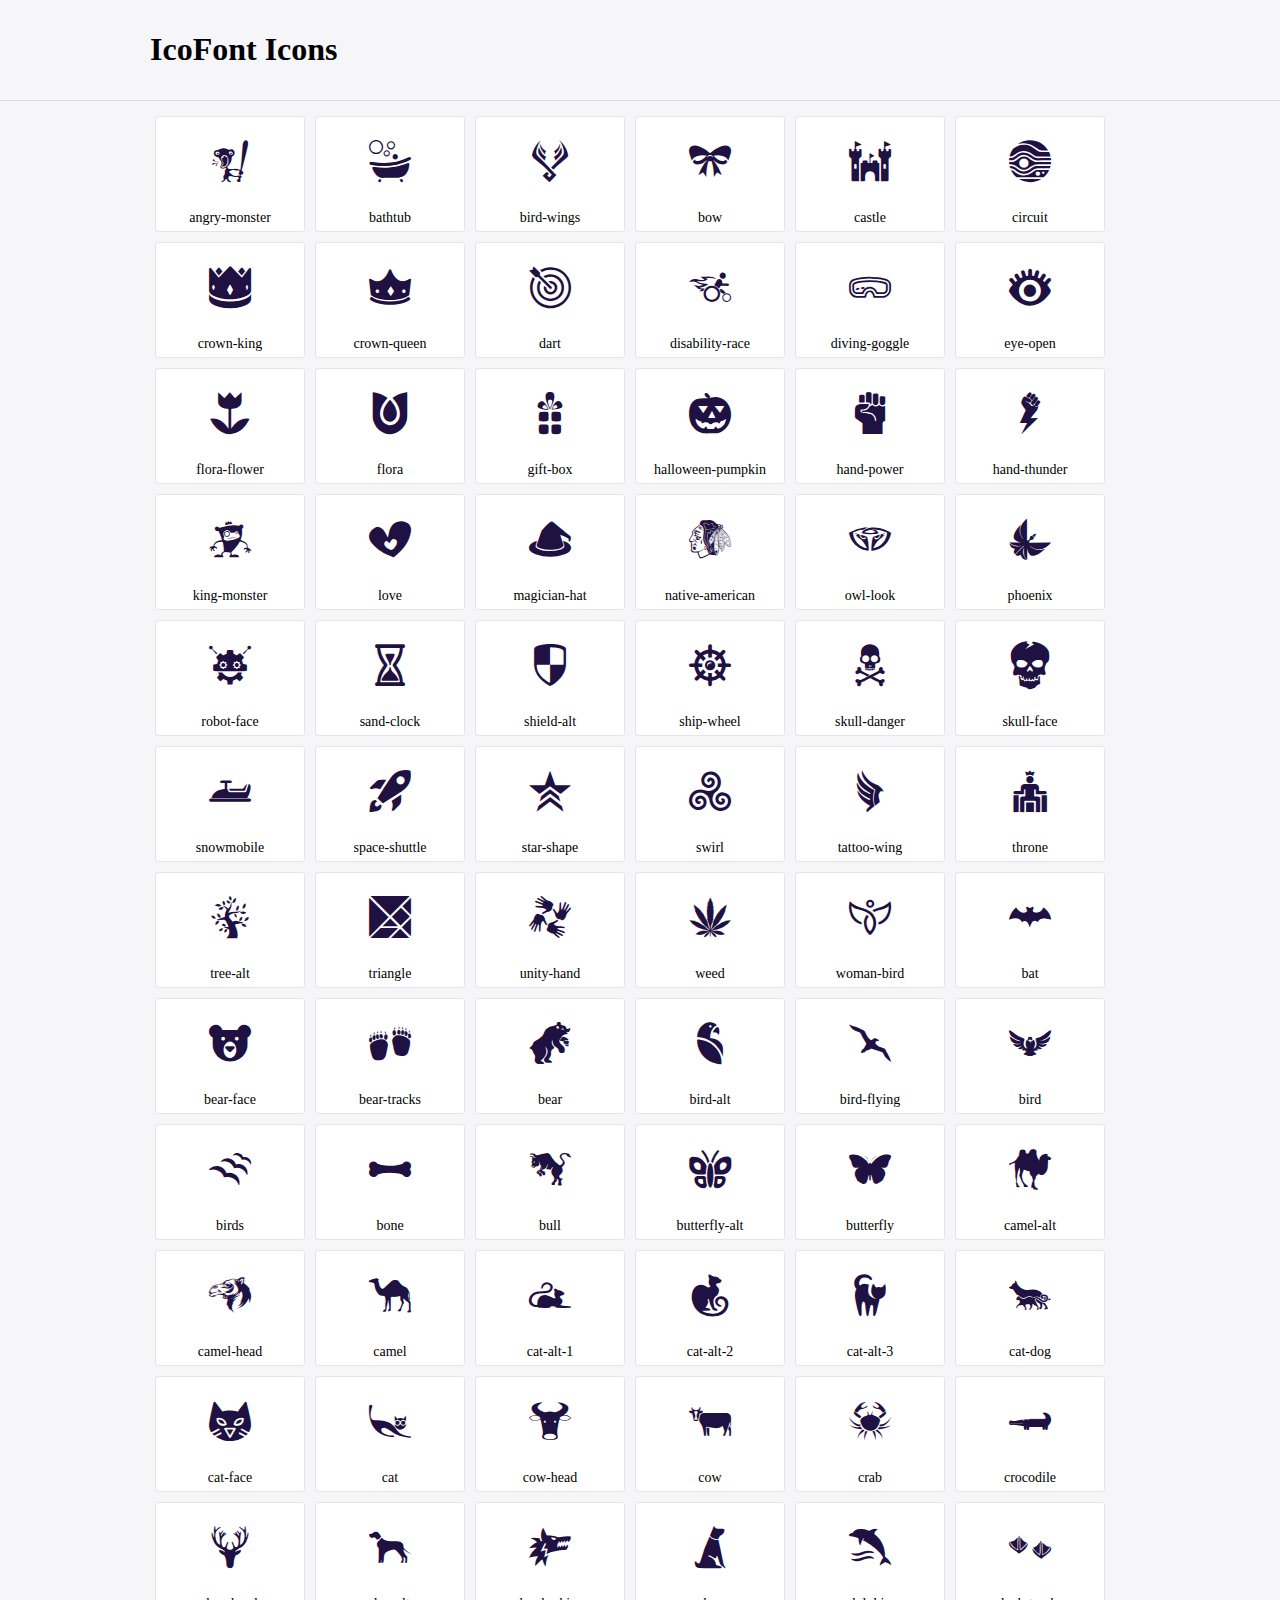
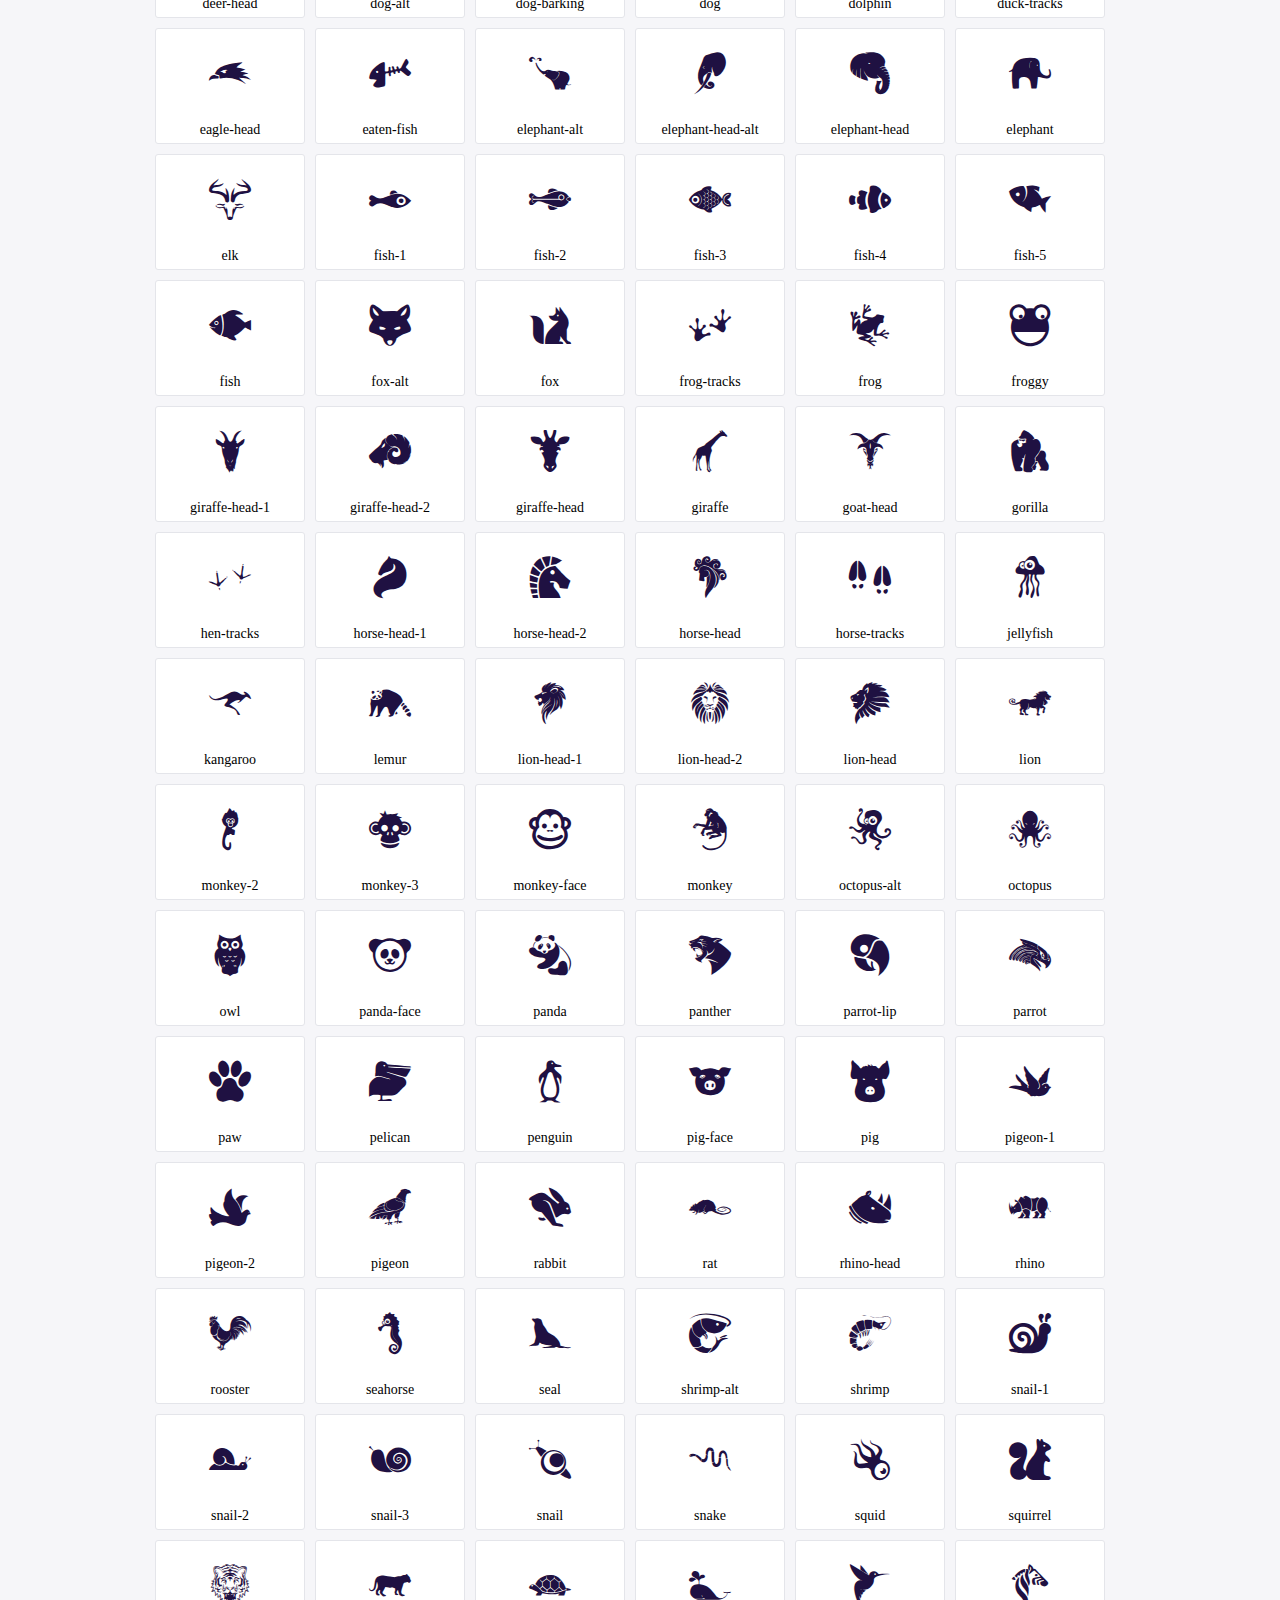
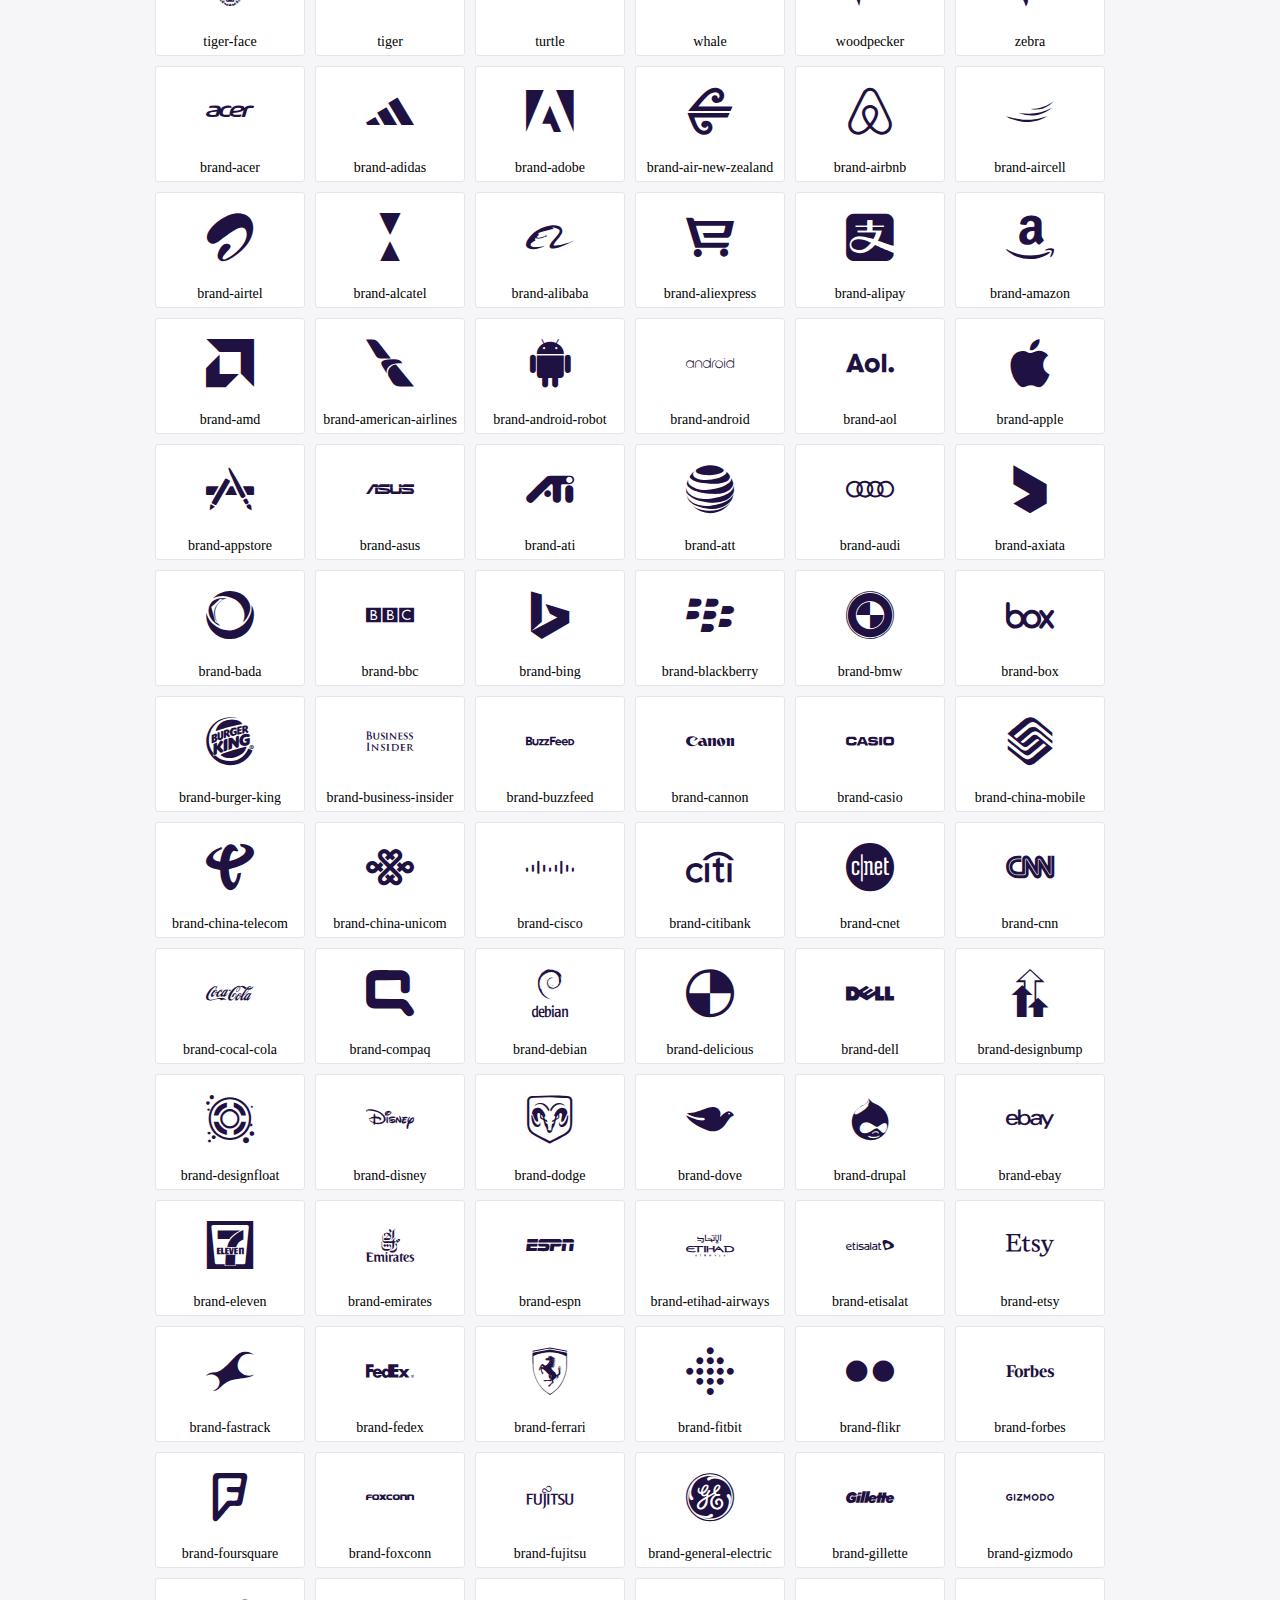
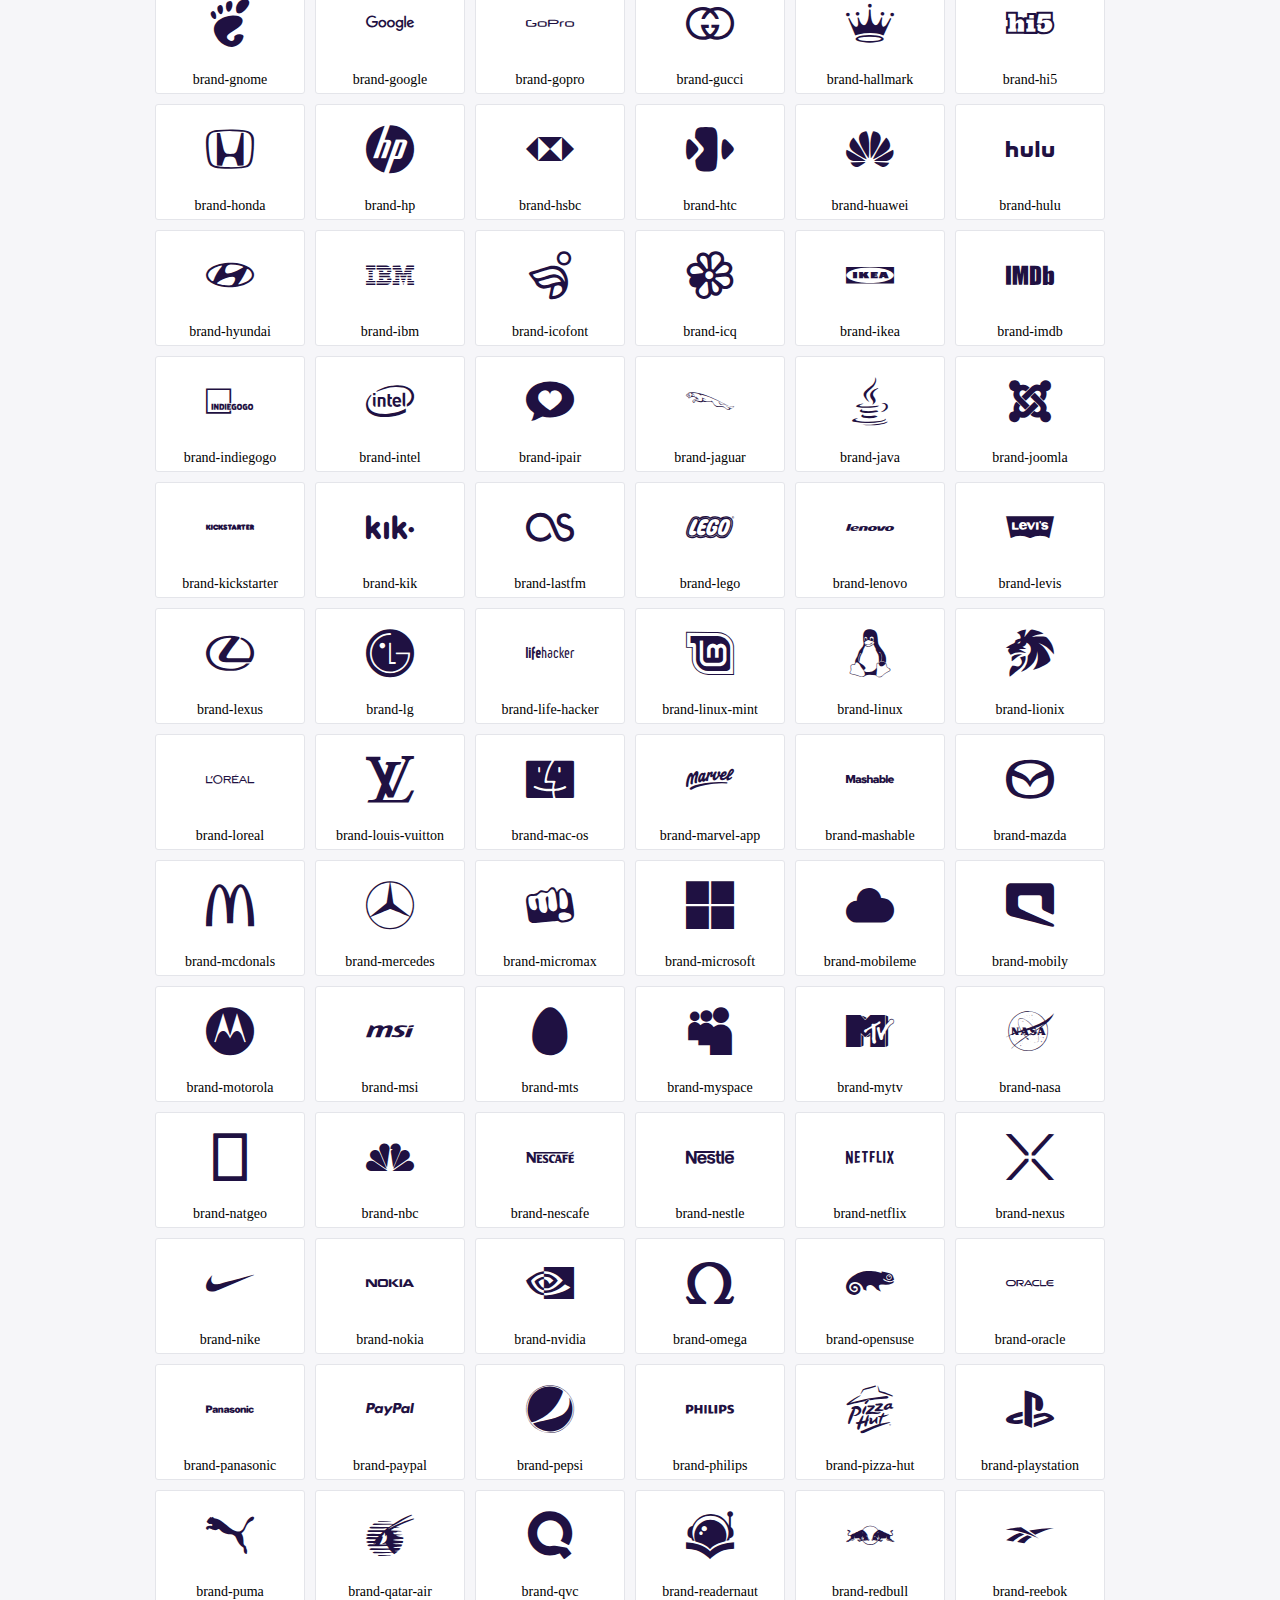
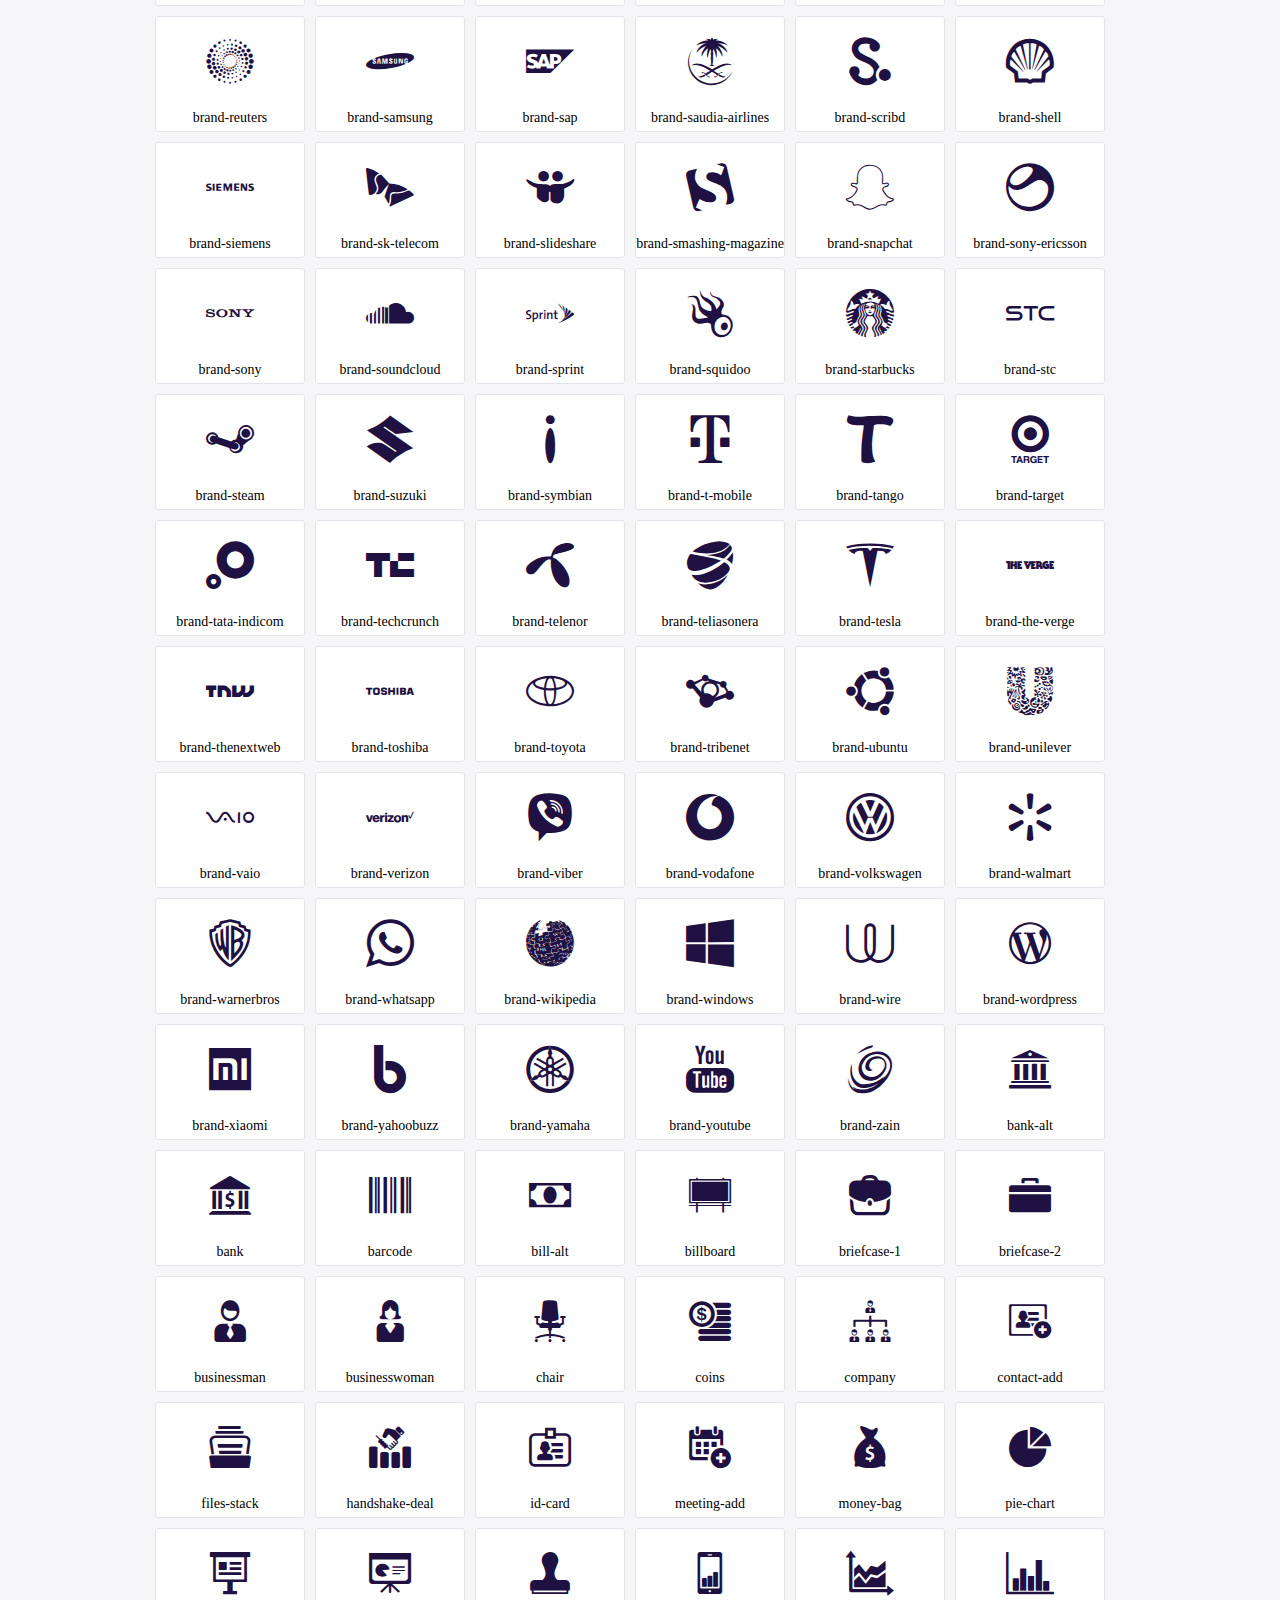
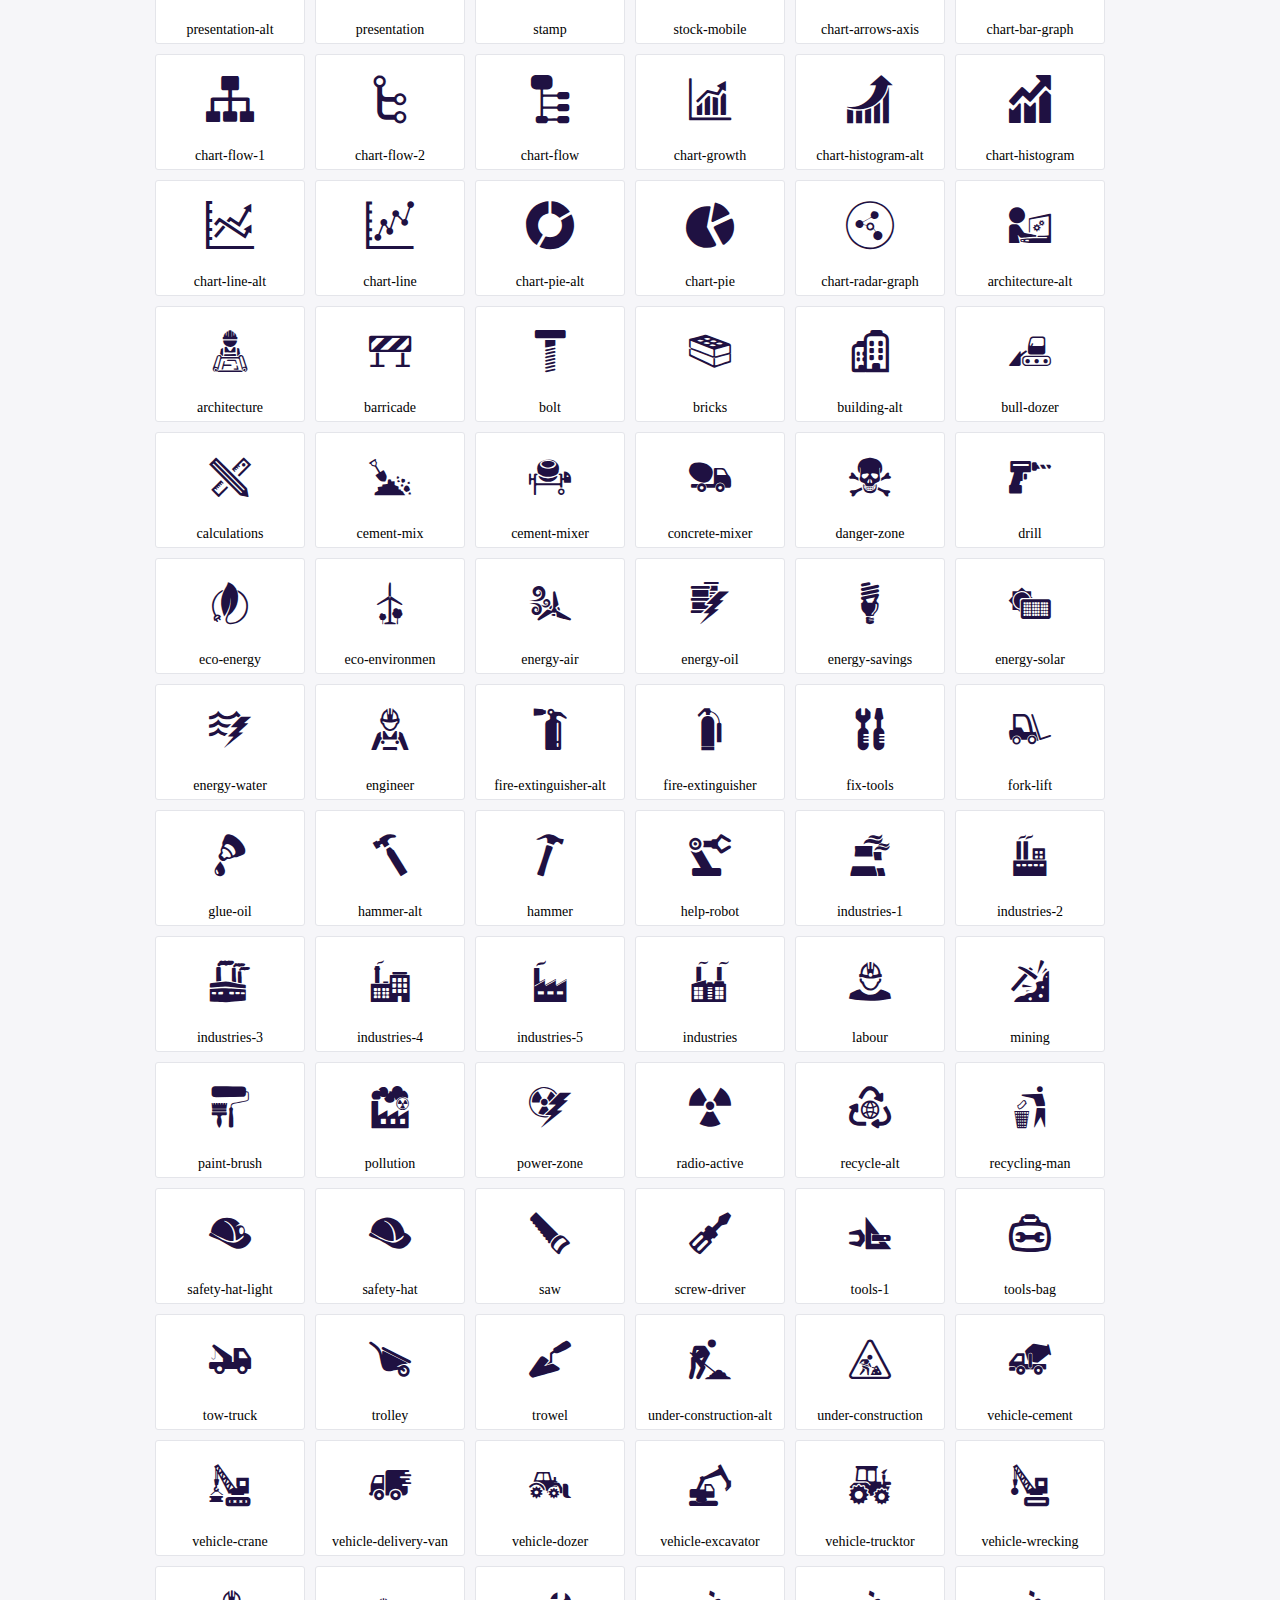
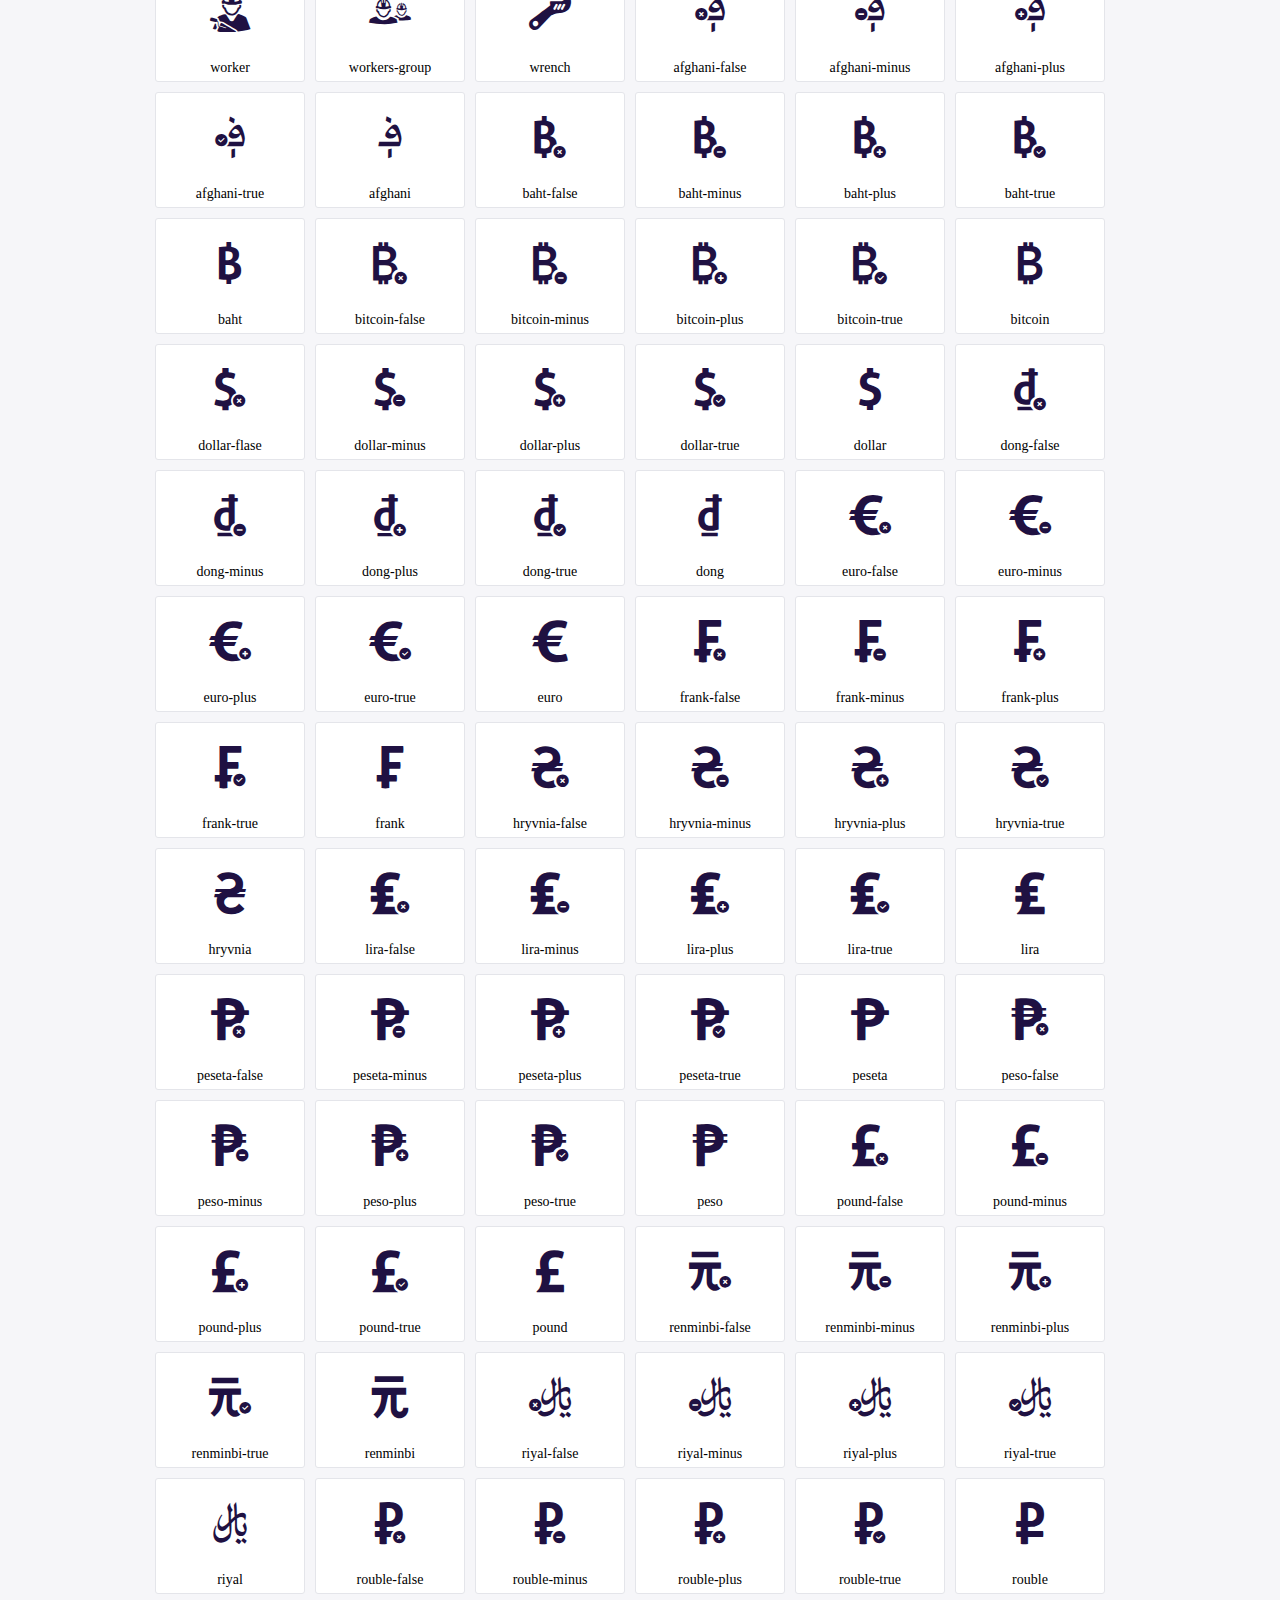
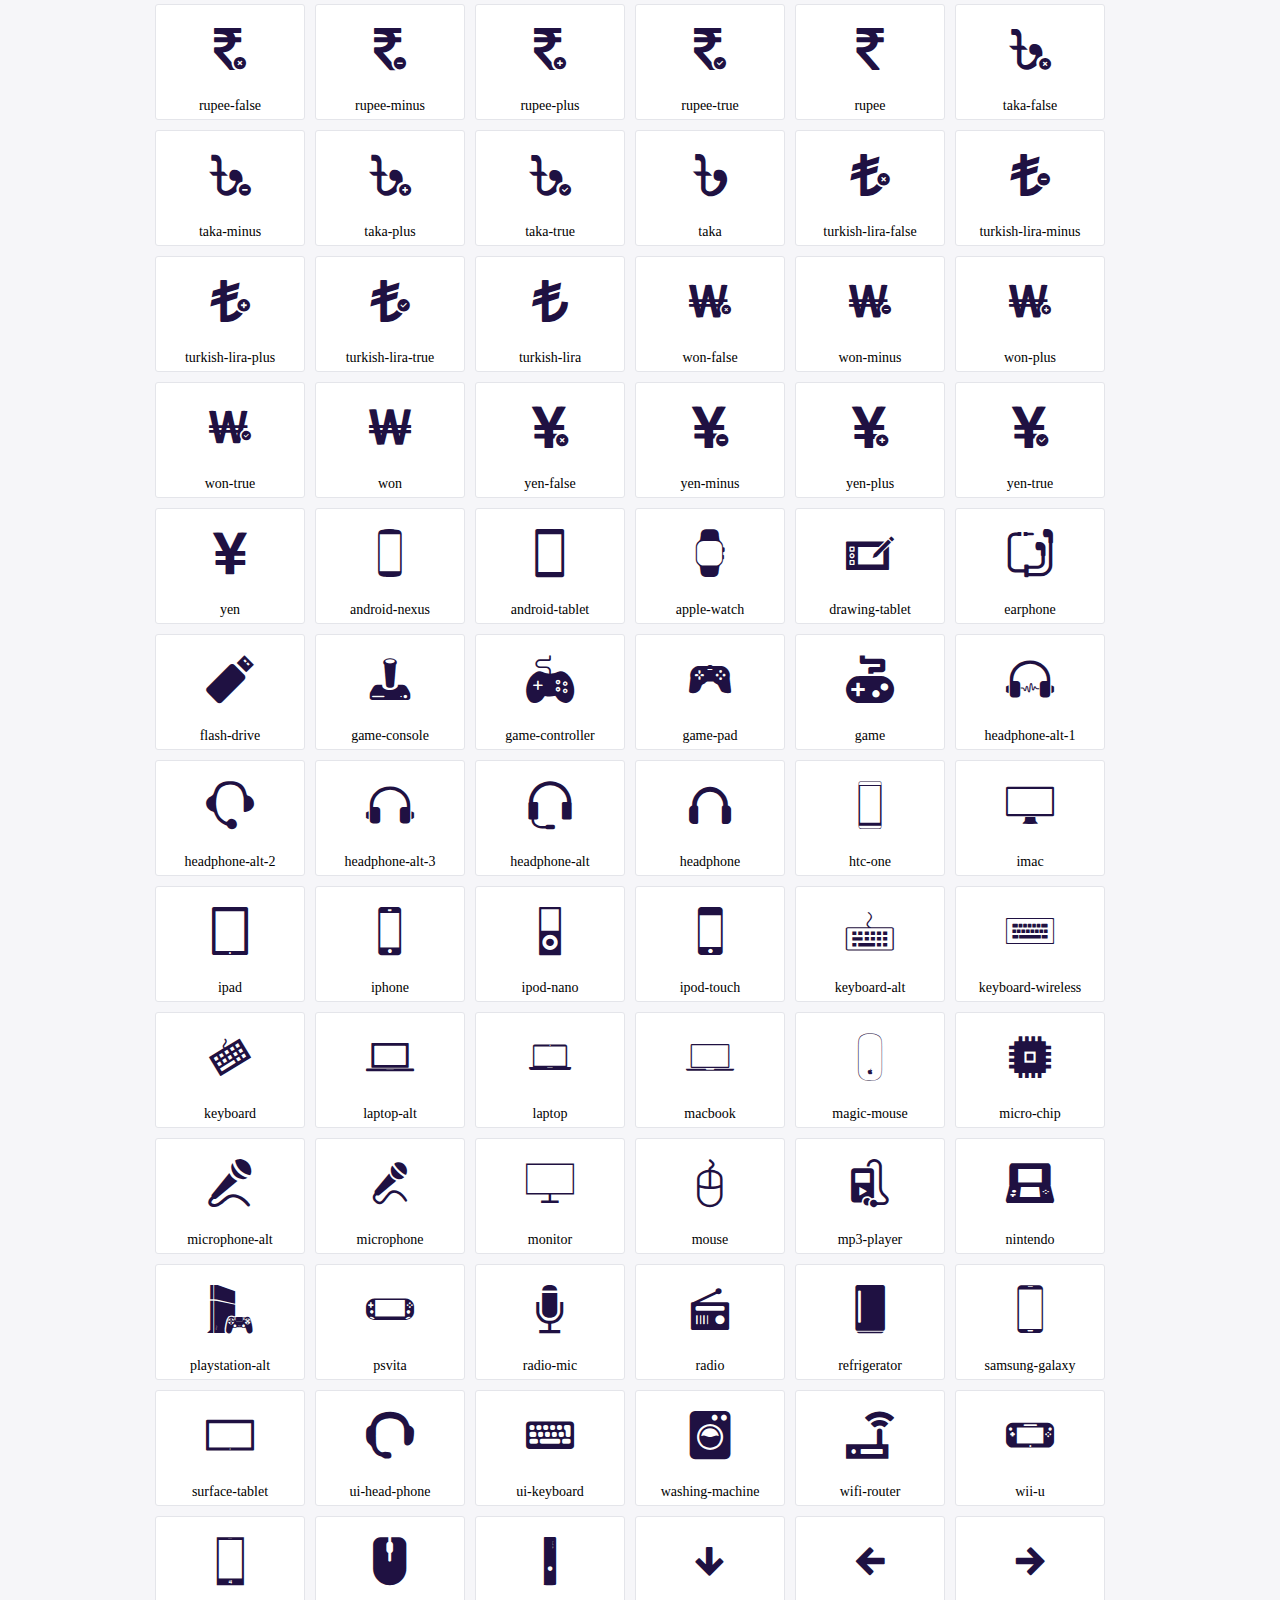
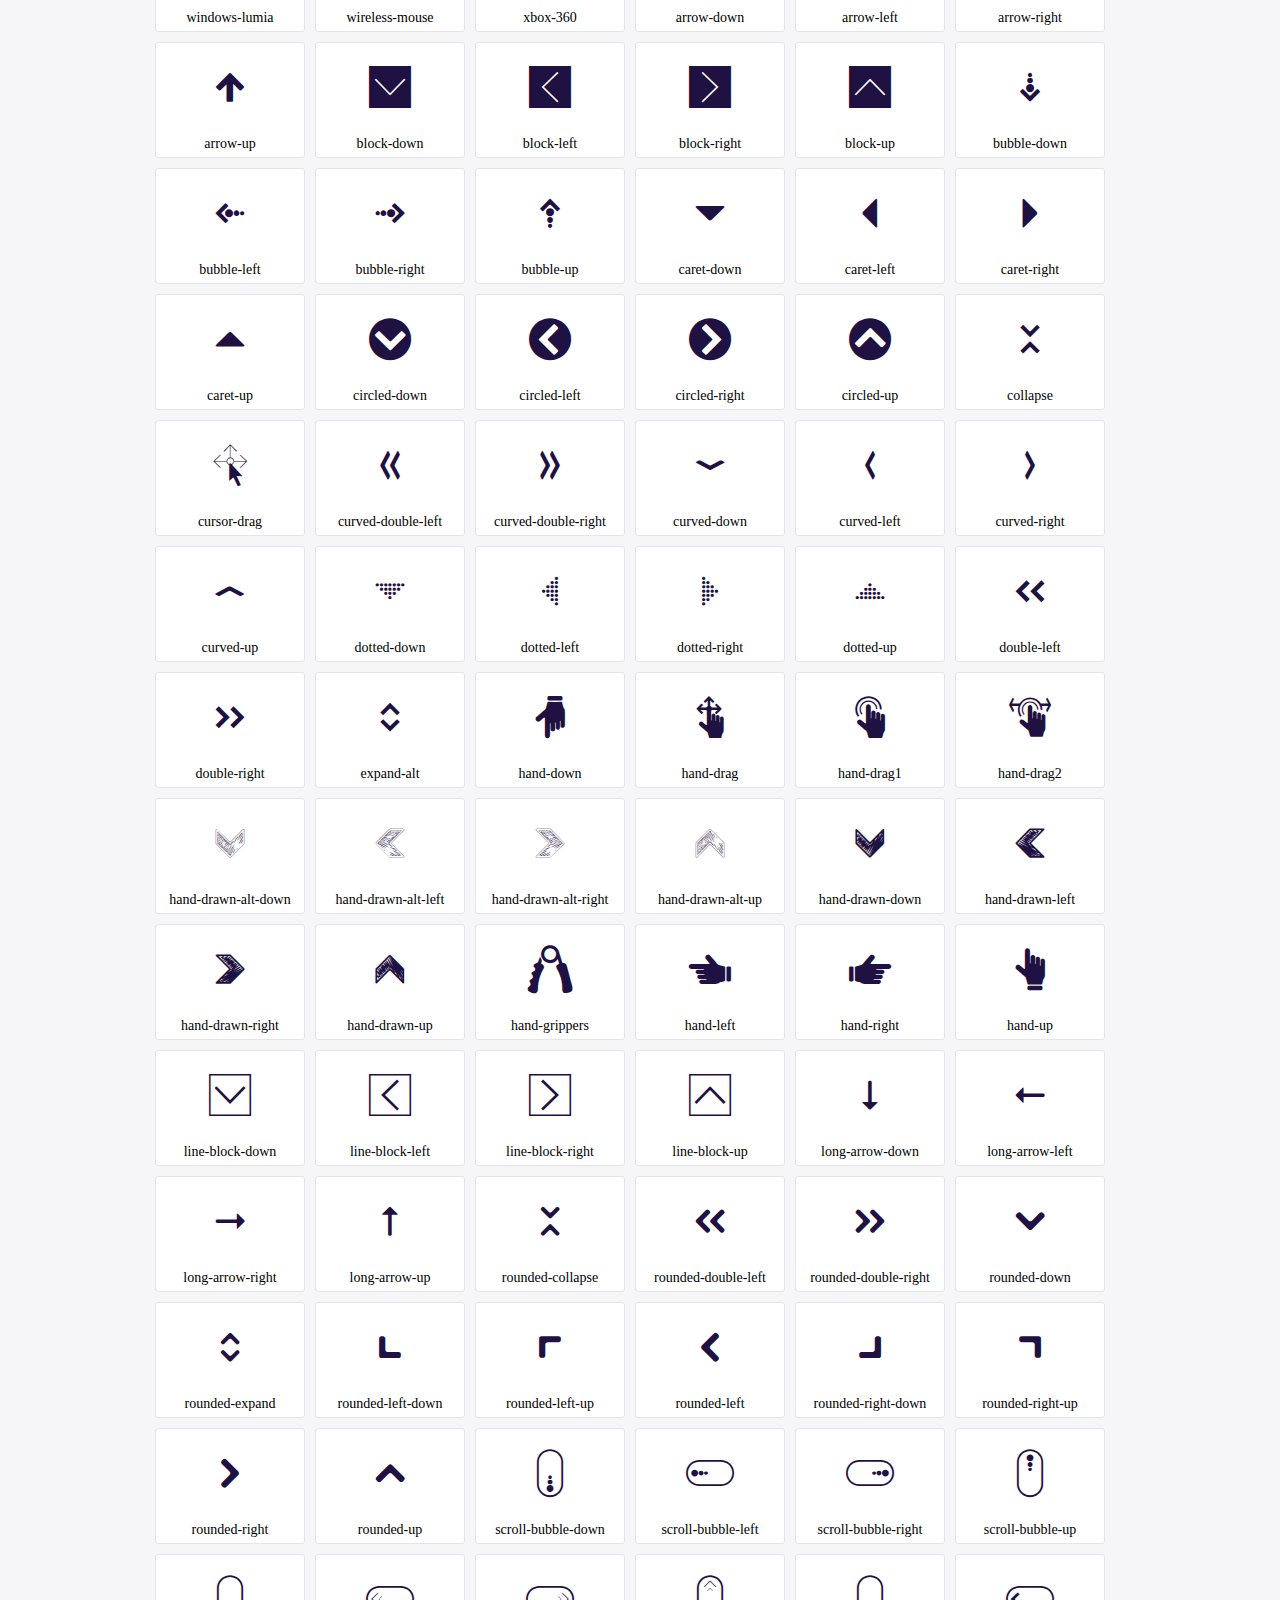
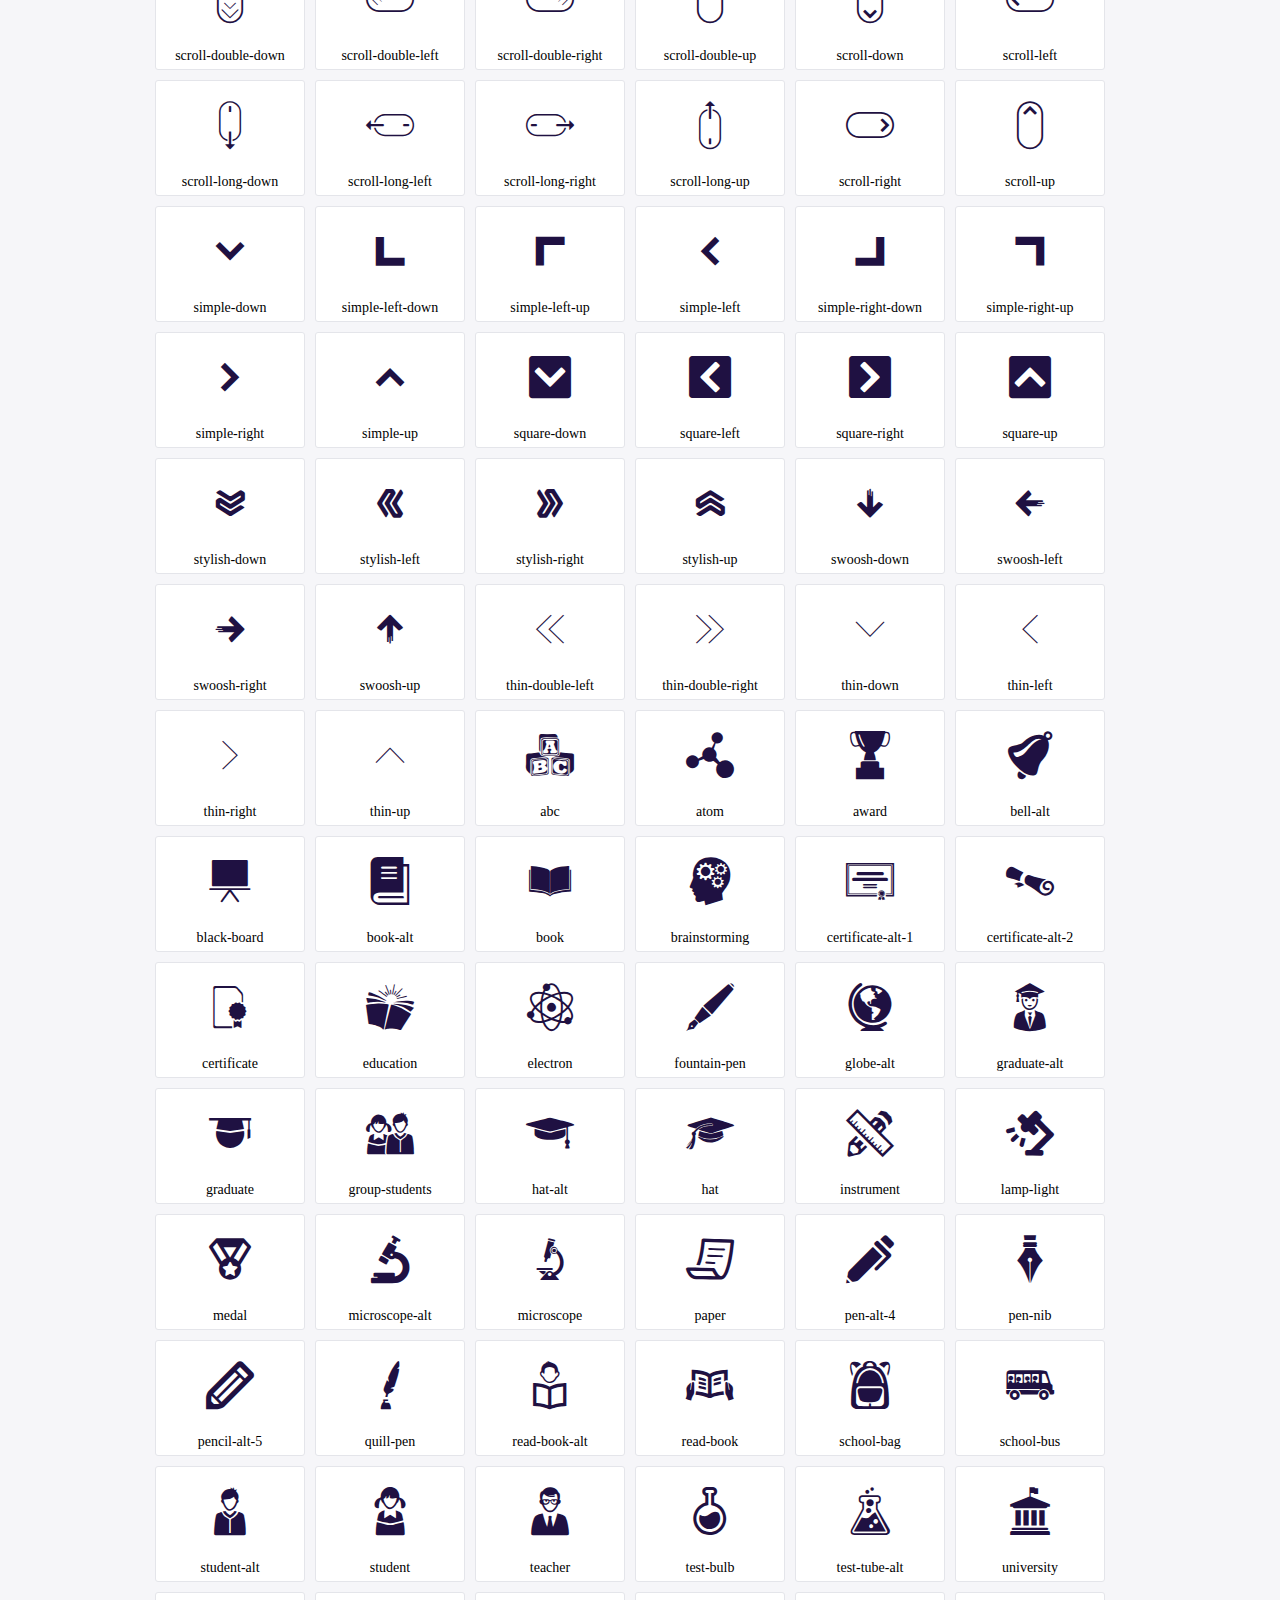
<file: static/icofont/demo.html>
<!DOCTYPE html>
<html>

<head>
	<meta charset="utf-8">
	<title>Examples | IcoFont</title>
	<link rel="stylesheet" type="text/css" href="./icofont.min.css">
	<style type="text/css">
		body {
			margin: 0;
			padding: 0;
			background: #F6F6F9;
		}

		.header {
			border-bottom: 1px solid #DCDCE1;
			padding: 10px 0;
			margin-bottom: 10px;
		}

		.container {
			width: 980px;
			margin: 0 auto;
		}

		.ico-title {
			font-size: 2em;
		}

		.iconlist {
			margin: 0;
			padding: 0;
			list-style: none;
			text-align: center;
			width: 100%;
			display: flex;
			flex-wrap: wrap;
			flex-direction: row;
		}

		.iconlist li {
			position: relative;
			margin: 5px;
			width: 150px;
			cursor: pointer;
		}

		.iconlist li .icon-holder {
			position: relative;
			text-align: center;
			border-radius: 3px;
			overflow: hidden;
			padding-bottom: 5px;
			background: #ffffff;
			border: 1px solid #E4E5EA;
			transition: all 0.2s linear 0s;
		}

		.iconlist li .icon-holder:hover {
			background: #00C3DA;
			color: #ffffff;
		}

		.iconlist li .icon-holder:hover .icon i {
			color: #ffffff;
		}

		.iconlist li .icon-holder .icon {
			padding: 20px;
			text-align: center;
		}

		.iconlist li .icon-holder .icon i {
			font-size: 3em;
			color: #1F1142;
		}

		.iconlist li .icon-holder span {
			font-size: 14px;
			display: block;
			margin-top: 5px;
			border-radius: 3px;
		}
	</style>
</head>

<body>
	<div class="header">
		<div class="container">
			<h1 class="ico-title"> IcoFont Icons </h1>
		</div>
	</div>
	<div class="container">
		<ul class="iconlist">

			<li>
				<div class="icon-holder">
					<div class="icon">
						<i class="icofont-angry-monster"></i>
					</div>
					<span> angry-monster </span>
				</div>
			</li>

			<li>
				<div class="icon-holder">
					<div class="icon">
						<i class="icofont-bathtub"></i>
					</div>
					<span> bathtub </span>
				</div>
			</li>

			<li>
				<div class="icon-holder">
					<div class="icon">
						<i class="icofont-bird-wings"></i>
					</div>
					<span> bird-wings </span>
				</div>
			</li>

			<li>
				<div class="icon-holder">
					<div class="icon">
						<i class="icofont-bow"></i>
					</div>
					<span> bow </span>
				</div>
			</li>

			<li>
				<div class="icon-holder">
					<div class="icon">
						<i class="icofont-castle"></i>
					</div>
					<span> castle </span>
				</div>
			</li>

			<li>
				<div class="icon-holder">
					<div class="icon">
						<i class="icofont-circuit"></i>
					</div>
					<span> circuit </span>
				</div>
			</li>

			<li>
				<div class="icon-holder">
					<div class="icon">
						<i class="icofont-crown-king"></i>
					</div>
					<span> crown-king </span>
				</div>
			</li>

			<li>
				<div class="icon-holder">
					<div class="icon">
						<i class="icofont-crown-queen"></i>
					</div>
					<span> crown-queen </span>
				</div>
			</li>

			<li>
				<div class="icon-holder">
					<div class="icon">
						<i class="icofont-dart"></i>
					</div>
					<span> dart </span>
				</div>
			</li>

			<li>
				<div class="icon-holder">
					<div class="icon">
						<i class="icofont-disability-race"></i>
					</div>
					<span> disability-race </span>
				</div>
			</li>

			<li>
				<div class="icon-holder">
					<div class="icon">
						<i class="icofont-diving-goggle"></i>
					</div>
					<span> diving-goggle </span>
				</div>
			</li>

			<li>
				<div class="icon-holder">
					<div class="icon">
						<i class="icofont-eye-open"></i>
					</div>
					<span> eye-open </span>
				</div>
			</li>

			<li>
				<div class="icon-holder">
					<div class="icon">
						<i class="icofont-flora-flower"></i>
					</div>
					<span> flora-flower </span>
				</div>
			</li>

			<li>
				<div class="icon-holder">
					<div class="icon">
						<i class="icofont-flora"></i>
					</div>
					<span> flora </span>
				</div>
			</li>

			<li>
				<div class="icon-holder">
					<div class="icon">
						<i class="icofont-gift-box"></i>
					</div>
					<span> gift-box </span>
				</div>
			</li>

			<li>
				<div class="icon-holder">
					<div class="icon">
						<i class="icofont-halloween-pumpkin"></i>
					</div>
					<span> halloween-pumpkin </span>
				</div>
			</li>

			<li>
				<div class="icon-holder">
					<div class="icon">
						<i class="icofont-hand-power"></i>
					</div>
					<span> hand-power </span>
				</div>
			</li>

			<li>
				<div class="icon-holder">
					<div class="icon">
						<i class="icofont-hand-thunder"></i>
					</div>
					<span> hand-thunder </span>
				</div>
			</li>

			<li>
				<div class="icon-holder">
					<div class="icon">
						<i class="icofont-king-monster"></i>
					</div>
					<span> king-monster </span>
				</div>
			</li>

			<li>
				<div class="icon-holder">
					<div class="icon">
						<i class="icofont-love"></i>
					</div>
					<span> love </span>
				</div>
			</li>

			<li>
				<div class="icon-holder">
					<div class="icon">
						<i class="icofont-magician-hat"></i>
					</div>
					<span> magician-hat </span>
				</div>
			</li>

			<li>
				<div class="icon-holder">
					<div class="icon">
						<i class="icofont-native-american"></i>
					</div>
					<span> native-american </span>
				</div>
			</li>

			<li>
				<div class="icon-holder">
					<div class="icon">
						<i class="icofont-owl-look"></i>
					</div>
					<span> owl-look </span>
				</div>
			</li>

			<li>
				<div class="icon-holder">
					<div class="icon">
						<i class="icofont-phoenix"></i>
					</div>
					<span> phoenix </span>
				</div>
			</li>

			<li>
				<div class="icon-holder">
					<div class="icon">
						<i class="icofont-robot-face"></i>
					</div>
					<span> robot-face </span>
				</div>
			</li>

			<li>
				<div class="icon-holder">
					<div class="icon">
						<i class="icofont-sand-clock"></i>
					</div>
					<span> sand-clock </span>
				</div>
			</li>

			<li>
				<div class="icon-holder">
					<div class="icon">
						<i class="icofont-shield-alt"></i>
					</div>
					<span> shield-alt </span>
				</div>
			</li>

			<li>
				<div class="icon-holder">
					<div class="icon">
						<i class="icofont-ship-wheel"></i>
					</div>
					<span> ship-wheel </span>
				</div>
			</li>

			<li>
				<div class="icon-holder">
					<div class="icon">
						<i class="icofont-skull-danger"></i>
					</div>
					<span> skull-danger </span>
				</div>
			</li>

			<li>
				<div class="icon-holder">
					<div class="icon">
						<i class="icofont-skull-face"></i>
					</div>
					<span> skull-face </span>
				</div>
			</li>

			<li>
				<div class="icon-holder">
					<div class="icon">
						<i class="icofont-snowmobile"></i>
					</div>
					<span> snowmobile </span>
				</div>
			</li>

			<li>
				<div class="icon-holder">
					<div class="icon">
						<i class="icofont-space-shuttle"></i>
					</div>
					<span> space-shuttle </span>
				</div>
			</li>

			<li>
				<div class="icon-holder">
					<div class="icon">
						<i class="icofont-star-shape"></i>
					</div>
					<span> star-shape </span>
				</div>
			</li>

			<li>
				<div class="icon-holder">
					<div class="icon">
						<i class="icofont-swirl"></i>
					</div>
					<span> swirl </span>
				</div>
			</li>

			<li>
				<div class="icon-holder">
					<div class="icon">
						<i class="icofont-tattoo-wing"></i>
					</div>
					<span> tattoo-wing </span>
				</div>
			</li>

			<li>
				<div class="icon-holder">
					<div class="icon">
						<i class="icofont-throne"></i>
					</div>
					<span> throne </span>
				</div>
			</li>

			<li>
				<div class="icon-holder">
					<div class="icon">
						<i class="icofont-tree-alt"></i>
					</div>
					<span> tree-alt </span>
				</div>
			</li>

			<li>
				<div class="icon-holder">
					<div class="icon">
						<i class="icofont-triangle"></i>
					</div>
					<span> triangle </span>
				</div>
			</li>

			<li>
				<div class="icon-holder">
					<div class="icon">
						<i class="icofont-unity-hand"></i>
					</div>
					<span> unity-hand </span>
				</div>
			</li>

			<li>
				<div class="icon-holder">
					<div class="icon">
						<i class="icofont-weed"></i>
					</div>
					<span> weed </span>
				</div>
			</li>

			<li>
				<div class="icon-holder">
					<div class="icon">
						<i class="icofont-woman-bird"></i>
					</div>
					<span> woman-bird </span>
				</div>
			</li>

			<li>
				<div class="icon-holder">
					<div class="icon">
						<i class="icofont-bat"></i>
					</div>
					<span> bat </span>
				</div>
			</li>

			<li>
				<div class="icon-holder">
					<div class="icon">
						<i class="icofont-bear-face"></i>
					</div>
					<span> bear-face </span>
				</div>
			</li>

			<li>
				<div class="icon-holder">
					<div class="icon">
						<i class="icofont-bear-tracks"></i>
					</div>
					<span> bear-tracks </span>
				</div>
			</li>

			<li>
				<div class="icon-holder">
					<div class="icon">
						<i class="icofont-bear"></i>
					</div>
					<span> bear </span>
				</div>
			</li>

			<li>
				<div class="icon-holder">
					<div class="icon">
						<i class="icofont-bird-alt"></i>
					</div>
					<span> bird-alt </span>
				</div>
			</li>

			<li>
				<div class="icon-holder">
					<div class="icon">
						<i class="icofont-bird-flying"></i>
					</div>
					<span> bird-flying </span>
				</div>
			</li>

			<li>
				<div class="icon-holder">
					<div class="icon">
						<i class="icofont-bird"></i>
					</div>
					<span> bird </span>
				</div>
			</li>

			<li>
				<div class="icon-holder">
					<div class="icon">
						<i class="icofont-birds"></i>
					</div>
					<span> birds </span>
				</div>
			</li>

			<li>
				<div class="icon-holder">
					<div class="icon">
						<i class="icofont-bone"></i>
					</div>
					<span> bone </span>
				</div>
			</li>

			<li>
				<div class="icon-holder">
					<div class="icon">
						<i class="icofont-bull"></i>
					</div>
					<span> bull </span>
				</div>
			</li>

			<li>
				<div class="icon-holder">
					<div class="icon">
						<i class="icofont-butterfly-alt"></i>
					</div>
					<span> butterfly-alt </span>
				</div>
			</li>

			<li>
				<div class="icon-holder">
					<div class="icon">
						<i class="icofont-butterfly"></i>
					</div>
					<span> butterfly </span>
				</div>
			</li>

			<li>
				<div class="icon-holder">
					<div class="icon">
						<i class="icofont-camel-alt"></i>
					</div>
					<span> camel-alt </span>
				</div>
			</li>

			<li>
				<div class="icon-holder">
					<div class="icon">
						<i class="icofont-camel-head"></i>
					</div>
					<span> camel-head </span>
				</div>
			</li>

			<li>
				<div class="icon-holder">
					<div class="icon">
						<i class="icofont-camel"></i>
					</div>
					<span> camel </span>
				</div>
			</li>

			<li>
				<div class="icon-holder">
					<div class="icon">
						<i class="icofont-cat-alt-1"></i>
					</div>
					<span> cat-alt-1 </span>
				</div>
			</li>

			<li>
				<div class="icon-holder">
					<div class="icon">
						<i class="icofont-cat-alt-2"></i>
					</div>
					<span> cat-alt-2 </span>
				</div>
			</li>

			<li>
				<div class="icon-holder">
					<div class="icon">
						<i class="icofont-cat-alt-3"></i>
					</div>
					<span> cat-alt-3 </span>
				</div>
			</li>

			<li>
				<div class="icon-holder">
					<div class="icon">
						<i class="icofont-cat-dog"></i>
					</div>
					<span> cat-dog </span>
				</div>
			</li>

			<li>
				<div class="icon-holder">
					<div class="icon">
						<i class="icofont-cat-face"></i>
					</div>
					<span> cat-face </span>
				</div>
			</li>

			<li>
				<div class="icon-holder">
					<div class="icon">
						<i class="icofont-cat"></i>
					</div>
					<span> cat </span>
				</div>
			</li>

			<li>
				<div class="icon-holder">
					<div class="icon">
						<i class="icofont-cow-head"></i>
					</div>
					<span> cow-head </span>
				</div>
			</li>

			<li>
				<div class="icon-holder">
					<div class="icon">
						<i class="icofont-cow"></i>
					</div>
					<span> cow </span>
				</div>
			</li>

			<li>
				<div class="icon-holder">
					<div class="icon">
						<i class="icofont-crab"></i>
					</div>
					<span> crab </span>
				</div>
			</li>

			<li>
				<div class="icon-holder">
					<div class="icon">
						<i class="icofont-crocodile"></i>
					</div>
					<span> crocodile </span>
				</div>
			</li>

			<li>
				<div class="icon-holder">
					<div class="icon">
						<i class="icofont-deer-head"></i>
					</div>
					<span> deer-head </span>
				</div>
			</li>

			<li>
				<div class="icon-holder">
					<div class="icon">
						<i class="icofont-dog-alt"></i>
					</div>
					<span> dog-alt </span>
				</div>
			</li>

			<li>
				<div class="icon-holder">
					<div class="icon">
						<i class="icofont-dog-barking"></i>
					</div>
					<span> dog-barking </span>
				</div>
			</li>

			<li>
				<div class="icon-holder">
					<div class="icon">
						<i class="icofont-dog"></i>
					</div>
					<span> dog </span>
				</div>
			</li>

			<li>
				<div class="icon-holder">
					<div class="icon">
						<i class="icofont-dolphin"></i>
					</div>
					<span> dolphin </span>
				</div>
			</li>

			<li>
				<div class="icon-holder">
					<div class="icon">
						<i class="icofont-duck-tracks"></i>
					</div>
					<span> duck-tracks </span>
				</div>
			</li>

			<li>
				<div class="icon-holder">
					<div class="icon">
						<i class="icofont-eagle-head"></i>
					</div>
					<span> eagle-head </span>
				</div>
			</li>

			<li>
				<div class="icon-holder">
					<div class="icon">
						<i class="icofont-eaten-fish"></i>
					</div>
					<span> eaten-fish </span>
				</div>
			</li>

			<li>
				<div class="icon-holder">
					<div class="icon">
						<i class="icofont-elephant-alt"></i>
					</div>
					<span> elephant-alt </span>
				</div>
			</li>

			<li>
				<div class="icon-holder">
					<div class="icon">
						<i class="icofont-elephant-head-alt"></i>
					</div>
					<span> elephant-head-alt </span>
				</div>
			</li>

			<li>
				<div class="icon-holder">
					<div class="icon">
						<i class="icofont-elephant-head"></i>
					</div>
					<span> elephant-head </span>
				</div>
			</li>

			<li>
				<div class="icon-holder">
					<div class="icon">
						<i class="icofont-elephant"></i>
					</div>
					<span> elephant </span>
				</div>
			</li>

			<li>
				<div class="icon-holder">
					<div class="icon">
						<i class="icofont-elk"></i>
					</div>
					<span> elk </span>
				</div>
			</li>

			<li>
				<div class="icon-holder">
					<div class="icon">
						<i class="icofont-fish-1"></i>
					</div>
					<span> fish-1 </span>
				</div>
			</li>

			<li>
				<div class="icon-holder">
					<div class="icon">
						<i class="icofont-fish-2"></i>
					</div>
					<span> fish-2 </span>
				</div>
			</li>

			<li>
				<div class="icon-holder">
					<div class="icon">
						<i class="icofont-fish-3"></i>
					</div>
					<span> fish-3 </span>
				</div>
			</li>

			<li>
				<div class="icon-holder">
					<div class="icon">
						<i class="icofont-fish-4"></i>
					</div>
					<span> fish-4 </span>
				</div>
			</li>

			<li>
				<div class="icon-holder">
					<div class="icon">
						<i class="icofont-fish-5"></i>
					</div>
					<span> fish-5 </span>
				</div>
			</li>

			<li>
				<div class="icon-holder">
					<div class="icon">
						<i class="icofont-fish"></i>
					</div>
					<span> fish </span>
				</div>
			</li>

			<li>
				<div class="icon-holder">
					<div class="icon">
						<i class="icofont-fox-alt"></i>
					</div>
					<span> fox-alt </span>
				</div>
			</li>

			<li>
				<div class="icon-holder">
					<div class="icon">
						<i class="icofont-fox"></i>
					</div>
					<span> fox </span>
				</div>
			</li>

			<li>
				<div class="icon-holder">
					<div class="icon">
						<i class="icofont-frog-tracks"></i>
					</div>
					<span> frog-tracks </span>
				</div>
			</li>

			<li>
				<div class="icon-holder">
					<div class="icon">
						<i class="icofont-frog"></i>
					</div>
					<span> frog </span>
				</div>
			</li>

			<li>
				<div class="icon-holder">
					<div class="icon">
						<i class="icofont-froggy"></i>
					</div>
					<span> froggy </span>
				</div>
			</li>

			<li>
				<div class="icon-holder">
					<div class="icon">
						<i class="icofont-giraffe-head-1"></i>
					</div>
					<span> giraffe-head-1 </span>
				</div>
			</li>

			<li>
				<div class="icon-holder">
					<div class="icon">
						<i class="icofont-giraffe-head-2"></i>
					</div>
					<span> giraffe-head-2 </span>
				</div>
			</li>

			<li>
				<div class="icon-holder">
					<div class="icon">
						<i class="icofont-giraffe-head"></i>
					</div>
					<span> giraffe-head </span>
				</div>
			</li>

			<li>
				<div class="icon-holder">
					<div class="icon">
						<i class="icofont-giraffe"></i>
					</div>
					<span> giraffe </span>
				</div>
			</li>

			<li>
				<div class="icon-holder">
					<div class="icon">
						<i class="icofont-goat-head"></i>
					</div>
					<span> goat-head </span>
				</div>
			</li>

			<li>
				<div class="icon-holder">
					<div class="icon">
						<i class="icofont-gorilla"></i>
					</div>
					<span> gorilla </span>
				</div>
			</li>

			<li>
				<div class="icon-holder">
					<div class="icon">
						<i class="icofont-hen-tracks"></i>
					</div>
					<span> hen-tracks </span>
				</div>
			</li>

			<li>
				<div class="icon-holder">
					<div class="icon">
						<i class="icofont-horse-head-1"></i>
					</div>
					<span> horse-head-1 </span>
				</div>
			</li>

			<li>
				<div class="icon-holder">
					<div class="icon">
						<i class="icofont-horse-head-2"></i>
					</div>
					<span> horse-head-2 </span>
				</div>
			</li>

			<li>
				<div class="icon-holder">
					<div class="icon">
						<i class="icofont-horse-head"></i>
					</div>
					<span> horse-head </span>
				</div>
			</li>

			<li>
				<div class="icon-holder">
					<div class="icon">
						<i class="icofont-horse-tracks"></i>
					</div>
					<span> horse-tracks </span>
				</div>
			</li>

			<li>
				<div class="icon-holder">
					<div class="icon">
						<i class="icofont-jellyfish"></i>
					</div>
					<span> jellyfish </span>
				</div>
			</li>

			<li>
				<div class="icon-holder">
					<div class="icon">
						<i class="icofont-kangaroo"></i>
					</div>
					<span> kangaroo </span>
				</div>
			</li>

			<li>
				<div class="icon-holder">
					<div class="icon">
						<i class="icofont-lemur"></i>
					</div>
					<span> lemur </span>
				</div>
			</li>

			<li>
				<div class="icon-holder">
					<div class="icon">
						<i class="icofont-lion-head-1"></i>
					</div>
					<span> lion-head-1 </span>
				</div>
			</li>

			<li>
				<div class="icon-holder">
					<div class="icon">
						<i class="icofont-lion-head-2"></i>
					</div>
					<span> lion-head-2 </span>
				</div>
			</li>

			<li>
				<div class="icon-holder">
					<div class="icon">
						<i class="icofont-lion-head"></i>
					</div>
					<span> lion-head </span>
				</div>
			</li>

			<li>
				<div class="icon-holder">
					<div class="icon">
						<i class="icofont-lion"></i>
					</div>
					<span> lion </span>
				</div>
			</li>

			<li>
				<div class="icon-holder">
					<div class="icon">
						<i class="icofont-monkey-2"></i>
					</div>
					<span> monkey-2 </span>
				</div>
			</li>

			<li>
				<div class="icon-holder">
					<div class="icon">
						<i class="icofont-monkey-3"></i>
					</div>
					<span> monkey-3 </span>
				</div>
			</li>

			<li>
				<div class="icon-holder">
					<div class="icon">
						<i class="icofont-monkey-face"></i>
					</div>
					<span> monkey-face </span>
				</div>
			</li>

			<li>
				<div class="icon-holder">
					<div class="icon">
						<i class="icofont-monkey"></i>
					</div>
					<span> monkey </span>
				</div>
			</li>

			<li>
				<div class="icon-holder">
					<div class="icon">
						<i class="icofont-octopus-alt"></i>
					</div>
					<span> octopus-alt </span>
				</div>
			</li>

			<li>
				<div class="icon-holder">
					<div class="icon">
						<i class="icofont-octopus"></i>
					</div>
					<span> octopus </span>
				</div>
			</li>

			<li>
				<div class="icon-holder">
					<div class="icon">
						<i class="icofont-owl"></i>
					</div>
					<span> owl </span>
				</div>
			</li>

			<li>
				<div class="icon-holder">
					<div class="icon">
						<i class="icofont-panda-face"></i>
					</div>
					<span> panda-face </span>
				</div>
			</li>

			<li>
				<div class="icon-holder">
					<div class="icon">
						<i class="icofont-panda"></i>
					</div>
					<span> panda </span>
				</div>
			</li>

			<li>
				<div class="icon-holder">
					<div class="icon">
						<i class="icofont-panther"></i>
					</div>
					<span> panther </span>
				</div>
			</li>

			<li>
				<div class="icon-holder">
					<div class="icon">
						<i class="icofont-parrot-lip"></i>
					</div>
					<span> parrot-lip </span>
				</div>
			</li>

			<li>
				<div class="icon-holder">
					<div class="icon">
						<i class="icofont-parrot"></i>
					</div>
					<span> parrot </span>
				</div>
			</li>

			<li>
				<div class="icon-holder">
					<div class="icon">
						<i class="icofont-paw"></i>
					</div>
					<span> paw </span>
				</div>
			</li>

			<li>
				<div class="icon-holder">
					<div class="icon">
						<i class="icofont-pelican"></i>
					</div>
					<span> pelican </span>
				</div>
			</li>

			<li>
				<div class="icon-holder">
					<div class="icon">
						<i class="icofont-penguin"></i>
					</div>
					<span> penguin </span>
				</div>
			</li>

			<li>
				<div class="icon-holder">
					<div class="icon">
						<i class="icofont-pig-face"></i>
					</div>
					<span> pig-face </span>
				</div>
			</li>

			<li>
				<div class="icon-holder">
					<div class="icon">
						<i class="icofont-pig"></i>
					</div>
					<span> pig </span>
				</div>
			</li>

			<li>
				<div class="icon-holder">
					<div class="icon">
						<i class="icofont-pigeon-1"></i>
					</div>
					<span> pigeon-1 </span>
				</div>
			</li>

			<li>
				<div class="icon-holder">
					<div class="icon">
						<i class="icofont-pigeon-2"></i>
					</div>
					<span> pigeon-2 </span>
				</div>
			</li>

			<li>
				<div class="icon-holder">
					<div class="icon">
						<i class="icofont-pigeon"></i>
					</div>
					<span> pigeon </span>
				</div>
			</li>

			<li>
				<div class="icon-holder">
					<div class="icon">
						<i class="icofont-rabbit"></i>
					</div>
					<span> rabbit </span>
				</div>
			</li>

			<li>
				<div class="icon-holder">
					<div class="icon">
						<i class="icofont-rat"></i>
					</div>
					<span> rat </span>
				</div>
			</li>

			<li>
				<div class="icon-holder">
					<div class="icon">
						<i class="icofont-rhino-head"></i>
					</div>
					<span> rhino-head </span>
				</div>
			</li>

			<li>
				<div class="icon-holder">
					<div class="icon">
						<i class="icofont-rhino"></i>
					</div>
					<span> rhino </span>
				</div>
			</li>

			<li>
				<div class="icon-holder">
					<div class="icon">
						<i class="icofont-rooster"></i>
					</div>
					<span> rooster </span>
				</div>
			</li>

			<li>
				<div class="icon-holder">
					<div class="icon">
						<i class="icofont-seahorse"></i>
					</div>
					<span> seahorse </span>
				</div>
			</li>

			<li>
				<div class="icon-holder">
					<div class="icon">
						<i class="icofont-seal"></i>
					</div>
					<span> seal </span>
				</div>
			</li>

			<li>
				<div class="icon-holder">
					<div class="icon">
						<i class="icofont-shrimp-alt"></i>
					</div>
					<span> shrimp-alt </span>
				</div>
			</li>

			<li>
				<div class="icon-holder">
					<div class="icon">
						<i class="icofont-shrimp"></i>
					</div>
					<span> shrimp </span>
				</div>
			</li>

			<li>
				<div class="icon-holder">
					<div class="icon">
						<i class="icofont-snail-1"></i>
					</div>
					<span> snail-1 </span>
				</div>
			</li>

			<li>
				<div class="icon-holder">
					<div class="icon">
						<i class="icofont-snail-2"></i>
					</div>
					<span> snail-2 </span>
				</div>
			</li>

			<li>
				<div class="icon-holder">
					<div class="icon">
						<i class="icofont-snail-3"></i>
					</div>
					<span> snail-3 </span>
				</div>
			</li>

			<li>
				<div class="icon-holder">
					<div class="icon">
						<i class="icofont-snail"></i>
					</div>
					<span> snail </span>
				</div>
			</li>

			<li>
				<div class="icon-holder">
					<div class="icon">
						<i class="icofont-snake"></i>
					</div>
					<span> snake </span>
				</div>
			</li>

			<li>
				<div class="icon-holder">
					<div class="icon">
						<i class="icofont-squid"></i>
					</div>
					<span> squid </span>
				</div>
			</li>

			<li>
				<div class="icon-holder">
					<div class="icon">
						<i class="icofont-squirrel"></i>
					</div>
					<span> squirrel </span>
				</div>
			</li>

			<li>
				<div class="icon-holder">
					<div class="icon">
						<i class="icofont-tiger-face"></i>
					</div>
					<span> tiger-face </span>
				</div>
			</li>

			<li>
				<div class="icon-holder">
					<div class="icon">
						<i class="icofont-tiger"></i>
					</div>
					<span> tiger </span>
				</div>
			</li>

			<li>
				<div class="icon-holder">
					<div class="icon">
						<i class="icofont-turtle"></i>
					</div>
					<span> turtle </span>
				</div>
			</li>

			<li>
				<div class="icon-holder">
					<div class="icon">
						<i class="icofont-whale"></i>
					</div>
					<span> whale </span>
				</div>
			</li>

			<li>
				<div class="icon-holder">
					<div class="icon">
						<i class="icofont-woodpecker"></i>
					</div>
					<span> woodpecker </span>
				</div>
			</li>

			<li>
				<div class="icon-holder">
					<div class="icon">
						<i class="icofont-zebra"></i>
					</div>
					<span> zebra </span>
				</div>
			</li>

			<li>
				<div class="icon-holder">
					<div class="icon">
						<i class="icofont-brand-acer"></i>
					</div>
					<span> brand-acer </span>
				</div>
			</li>

			<li>
				<div class="icon-holder">
					<div class="icon">
						<i class="icofont-brand-adidas"></i>
					</div>
					<span> brand-adidas </span>
				</div>
			</li>

			<li>
				<div class="icon-holder">
					<div class="icon">
						<i class="icofont-brand-adobe"></i>
					</div>
					<span> brand-adobe </span>
				</div>
			</li>

			<li>
				<div class="icon-holder">
					<div class="icon">
						<i class="icofont-brand-air-new-zealand"></i>
					</div>
					<span> brand-air-new-zealand </span>
				</div>
			</li>

			<li>
				<div class="icon-holder">
					<div class="icon">
						<i class="icofont-brand-airbnb"></i>
					</div>
					<span> brand-airbnb </span>
				</div>
			</li>

			<li>
				<div class="icon-holder">
					<div class="icon">
						<i class="icofont-brand-aircell"></i>
					</div>
					<span> brand-aircell </span>
				</div>
			</li>

			<li>
				<div class="icon-holder">
					<div class="icon">
						<i class="icofont-brand-airtel"></i>
					</div>
					<span> brand-airtel </span>
				</div>
			</li>

			<li>
				<div class="icon-holder">
					<div class="icon">
						<i class="icofont-brand-alcatel"></i>
					</div>
					<span> brand-alcatel </span>
				</div>
			</li>

			<li>
				<div class="icon-holder">
					<div class="icon">
						<i class="icofont-brand-alibaba"></i>
					</div>
					<span> brand-alibaba </span>
				</div>
			</li>

			<li>
				<div class="icon-holder">
					<div class="icon">
						<i class="icofont-brand-aliexpress"></i>
					</div>
					<span> brand-aliexpress </span>
				</div>
			</li>

			<li>
				<div class="icon-holder">
					<div class="icon">
						<i class="icofont-brand-alipay"></i>
					</div>
					<span> brand-alipay </span>
				</div>
			</li>

			<li>
				<div class="icon-holder">
					<div class="icon">
						<i class="icofont-brand-amazon"></i>
					</div>
					<span> brand-amazon </span>
				</div>
			</li>

			<li>
				<div class="icon-holder">
					<div class="icon">
						<i class="icofont-brand-amd"></i>
					</div>
					<span> brand-amd </span>
				</div>
			</li>

			<li>
				<div class="icon-holder">
					<div class="icon">
						<i class="icofont-brand-american-airlines"></i>
					</div>
					<span> brand-american-airlines </span>
				</div>
			</li>

			<li>
				<div class="icon-holder">
					<div class="icon">
						<i class="icofont-brand-android-robot"></i>
					</div>
					<span> brand-android-robot </span>
				</div>
			</li>

			<li>
				<div class="icon-holder">
					<div class="icon">
						<i class="icofont-brand-android"></i>
					</div>
					<span> brand-android </span>
				</div>
			</li>

			<li>
				<div class="icon-holder">
					<div class="icon">
						<i class="icofont-brand-aol"></i>
					</div>
					<span> brand-aol </span>
				</div>
			</li>

			<li>
				<div class="icon-holder">
					<div class="icon">
						<i class="icofont-brand-apple"></i>
					</div>
					<span> brand-apple </span>
				</div>
			</li>

			<li>
				<div class="icon-holder">
					<div class="icon">
						<i class="icofont-brand-appstore"></i>
					</div>
					<span> brand-appstore </span>
				</div>
			</li>

			<li>
				<div class="icon-holder">
					<div class="icon">
						<i class="icofont-brand-asus"></i>
					</div>
					<span> brand-asus </span>
				</div>
			</li>

			<li>
				<div class="icon-holder">
					<div class="icon">
						<i class="icofont-brand-ati"></i>
					</div>
					<span> brand-ati </span>
				</div>
			</li>

			<li>
				<div class="icon-holder">
					<div class="icon">
						<i class="icofont-brand-att"></i>
					</div>
					<span> brand-att </span>
				</div>
			</li>

			<li>
				<div class="icon-holder">
					<div class="icon">
						<i class="icofont-brand-audi"></i>
					</div>
					<span> brand-audi </span>
				</div>
			</li>

			<li>
				<div class="icon-holder">
					<div class="icon">
						<i class="icofont-brand-axiata"></i>
					</div>
					<span> brand-axiata </span>
				</div>
			</li>

			<li>
				<div class="icon-holder">
					<div class="icon">
						<i class="icofont-brand-bada"></i>
					</div>
					<span> brand-bada </span>
				</div>
			</li>

			<li>
				<div class="icon-holder">
					<div class="icon">
						<i class="icofont-brand-bbc"></i>
					</div>
					<span> brand-bbc </span>
				</div>
			</li>

			<li>
				<div class="icon-holder">
					<div class="icon">
						<i class="icofont-brand-bing"></i>
					</div>
					<span> brand-bing </span>
				</div>
			</li>

			<li>
				<div class="icon-holder">
					<div class="icon">
						<i class="icofont-brand-blackberry"></i>
					</div>
					<span> brand-blackberry </span>
				</div>
			</li>

			<li>
				<div class="icon-holder">
					<div class="icon">
						<i class="icofont-brand-bmw"></i>
					</div>
					<span> brand-bmw </span>
				</div>
			</li>

			<li>
				<div class="icon-holder">
					<div class="icon">
						<i class="icofont-brand-box"></i>
					</div>
					<span> brand-box </span>
				</div>
			</li>

			<li>
				<div class="icon-holder">
					<div class="icon">
						<i class="icofont-brand-burger-king"></i>
					</div>
					<span> brand-burger-king </span>
				</div>
			</li>

			<li>
				<div class="icon-holder">
					<div class="icon">
						<i class="icofont-brand-business-insider"></i>
					</div>
					<span> brand-business-insider </span>
				</div>
			</li>

			<li>
				<div class="icon-holder">
					<div class="icon">
						<i class="icofont-brand-buzzfeed"></i>
					</div>
					<span> brand-buzzfeed </span>
				</div>
			</li>

			<li>
				<div class="icon-holder">
					<div class="icon">
						<i class="icofont-brand-cannon"></i>
					</div>
					<span> brand-cannon </span>
				</div>
			</li>

			<li>
				<div class="icon-holder">
					<div class="icon">
						<i class="icofont-brand-casio"></i>
					</div>
					<span> brand-casio </span>
				</div>
			</li>

			<li>
				<div class="icon-holder">
					<div class="icon">
						<i class="icofont-brand-china-mobile"></i>
					</div>
					<span> brand-china-mobile </span>
				</div>
			</li>

			<li>
				<div class="icon-holder">
					<div class="icon">
						<i class="icofont-brand-china-telecom"></i>
					</div>
					<span> brand-china-telecom </span>
				</div>
			</li>

			<li>
				<div class="icon-holder">
					<div class="icon">
						<i class="icofont-brand-china-unicom"></i>
					</div>
					<span> brand-china-unicom </span>
				</div>
			</li>

			<li>
				<div class="icon-holder">
					<div class="icon">
						<i class="icofont-brand-cisco"></i>
					</div>
					<span> brand-cisco </span>
				</div>
			</li>

			<li>
				<div class="icon-holder">
					<div class="icon">
						<i class="icofont-brand-citibank"></i>
					</div>
					<span> brand-citibank </span>
				</div>
			</li>

			<li>
				<div class="icon-holder">
					<div class="icon">
						<i class="icofont-brand-cnet"></i>
					</div>
					<span> brand-cnet </span>
				</div>
			</li>

			<li>
				<div class="icon-holder">
					<div class="icon">
						<i class="icofont-brand-cnn"></i>
					</div>
					<span> brand-cnn </span>
				</div>
			</li>

			<li>
				<div class="icon-holder">
					<div class="icon">
						<i class="icofont-brand-cocal-cola"></i>
					</div>
					<span> brand-cocal-cola </span>
				</div>
			</li>

			<li>
				<div class="icon-holder">
					<div class="icon">
						<i class="icofont-brand-compaq"></i>
					</div>
					<span> brand-compaq </span>
				</div>
			</li>

			<li>
				<div class="icon-holder">
					<div class="icon">
						<i class="icofont-brand-debian"></i>
					</div>
					<span> brand-debian </span>
				</div>
			</li>

			<li>
				<div class="icon-holder">
					<div class="icon">
						<i class="icofont-brand-delicious"></i>
					</div>
					<span> brand-delicious </span>
				</div>
			</li>

			<li>
				<div class="icon-holder">
					<div class="icon">
						<i class="icofont-brand-dell"></i>
					</div>
					<span> brand-dell </span>
				</div>
			</li>

			<li>
				<div class="icon-holder">
					<div class="icon">
						<i class="icofont-brand-designbump"></i>
					</div>
					<span> brand-designbump </span>
				</div>
			</li>

			<li>
				<div class="icon-holder">
					<div class="icon">
						<i class="icofont-brand-designfloat"></i>
					</div>
					<span> brand-designfloat </span>
				</div>
			</li>

			<li>
				<div class="icon-holder">
					<div class="icon">
						<i class="icofont-brand-disney"></i>
					</div>
					<span> brand-disney </span>
				</div>
			</li>

			<li>
				<div class="icon-holder">
					<div class="icon">
						<i class="icofont-brand-dodge"></i>
					</div>
					<span> brand-dodge </span>
				</div>
			</li>

			<li>
				<div class="icon-holder">
					<div class="icon">
						<i class="icofont-brand-dove"></i>
					</div>
					<span> brand-dove </span>
				</div>
			</li>

			<li>
				<div class="icon-holder">
					<div class="icon">
						<i class="icofont-brand-drupal"></i>
					</div>
					<span> brand-drupal </span>
				</div>
			</li>

			<li>
				<div class="icon-holder">
					<div class="icon">
						<i class="icofont-brand-ebay"></i>
					</div>
					<span> brand-ebay </span>
				</div>
			</li>

			<li>
				<div class="icon-holder">
					<div class="icon">
						<i class="icofont-brand-eleven"></i>
					</div>
					<span> brand-eleven </span>
				</div>
			</li>

			<li>
				<div class="icon-holder">
					<div class="icon">
						<i class="icofont-brand-emirates"></i>
					</div>
					<span> brand-emirates </span>
				</div>
			</li>

			<li>
				<div class="icon-holder">
					<div class="icon">
						<i class="icofont-brand-espn"></i>
					</div>
					<span> brand-espn </span>
				</div>
			</li>

			<li>
				<div class="icon-holder">
					<div class="icon">
						<i class="icofont-brand-etihad-airways"></i>
					</div>
					<span> brand-etihad-airways </span>
				</div>
			</li>

			<li>
				<div class="icon-holder">
					<div class="icon">
						<i class="icofont-brand-etisalat"></i>
					</div>
					<span> brand-etisalat </span>
				</div>
			</li>

			<li>
				<div class="icon-holder">
					<div class="icon">
						<i class="icofont-brand-etsy"></i>
					</div>
					<span> brand-etsy </span>
				</div>
			</li>

			<li>
				<div class="icon-holder">
					<div class="icon">
						<i class="icofont-brand-fastrack"></i>
					</div>
					<span> brand-fastrack </span>
				</div>
			</li>

			<li>
				<div class="icon-holder">
					<div class="icon">
						<i class="icofont-brand-fedex"></i>
					</div>
					<span> brand-fedex </span>
				</div>
			</li>

			<li>
				<div class="icon-holder">
					<div class="icon">
						<i class="icofont-brand-ferrari"></i>
					</div>
					<span> brand-ferrari </span>
				</div>
			</li>

			<li>
				<div class="icon-holder">
					<div class="icon">
						<i class="icofont-brand-fitbit"></i>
					</div>
					<span> brand-fitbit </span>
				</div>
			</li>

			<li>
				<div class="icon-holder">
					<div class="icon">
						<i class="icofont-brand-flikr"></i>
					</div>
					<span> brand-flikr </span>
				</div>
			</li>

			<li>
				<div class="icon-holder">
					<div class="icon">
						<i class="icofont-brand-forbes"></i>
					</div>
					<span> brand-forbes </span>
				</div>
			</li>

			<li>
				<div class="icon-holder">
					<div class="icon">
						<i class="icofont-brand-foursquare"></i>
					</div>
					<span> brand-foursquare </span>
				</div>
			</li>

			<li>
				<div class="icon-holder">
					<div class="icon">
						<i class="icofont-brand-foxconn"></i>
					</div>
					<span> brand-foxconn </span>
				</div>
			</li>

			<li>
				<div class="icon-holder">
					<div class="icon">
						<i class="icofont-brand-fujitsu"></i>
					</div>
					<span> brand-fujitsu </span>
				</div>
			</li>

			<li>
				<div class="icon-holder">
					<div class="icon">
						<i class="icofont-brand-general-electric"></i>
					</div>
					<span> brand-general-electric </span>
				</div>
			</li>

			<li>
				<div class="icon-holder">
					<div class="icon">
						<i class="icofont-brand-gillette"></i>
					</div>
					<span> brand-gillette </span>
				</div>
			</li>

			<li>
				<div class="icon-holder">
					<div class="icon">
						<i class="icofont-brand-gizmodo"></i>
					</div>
					<span> brand-gizmodo </span>
				</div>
			</li>

			<li>
				<div class="icon-holder">
					<div class="icon">
						<i class="icofont-brand-gnome"></i>
					</div>
					<span> brand-gnome </span>
				</div>
			</li>

			<li>
				<div class="icon-holder">
					<div class="icon">
						<i class="icofont-brand-google"></i>
					</div>
					<span> brand-google </span>
				</div>
			</li>

			<li>
				<div class="icon-holder">
					<div class="icon">
						<i class="icofont-brand-gopro"></i>
					</div>
					<span> brand-gopro </span>
				</div>
			</li>

			<li>
				<div class="icon-holder">
					<div class="icon">
						<i class="icofont-brand-gucci"></i>
					</div>
					<span> brand-gucci </span>
				</div>
			</li>

			<li>
				<div class="icon-holder">
					<div class="icon">
						<i class="icofont-brand-hallmark"></i>
					</div>
					<span> brand-hallmark </span>
				</div>
			</li>

			<li>
				<div class="icon-holder">
					<div class="icon">
						<i class="icofont-brand-hi5"></i>
					</div>
					<span> brand-hi5 </span>
				</div>
			</li>

			<li>
				<div class="icon-holder">
					<div class="icon">
						<i class="icofont-brand-honda"></i>
					</div>
					<span> brand-honda </span>
				</div>
			</li>

			<li>
				<div class="icon-holder">
					<div class="icon">
						<i class="icofont-brand-hp"></i>
					</div>
					<span> brand-hp </span>
				</div>
			</li>

			<li>
				<div class="icon-holder">
					<div class="icon">
						<i class="icofont-brand-hsbc"></i>
					</div>
					<span> brand-hsbc </span>
				</div>
			</li>

			<li>
				<div class="icon-holder">
					<div class="icon">
						<i class="icofont-brand-htc"></i>
					</div>
					<span> brand-htc </span>
				</div>
			</li>

			<li>
				<div class="icon-holder">
					<div class="icon">
						<i class="icofont-brand-huawei"></i>
					</div>
					<span> brand-huawei </span>
				</div>
			</li>

			<li>
				<div class="icon-holder">
					<div class="icon">
						<i class="icofont-brand-hulu"></i>
					</div>
					<span> brand-hulu </span>
				</div>
			</li>

			<li>
				<div class="icon-holder">
					<div class="icon">
						<i class="icofont-brand-hyundai"></i>
					</div>
					<span> brand-hyundai </span>
				</div>
			</li>

			<li>
				<div class="icon-holder">
					<div class="icon">
						<i class="icofont-brand-ibm"></i>
					</div>
					<span> brand-ibm </span>
				</div>
			</li>

			<li>
				<div class="icon-holder">
					<div class="icon">
						<i class="icofont-brand-icofont"></i>
					</div>
					<span> brand-icofont </span>
				</div>
			</li>

			<li>
				<div class="icon-holder">
					<div class="icon">
						<i class="icofont-brand-icq"></i>
					</div>
					<span> brand-icq </span>
				</div>
			</li>

			<li>
				<div class="icon-holder">
					<div class="icon">
						<i class="icofont-brand-ikea"></i>
					</div>
					<span> brand-ikea </span>
				</div>
			</li>

			<li>
				<div class="icon-holder">
					<div class="icon">
						<i class="icofont-brand-imdb"></i>
					</div>
					<span> brand-imdb </span>
				</div>
			</li>

			<li>
				<div class="icon-holder">
					<div class="icon">
						<i class="icofont-brand-indiegogo"></i>
					</div>
					<span> brand-indiegogo </span>
				</div>
			</li>

			<li>
				<div class="icon-holder">
					<div class="icon">
						<i class="icofont-brand-intel"></i>
					</div>
					<span> brand-intel </span>
				</div>
			</li>

			<li>
				<div class="icon-holder">
					<div class="icon">
						<i class="icofont-brand-ipair"></i>
					</div>
					<span> brand-ipair </span>
				</div>
			</li>

			<li>
				<div class="icon-holder">
					<div class="icon">
						<i class="icofont-brand-jaguar"></i>
					</div>
					<span> brand-jaguar </span>
				</div>
			</li>

			<li>
				<div class="icon-holder">
					<div class="icon">
						<i class="icofont-brand-java"></i>
					</div>
					<span> brand-java </span>
				</div>
			</li>

			<li>
				<div class="icon-holder">
					<div class="icon">
						<i class="icofont-brand-joomla"></i>
					</div>
					<span> brand-joomla </span>
				</div>
			</li>

			<li>
				<div class="icon-holder">
					<div class="icon">
						<i class="icofont-brand-kickstarter"></i>
					</div>
					<span> brand-kickstarter </span>
				</div>
			</li>

			<li>
				<div class="icon-holder">
					<div class="icon">
						<i class="icofont-brand-kik"></i>
					</div>
					<span> brand-kik </span>
				</div>
			</li>

			<li>
				<div class="icon-holder">
					<div class="icon">
						<i class="icofont-brand-lastfm"></i>
					</div>
					<span> brand-lastfm </span>
				</div>
			</li>

			<li>
				<div class="icon-holder">
					<div class="icon">
						<i class="icofont-brand-lego"></i>
					</div>
					<span> brand-lego </span>
				</div>
			</li>

			<li>
				<div class="icon-holder">
					<div class="icon">
						<i class="icofont-brand-lenovo"></i>
					</div>
					<span> brand-lenovo </span>
				</div>
			</li>

			<li>
				<div class="icon-holder">
					<div class="icon">
						<i class="icofont-brand-levis"></i>
					</div>
					<span> brand-levis </span>
				</div>
			</li>

			<li>
				<div class="icon-holder">
					<div class="icon">
						<i class="icofont-brand-lexus"></i>
					</div>
					<span> brand-lexus </span>
				</div>
			</li>

			<li>
				<div class="icon-holder">
					<div class="icon">
						<i class="icofont-brand-lg"></i>
					</div>
					<span> brand-lg </span>
				</div>
			</li>

			<li>
				<div class="icon-holder">
					<div class="icon">
						<i class="icofont-brand-life-hacker"></i>
					</div>
					<span> brand-life-hacker </span>
				</div>
			</li>

			<li>
				<div class="icon-holder">
					<div class="icon">
						<i class="icofont-brand-linux-mint"></i>
					</div>
					<span> brand-linux-mint </span>
				</div>
			</li>

			<li>
				<div class="icon-holder">
					<div class="icon">
						<i class="icofont-brand-linux"></i>
					</div>
					<span> brand-linux </span>
				</div>
			</li>

			<li>
				<div class="icon-holder">
					<div class="icon">
						<i class="icofont-brand-lionix"></i>
					</div>
					<span> brand-lionix </span>
				</div>
			</li>

			<li>
				<div class="icon-holder">
					<div class="icon">
						<i class="icofont-brand-loreal"></i>
					</div>
					<span> brand-loreal </span>
				</div>
			</li>

			<li>
				<div class="icon-holder">
					<div class="icon">
						<i class="icofont-brand-louis-vuitton"></i>
					</div>
					<span> brand-louis-vuitton </span>
				</div>
			</li>

			<li>
				<div class="icon-holder">
					<div class="icon">
						<i class="icofont-brand-mac-os"></i>
					</div>
					<span> brand-mac-os </span>
				</div>
			</li>

			<li>
				<div class="icon-holder">
					<div class="icon">
						<i class="icofont-brand-marvel-app"></i>
					</div>
					<span> brand-marvel-app </span>
				</div>
			</li>

			<li>
				<div class="icon-holder">
					<div class="icon">
						<i class="icofont-brand-mashable"></i>
					</div>
					<span> brand-mashable </span>
				</div>
			</li>

			<li>
				<div class="icon-holder">
					<div class="icon">
						<i class="icofont-brand-mazda"></i>
					</div>
					<span> brand-mazda </span>
				</div>
			</li>

			<li>
				<div class="icon-holder">
					<div class="icon">
						<i class="icofont-brand-mcdonals"></i>
					</div>
					<span> brand-mcdonals </span>
				</div>
			</li>

			<li>
				<div class="icon-holder">
					<div class="icon">
						<i class="icofont-brand-mercedes"></i>
					</div>
					<span> brand-mercedes </span>
				</div>
			</li>

			<li>
				<div class="icon-holder">
					<div class="icon">
						<i class="icofont-brand-micromax"></i>
					</div>
					<span> brand-micromax </span>
				</div>
			</li>

			<li>
				<div class="icon-holder">
					<div class="icon">
						<i class="icofont-brand-microsoft"></i>
					</div>
					<span> brand-microsoft </span>
				</div>
			</li>

			<li>
				<div class="icon-holder">
					<div class="icon">
						<i class="icofont-brand-mobileme"></i>
					</div>
					<span> brand-mobileme </span>
				</div>
			</li>

			<li>
				<div class="icon-holder">
					<div class="icon">
						<i class="icofont-brand-mobily"></i>
					</div>
					<span> brand-mobily </span>
				</div>
			</li>

			<li>
				<div class="icon-holder">
					<div class="icon">
						<i class="icofont-brand-motorola"></i>
					</div>
					<span> brand-motorola </span>
				</div>
			</li>

			<li>
				<div class="icon-holder">
					<div class="icon">
						<i class="icofont-brand-msi"></i>
					</div>
					<span> brand-msi </span>
				</div>
			</li>

			<li>
				<div class="icon-holder">
					<div class="icon">
						<i class="icofont-brand-mts"></i>
					</div>
					<span> brand-mts </span>
				</div>
			</li>

			<li>
				<div class="icon-holder">
					<div class="icon">
						<i class="icofont-brand-myspace"></i>
					</div>
					<span> brand-myspace </span>
				</div>
			</li>

			<li>
				<div class="icon-holder">
					<div class="icon">
						<i class="icofont-brand-mytv"></i>
					</div>
					<span> brand-mytv </span>
				</div>
			</li>

			<li>
				<div class="icon-holder">
					<div class="icon">
						<i class="icofont-brand-nasa"></i>
					</div>
					<span> brand-nasa </span>
				</div>
			</li>

			<li>
				<div class="icon-holder">
					<div class="icon">
						<i class="icofont-brand-natgeo"></i>
					</div>
					<span> brand-natgeo </span>
				</div>
			</li>

			<li>
				<div class="icon-holder">
					<div class="icon">
						<i class="icofont-brand-nbc"></i>
					</div>
					<span> brand-nbc </span>
				</div>
			</li>

			<li>
				<div class="icon-holder">
					<div class="icon">
						<i class="icofont-brand-nescafe"></i>
					</div>
					<span> brand-nescafe </span>
				</div>
			</li>

			<li>
				<div class="icon-holder">
					<div class="icon">
						<i class="icofont-brand-nestle"></i>
					</div>
					<span> brand-nestle </span>
				</div>
			</li>

			<li>
				<div class="icon-holder">
					<div class="icon">
						<i class="icofont-brand-netflix"></i>
					</div>
					<span> brand-netflix </span>
				</div>
			</li>

			<li>
				<div class="icon-holder">
					<div class="icon">
						<i class="icofont-brand-nexus"></i>
					</div>
					<span> brand-nexus </span>
				</div>
			</li>

			<li>
				<div class="icon-holder">
					<div class="icon">
						<i class="icofont-brand-nike"></i>
					</div>
					<span> brand-nike </span>
				</div>
			</li>

			<li>
				<div class="icon-holder">
					<div class="icon">
						<i class="icofont-brand-nokia"></i>
					</div>
					<span> brand-nokia </span>
				</div>
			</li>

			<li>
				<div class="icon-holder">
					<div class="icon">
						<i class="icofont-brand-nvidia"></i>
					</div>
					<span> brand-nvidia </span>
				</div>
			</li>

			<li>
				<div class="icon-holder">
					<div class="icon">
						<i class="icofont-brand-omega"></i>
					</div>
					<span> brand-omega </span>
				</div>
			</li>

			<li>
				<div class="icon-holder">
					<div class="icon">
						<i class="icofont-brand-opensuse"></i>
					</div>
					<span> brand-opensuse </span>
				</div>
			</li>

			<li>
				<div class="icon-holder">
					<div class="icon">
						<i class="icofont-brand-oracle"></i>
					</div>
					<span> brand-oracle </span>
				</div>
			</li>

			<li>
				<div class="icon-holder">
					<div class="icon">
						<i class="icofont-brand-panasonic"></i>
					</div>
					<span> brand-panasonic </span>
				</div>
			</li>

			<li>
				<div class="icon-holder">
					<div class="icon">
						<i class="icofont-brand-paypal"></i>
					</div>
					<span> brand-paypal </span>
				</div>
			</li>

			<li>
				<div class="icon-holder">
					<div class="icon">
						<i class="icofont-brand-pepsi"></i>
					</div>
					<span> brand-pepsi </span>
				</div>
			</li>

			<li>
				<div class="icon-holder">
					<div class="icon">
						<i class="icofont-brand-philips"></i>
					</div>
					<span> brand-philips </span>
				</div>
			</li>

			<li>
				<div class="icon-holder">
					<div class="icon">
						<i class="icofont-brand-pizza-hut"></i>
					</div>
					<span> brand-pizza-hut </span>
				</div>
			</li>

			<li>
				<div class="icon-holder">
					<div class="icon">
						<i class="icofont-brand-playstation"></i>
					</div>
					<span> brand-playstation </span>
				</div>
			</li>

			<li>
				<div class="icon-holder">
					<div class="icon">
						<i class="icofont-brand-puma"></i>
					</div>
					<span> brand-puma </span>
				</div>
			</li>

			<li>
				<div class="icon-holder">
					<div class="icon">
						<i class="icofont-brand-qatar-air"></i>
					</div>
					<span> brand-qatar-air </span>
				</div>
			</li>

			<li>
				<div class="icon-holder">
					<div class="icon">
						<i class="icofont-brand-qvc"></i>
					</div>
					<span> brand-qvc </span>
				</div>
			</li>

			<li>
				<div class="icon-holder">
					<div class="icon">
						<i class="icofont-brand-readernaut"></i>
					</div>
					<span> brand-readernaut </span>
				</div>
			</li>

			<li>
				<div class="icon-holder">
					<div class="icon">
						<i class="icofont-brand-redbull"></i>
					</div>
					<span> brand-redbull </span>
				</div>
			</li>

			<li>
				<div class="icon-holder">
					<div class="icon">
						<i class="icofont-brand-reebok"></i>
					</div>
					<span> brand-reebok </span>
				</div>
			</li>

			<li>
				<div class="icon-holder">
					<div class="icon">
						<i class="icofont-brand-reuters"></i>
					</div>
					<span> brand-reuters </span>
				</div>
			</li>

			<li>
				<div class="icon-holder">
					<div class="icon">
						<i class="icofont-brand-samsung"></i>
					</div>
					<span> brand-samsung </span>
				</div>
			</li>

			<li>
				<div class="icon-holder">
					<div class="icon">
						<i class="icofont-brand-sap"></i>
					</div>
					<span> brand-sap </span>
				</div>
			</li>

			<li>
				<div class="icon-holder">
					<div class="icon">
						<i class="icofont-brand-saudia-airlines"></i>
					</div>
					<span> brand-saudia-airlines </span>
				</div>
			</li>

			<li>
				<div class="icon-holder">
					<div class="icon">
						<i class="icofont-brand-scribd"></i>
					</div>
					<span> brand-scribd </span>
				</div>
			</li>

			<li>
				<div class="icon-holder">
					<div class="icon">
						<i class="icofont-brand-shell"></i>
					</div>
					<span> brand-shell </span>
				</div>
			</li>

			<li>
				<div class="icon-holder">
					<div class="icon">
						<i class="icofont-brand-siemens"></i>
					</div>
					<span> brand-siemens </span>
				</div>
			</li>

			<li>
				<div class="icon-holder">
					<div class="icon">
						<i class="icofont-brand-sk-telecom"></i>
					</div>
					<span> brand-sk-telecom </span>
				</div>
			</li>

			<li>
				<div class="icon-holder">
					<div class="icon">
						<i class="icofont-brand-slideshare"></i>
					</div>
					<span> brand-slideshare </span>
				</div>
			</li>

			<li>
				<div class="icon-holder">
					<div class="icon">
						<i class="icofont-brand-smashing-magazine"></i>
					</div>
					<span> brand-smashing-magazine </span>
				</div>
			</li>

			<li>
				<div class="icon-holder">
					<div class="icon">
						<i class="icofont-brand-snapchat"></i>
					</div>
					<span> brand-snapchat </span>
				</div>
			</li>

			<li>
				<div class="icon-holder">
					<div class="icon">
						<i class="icofont-brand-sony-ericsson"></i>
					</div>
					<span> brand-sony-ericsson </span>
				</div>
			</li>

			<li>
				<div class="icon-holder">
					<div class="icon">
						<i class="icofont-brand-sony"></i>
					</div>
					<span> brand-sony </span>
				</div>
			</li>

			<li>
				<div class="icon-holder">
					<div class="icon">
						<i class="icofont-brand-soundcloud"></i>
					</div>
					<span> brand-soundcloud </span>
				</div>
			</li>

			<li>
				<div class="icon-holder">
					<div class="icon">
						<i class="icofont-brand-sprint"></i>
					</div>
					<span> brand-sprint </span>
				</div>
			</li>

			<li>
				<div class="icon-holder">
					<div class="icon">
						<i class="icofont-brand-squidoo"></i>
					</div>
					<span> brand-squidoo </span>
				</div>
			</li>

			<li>
				<div class="icon-holder">
					<div class="icon">
						<i class="icofont-brand-starbucks"></i>
					</div>
					<span> brand-starbucks </span>
				</div>
			</li>

			<li>
				<div class="icon-holder">
					<div class="icon">
						<i class="icofont-brand-stc"></i>
					</div>
					<span> brand-stc </span>
				</div>
			</li>

			<li>
				<div class="icon-holder">
					<div class="icon">
						<i class="icofont-brand-steam"></i>
					</div>
					<span> brand-steam </span>
				</div>
			</li>

			<li>
				<div class="icon-holder">
					<div class="icon">
						<i class="icofont-brand-suzuki"></i>
					</div>
					<span> brand-suzuki </span>
				</div>
			</li>

			<li>
				<div class="icon-holder">
					<div class="icon">
						<i class="icofont-brand-symbian"></i>
					</div>
					<span> brand-symbian </span>
				</div>
			</li>

			<li>
				<div class="icon-holder">
					<div class="icon">
						<i class="icofont-brand-t-mobile"></i>
					</div>
					<span> brand-t-mobile </span>
				</div>
			</li>

			<li>
				<div class="icon-holder">
					<div class="icon">
						<i class="icofont-brand-tango"></i>
					</div>
					<span> brand-tango </span>
				</div>
			</li>

			<li>
				<div class="icon-holder">
					<div class="icon">
						<i class="icofont-brand-target"></i>
					</div>
					<span> brand-target </span>
				</div>
			</li>

			<li>
				<div class="icon-holder">
					<div class="icon">
						<i class="icofont-brand-tata-indicom"></i>
					</div>
					<span> brand-tata-indicom </span>
				</div>
			</li>

			<li>
				<div class="icon-holder">
					<div class="icon">
						<i class="icofont-brand-techcrunch"></i>
					</div>
					<span> brand-techcrunch </span>
				</div>
			</li>

			<li>
				<div class="icon-holder">
					<div class="icon">
						<i class="icofont-brand-telenor"></i>
					</div>
					<span> brand-telenor </span>
				</div>
			</li>

			<li>
				<div class="icon-holder">
					<div class="icon">
						<i class="icofont-brand-teliasonera"></i>
					</div>
					<span> brand-teliasonera </span>
				</div>
			</li>

			<li>
				<div class="icon-holder">
					<div class="icon">
						<i class="icofont-brand-tesla"></i>
					</div>
					<span> brand-tesla </span>
				</div>
			</li>

			<li>
				<div class="icon-holder">
					<div class="icon">
						<i class="icofont-brand-the-verge"></i>
					</div>
					<span> brand-the-verge </span>
				</div>
			</li>

			<li>
				<div class="icon-holder">
					<div class="icon">
						<i class="icofont-brand-thenextweb"></i>
					</div>
					<span> brand-thenextweb </span>
				</div>
			</li>

			<li>
				<div class="icon-holder">
					<div class="icon">
						<i class="icofont-brand-toshiba"></i>
					</div>
					<span> brand-toshiba </span>
				</div>
			</li>

			<li>
				<div class="icon-holder">
					<div class="icon">
						<i class="icofont-brand-toyota"></i>
					</div>
					<span> brand-toyota </span>
				</div>
			</li>

			<li>
				<div class="icon-holder">
					<div class="icon">
						<i class="icofont-brand-tribenet"></i>
					</div>
					<span> brand-tribenet </span>
				</div>
			</li>

			<li>
				<div class="icon-holder">
					<div class="icon">
						<i class="icofont-brand-ubuntu"></i>
					</div>
					<span> brand-ubuntu </span>
				</div>
			</li>

			<li>
				<div class="icon-holder">
					<div class="icon">
						<i class="icofont-brand-unilever"></i>
					</div>
					<span> brand-unilever </span>
				</div>
			</li>

			<li>
				<div class="icon-holder">
					<div class="icon">
						<i class="icofont-brand-vaio"></i>
					</div>
					<span> brand-vaio </span>
				</div>
			</li>

			<li>
				<div class="icon-holder">
					<div class="icon">
						<i class="icofont-brand-verizon"></i>
					</div>
					<span> brand-verizon </span>
				</div>
			</li>

			<li>
				<div class="icon-holder">
					<div class="icon">
						<i class="icofont-brand-viber"></i>
					</div>
					<span> brand-viber </span>
				</div>
			</li>

			<li>
				<div class="icon-holder">
					<div class="icon">
						<i class="icofont-brand-vodafone"></i>
					</div>
					<span> brand-vodafone </span>
				</div>
			</li>

			<li>
				<div class="icon-holder">
					<div class="icon">
						<i class="icofont-brand-volkswagen"></i>
					</div>
					<span> brand-volkswagen </span>
				</div>
			</li>

			<li>
				<div class="icon-holder">
					<div class="icon">
						<i class="icofont-brand-walmart"></i>
					</div>
					<span> brand-walmart </span>
				</div>
			</li>

			<li>
				<div class="icon-holder">
					<div class="icon">
						<i class="icofont-brand-warnerbros"></i>
					</div>
					<span> brand-warnerbros </span>
				</div>
			</li>

			<li>
				<div class="icon-holder">
					<div class="icon">
						<i class="icofont-brand-whatsapp"></i>
					</div>
					<span> brand-whatsapp </span>
				</div>
			</li>

			<li>
				<div class="icon-holder">
					<div class="icon">
						<i class="icofont-brand-wikipedia"></i>
					</div>
					<span> brand-wikipedia </span>
				</div>
			</li>

			<li>
				<div class="icon-holder">
					<div class="icon">
						<i class="icofont-brand-windows"></i>
					</div>
					<span> brand-windows </span>
				</div>
			</li>

			<li>
				<div class="icon-holder">
					<div class="icon">
						<i class="icofont-brand-wire"></i>
					</div>
					<span> brand-wire </span>
				</div>
			</li>

			<li>
				<div class="icon-holder">
					<div class="icon">
						<i class="icofont-brand-wordpress"></i>
					</div>
					<span> brand-wordpress </span>
				</div>
			</li>

			<li>
				<div class="icon-holder">
					<div class="icon">
						<i class="icofont-brand-xiaomi"></i>
					</div>
					<span> brand-xiaomi </span>
				</div>
			</li>

			<li>
				<div class="icon-holder">
					<div class="icon">
						<i class="icofont-brand-yahoobuzz"></i>
					</div>
					<span> brand-yahoobuzz </span>
				</div>
			</li>

			<li>
				<div class="icon-holder">
					<div class="icon">
						<i class="icofont-brand-yamaha"></i>
					</div>
					<span> brand-yamaha </span>
				</div>
			</li>

			<li>
				<div class="icon-holder">
					<div class="icon">
						<i class="icofont-brand-youtube"></i>
					</div>
					<span> brand-youtube </span>
				</div>
			</li>

			<li>
				<div class="icon-holder">
					<div class="icon">
						<i class="icofont-brand-zain"></i>
					</div>
					<span> brand-zain </span>
				</div>
			</li>

			<li>
				<div class="icon-holder">
					<div class="icon">
						<i class="icofont-bank-alt"></i>
					</div>
					<span> bank-alt </span>
				</div>
			</li>

			<li>
				<div class="icon-holder">
					<div class="icon">
						<i class="icofont-bank"></i>
					</div>
					<span> bank </span>
				</div>
			</li>

			<li>
				<div class="icon-holder">
					<div class="icon">
						<i class="icofont-barcode"></i>
					</div>
					<span> barcode </span>
				</div>
			</li>

			<li>
				<div class="icon-holder">
					<div class="icon">
						<i class="icofont-bill-alt"></i>
					</div>
					<span> bill-alt </span>
				</div>
			</li>

			<li>
				<div class="icon-holder">
					<div class="icon">
						<i class="icofont-billboard"></i>
					</div>
					<span> billboard </span>
				</div>
			</li>

			<li>
				<div class="icon-holder">
					<div class="icon">
						<i class="icofont-briefcase-1"></i>
					</div>
					<span> briefcase-1 </span>
				</div>
			</li>

			<li>
				<div class="icon-holder">
					<div class="icon">
						<i class="icofont-briefcase-2"></i>
					</div>
					<span> briefcase-2 </span>
				</div>
			</li>

			<li>
				<div class="icon-holder">
					<div class="icon">
						<i class="icofont-businessman"></i>
					</div>
					<span> businessman </span>
				</div>
			</li>

			<li>
				<div class="icon-holder">
					<div class="icon">
						<i class="icofont-businesswoman"></i>
					</div>
					<span> businesswoman </span>
				</div>
			</li>

			<li>
				<div class="icon-holder">
					<div class="icon">
						<i class="icofont-chair"></i>
					</div>
					<span> chair </span>
				</div>
			</li>

			<li>
				<div class="icon-holder">
					<div class="icon">
						<i class="icofont-coins"></i>
					</div>
					<span> coins </span>
				</div>
			</li>

			<li>
				<div class="icon-holder">
					<div class="icon">
						<i class="icofont-company"></i>
					</div>
					<span> company </span>
				</div>
			</li>

			<li>
				<div class="icon-holder">
					<div class="icon">
						<i class="icofont-contact-add"></i>
					</div>
					<span> contact-add </span>
				</div>
			</li>

			<li>
				<div class="icon-holder">
					<div class="icon">
						<i class="icofont-files-stack"></i>
					</div>
					<span> files-stack </span>
				</div>
			</li>

			<li>
				<div class="icon-holder">
					<div class="icon">
						<i class="icofont-handshake-deal"></i>
					</div>
					<span> handshake-deal </span>
				</div>
			</li>

			<li>
				<div class="icon-holder">
					<div class="icon">
						<i class="icofont-id-card"></i>
					</div>
					<span> id-card </span>
				</div>
			</li>

			<li>
				<div class="icon-holder">
					<div class="icon">
						<i class="icofont-meeting-add"></i>
					</div>
					<span> meeting-add </span>
				</div>
			</li>

			<li>
				<div class="icon-holder">
					<div class="icon">
						<i class="icofont-money-bag"></i>
					</div>
					<span> money-bag </span>
				</div>
			</li>

			<li>
				<div class="icon-holder">
					<div class="icon">
						<i class="icofont-pie-chart"></i>
					</div>
					<span> pie-chart </span>
				</div>
			</li>

			<li>
				<div class="icon-holder">
					<div class="icon">
						<i class="icofont-presentation-alt"></i>
					</div>
					<span> presentation-alt </span>
				</div>
			</li>

			<li>
				<div class="icon-holder">
					<div class="icon">
						<i class="icofont-presentation"></i>
					</div>
					<span> presentation </span>
				</div>
			</li>

			<li>
				<div class="icon-holder">
					<div class="icon">
						<i class="icofont-stamp"></i>
					</div>
					<span> stamp </span>
				</div>
			</li>

			<li>
				<div class="icon-holder">
					<div class="icon">
						<i class="icofont-stock-mobile"></i>
					</div>
					<span> stock-mobile </span>
				</div>
			</li>

			<li>
				<div class="icon-holder">
					<div class="icon">
						<i class="icofont-chart-arrows-axis"></i>
					</div>
					<span> chart-arrows-axis </span>
				</div>
			</li>

			<li>
				<div class="icon-holder">
					<div class="icon">
						<i class="icofont-chart-bar-graph"></i>
					</div>
					<span> chart-bar-graph </span>
				</div>
			</li>

			<li>
				<div class="icon-holder">
					<div class="icon">
						<i class="icofont-chart-flow-1"></i>
					</div>
					<span> chart-flow-1 </span>
				</div>
			</li>

			<li>
				<div class="icon-holder">
					<div class="icon">
						<i class="icofont-chart-flow-2"></i>
					</div>
					<span> chart-flow-2 </span>
				</div>
			</li>

			<li>
				<div class="icon-holder">
					<div class="icon">
						<i class="icofont-chart-flow"></i>
					</div>
					<span> chart-flow </span>
				</div>
			</li>

			<li>
				<div class="icon-holder">
					<div class="icon">
						<i class="icofont-chart-growth"></i>
					</div>
					<span> chart-growth </span>
				</div>
			</li>

			<li>
				<div class="icon-holder">
					<div class="icon">
						<i class="icofont-chart-histogram-alt"></i>
					</div>
					<span> chart-histogram-alt </span>
				</div>
			</li>

			<li>
				<div class="icon-holder">
					<div class="icon">
						<i class="icofont-chart-histogram"></i>
					</div>
					<span> chart-histogram </span>
				</div>
			</li>

			<li>
				<div class="icon-holder">
					<div class="icon">
						<i class="icofont-chart-line-alt"></i>
					</div>
					<span> chart-line-alt </span>
				</div>
			</li>

			<li>
				<div class="icon-holder">
					<div class="icon">
						<i class="icofont-chart-line"></i>
					</div>
					<span> chart-line </span>
				</div>
			</li>

			<li>
				<div class="icon-holder">
					<div class="icon">
						<i class="icofont-chart-pie-alt"></i>
					</div>
					<span> chart-pie-alt </span>
				</div>
			</li>

			<li>
				<div class="icon-holder">
					<div class="icon">
						<i class="icofont-chart-pie"></i>
					</div>
					<span> chart-pie </span>
				</div>
			</li>

			<li>
				<div class="icon-holder">
					<div class="icon">
						<i class="icofont-chart-radar-graph"></i>
					</div>
					<span> chart-radar-graph </span>
				</div>
			</li>

			<li>
				<div class="icon-holder">
					<div class="icon">
						<i class="icofont-architecture-alt"></i>
					</div>
					<span> architecture-alt </span>
				</div>
			</li>

			<li>
				<div class="icon-holder">
					<div class="icon">
						<i class="icofont-architecture"></i>
					</div>
					<span> architecture </span>
				</div>
			</li>

			<li>
				<div class="icon-holder">
					<div class="icon">
						<i class="icofont-barricade"></i>
					</div>
					<span> barricade </span>
				</div>
			</li>

			<li>
				<div class="icon-holder">
					<div class="icon">
						<i class="icofont-bolt"></i>
					</div>
					<span> bolt </span>
				</div>
			</li>

			<li>
				<div class="icon-holder">
					<div class="icon">
						<i class="icofont-bricks"></i>
					</div>
					<span> bricks </span>
				</div>
			</li>

			<li>
				<div class="icon-holder">
					<div class="icon">
						<i class="icofont-building-alt"></i>
					</div>
					<span> building-alt </span>
				</div>
			</li>

			<li>
				<div class="icon-holder">
					<div class="icon">
						<i class="icofont-bull-dozer"></i>
					</div>
					<span> bull-dozer </span>
				</div>
			</li>

			<li>
				<div class="icon-holder">
					<div class="icon">
						<i class="icofont-calculations"></i>
					</div>
					<span> calculations </span>
				</div>
			</li>

			<li>
				<div class="icon-holder">
					<div class="icon">
						<i class="icofont-cement-mix"></i>
					</div>
					<span> cement-mix </span>
				</div>
			</li>

			<li>
				<div class="icon-holder">
					<div class="icon">
						<i class="icofont-cement-mixer"></i>
					</div>
					<span> cement-mixer </span>
				</div>
			</li>

			<li>
				<div class="icon-holder">
					<div class="icon">
						<i class="icofont-concrete-mixer"></i>
					</div>
					<span> concrete-mixer </span>
				</div>
			</li>

			<li>
				<div class="icon-holder">
					<div class="icon">
						<i class="icofont-danger-zone"></i>
					</div>
					<span> danger-zone </span>
				</div>
			</li>

			<li>
				<div class="icon-holder">
					<div class="icon">
						<i class="icofont-drill"></i>
					</div>
					<span> drill </span>
				</div>
			</li>

			<li>
				<div class="icon-holder">
					<div class="icon">
						<i class="icofont-eco-energy"></i>
					</div>
					<span> eco-energy </span>
				</div>
			</li>

			<li>
				<div class="icon-holder">
					<div class="icon">
						<i class="icofont-eco-environmen"></i>
					</div>
					<span> eco-environmen </span>
				</div>
			</li>

			<li>
				<div class="icon-holder">
					<div class="icon">
						<i class="icofont-energy-air"></i>
					</div>
					<span> energy-air </span>
				</div>
			</li>

			<li>
				<div class="icon-holder">
					<div class="icon">
						<i class="icofont-energy-oil"></i>
					</div>
					<span> energy-oil </span>
				</div>
			</li>

			<li>
				<div class="icon-holder">
					<div class="icon">
						<i class="icofont-energy-savings"></i>
					</div>
					<span> energy-savings </span>
				</div>
			</li>

			<li>
				<div class="icon-holder">
					<div class="icon">
						<i class="icofont-energy-solar"></i>
					</div>
					<span> energy-solar </span>
				</div>
			</li>

			<li>
				<div class="icon-holder">
					<div class="icon">
						<i class="icofont-energy-water"></i>
					</div>
					<span> energy-water </span>
				</div>
			</li>

			<li>
				<div class="icon-holder">
					<div class="icon">
						<i class="icofont-engineer"></i>
					</div>
					<span> engineer </span>
				</div>
			</li>

			<li>
				<div class="icon-holder">
					<div class="icon">
						<i class="icofont-fire-extinguisher-alt"></i>
					</div>
					<span> fire-extinguisher-alt </span>
				</div>
			</li>

			<li>
				<div class="icon-holder">
					<div class="icon">
						<i class="icofont-fire-extinguisher"></i>
					</div>
					<span> fire-extinguisher </span>
				</div>
			</li>

			<li>
				<div class="icon-holder">
					<div class="icon">
						<i class="icofont-fix-tools"></i>
					</div>
					<span> fix-tools </span>
				</div>
			</li>

			<li>
				<div class="icon-holder">
					<div class="icon">
						<i class="icofont-fork-lift"></i>
					</div>
					<span> fork-lift </span>
				</div>
			</li>

			<li>
				<div class="icon-holder">
					<div class="icon">
						<i class="icofont-glue-oil"></i>
					</div>
					<span> glue-oil </span>
				</div>
			</li>

			<li>
				<div class="icon-holder">
					<div class="icon">
						<i class="icofont-hammer-alt"></i>
					</div>
					<span> hammer-alt </span>
				</div>
			</li>

			<li>
				<div class="icon-holder">
					<div class="icon">
						<i class="icofont-hammer"></i>
					</div>
					<span> hammer </span>
				</div>
			</li>

			<li>
				<div class="icon-holder">
					<div class="icon">
						<i class="icofont-help-robot"></i>
					</div>
					<span> help-robot </span>
				</div>
			</li>

			<li>
				<div class="icon-holder">
					<div class="icon">
						<i class="icofont-industries-1"></i>
					</div>
					<span> industries-1 </span>
				</div>
			</li>

			<li>
				<div class="icon-holder">
					<div class="icon">
						<i class="icofont-industries-2"></i>
					</div>
					<span> industries-2 </span>
				</div>
			</li>

			<li>
				<div class="icon-holder">
					<div class="icon">
						<i class="icofont-industries-3"></i>
					</div>
					<span> industries-3 </span>
				</div>
			</li>

			<li>
				<div class="icon-holder">
					<div class="icon">
						<i class="icofont-industries-4"></i>
					</div>
					<span> industries-4 </span>
				</div>
			</li>

			<li>
				<div class="icon-holder">
					<div class="icon">
						<i class="icofont-industries-5"></i>
					</div>
					<span> industries-5 </span>
				</div>
			</li>

			<li>
				<div class="icon-holder">
					<div class="icon">
						<i class="icofont-industries"></i>
					</div>
					<span> industries </span>
				</div>
			</li>

			<li>
				<div class="icon-holder">
					<div class="icon">
						<i class="icofont-labour"></i>
					</div>
					<span> labour </span>
				</div>
			</li>

			<li>
				<div class="icon-holder">
					<div class="icon">
						<i class="icofont-mining"></i>
					</div>
					<span> mining </span>
				</div>
			</li>

			<li>
				<div class="icon-holder">
					<div class="icon">
						<i class="icofont-paint-brush"></i>
					</div>
					<span> paint-brush </span>
				</div>
			</li>

			<li>
				<div class="icon-holder">
					<div class="icon">
						<i class="icofont-pollution"></i>
					</div>
					<span> pollution </span>
				</div>
			</li>

			<li>
				<div class="icon-holder">
					<div class="icon">
						<i class="icofont-power-zone"></i>
					</div>
					<span> power-zone </span>
				</div>
			</li>

			<li>
				<div class="icon-holder">
					<div class="icon">
						<i class="icofont-radio-active"></i>
					</div>
					<span> radio-active </span>
				</div>
			</li>

			<li>
				<div class="icon-holder">
					<div class="icon">
						<i class="icofont-recycle-alt"></i>
					</div>
					<span> recycle-alt </span>
				</div>
			</li>

			<li>
				<div class="icon-holder">
					<div class="icon">
						<i class="icofont-recycling-man"></i>
					</div>
					<span> recycling-man </span>
				</div>
			</li>

			<li>
				<div class="icon-holder">
					<div class="icon">
						<i class="icofont-safety-hat-light"></i>
					</div>
					<span> safety-hat-light </span>
				</div>
			</li>

			<li>
				<div class="icon-holder">
					<div class="icon">
						<i class="icofont-safety-hat"></i>
					</div>
					<span> safety-hat </span>
				</div>
			</li>

			<li>
				<div class="icon-holder">
					<div class="icon">
						<i class="icofont-saw"></i>
					</div>
					<span> saw </span>
				</div>
			</li>

			<li>
				<div class="icon-holder">
					<div class="icon">
						<i class="icofont-screw-driver"></i>
					</div>
					<span> screw-driver </span>
				</div>
			</li>

			<li>
				<div class="icon-holder">
					<div class="icon">
						<i class="icofont-tools-1"></i>
					</div>
					<span> tools-1 </span>
				</div>
			</li>

			<li>
				<div class="icon-holder">
					<div class="icon">
						<i class="icofont-tools-bag"></i>
					</div>
					<span> tools-bag </span>
				</div>
			</li>

			<li>
				<div class="icon-holder">
					<div class="icon">
						<i class="icofont-tow-truck"></i>
					</div>
					<span> tow-truck </span>
				</div>
			</li>

			<li>
				<div class="icon-holder">
					<div class="icon">
						<i class="icofont-trolley"></i>
					</div>
					<span> trolley </span>
				</div>
			</li>

			<li>
				<div class="icon-holder">
					<div class="icon">
						<i class="icofont-trowel"></i>
					</div>
					<span> trowel </span>
				</div>
			</li>

			<li>
				<div class="icon-holder">
					<div class="icon">
						<i class="icofont-under-construction-alt"></i>
					</div>
					<span> under-construction-alt </span>
				</div>
			</li>

			<li>
				<div class="icon-holder">
					<div class="icon">
						<i class="icofont-under-construction"></i>
					</div>
					<span> under-construction </span>
				</div>
			</li>

			<li>
				<div class="icon-holder">
					<div class="icon">
						<i class="icofont-vehicle-cement"></i>
					</div>
					<span> vehicle-cement </span>
				</div>
			</li>

			<li>
				<div class="icon-holder">
					<div class="icon">
						<i class="icofont-vehicle-crane"></i>
					</div>
					<span> vehicle-crane </span>
				</div>
			</li>

			<li>
				<div class="icon-holder">
					<div class="icon">
						<i class="icofont-vehicle-delivery-van"></i>
					</div>
					<span> vehicle-delivery-van </span>
				</div>
			</li>

			<li>
				<div class="icon-holder">
					<div class="icon">
						<i class="icofont-vehicle-dozer"></i>
					</div>
					<span> vehicle-dozer </span>
				</div>
			</li>

			<li>
				<div class="icon-holder">
					<div class="icon">
						<i class="icofont-vehicle-excavator"></i>
					</div>
					<span> vehicle-excavator </span>
				</div>
			</li>

			<li>
				<div class="icon-holder">
					<div class="icon">
						<i class="icofont-vehicle-trucktor"></i>
					</div>
					<span> vehicle-trucktor </span>
				</div>
			</li>

			<li>
				<div class="icon-holder">
					<div class="icon">
						<i class="icofont-vehicle-wrecking"></i>
					</div>
					<span> vehicle-wrecking </span>
				</div>
			</li>

			<li>
				<div class="icon-holder">
					<div class="icon">
						<i class="icofont-worker"></i>
					</div>
					<span> worker </span>
				</div>
			</li>

			<li>
				<div class="icon-holder">
					<div class="icon">
						<i class="icofont-workers-group"></i>
					</div>
					<span> workers-group </span>
				</div>
			</li>

			<li>
				<div class="icon-holder">
					<div class="icon">
						<i class="icofont-wrench"></i>
					</div>
					<span> wrench </span>
				</div>
			</li>

			<li>
				<div class="icon-holder">
					<div class="icon">
						<i class="icofont-afghani-false"></i>
					</div>
					<span> afghani-false </span>
				</div>
			</li>

			<li>
				<div class="icon-holder">
					<div class="icon">
						<i class="icofont-afghani-minus"></i>
					</div>
					<span> afghani-minus </span>
				</div>
			</li>

			<li>
				<div class="icon-holder">
					<div class="icon">
						<i class="icofont-afghani-plus"></i>
					</div>
					<span> afghani-plus </span>
				</div>
			</li>

			<li>
				<div class="icon-holder">
					<div class="icon">
						<i class="icofont-afghani-true"></i>
					</div>
					<span> afghani-true </span>
				</div>
			</li>

			<li>
				<div class="icon-holder">
					<div class="icon">
						<i class="icofont-afghani"></i>
					</div>
					<span> afghani </span>
				</div>
			</li>

			<li>
				<div class="icon-holder">
					<div class="icon">
						<i class="icofont-baht-false"></i>
					</div>
					<span> baht-false </span>
				</div>
			</li>

			<li>
				<div class="icon-holder">
					<div class="icon">
						<i class="icofont-baht-minus"></i>
					</div>
					<span> baht-minus </span>
				</div>
			</li>

			<li>
				<div class="icon-holder">
					<div class="icon">
						<i class="icofont-baht-plus"></i>
					</div>
					<span> baht-plus </span>
				</div>
			</li>

			<li>
				<div class="icon-holder">
					<div class="icon">
						<i class="icofont-baht-true"></i>
					</div>
					<span> baht-true </span>
				</div>
			</li>

			<li>
				<div class="icon-holder">
					<div class="icon">
						<i class="icofont-baht"></i>
					</div>
					<span> baht </span>
				</div>
			</li>

			<li>
				<div class="icon-holder">
					<div class="icon">
						<i class="icofont-bitcoin-false"></i>
					</div>
					<span> bitcoin-false </span>
				</div>
			</li>

			<li>
				<div class="icon-holder">
					<div class="icon">
						<i class="icofont-bitcoin-minus"></i>
					</div>
					<span> bitcoin-minus </span>
				</div>
			</li>

			<li>
				<div class="icon-holder">
					<div class="icon">
						<i class="icofont-bitcoin-plus"></i>
					</div>
					<span> bitcoin-plus </span>
				</div>
			</li>

			<li>
				<div class="icon-holder">
					<div class="icon">
						<i class="icofont-bitcoin-true"></i>
					</div>
					<span> bitcoin-true </span>
				</div>
			</li>

			<li>
				<div class="icon-holder">
					<div class="icon">
						<i class="icofont-bitcoin"></i>
					</div>
					<span> bitcoin </span>
				</div>
			</li>

			<li>
				<div class="icon-holder">
					<div class="icon">
						<i class="icofont-dollar-flase"></i>
					</div>
					<span> dollar-flase </span>
				</div>
			</li>

			<li>
				<div class="icon-holder">
					<div class="icon">
						<i class="icofont-dollar-minus"></i>
					</div>
					<span> dollar-minus </span>
				</div>
			</li>

			<li>
				<div class="icon-holder">
					<div class="icon">
						<i class="icofont-dollar-plus"></i>
					</div>
					<span> dollar-plus </span>
				</div>
			</li>

			<li>
				<div class="icon-holder">
					<div class="icon">
						<i class="icofont-dollar-true"></i>
					</div>
					<span> dollar-true </span>
				</div>
			</li>

			<li>
				<div class="icon-holder">
					<div class="icon">
						<i class="icofont-dollar"></i>
					</div>
					<span> dollar </span>
				</div>
			</li>

			<li>
				<div class="icon-holder">
					<div class="icon">
						<i class="icofont-dong-false"></i>
					</div>
					<span> dong-false </span>
				</div>
			</li>

			<li>
				<div class="icon-holder">
					<div class="icon">
						<i class="icofont-dong-minus"></i>
					</div>
					<span> dong-minus </span>
				</div>
			</li>

			<li>
				<div class="icon-holder">
					<div class="icon">
						<i class="icofont-dong-plus"></i>
					</div>
					<span> dong-plus </span>
				</div>
			</li>

			<li>
				<div class="icon-holder">
					<div class="icon">
						<i class="icofont-dong-true"></i>
					</div>
					<span> dong-true </span>
				</div>
			</li>

			<li>
				<div class="icon-holder">
					<div class="icon">
						<i class="icofont-dong"></i>
					</div>
					<span> dong </span>
				</div>
			</li>

			<li>
				<div class="icon-holder">
					<div class="icon">
						<i class="icofont-euro-false"></i>
					</div>
					<span> euro-false </span>
				</div>
			</li>

			<li>
				<div class="icon-holder">
					<div class="icon">
						<i class="icofont-euro-minus"></i>
					</div>
					<span> euro-minus </span>
				</div>
			</li>

			<li>
				<div class="icon-holder">
					<div class="icon">
						<i class="icofont-euro-plus"></i>
					</div>
					<span> euro-plus </span>
				</div>
			</li>

			<li>
				<div class="icon-holder">
					<div class="icon">
						<i class="icofont-euro-true"></i>
					</div>
					<span> euro-true </span>
				</div>
			</li>

			<li>
				<div class="icon-holder">
					<div class="icon">
						<i class="icofont-euro"></i>
					</div>
					<span> euro </span>
				</div>
			</li>

			<li>
				<div class="icon-holder">
					<div class="icon">
						<i class="icofont-frank-false"></i>
					</div>
					<span> frank-false </span>
				</div>
			</li>

			<li>
				<div class="icon-holder">
					<div class="icon">
						<i class="icofont-frank-minus"></i>
					</div>
					<span> frank-minus </span>
				</div>
			</li>

			<li>
				<div class="icon-holder">
					<div class="icon">
						<i class="icofont-frank-plus"></i>
					</div>
					<span> frank-plus </span>
				</div>
			</li>

			<li>
				<div class="icon-holder">
					<div class="icon">
						<i class="icofont-frank-true"></i>
					</div>
					<span> frank-true </span>
				</div>
			</li>

			<li>
				<div class="icon-holder">
					<div class="icon">
						<i class="icofont-frank"></i>
					</div>
					<span> frank </span>
				</div>
			</li>

			<li>
				<div class="icon-holder">
					<div class="icon">
						<i class="icofont-hryvnia-false"></i>
					</div>
					<span> hryvnia-false </span>
				</div>
			</li>

			<li>
				<div class="icon-holder">
					<div class="icon">
						<i class="icofont-hryvnia-minus"></i>
					</div>
					<span> hryvnia-minus </span>
				</div>
			</li>

			<li>
				<div class="icon-holder">
					<div class="icon">
						<i class="icofont-hryvnia-plus"></i>
					</div>
					<span> hryvnia-plus </span>
				</div>
			</li>

			<li>
				<div class="icon-holder">
					<div class="icon">
						<i class="icofont-hryvnia-true"></i>
					</div>
					<span> hryvnia-true </span>
				</div>
			</li>

			<li>
				<div class="icon-holder">
					<div class="icon">
						<i class="icofont-hryvnia"></i>
					</div>
					<span> hryvnia </span>
				</div>
			</li>

			<li>
				<div class="icon-holder">
					<div class="icon">
						<i class="icofont-lira-false"></i>
					</div>
					<span> lira-false </span>
				</div>
			</li>

			<li>
				<div class="icon-holder">
					<div class="icon">
						<i class="icofont-lira-minus"></i>
					</div>
					<span> lira-minus </span>
				</div>
			</li>

			<li>
				<div class="icon-holder">
					<div class="icon">
						<i class="icofont-lira-plus"></i>
					</div>
					<span> lira-plus </span>
				</div>
			</li>

			<li>
				<div class="icon-holder">
					<div class="icon">
						<i class="icofont-lira-true"></i>
					</div>
					<span> lira-true </span>
				</div>
			</li>

			<li>
				<div class="icon-holder">
					<div class="icon">
						<i class="icofont-lira"></i>
					</div>
					<span> lira </span>
				</div>
			</li>

			<li>
				<div class="icon-holder">
					<div class="icon">
						<i class="icofont-peseta-false"></i>
					</div>
					<span> peseta-false </span>
				</div>
			</li>

			<li>
				<div class="icon-holder">
					<div class="icon">
						<i class="icofont-peseta-minus"></i>
					</div>
					<span> peseta-minus </span>
				</div>
			</li>

			<li>
				<div class="icon-holder">
					<div class="icon">
						<i class="icofont-peseta-plus"></i>
					</div>
					<span> peseta-plus </span>
				</div>
			</li>

			<li>
				<div class="icon-holder">
					<div class="icon">
						<i class="icofont-peseta-true"></i>
					</div>
					<span> peseta-true </span>
				</div>
			</li>

			<li>
				<div class="icon-holder">
					<div class="icon">
						<i class="icofont-peseta"></i>
					</div>
					<span> peseta </span>
				</div>
			</li>

			<li>
				<div class="icon-holder">
					<div class="icon">
						<i class="icofont-peso-false"></i>
					</div>
					<span> peso-false </span>
				</div>
			</li>

			<li>
				<div class="icon-holder">
					<div class="icon">
						<i class="icofont-peso-minus"></i>
					</div>
					<span> peso-minus </span>
				</div>
			</li>

			<li>
				<div class="icon-holder">
					<div class="icon">
						<i class="icofont-peso-plus"></i>
					</div>
					<span> peso-plus </span>
				</div>
			</li>

			<li>
				<div class="icon-holder">
					<div class="icon">
						<i class="icofont-peso-true"></i>
					</div>
					<span> peso-true </span>
				</div>
			</li>

			<li>
				<div class="icon-holder">
					<div class="icon">
						<i class="icofont-peso"></i>
					</div>
					<span> peso </span>
				</div>
			</li>

			<li>
				<div class="icon-holder">
					<div class="icon">
						<i class="icofont-pound-false"></i>
					</div>
					<span> pound-false </span>
				</div>
			</li>

			<li>
				<div class="icon-holder">
					<div class="icon">
						<i class="icofont-pound-minus"></i>
					</div>
					<span> pound-minus </span>
				</div>
			</li>

			<li>
				<div class="icon-holder">
					<div class="icon">
						<i class="icofont-pound-plus"></i>
					</div>
					<span> pound-plus </span>
				</div>
			</li>

			<li>
				<div class="icon-holder">
					<div class="icon">
						<i class="icofont-pound-true"></i>
					</div>
					<span> pound-true </span>
				</div>
			</li>

			<li>
				<div class="icon-holder">
					<div class="icon">
						<i class="icofont-pound"></i>
					</div>
					<span> pound </span>
				</div>
			</li>

			<li>
				<div class="icon-holder">
					<div class="icon">
						<i class="icofont-renminbi-false"></i>
					</div>
					<span> renminbi-false </span>
				</div>
			</li>

			<li>
				<div class="icon-holder">
					<div class="icon">
						<i class="icofont-renminbi-minus"></i>
					</div>
					<span> renminbi-minus </span>
				</div>
			</li>

			<li>
				<div class="icon-holder">
					<div class="icon">
						<i class="icofont-renminbi-plus"></i>
					</div>
					<span> renminbi-plus </span>
				</div>
			</li>

			<li>
				<div class="icon-holder">
					<div class="icon">
						<i class="icofont-renminbi-true"></i>
					</div>
					<span> renminbi-true </span>
				</div>
			</li>

			<li>
				<div class="icon-holder">
					<div class="icon">
						<i class="icofont-renminbi"></i>
					</div>
					<span> renminbi </span>
				</div>
			</li>

			<li>
				<div class="icon-holder">
					<div class="icon">
						<i class="icofont-riyal-false"></i>
					</div>
					<span> riyal-false </span>
				</div>
			</li>

			<li>
				<div class="icon-holder">
					<div class="icon">
						<i class="icofont-riyal-minus"></i>
					</div>
					<span> riyal-minus </span>
				</div>
			</li>

			<li>
				<div class="icon-holder">
					<div class="icon">
						<i class="icofont-riyal-plus"></i>
					</div>
					<span> riyal-plus </span>
				</div>
			</li>

			<li>
				<div class="icon-holder">
					<div class="icon">
						<i class="icofont-riyal-true"></i>
					</div>
					<span> riyal-true </span>
				</div>
			</li>

			<li>
				<div class="icon-holder">
					<div class="icon">
						<i class="icofont-riyal"></i>
					</div>
					<span> riyal </span>
				</div>
			</li>

			<li>
				<div class="icon-holder">
					<div class="icon">
						<i class="icofont-rouble-false"></i>
					</div>
					<span> rouble-false </span>
				</div>
			</li>

			<li>
				<div class="icon-holder">
					<div class="icon">
						<i class="icofont-rouble-minus"></i>
					</div>
					<span> rouble-minus </span>
				</div>
			</li>

			<li>
				<div class="icon-holder">
					<div class="icon">
						<i class="icofont-rouble-plus"></i>
					</div>
					<span> rouble-plus </span>
				</div>
			</li>

			<li>
				<div class="icon-holder">
					<div class="icon">
						<i class="icofont-rouble-true"></i>
					</div>
					<span> rouble-true </span>
				</div>
			</li>

			<li>
				<div class="icon-holder">
					<div class="icon">
						<i class="icofont-rouble"></i>
					</div>
					<span> rouble </span>
				</div>
			</li>

			<li>
				<div class="icon-holder">
					<div class="icon">
						<i class="icofont-rupee-false"></i>
					</div>
					<span> rupee-false </span>
				</div>
			</li>

			<li>
				<div class="icon-holder">
					<div class="icon">
						<i class="icofont-rupee-minus"></i>
					</div>
					<span> rupee-minus </span>
				</div>
			</li>

			<li>
				<div class="icon-holder">
					<div class="icon">
						<i class="icofont-rupee-plus"></i>
					</div>
					<span> rupee-plus </span>
				</div>
			</li>

			<li>
				<div class="icon-holder">
					<div class="icon">
						<i class="icofont-rupee-true"></i>
					</div>
					<span> rupee-true </span>
				</div>
			</li>

			<li>
				<div class="icon-holder">
					<div class="icon">
						<i class="icofont-rupee"></i>
					</div>
					<span> rupee </span>
				</div>
			</li>

			<li>
				<div class="icon-holder">
					<div class="icon">
						<i class="icofont-taka-false"></i>
					</div>
					<span> taka-false </span>
				</div>
			</li>

			<li>
				<div class="icon-holder">
					<div class="icon">
						<i class="icofont-taka-minus"></i>
					</div>
					<span> taka-minus </span>
				</div>
			</li>

			<li>
				<div class="icon-holder">
					<div class="icon">
						<i class="icofont-taka-plus"></i>
					</div>
					<span> taka-plus </span>
				</div>
			</li>

			<li>
				<div class="icon-holder">
					<div class="icon">
						<i class="icofont-taka-true"></i>
					</div>
					<span> taka-true </span>
				</div>
			</li>

			<li>
				<div class="icon-holder">
					<div class="icon">
						<i class="icofont-taka"></i>
					</div>
					<span> taka </span>
				</div>
			</li>

			<li>
				<div class="icon-holder">
					<div class="icon">
						<i class="icofont-turkish-lira-false"></i>
					</div>
					<span> turkish-lira-false </span>
				</div>
			</li>

			<li>
				<div class="icon-holder">
					<div class="icon">
						<i class="icofont-turkish-lira-minus"></i>
					</div>
					<span> turkish-lira-minus </span>
				</div>
			</li>

			<li>
				<div class="icon-holder">
					<div class="icon">
						<i class="icofont-turkish-lira-plus"></i>
					</div>
					<span> turkish-lira-plus </span>
				</div>
			</li>

			<li>
				<div class="icon-holder">
					<div class="icon">
						<i class="icofont-turkish-lira-true"></i>
					</div>
					<span> turkish-lira-true </span>
				</div>
			</li>

			<li>
				<div class="icon-holder">
					<div class="icon">
						<i class="icofont-turkish-lira"></i>
					</div>
					<span> turkish-lira </span>
				</div>
			</li>

			<li>
				<div class="icon-holder">
					<div class="icon">
						<i class="icofont-won-false"></i>
					</div>
					<span> won-false </span>
				</div>
			</li>

			<li>
				<div class="icon-holder">
					<div class="icon">
						<i class="icofont-won-minus"></i>
					</div>
					<span> won-minus </span>
				</div>
			</li>

			<li>
				<div class="icon-holder">
					<div class="icon">
						<i class="icofont-won-plus"></i>
					</div>
					<span> won-plus </span>
				</div>
			</li>

			<li>
				<div class="icon-holder">
					<div class="icon">
						<i class="icofont-won-true"></i>
					</div>
					<span> won-true </span>
				</div>
			</li>

			<li>
				<div class="icon-holder">
					<div class="icon">
						<i class="icofont-won"></i>
					</div>
					<span> won </span>
				</div>
			</li>

			<li>
				<div class="icon-holder">
					<div class="icon">
						<i class="icofont-yen-false"></i>
					</div>
					<span> yen-false </span>
				</div>
			</li>

			<li>
				<div class="icon-holder">
					<div class="icon">
						<i class="icofont-yen-minus"></i>
					</div>
					<span> yen-minus </span>
				</div>
			</li>

			<li>
				<div class="icon-holder">
					<div class="icon">
						<i class="icofont-yen-plus"></i>
					</div>
					<span> yen-plus </span>
				</div>
			</li>

			<li>
				<div class="icon-holder">
					<div class="icon">
						<i class="icofont-yen-true"></i>
					</div>
					<span> yen-true </span>
				</div>
			</li>

			<li>
				<div class="icon-holder">
					<div class="icon">
						<i class="icofont-yen"></i>
					</div>
					<span> yen </span>
				</div>
			</li>

			<li>
				<div class="icon-holder">
					<div class="icon">
						<i class="icofont-android-nexus"></i>
					</div>
					<span> android-nexus </span>
				</div>
			</li>

			<li>
				<div class="icon-holder">
					<div class="icon">
						<i class="icofont-android-tablet"></i>
					</div>
					<span> android-tablet </span>
				</div>
			</li>

			<li>
				<div class="icon-holder">
					<div class="icon">
						<i class="icofont-apple-watch"></i>
					</div>
					<span> apple-watch </span>
				</div>
			</li>

			<li>
				<div class="icon-holder">
					<div class="icon">
						<i class="icofont-drawing-tablet"></i>
					</div>
					<span> drawing-tablet </span>
				</div>
			</li>

			<li>
				<div class="icon-holder">
					<div class="icon">
						<i class="icofont-earphone"></i>
					</div>
					<span> earphone </span>
				</div>
			</li>

			<li>
				<div class="icon-holder">
					<div class="icon">
						<i class="icofont-flash-drive"></i>
					</div>
					<span> flash-drive </span>
				</div>
			</li>

			<li>
				<div class="icon-holder">
					<div class="icon">
						<i class="icofont-game-console"></i>
					</div>
					<span> game-console </span>
				</div>
			</li>

			<li>
				<div class="icon-holder">
					<div class="icon">
						<i class="icofont-game-controller"></i>
					</div>
					<span> game-controller </span>
				</div>
			</li>

			<li>
				<div class="icon-holder">
					<div class="icon">
						<i class="icofont-game-pad"></i>
					</div>
					<span> game-pad </span>
				</div>
			</li>

			<li>
				<div class="icon-holder">
					<div class="icon">
						<i class="icofont-game"></i>
					</div>
					<span> game </span>
				</div>
			</li>

			<li>
				<div class="icon-holder">
					<div class="icon">
						<i class="icofont-headphone-alt-1"></i>
					</div>
					<span> headphone-alt-1 </span>
				</div>
			</li>

			<li>
				<div class="icon-holder">
					<div class="icon">
						<i class="icofont-headphone-alt-2"></i>
					</div>
					<span> headphone-alt-2 </span>
				</div>
			</li>

			<li>
				<div class="icon-holder">
					<div class="icon">
						<i class="icofont-headphone-alt-3"></i>
					</div>
					<span> headphone-alt-3 </span>
				</div>
			</li>

			<li>
				<div class="icon-holder">
					<div class="icon">
						<i class="icofont-headphone-alt"></i>
					</div>
					<span> headphone-alt </span>
				</div>
			</li>

			<li>
				<div class="icon-holder">
					<div class="icon">
						<i class="icofont-headphone"></i>
					</div>
					<span> headphone </span>
				</div>
			</li>

			<li>
				<div class="icon-holder">
					<div class="icon">
						<i class="icofont-htc-one"></i>
					</div>
					<span> htc-one </span>
				</div>
			</li>

			<li>
				<div class="icon-holder">
					<div class="icon">
						<i class="icofont-imac"></i>
					</div>
					<span> imac </span>
				</div>
			</li>

			<li>
				<div class="icon-holder">
					<div class="icon">
						<i class="icofont-ipad"></i>
					</div>
					<span> ipad </span>
				</div>
			</li>

			<li>
				<div class="icon-holder">
					<div class="icon">
						<i class="icofont-iphone"></i>
					</div>
					<span> iphone </span>
				</div>
			</li>

			<li>
				<div class="icon-holder">
					<div class="icon">
						<i class="icofont-ipod-nano"></i>
					</div>
					<span> ipod-nano </span>
				</div>
			</li>

			<li>
				<div class="icon-holder">
					<div class="icon">
						<i class="icofont-ipod-touch"></i>
					</div>
					<span> ipod-touch </span>
				</div>
			</li>

			<li>
				<div class="icon-holder">
					<div class="icon">
						<i class="icofont-keyboard-alt"></i>
					</div>
					<span> keyboard-alt </span>
				</div>
			</li>

			<li>
				<div class="icon-holder">
					<div class="icon">
						<i class="icofont-keyboard-wireless"></i>
					</div>
					<span> keyboard-wireless </span>
				</div>
			</li>

			<li>
				<div class="icon-holder">
					<div class="icon">
						<i class="icofont-keyboard"></i>
					</div>
					<span> keyboard </span>
				</div>
			</li>

			<li>
				<div class="icon-holder">
					<div class="icon">
						<i class="icofont-laptop-alt"></i>
					</div>
					<span> laptop-alt </span>
				</div>
			</li>

			<li>
				<div class="icon-holder">
					<div class="icon">
						<i class="icofont-laptop"></i>
					</div>
					<span> laptop </span>
				</div>
			</li>

			<li>
				<div class="icon-holder">
					<div class="icon">
						<i class="icofont-macbook"></i>
					</div>
					<span> macbook </span>
				</div>
			</li>

			<li>
				<div class="icon-holder">
					<div class="icon">
						<i class="icofont-magic-mouse"></i>
					</div>
					<span> magic-mouse </span>
				</div>
			</li>

			<li>
				<div class="icon-holder">
					<div class="icon">
						<i class="icofont-micro-chip"></i>
					</div>
					<span> micro-chip </span>
				</div>
			</li>

			<li>
				<div class="icon-holder">
					<div class="icon">
						<i class="icofont-microphone-alt"></i>
					</div>
					<span> microphone-alt </span>
				</div>
			</li>

			<li>
				<div class="icon-holder">
					<div class="icon">
						<i class="icofont-microphone"></i>
					</div>
					<span> microphone </span>
				</div>
			</li>

			<li>
				<div class="icon-holder">
					<div class="icon">
						<i class="icofont-monitor"></i>
					</div>
					<span> monitor </span>
				</div>
			</li>

			<li>
				<div class="icon-holder">
					<div class="icon">
						<i class="icofont-mouse"></i>
					</div>
					<span> mouse </span>
				</div>
			</li>

			<li>
				<div class="icon-holder">
					<div class="icon">
						<i class="icofont-mp3-player"></i>
					</div>
					<span> mp3-player </span>
				</div>
			</li>

			<li>
				<div class="icon-holder">
					<div class="icon">
						<i class="icofont-nintendo"></i>
					</div>
					<span> nintendo </span>
				</div>
			</li>

			<li>
				<div class="icon-holder">
					<div class="icon">
						<i class="icofont-playstation-alt"></i>
					</div>
					<span> playstation-alt </span>
				</div>
			</li>

			<li>
				<div class="icon-holder">
					<div class="icon">
						<i class="icofont-psvita"></i>
					</div>
					<span> psvita </span>
				</div>
			</li>

			<li>
				<div class="icon-holder">
					<div class="icon">
						<i class="icofont-radio-mic"></i>
					</div>
					<span> radio-mic </span>
				</div>
			</li>

			<li>
				<div class="icon-holder">
					<div class="icon">
						<i class="icofont-radio"></i>
					</div>
					<span> radio </span>
				</div>
			</li>

			<li>
				<div class="icon-holder">
					<div class="icon">
						<i class="icofont-refrigerator"></i>
					</div>
					<span> refrigerator </span>
				</div>
			</li>

			<li>
				<div class="icon-holder">
					<div class="icon">
						<i class="icofont-samsung-galaxy"></i>
					</div>
					<span> samsung-galaxy </span>
				</div>
			</li>

			<li>
				<div class="icon-holder">
					<div class="icon">
						<i class="icofont-surface-tablet"></i>
					</div>
					<span> surface-tablet </span>
				</div>
			</li>

			<li>
				<div class="icon-holder">
					<div class="icon">
						<i class="icofont-ui-head-phone"></i>
					</div>
					<span> ui-head-phone </span>
				</div>
			</li>

			<li>
				<div class="icon-holder">
					<div class="icon">
						<i class="icofont-ui-keyboard"></i>
					</div>
					<span> ui-keyboard </span>
				</div>
			</li>

			<li>
				<div class="icon-holder">
					<div class="icon">
						<i class="icofont-washing-machine"></i>
					</div>
					<span> washing-machine </span>
				</div>
			</li>

			<li>
				<div class="icon-holder">
					<div class="icon">
						<i class="icofont-wifi-router"></i>
					</div>
					<span> wifi-router </span>
				</div>
			</li>

			<li>
				<div class="icon-holder">
					<div class="icon">
						<i class="icofont-wii-u"></i>
					</div>
					<span> wii-u </span>
				</div>
			</li>

			<li>
				<div class="icon-holder">
					<div class="icon">
						<i class="icofont-windows-lumia"></i>
					</div>
					<span> windows-lumia </span>
				</div>
			</li>

			<li>
				<div class="icon-holder">
					<div class="icon">
						<i class="icofont-wireless-mouse"></i>
					</div>
					<span> wireless-mouse </span>
				</div>
			</li>

			<li>
				<div class="icon-holder">
					<div class="icon">
						<i class="icofont-xbox-360"></i>
					</div>
					<span> xbox-360 </span>
				</div>
			</li>

			<li>
				<div class="icon-holder">
					<div class="icon">
						<i class="icofont-arrow-down"></i>
					</div>
					<span> arrow-down </span>
				</div>
			</li>

			<li>
				<div class="icon-holder">
					<div class="icon">
						<i class="icofont-arrow-left"></i>
					</div>
					<span> arrow-left </span>
				</div>
			</li>

			<li>
				<div class="icon-holder">
					<div class="icon">
						<i class="icofont-arrow-right"></i>
					</div>
					<span> arrow-right </span>
				</div>
			</li>

			<li>
				<div class="icon-holder">
					<div class="icon">
						<i class="icofont-arrow-up"></i>
					</div>
					<span> arrow-up </span>
				</div>
			</li>

			<li>
				<div class="icon-holder">
					<div class="icon">
						<i class="icofont-block-down"></i>
					</div>
					<span> block-down </span>
				</div>
			</li>

			<li>
				<div class="icon-holder">
					<div class="icon">
						<i class="icofont-block-left"></i>
					</div>
					<span> block-left </span>
				</div>
			</li>

			<li>
				<div class="icon-holder">
					<div class="icon">
						<i class="icofont-block-right"></i>
					</div>
					<span> block-right </span>
				</div>
			</li>

			<li>
				<div class="icon-holder">
					<div class="icon">
						<i class="icofont-block-up"></i>
					</div>
					<span> block-up </span>
				</div>
			</li>

			<li>
				<div class="icon-holder">
					<div class="icon">
						<i class="icofont-bubble-down"></i>
					</div>
					<span> bubble-down </span>
				</div>
			</li>

			<li>
				<div class="icon-holder">
					<div class="icon">
						<i class="icofont-bubble-left"></i>
					</div>
					<span> bubble-left </span>
				</div>
			</li>

			<li>
				<div class="icon-holder">
					<div class="icon">
						<i class="icofont-bubble-right"></i>
					</div>
					<span> bubble-right </span>
				</div>
			</li>

			<li>
				<div class="icon-holder">
					<div class="icon">
						<i class="icofont-bubble-up"></i>
					</div>
					<span> bubble-up </span>
				</div>
			</li>

			<li>
				<div class="icon-holder">
					<div class="icon">
						<i class="icofont-caret-down"></i>
					</div>
					<span> caret-down </span>
				</div>
			</li>

			<li>
				<div class="icon-holder">
					<div class="icon">
						<i class="icofont-caret-left"></i>
					</div>
					<span> caret-left </span>
				</div>
			</li>

			<li>
				<div class="icon-holder">
					<div class="icon">
						<i class="icofont-caret-right"></i>
					</div>
					<span> caret-right </span>
				</div>
			</li>

			<li>
				<div class="icon-holder">
					<div class="icon">
						<i class="icofont-caret-up"></i>
					</div>
					<span> caret-up </span>
				</div>
			</li>

			<li>
				<div class="icon-holder">
					<div class="icon">
						<i class="icofont-circled-down"></i>
					</div>
					<span> circled-down </span>
				</div>
			</li>

			<li>
				<div class="icon-holder">
					<div class="icon">
						<i class="icofont-circled-left"></i>
					</div>
					<span> circled-left </span>
				</div>
			</li>

			<li>
				<div class="icon-holder">
					<div class="icon">
						<i class="icofont-circled-right"></i>
					</div>
					<span> circled-right </span>
				</div>
			</li>

			<li>
				<div class="icon-holder">
					<div class="icon">
						<i class="icofont-circled-up"></i>
					</div>
					<span> circled-up </span>
				</div>
			</li>

			<li>
				<div class="icon-holder">
					<div class="icon">
						<i class="icofont-collapse"></i>
					</div>
					<span> collapse </span>
				</div>
			</li>

			<li>
				<div class="icon-holder">
					<div class="icon">
						<i class="icofont-cursor-drag"></i>
					</div>
					<span> cursor-drag </span>
				</div>
			</li>

			<li>
				<div class="icon-holder">
					<div class="icon">
						<i class="icofont-curved-double-left"></i>
					</div>
					<span> curved-double-left </span>
				</div>
			</li>

			<li>
				<div class="icon-holder">
					<div class="icon">
						<i class="icofont-curved-double-right"></i>
					</div>
					<span> curved-double-right </span>
				</div>
			</li>

			<li>
				<div class="icon-holder">
					<div class="icon">
						<i class="icofont-curved-down"></i>
					</div>
					<span> curved-down </span>
				</div>
			</li>

			<li>
				<div class="icon-holder">
					<div class="icon">
						<i class="icofont-curved-left"></i>
					</div>
					<span> curved-left </span>
				</div>
			</li>

			<li>
				<div class="icon-holder">
					<div class="icon">
						<i class="icofont-curved-right"></i>
					</div>
					<span> curved-right </span>
				</div>
			</li>

			<li>
				<div class="icon-holder">
					<div class="icon">
						<i class="icofont-curved-up"></i>
					</div>
					<span> curved-up </span>
				</div>
			</li>

			<li>
				<div class="icon-holder">
					<div class="icon">
						<i class="icofont-dotted-down"></i>
					</div>
					<span> dotted-down </span>
				</div>
			</li>

			<li>
				<div class="icon-holder">
					<div class="icon">
						<i class="icofont-dotted-left"></i>
					</div>
					<span> dotted-left </span>
				</div>
			</li>

			<li>
				<div class="icon-holder">
					<div class="icon">
						<i class="icofont-dotted-right"></i>
					</div>
					<span> dotted-right </span>
				</div>
			</li>

			<li>
				<div class="icon-holder">
					<div class="icon">
						<i class="icofont-dotted-up"></i>
					</div>
					<span> dotted-up </span>
				</div>
			</li>

			<li>
				<div class="icon-holder">
					<div class="icon">
						<i class="icofont-double-left"></i>
					</div>
					<span> double-left </span>
				</div>
			</li>

			<li>
				<div class="icon-holder">
					<div class="icon">
						<i class="icofont-double-right"></i>
					</div>
					<span> double-right </span>
				</div>
			</li>

			<li>
				<div class="icon-holder">
					<div class="icon">
						<i class="icofont-expand-alt"></i>
					</div>
					<span> expand-alt </span>
				</div>
			</li>

			<li>
				<div class="icon-holder">
					<div class="icon">
						<i class="icofont-hand-down"></i>
					</div>
					<span> hand-down </span>
				</div>
			</li>

			<li>
				<div class="icon-holder">
					<div class="icon">
						<i class="icofont-hand-drag"></i>
					</div>
					<span> hand-drag </span>
				</div>
			</li>

			<li>
				<div class="icon-holder">
					<div class="icon">
						<i class="icofont-hand-drag1"></i>
					</div>
					<span> hand-drag1 </span>
				</div>
			</li>

			<li>
				<div class="icon-holder">
					<div class="icon">
						<i class="icofont-hand-drag2"></i>
					</div>
					<span> hand-drag2 </span>
				</div>
			</li>

			<li>
				<div class="icon-holder">
					<div class="icon">
						<i class="icofont-hand-drawn-alt-down"></i>
					</div>
					<span> hand-drawn-alt-down </span>
				</div>
			</li>

			<li>
				<div class="icon-holder">
					<div class="icon">
						<i class="icofont-hand-drawn-alt-left"></i>
					</div>
					<span> hand-drawn-alt-left </span>
				</div>
			</li>

			<li>
				<div class="icon-holder">
					<div class="icon">
						<i class="icofont-hand-drawn-alt-right"></i>
					</div>
					<span> hand-drawn-alt-right </span>
				</div>
			</li>

			<li>
				<div class="icon-holder">
					<div class="icon">
						<i class="icofont-hand-drawn-alt-up"></i>
					</div>
					<span> hand-drawn-alt-up </span>
				</div>
			</li>

			<li>
				<div class="icon-holder">
					<div class="icon">
						<i class="icofont-hand-drawn-down"></i>
					</div>
					<span> hand-drawn-down </span>
				</div>
			</li>

			<li>
				<div class="icon-holder">
					<div class="icon">
						<i class="icofont-hand-drawn-left"></i>
					</div>
					<span> hand-drawn-left </span>
				</div>
			</li>

			<li>
				<div class="icon-holder">
					<div class="icon">
						<i class="icofont-hand-drawn-right"></i>
					</div>
					<span> hand-drawn-right </span>
				</div>
			</li>

			<li>
				<div class="icon-holder">
					<div class="icon">
						<i class="icofont-hand-drawn-up"></i>
					</div>
					<span> hand-drawn-up </span>
				</div>
			</li>

			<li>
				<div class="icon-holder">
					<div class="icon">
						<i class="icofont-hand-grippers"></i>
					</div>
					<span> hand-grippers </span>
				</div>
			</li>

			<li>
				<div class="icon-holder">
					<div class="icon">
						<i class="icofont-hand-left"></i>
					</div>
					<span> hand-left </span>
				</div>
			</li>

			<li>
				<div class="icon-holder">
					<div class="icon">
						<i class="icofont-hand-right"></i>
					</div>
					<span> hand-right </span>
				</div>
			</li>

			<li>
				<div class="icon-holder">
					<div class="icon">
						<i class="icofont-hand-up"></i>
					</div>
					<span> hand-up </span>
				</div>
			</li>

			<li>
				<div class="icon-holder">
					<div class="icon">
						<i class="icofont-line-block-down"></i>
					</div>
					<span> line-block-down </span>
				</div>
			</li>

			<li>
				<div class="icon-holder">
					<div class="icon">
						<i class="icofont-line-block-left"></i>
					</div>
					<span> line-block-left </span>
				</div>
			</li>

			<li>
				<div class="icon-holder">
					<div class="icon">
						<i class="icofont-line-block-right"></i>
					</div>
					<span> line-block-right </span>
				</div>
			</li>

			<li>
				<div class="icon-holder">
					<div class="icon">
						<i class="icofont-line-block-up"></i>
					</div>
					<span> line-block-up </span>
				</div>
			</li>

			<li>
				<div class="icon-holder">
					<div class="icon">
						<i class="icofont-long-arrow-down"></i>
					</div>
					<span> long-arrow-down </span>
				</div>
			</li>

			<li>
				<div class="icon-holder">
					<div class="icon">
						<i class="icofont-long-arrow-left"></i>
					</div>
					<span> long-arrow-left </span>
				</div>
			</li>

			<li>
				<div class="icon-holder">
					<div class="icon">
						<i class="icofont-long-arrow-right"></i>
					</div>
					<span> long-arrow-right </span>
				</div>
			</li>

			<li>
				<div class="icon-holder">
					<div class="icon">
						<i class="icofont-long-arrow-up"></i>
					</div>
					<span> long-arrow-up </span>
				</div>
			</li>

			<li>
				<div class="icon-holder">
					<div class="icon">
						<i class="icofont-rounded-collapse"></i>
					</div>
					<span> rounded-collapse </span>
				</div>
			</li>

			<li>
				<div class="icon-holder">
					<div class="icon">
						<i class="icofont-rounded-double-left"></i>
					</div>
					<span> rounded-double-left </span>
				</div>
			</li>

			<li>
				<div class="icon-holder">
					<div class="icon">
						<i class="icofont-rounded-double-right"></i>
					</div>
					<span> rounded-double-right </span>
				</div>
			</li>

			<li>
				<div class="icon-holder">
					<div class="icon">
						<i class="icofont-rounded-down"></i>
					</div>
					<span> rounded-down </span>
				</div>
			</li>

			<li>
				<div class="icon-holder">
					<div class="icon">
						<i class="icofont-rounded-expand"></i>
					</div>
					<span> rounded-expand </span>
				</div>
			</li>

			<li>
				<div class="icon-holder">
					<div class="icon">
						<i class="icofont-rounded-left-down"></i>
					</div>
					<span> rounded-left-down </span>
				</div>
			</li>

			<li>
				<div class="icon-holder">
					<div class="icon">
						<i class="icofont-rounded-left-up"></i>
					</div>
					<span> rounded-left-up </span>
				</div>
			</li>

			<li>
				<div class="icon-holder">
					<div class="icon">
						<i class="icofont-rounded-left"></i>
					</div>
					<span> rounded-left </span>
				</div>
			</li>

			<li>
				<div class="icon-holder">
					<div class="icon">
						<i class="icofont-rounded-right-down"></i>
					</div>
					<span> rounded-right-down </span>
				</div>
			</li>

			<li>
				<div class="icon-holder">
					<div class="icon">
						<i class="icofont-rounded-right-up"></i>
					</div>
					<span> rounded-right-up </span>
				</div>
			</li>

			<li>
				<div class="icon-holder">
					<div class="icon">
						<i class="icofont-rounded-right"></i>
					</div>
					<span> rounded-right </span>
				</div>
			</li>

			<li>
				<div class="icon-holder">
					<div class="icon">
						<i class="icofont-rounded-up"></i>
					</div>
					<span> rounded-up </span>
				</div>
			</li>

			<li>
				<div class="icon-holder">
					<div class="icon">
						<i class="icofont-scroll-bubble-down"></i>
					</div>
					<span> scroll-bubble-down </span>
				</div>
			</li>

			<li>
				<div class="icon-holder">
					<div class="icon">
						<i class="icofont-scroll-bubble-left"></i>
					</div>
					<span> scroll-bubble-left </span>
				</div>
			</li>

			<li>
				<div class="icon-holder">
					<div class="icon">
						<i class="icofont-scroll-bubble-right"></i>
					</div>
					<span> scroll-bubble-right </span>
				</div>
			</li>

			<li>
				<div class="icon-holder">
					<div class="icon">
						<i class="icofont-scroll-bubble-up"></i>
					</div>
					<span> scroll-bubble-up </span>
				</div>
			</li>

			<li>
				<div class="icon-holder">
					<div class="icon">
						<i class="icofont-scroll-double-down"></i>
					</div>
					<span> scroll-double-down </span>
				</div>
			</li>

			<li>
				<div class="icon-holder">
					<div class="icon">
						<i class="icofont-scroll-double-left"></i>
					</div>
					<span> scroll-double-left </span>
				</div>
			</li>

			<li>
				<div class="icon-holder">
					<div class="icon">
						<i class="icofont-scroll-double-right"></i>
					</div>
					<span> scroll-double-right </span>
				</div>
			</li>

			<li>
				<div class="icon-holder">
					<div class="icon">
						<i class="icofont-scroll-double-up"></i>
					</div>
					<span> scroll-double-up </span>
				</div>
			</li>

			<li>
				<div class="icon-holder">
					<div class="icon">
						<i class="icofont-scroll-down"></i>
					</div>
					<span> scroll-down </span>
				</div>
			</li>

			<li>
				<div class="icon-holder">
					<div class="icon">
						<i class="icofont-scroll-left"></i>
					</div>
					<span> scroll-left </span>
				</div>
			</li>

			<li>
				<div class="icon-holder">
					<div class="icon">
						<i class="icofont-scroll-long-down"></i>
					</div>
					<span> scroll-long-down </span>
				</div>
			</li>

			<li>
				<div class="icon-holder">
					<div class="icon">
						<i class="icofont-scroll-long-left"></i>
					</div>
					<span> scroll-long-left </span>
				</div>
			</li>

			<li>
				<div class="icon-holder">
					<div class="icon">
						<i class="icofont-scroll-long-right"></i>
					</div>
					<span> scroll-long-right </span>
				</div>
			</li>

			<li>
				<div class="icon-holder">
					<div class="icon">
						<i class="icofont-scroll-long-up"></i>
					</div>
					<span> scroll-long-up </span>
				</div>
			</li>

			<li>
				<div class="icon-holder">
					<div class="icon">
						<i class="icofont-scroll-right"></i>
					</div>
					<span> scroll-right </span>
				</div>
			</li>

			<li>
				<div class="icon-holder">
					<div class="icon">
						<i class="icofont-scroll-up"></i>
					</div>
					<span> scroll-up </span>
				</div>
			</li>

			<li>
				<div class="icon-holder">
					<div class="icon">
						<i class="icofont-simple-down"></i>
					</div>
					<span> simple-down </span>
				</div>
			</li>

			<li>
				<div class="icon-holder">
					<div class="icon">
						<i class="icofont-simple-left-down"></i>
					</div>
					<span> simple-left-down </span>
				</div>
			</li>

			<li>
				<div class="icon-holder">
					<div class="icon">
						<i class="icofont-simple-left-up"></i>
					</div>
					<span> simple-left-up </span>
				</div>
			</li>

			<li>
				<div class="icon-holder">
					<div class="icon">
						<i class="icofont-simple-left"></i>
					</div>
					<span> simple-left </span>
				</div>
			</li>

			<li>
				<div class="icon-holder">
					<div class="icon">
						<i class="icofont-simple-right-down"></i>
					</div>
					<span> simple-right-down </span>
				</div>
			</li>

			<li>
				<div class="icon-holder">
					<div class="icon">
						<i class="icofont-simple-right-up"></i>
					</div>
					<span> simple-right-up </span>
				</div>
			</li>

			<li>
				<div class="icon-holder">
					<div class="icon">
						<i class="icofont-simple-right"></i>
					</div>
					<span> simple-right </span>
				</div>
			</li>

			<li>
				<div class="icon-holder">
					<div class="icon">
						<i class="icofont-simple-up"></i>
					</div>
					<span> simple-up </span>
				</div>
			</li>

			<li>
				<div class="icon-holder">
					<div class="icon">
						<i class="icofont-square-down"></i>
					</div>
					<span> square-down </span>
				</div>
			</li>

			<li>
				<div class="icon-holder">
					<div class="icon">
						<i class="icofont-square-left"></i>
					</div>
					<span> square-left </span>
				</div>
			</li>

			<li>
				<div class="icon-holder">
					<div class="icon">
						<i class="icofont-square-right"></i>
					</div>
					<span> square-right </span>
				</div>
			</li>

			<li>
				<div class="icon-holder">
					<div class="icon">
						<i class="icofont-square-up"></i>
					</div>
					<span> square-up </span>
				</div>
			</li>

			<li>
				<div class="icon-holder">
					<div class="icon">
						<i class="icofont-stylish-down"></i>
					</div>
					<span> stylish-down </span>
				</div>
			</li>

			<li>
				<div class="icon-holder">
					<div class="icon">
						<i class="icofont-stylish-left"></i>
					</div>
					<span> stylish-left </span>
				</div>
			</li>

			<li>
				<div class="icon-holder">
					<div class="icon">
						<i class="icofont-stylish-right"></i>
					</div>
					<span> stylish-right </span>
				</div>
			</li>

			<li>
				<div class="icon-holder">
					<div class="icon">
						<i class="icofont-stylish-up"></i>
					</div>
					<span> stylish-up </span>
				</div>
			</li>

			<li>
				<div class="icon-holder">
					<div class="icon">
						<i class="icofont-swoosh-down"></i>
					</div>
					<span> swoosh-down </span>
				</div>
			</li>

			<li>
				<div class="icon-holder">
					<div class="icon">
						<i class="icofont-swoosh-left"></i>
					</div>
					<span> swoosh-left </span>
				</div>
			</li>

			<li>
				<div class="icon-holder">
					<div class="icon">
						<i class="icofont-swoosh-right"></i>
					</div>
					<span> swoosh-right </span>
				</div>
			</li>

			<li>
				<div class="icon-holder">
					<div class="icon">
						<i class="icofont-swoosh-up"></i>
					</div>
					<span> swoosh-up </span>
				</div>
			</li>

			<li>
				<div class="icon-holder">
					<div class="icon">
						<i class="icofont-thin-double-left"></i>
					</div>
					<span> thin-double-left </span>
				</div>
			</li>

			<li>
				<div class="icon-holder">
					<div class="icon">
						<i class="icofont-thin-double-right"></i>
					</div>
					<span> thin-double-right </span>
				</div>
			</li>

			<li>
				<div class="icon-holder">
					<div class="icon">
						<i class="icofont-thin-down"></i>
					</div>
					<span> thin-down </span>
				</div>
			</li>

			<li>
				<div class="icon-holder">
					<div class="icon">
						<i class="icofont-thin-left"></i>
					</div>
					<span> thin-left </span>
				</div>
			</li>

			<li>
				<div class="icon-holder">
					<div class="icon">
						<i class="icofont-thin-right"></i>
					</div>
					<span> thin-right </span>
				</div>
			</li>

			<li>
				<div class="icon-holder">
					<div class="icon">
						<i class="icofont-thin-up"></i>
					</div>
					<span> thin-up </span>
				</div>
			</li>

			<li>
				<div class="icon-holder">
					<div class="icon">
						<i class="icofont-abc"></i>
					</div>
					<span> abc </span>
				</div>
			</li>

			<li>
				<div class="icon-holder">
					<div class="icon">
						<i class="icofont-atom"></i>
					</div>
					<span> atom </span>
				</div>
			</li>

			<li>
				<div class="icon-holder">
					<div class="icon">
						<i class="icofont-award"></i>
					</div>
					<span> award </span>
				</div>
			</li>

			<li>
				<div class="icon-holder">
					<div class="icon">
						<i class="icofont-bell-alt"></i>
					</div>
					<span> bell-alt </span>
				</div>
			</li>

			<li>
				<div class="icon-holder">
					<div class="icon">
						<i class="icofont-black-board"></i>
					</div>
					<span> black-board </span>
				</div>
			</li>

			<li>
				<div class="icon-holder">
					<div class="icon">
						<i class="icofont-book-alt"></i>
					</div>
					<span> book-alt </span>
				</div>
			</li>

			<li>
				<div class="icon-holder">
					<div class="icon">
						<i class="icofont-book"></i>
					</div>
					<span> book </span>
				</div>
			</li>

			<li>
				<div class="icon-holder">
					<div class="icon">
						<i class="icofont-brainstorming"></i>
					</div>
					<span> brainstorming </span>
				</div>
			</li>

			<li>
				<div class="icon-holder">
					<div class="icon">
						<i class="icofont-certificate-alt-1"></i>
					</div>
					<span> certificate-alt-1 </span>
				</div>
			</li>

			<li>
				<div class="icon-holder">
					<div class="icon">
						<i class="icofont-certificate-alt-2"></i>
					</div>
					<span> certificate-alt-2 </span>
				</div>
			</li>

			<li>
				<div class="icon-holder">
					<div class="icon">
						<i class="icofont-certificate"></i>
					</div>
					<span> certificate </span>
				</div>
			</li>

			<li>
				<div class="icon-holder">
					<div class="icon">
						<i class="icofont-education"></i>
					</div>
					<span> education </span>
				</div>
			</li>

			<li>
				<div class="icon-holder">
					<div class="icon">
						<i class="icofont-electron"></i>
					</div>
					<span> electron </span>
				</div>
			</li>

			<li>
				<div class="icon-holder">
					<div class="icon">
						<i class="icofont-fountain-pen"></i>
					</div>
					<span> fountain-pen </span>
				</div>
			</li>

			<li>
				<div class="icon-holder">
					<div class="icon">
						<i class="icofont-globe-alt"></i>
					</div>
					<span> globe-alt </span>
				</div>
			</li>

			<li>
				<div class="icon-holder">
					<div class="icon">
						<i class="icofont-graduate-alt"></i>
					</div>
					<span> graduate-alt </span>
				</div>
			</li>

			<li>
				<div class="icon-holder">
					<div class="icon">
						<i class="icofont-graduate"></i>
					</div>
					<span> graduate </span>
				</div>
			</li>

			<li>
				<div class="icon-holder">
					<div class="icon">
						<i class="icofont-group-students"></i>
					</div>
					<span> group-students </span>
				</div>
			</li>

			<li>
				<div class="icon-holder">
					<div class="icon">
						<i class="icofont-hat-alt"></i>
					</div>
					<span> hat-alt </span>
				</div>
			</li>

			<li>
				<div class="icon-holder">
					<div class="icon">
						<i class="icofont-hat"></i>
					</div>
					<span> hat </span>
				</div>
			</li>

			<li>
				<div class="icon-holder">
					<div class="icon">
						<i class="icofont-instrument"></i>
					</div>
					<span> instrument </span>
				</div>
			</li>

			<li>
				<div class="icon-holder">
					<div class="icon">
						<i class="icofont-lamp-light"></i>
					</div>
					<span> lamp-light </span>
				</div>
			</li>

			<li>
				<div class="icon-holder">
					<div class="icon">
						<i class="icofont-medal"></i>
					</div>
					<span> medal </span>
				</div>
			</li>

			<li>
				<div class="icon-holder">
					<div class="icon">
						<i class="icofont-microscope-alt"></i>
					</div>
					<span> microscope-alt </span>
				</div>
			</li>

			<li>
				<div class="icon-holder">
					<div class="icon">
						<i class="icofont-microscope"></i>
					</div>
					<span> microscope </span>
				</div>
			</li>

			<li>
				<div class="icon-holder">
					<div class="icon">
						<i class="icofont-paper"></i>
					</div>
					<span> paper </span>
				</div>
			</li>

			<li>
				<div class="icon-holder">
					<div class="icon">
						<i class="icofont-pen-alt-4"></i>
					</div>
					<span> pen-alt-4 </span>
				</div>
			</li>

			<li>
				<div class="icon-holder">
					<div class="icon">
						<i class="icofont-pen-nib"></i>
					</div>
					<span> pen-nib </span>
				</div>
			</li>

			<li>
				<div class="icon-holder">
					<div class="icon">
						<i class="icofont-pencil-alt-5"></i>
					</div>
					<span> pencil-alt-5 </span>
				</div>
			</li>

			<li>
				<div class="icon-holder">
					<div class="icon">
						<i class="icofont-quill-pen"></i>
					</div>
					<span> quill-pen </span>
				</div>
			</li>

			<li>
				<div class="icon-holder">
					<div class="icon">
						<i class="icofont-read-book-alt"></i>
					</div>
					<span> read-book-alt </span>
				</div>
			</li>

			<li>
				<div class="icon-holder">
					<div class="icon">
						<i class="icofont-read-book"></i>
					</div>
					<span> read-book </span>
				</div>
			</li>

			<li>
				<div class="icon-holder">
					<div class="icon">
						<i class="icofont-school-bag"></i>
					</div>
					<span> school-bag </span>
				</div>
			</li>

			<li>
				<div class="icon-holder">
					<div class="icon">
						<i class="icofont-school-bus"></i>
					</div>
					<span> school-bus </span>
				</div>
			</li>

			<li>
				<div class="icon-holder">
					<div class="icon">
						<i class="icofont-student-alt"></i>
					</div>
					<span> student-alt </span>
				</div>
			</li>

			<li>
				<div class="icon-holder">
					<div class="icon">
						<i class="icofont-student"></i>
					</div>
					<span> student </span>
				</div>
			</li>

			<li>
				<div class="icon-holder">
					<div class="icon">
						<i class="icofont-teacher"></i>
					</div>
					<span> teacher </span>
				</div>
			</li>

			<li>
				<div class="icon-holder">
					<div class="icon">
						<i class="icofont-test-bulb"></i>
					</div>
					<span> test-bulb </span>
				</div>
			</li>

			<li>
				<div class="icon-holder">
					<div class="icon">
						<i class="icofont-test-tube-alt"></i>
					</div>
					<span> test-tube-alt </span>
				</div>
			</li>

			<li>
				<div class="icon-holder">
					<div class="icon">
						<i class="icofont-university"></i>
					</div>
					<span> university </span>
				</div>
			</li>

			<li>
				<div class="icon-holder">
					<div class="icon">
						<i class="icofont-angry"></i>
					</div>
					<span> angry </span>
				</div>
			</li>

			<li>
				<div class="icon-holder">
					<div class="icon">
						<i class="icofont-astonished"></i>
					</div>
					<span> astonished </span>
				</div>
			</li>

			<li>
				<div class="icon-holder">
					<div class="icon">
						<i class="icofont-confounded"></i>
					</div>
					<span> confounded </span>
				</div>
			</li>

			<li>
				<div class="icon-holder">
					<div class="icon">
						<i class="icofont-confused"></i>
					</div>
					<span> confused </span>
				</div>
			</li>

			<li>
				<div class="icon-holder">
					<div class="icon">
						<i class="icofont-crying"></i>
					</div>
					<span> crying </span>
				</div>
			</li>

			<li>
				<div class="icon-holder">
					<div class="icon">
						<i class="icofont-dizzy"></i>
					</div>
					<span> dizzy </span>
				</div>
			</li>

			<li>
				<div class="icon-holder">
					<div class="icon">
						<i class="icofont-expressionless"></i>
					</div>
					<span> expressionless </span>
				</div>
			</li>

			<li>
				<div class="icon-holder">
					<div class="icon">
						<i class="icofont-heart-eyes"></i>
					</div>
					<span> heart-eyes </span>
				</div>
			</li>

			<li>
				<div class="icon-holder">
					<div class="icon">
						<i class="icofont-laughing"></i>
					</div>
					<span> laughing </span>
				</div>
			</li>

			<li>
				<div class="icon-holder">
					<div class="icon">
						<i class="icofont-nerd-smile"></i>
					</div>
					<span> nerd-smile </span>
				</div>
			</li>

			<li>
				<div class="icon-holder">
					<div class="icon">
						<i class="icofont-open-mouth"></i>
					</div>
					<span> open-mouth </span>
				</div>
			</li>

			<li>
				<div class="icon-holder">
					<div class="icon">
						<i class="icofont-rage"></i>
					</div>
					<span> rage </span>
				</div>
			</li>

			<li>
				<div class="icon-holder">
					<div class="icon">
						<i class="icofont-rolling-eyes"></i>
					</div>
					<span> rolling-eyes </span>
				</div>
			</li>

			<li>
				<div class="icon-holder">
					<div class="icon">
						<i class="icofont-sad"></i>
					</div>
					<span> sad </span>
				</div>
			</li>

			<li>
				<div class="icon-holder">
					<div class="icon">
						<i class="icofont-simple-smile"></i>
					</div>
					<span> simple-smile </span>
				</div>
			</li>

			<li>
				<div class="icon-holder">
					<div class="icon">
						<i class="icofont-slightly-smile"></i>
					</div>
					<span> slightly-smile </span>
				</div>
			</li>

			<li>
				<div class="icon-holder">
					<div class="icon">
						<i class="icofont-smirk"></i>
					</div>
					<span> smirk </span>
				</div>
			</li>

			<li>
				<div class="icon-holder">
					<div class="icon">
						<i class="icofont-stuck-out-tongue"></i>
					</div>
					<span> stuck-out-tongue </span>
				</div>
			</li>

			<li>
				<div class="icon-holder">
					<div class="icon">
						<i class="icofont-wink-smile"></i>
					</div>
					<span> wink-smile </span>
				</div>
			</li>

			<li>
				<div class="icon-holder">
					<div class="icon">
						<i class="icofont-worried"></i>
					</div>
					<span> worried </span>
				</div>
			</li>

			<li>
				<div class="icon-holder">
					<div class="icon">
						<i class="icofont-file-alt"></i>
					</div>
					<span> file-alt </span>
				</div>
			</li>

			<li>
				<div class="icon-holder">
					<div class="icon">
						<i class="icofont-file-audio"></i>
					</div>
					<span> file-audio </span>
				</div>
			</li>

			<li>
				<div class="icon-holder">
					<div class="icon">
						<i class="icofont-file-avi-mp4"></i>
					</div>
					<span> file-avi-mp4 </span>
				</div>
			</li>

			<li>
				<div class="icon-holder">
					<div class="icon">
						<i class="icofont-file-bmp"></i>
					</div>
					<span> file-bmp </span>
				</div>
			</li>

			<li>
				<div class="icon-holder">
					<div class="icon">
						<i class="icofont-file-code"></i>
					</div>
					<span> file-code </span>
				</div>
			</li>

			<li>
				<div class="icon-holder">
					<div class="icon">
						<i class="icofont-file-css"></i>
					</div>
					<span> file-css </span>
				</div>
			</li>

			<li>
				<div class="icon-holder">
					<div class="icon">
						<i class="icofont-file-document"></i>
					</div>
					<span> file-document </span>
				</div>
			</li>

			<li>
				<div class="icon-holder">
					<div class="icon">
						<i class="icofont-file-eps"></i>
					</div>
					<span> file-eps </span>
				</div>
			</li>

			<li>
				<div class="icon-holder">
					<div class="icon">
						<i class="icofont-file-excel"></i>
					</div>
					<span> file-excel </span>
				</div>
			</li>

			<li>
				<div class="icon-holder">
					<div class="icon">
						<i class="icofont-file-exe"></i>
					</div>
					<span> file-exe </span>
				</div>
			</li>

			<li>
				<div class="icon-holder">
					<div class="icon">
						<i class="icofont-file-file"></i>
					</div>
					<span> file-file </span>
				</div>
			</li>

			<li>
				<div class="icon-holder">
					<div class="icon">
						<i class="icofont-file-flv"></i>
					</div>
					<span> file-flv </span>
				</div>
			</li>

			<li>
				<div class="icon-holder">
					<div class="icon">
						<i class="icofont-file-gif"></i>
					</div>
					<span> file-gif </span>
				</div>
			</li>

			<li>
				<div class="icon-holder">
					<div class="icon">
						<i class="icofont-file-html5"></i>
					</div>
					<span> file-html5 </span>
				</div>
			</li>

			<li>
				<div class="icon-holder">
					<div class="icon">
						<i class="icofont-file-image"></i>
					</div>
					<span> file-image </span>
				</div>
			</li>

			<li>
				<div class="icon-holder">
					<div class="icon">
						<i class="icofont-file-iso"></i>
					</div>
					<span> file-iso </span>
				</div>
			</li>

			<li>
				<div class="icon-holder">
					<div class="icon">
						<i class="icofont-file-java"></i>
					</div>
					<span> file-java </span>
				</div>
			</li>

			<li>
				<div class="icon-holder">
					<div class="icon">
						<i class="icofont-file-javascript"></i>
					</div>
					<span> file-javascript </span>
				</div>
			</li>

			<li>
				<div class="icon-holder">
					<div class="icon">
						<i class="icofont-file-jpg"></i>
					</div>
					<span> file-jpg </span>
				</div>
			</li>

			<li>
				<div class="icon-holder">
					<div class="icon">
						<i class="icofont-file-midi"></i>
					</div>
					<span> file-midi </span>
				</div>
			</li>

			<li>
				<div class="icon-holder">
					<div class="icon">
						<i class="icofont-file-mov"></i>
					</div>
					<span> file-mov </span>
				</div>
			</li>

			<li>
				<div class="icon-holder">
					<div class="icon">
						<i class="icofont-file-mp3"></i>
					</div>
					<span> file-mp3 </span>
				</div>
			</li>

			<li>
				<div class="icon-holder">
					<div class="icon">
						<i class="icofont-file-pdf"></i>
					</div>
					<span> file-pdf </span>
				</div>
			</li>

			<li>
				<div class="icon-holder">
					<div class="icon">
						<i class="icofont-file-php"></i>
					</div>
					<span> file-php </span>
				</div>
			</li>

			<li>
				<div class="icon-holder">
					<div class="icon">
						<i class="icofont-file-png"></i>
					</div>
					<span> file-png </span>
				</div>
			</li>

			<li>
				<div class="icon-holder">
					<div class="icon">
						<i class="icofont-file-powerpoint"></i>
					</div>
					<span> file-powerpoint </span>
				</div>
			</li>

			<li>
				<div class="icon-holder">
					<div class="icon">
						<i class="icofont-file-presentation"></i>
					</div>
					<span> file-presentation </span>
				</div>
			</li>

			<li>
				<div class="icon-holder">
					<div class="icon">
						<i class="icofont-file-psb"></i>
					</div>
					<span> file-psb </span>
				</div>
			</li>

			<li>
				<div class="icon-holder">
					<div class="icon">
						<i class="icofont-file-psd"></i>
					</div>
					<span> file-psd </span>
				</div>
			</li>

			<li>
				<div class="icon-holder">
					<div class="icon">
						<i class="icofont-file-python"></i>
					</div>
					<span> file-python </span>
				</div>
			</li>

			<li>
				<div class="icon-holder">
					<div class="icon">
						<i class="icofont-file-ruby"></i>
					</div>
					<span> file-ruby </span>
				</div>
			</li>

			<li>
				<div class="icon-holder">
					<div class="icon">
						<i class="icofont-file-spreadsheet"></i>
					</div>
					<span> file-spreadsheet </span>
				</div>
			</li>

			<li>
				<div class="icon-holder">
					<div class="icon">
						<i class="icofont-file-sql"></i>
					</div>
					<span> file-sql </span>
				</div>
			</li>

			<li>
				<div class="icon-holder">
					<div class="icon">
						<i class="icofont-file-svg"></i>
					</div>
					<span> file-svg </span>
				</div>
			</li>

			<li>
				<div class="icon-holder">
					<div class="icon">
						<i class="icofont-file-text"></i>
					</div>
					<span> file-text </span>
				</div>
			</li>

			<li>
				<div class="icon-holder">
					<div class="icon">
						<i class="icofont-file-tiff"></i>
					</div>
					<span> file-tiff </span>
				</div>
			</li>

			<li>
				<div class="icon-holder">
					<div class="icon">
						<i class="icofont-file-video"></i>
					</div>
					<span> file-video </span>
				</div>
			</li>

			<li>
				<div class="icon-holder">
					<div class="icon">
						<i class="icofont-file-wave"></i>
					</div>
					<span> file-wave </span>
				</div>
			</li>

			<li>
				<div class="icon-holder">
					<div class="icon">
						<i class="icofont-file-wmv"></i>
					</div>
					<span> file-wmv </span>
				</div>
			</li>

			<li>
				<div class="icon-holder">
					<div class="icon">
						<i class="icofont-file-word"></i>
					</div>
					<span> file-word </span>
				</div>
			</li>

			<li>
				<div class="icon-holder">
					<div class="icon">
						<i class="icofont-file-zip"></i>
					</div>
					<span> file-zip </span>
				</div>
			</li>

			<li>
				<div class="icon-holder">
					<div class="icon">
						<i class="icofont-cycling-alt"></i>
					</div>
					<span> cycling-alt </span>
				</div>
			</li>

			<li>
				<div class="icon-holder">
					<div class="icon">
						<i class="icofont-cycling"></i>
					</div>
					<span> cycling </span>
				</div>
			</li>

			<li>
				<div class="icon-holder">
					<div class="icon">
						<i class="icofont-dumbbell"></i>
					</div>
					<span> dumbbell </span>
				</div>
			</li>

			<li>
				<div class="icon-holder">
					<div class="icon">
						<i class="icofont-dumbbells"></i>
					</div>
					<span> dumbbells </span>
				</div>
			</li>

			<li>
				<div class="icon-holder">
					<div class="icon">
						<i class="icofont-gym-alt-1"></i>
					</div>
					<span> gym-alt-1 </span>
				</div>
			</li>

			<li>
				<div class="icon-holder">
					<div class="icon">
						<i class="icofont-gym-alt-2"></i>
					</div>
					<span> gym-alt-2 </span>
				</div>
			</li>

			<li>
				<div class="icon-holder">
					<div class="icon">
						<i class="icofont-gym-alt-3"></i>
					</div>
					<span> gym-alt-3 </span>
				</div>
			</li>

			<li>
				<div class="icon-holder">
					<div class="icon">
						<i class="icofont-gym"></i>
					</div>
					<span> gym </span>
				</div>
			</li>

			<li>
				<div class="icon-holder">
					<div class="icon">
						<i class="icofont-muscle-weight"></i>
					</div>
					<span> muscle-weight </span>
				</div>
			</li>

			<li>
				<div class="icon-holder">
					<div class="icon">
						<i class="icofont-muscle"></i>
					</div>
					<span> muscle </span>
				</div>
			</li>

			<li>
				<div class="icon-holder">
					<div class="icon">
						<i class="icofont-apple"></i>
					</div>
					<span> apple </span>
				</div>
			</li>

			<li>
				<div class="icon-holder">
					<div class="icon">
						<i class="icofont-arabian-coffee"></i>
					</div>
					<span> arabian-coffee </span>
				</div>
			</li>

			<li>
				<div class="icon-holder">
					<div class="icon">
						<i class="icofont-artichoke"></i>
					</div>
					<span> artichoke </span>
				</div>
			</li>

			<li>
				<div class="icon-holder">
					<div class="icon">
						<i class="icofont-asparagus"></i>
					</div>
					<span> asparagus </span>
				</div>
			</li>

			<li>
				<div class="icon-holder">
					<div class="icon">
						<i class="icofont-avocado"></i>
					</div>
					<span> avocado </span>
				</div>
			</li>

			<li>
				<div class="icon-holder">
					<div class="icon">
						<i class="icofont-baby-food"></i>
					</div>
					<span> baby-food </span>
				</div>
			</li>

			<li>
				<div class="icon-holder">
					<div class="icon">
						<i class="icofont-banana"></i>
					</div>
					<span> banana </span>
				</div>
			</li>

			<li>
				<div class="icon-holder">
					<div class="icon">
						<i class="icofont-bbq"></i>
					</div>
					<span> bbq </span>
				</div>
			</li>

			<li>
				<div class="icon-holder">
					<div class="icon">
						<i class="icofont-beans"></i>
					</div>
					<span> beans </span>
				</div>
			</li>

			<li>
				<div class="icon-holder">
					<div class="icon">
						<i class="icofont-beer"></i>
					</div>
					<span> beer </span>
				</div>
			</li>

			<li>
				<div class="icon-holder">
					<div class="icon">
						<i class="icofont-bell-pepper-capsicum"></i>
					</div>
					<span> bell-pepper-capsicum </span>
				</div>
			</li>

			<li>
				<div class="icon-holder">
					<div class="icon">
						<i class="icofont-birthday-cake"></i>
					</div>
					<span> birthday-cake </span>
				</div>
			</li>

			<li>
				<div class="icon-holder">
					<div class="icon">
						<i class="icofont-bread"></i>
					</div>
					<span> bread </span>
				</div>
			</li>

			<li>
				<div class="icon-holder">
					<div class="icon">
						<i class="icofont-broccoli"></i>
					</div>
					<span> broccoli </span>
				</div>
			</li>

			<li>
				<div class="icon-holder">
					<div class="icon">
						<i class="icofont-burger"></i>
					</div>
					<span> burger </span>
				</div>
			</li>

			<li>
				<div class="icon-holder">
					<div class="icon">
						<i class="icofont-cabbage"></i>
					</div>
					<span> cabbage </span>
				</div>
			</li>

			<li>
				<div class="icon-holder">
					<div class="icon">
						<i class="icofont-carrot"></i>
					</div>
					<span> carrot </span>
				</div>
			</li>

			<li>
				<div class="icon-holder">
					<div class="icon">
						<i class="icofont-cauli-flower"></i>
					</div>
					<span> cauli-flower </span>
				</div>
			</li>

			<li>
				<div class="icon-holder">
					<div class="icon">
						<i class="icofont-cheese"></i>
					</div>
					<span> cheese </span>
				</div>
			</li>

			<li>
				<div class="icon-holder">
					<div class="icon">
						<i class="icofont-chef"></i>
					</div>
					<span> chef </span>
				</div>
			</li>

			<li>
				<div class="icon-holder">
					<div class="icon">
						<i class="icofont-cherry"></i>
					</div>
					<span> cherry </span>
				</div>
			</li>

			<li>
				<div class="icon-holder">
					<div class="icon">
						<i class="icofont-chicken-fry"></i>
					</div>
					<span> chicken-fry </span>
				</div>
			</li>

			<li>
				<div class="icon-holder">
					<div class="icon">
						<i class="icofont-chicken"></i>
					</div>
					<span> chicken </span>
				</div>
			</li>

			<li>
				<div class="icon-holder">
					<div class="icon">
						<i class="icofont-cocktail"></i>
					</div>
					<span> cocktail </span>
				</div>
			</li>

			<li>
				<div class="icon-holder">
					<div class="icon">
						<i class="icofont-coconut-water"></i>
					</div>
					<span> coconut-water </span>
				</div>
			</li>

			<li>
				<div class="icon-holder">
					<div class="icon">
						<i class="icofont-coconut"></i>
					</div>
					<span> coconut </span>
				</div>
			</li>

			<li>
				<div class="icon-holder">
					<div class="icon">
						<i class="icofont-coffee-alt"></i>
					</div>
					<span> coffee-alt </span>
				</div>
			</li>

			<li>
				<div class="icon-holder">
					<div class="icon">
						<i class="icofont-coffee-cup"></i>
					</div>
					<span> coffee-cup </span>
				</div>
			</li>

			<li>
				<div class="icon-holder">
					<div class="icon">
						<i class="icofont-coffee-mug"></i>
					</div>
					<span> coffee-mug </span>
				</div>
			</li>

			<li>
				<div class="icon-holder">
					<div class="icon">
						<i class="icofont-coffee-pot"></i>
					</div>
					<span> coffee-pot </span>
				</div>
			</li>

			<li>
				<div class="icon-holder">
					<div class="icon">
						<i class="icofont-cola"></i>
					</div>
					<span> cola </span>
				</div>
			</li>

			<li>
				<div class="icon-holder">
					<div class="icon">
						<i class="icofont-corn"></i>
					</div>
					<span> corn </span>
				</div>
			</li>

			<li>
				<div class="icon-holder">
					<div class="icon">
						<i class="icofont-croissant"></i>
					</div>
					<span> croissant </span>
				</div>
			</li>

			<li>
				<div class="icon-holder">
					<div class="icon">
						<i class="icofont-crop-plant"></i>
					</div>
					<span> crop-plant </span>
				</div>
			</li>

			<li>
				<div class="icon-holder">
					<div class="icon">
						<i class="icofont-cucumber"></i>
					</div>
					<span> cucumber </span>
				</div>
			</li>

			<li>
				<div class="icon-holder">
					<div class="icon">
						<i class="icofont-culinary"></i>
					</div>
					<span> culinary </span>
				</div>
			</li>

			<li>
				<div class="icon-holder">
					<div class="icon">
						<i class="icofont-cup-cake"></i>
					</div>
					<span> cup-cake </span>
				</div>
			</li>

			<li>
				<div class="icon-holder">
					<div class="icon">
						<i class="icofont-dining-table"></i>
					</div>
					<span> dining-table </span>
				</div>
			</li>

			<li>
				<div class="icon-holder">
					<div class="icon">
						<i class="icofont-donut"></i>
					</div>
					<span> donut </span>
				</div>
			</li>

			<li>
				<div class="icon-holder">
					<div class="icon">
						<i class="icofont-egg-plant"></i>
					</div>
					<span> egg-plant </span>
				</div>
			</li>

			<li>
				<div class="icon-holder">
					<div class="icon">
						<i class="icofont-egg-poached"></i>
					</div>
					<span> egg-poached </span>
				</div>
			</li>

			<li>
				<div class="icon-holder">
					<div class="icon">
						<i class="icofont-farmer-alt"></i>
					</div>
					<span> farmer-alt </span>
				</div>
			</li>

			<li>
				<div class="icon-holder">
					<div class="icon">
						<i class="icofont-farmer"></i>
					</div>
					<span> farmer </span>
				</div>
			</li>

			<li>
				<div class="icon-holder">
					<div class="icon">
						<i class="icofont-fast-food"></i>
					</div>
					<span> fast-food </span>
				</div>
			</li>

			<li>
				<div class="icon-holder">
					<div class="icon">
						<i class="icofont-food-basket"></i>
					</div>
					<span> food-basket </span>
				</div>
			</li>

			<li>
				<div class="icon-holder">
					<div class="icon">
						<i class="icofont-food-cart"></i>
					</div>
					<span> food-cart </span>
				</div>
			</li>

			<li>
				<div class="icon-holder">
					<div class="icon">
						<i class="icofont-fork-and-knife"></i>
					</div>
					<span> fork-and-knife </span>
				</div>
			</li>

			<li>
				<div class="icon-holder">
					<div class="icon">
						<i class="icofont-french-fries"></i>
					</div>
					<span> french-fries </span>
				</div>
			</li>

			<li>
				<div class="icon-holder">
					<div class="icon">
						<i class="icofont-fruits"></i>
					</div>
					<span> fruits </span>
				</div>
			</li>

			<li>
				<div class="icon-holder">
					<div class="icon">
						<i class="icofont-grapes"></i>
					</div>
					<span> grapes </span>
				</div>
			</li>

			<li>
				<div class="icon-holder">
					<div class="icon">
						<i class="icofont-honey"></i>
					</div>
					<span> honey </span>
				</div>
			</li>

			<li>
				<div class="icon-holder">
					<div class="icon">
						<i class="icofont-hot-dog"></i>
					</div>
					<span> hot-dog </span>
				</div>
			</li>

			<li>
				<div class="icon-holder">
					<div class="icon">
						<i class="icofont-ice-cream-alt"></i>
					</div>
					<span> ice-cream-alt </span>
				</div>
			</li>

			<li>
				<div class="icon-holder">
					<div class="icon">
						<i class="icofont-ice-cream"></i>
					</div>
					<span> ice-cream </span>
				</div>
			</li>

			<li>
				<div class="icon-holder">
					<div class="icon">
						<i class="icofont-juice"></i>
					</div>
					<span> juice </span>
				</div>
			</li>

			<li>
				<div class="icon-holder">
					<div class="icon">
						<i class="icofont-ketchup"></i>
					</div>
					<span> ketchup </span>
				</div>
			</li>

			<li>
				<div class="icon-holder">
					<div class="icon">
						<i class="icofont-kiwi"></i>
					</div>
					<span> kiwi </span>
				</div>
			</li>

			<li>
				<div class="icon-holder">
					<div class="icon">
						<i class="icofont-layered-cake"></i>
					</div>
					<span> layered-cake </span>
				</div>
			</li>

			<li>
				<div class="icon-holder">
					<div class="icon">
						<i class="icofont-lemon-alt"></i>
					</div>
					<span> lemon-alt </span>
				</div>
			</li>

			<li>
				<div class="icon-holder">
					<div class="icon">
						<i class="icofont-lemon"></i>
					</div>
					<span> lemon </span>
				</div>
			</li>

			<li>
				<div class="icon-holder">
					<div class="icon">
						<i class="icofont-lobster"></i>
					</div>
					<span> lobster </span>
				</div>
			</li>

			<li>
				<div class="icon-holder">
					<div class="icon">
						<i class="icofont-mango"></i>
					</div>
					<span> mango </span>
				</div>
			</li>

			<li>
				<div class="icon-holder">
					<div class="icon">
						<i class="icofont-milk"></i>
					</div>
					<span> milk </span>
				</div>
			</li>

			<li>
				<div class="icon-holder">
					<div class="icon">
						<i class="icofont-mushroom"></i>
					</div>
					<span> mushroom </span>
				</div>
			</li>

			<li>
				<div class="icon-holder">
					<div class="icon">
						<i class="icofont-noodles"></i>
					</div>
					<span> noodles </span>
				</div>
			</li>

			<li>
				<div class="icon-holder">
					<div class="icon">
						<i class="icofont-onion"></i>
					</div>
					<span> onion </span>
				</div>
			</li>

			<li>
				<div class="icon-holder">
					<div class="icon">
						<i class="icofont-orange"></i>
					</div>
					<span> orange </span>
				</div>
			</li>

			<li>
				<div class="icon-holder">
					<div class="icon">
						<i class="icofont-pear"></i>
					</div>
					<span> pear </span>
				</div>
			</li>

			<li>
				<div class="icon-holder">
					<div class="icon">
						<i class="icofont-peas"></i>
					</div>
					<span> peas </span>
				</div>
			</li>

			<li>
				<div class="icon-holder">
					<div class="icon">
						<i class="icofont-pepper"></i>
					</div>
					<span> pepper </span>
				</div>
			</li>

			<li>
				<div class="icon-holder">
					<div class="icon">
						<i class="icofont-pie-alt"></i>
					</div>
					<span> pie-alt </span>
				</div>
			</li>

			<li>
				<div class="icon-holder">
					<div class="icon">
						<i class="icofont-pie"></i>
					</div>
					<span> pie </span>
				</div>
			</li>

			<li>
				<div class="icon-holder">
					<div class="icon">
						<i class="icofont-pineapple"></i>
					</div>
					<span> pineapple </span>
				</div>
			</li>

			<li>
				<div class="icon-holder">
					<div class="icon">
						<i class="icofont-pizza-slice"></i>
					</div>
					<span> pizza-slice </span>
				</div>
			</li>

			<li>
				<div class="icon-holder">
					<div class="icon">
						<i class="icofont-pizza"></i>
					</div>
					<span> pizza </span>
				</div>
			</li>

			<li>
				<div class="icon-holder">
					<div class="icon">
						<i class="icofont-plant"></i>
					</div>
					<span> plant </span>
				</div>
			</li>

			<li>
				<div class="icon-holder">
					<div class="icon">
						<i class="icofont-popcorn"></i>
					</div>
					<span> popcorn </span>
				</div>
			</li>

			<li>
				<div class="icon-holder">
					<div class="icon">
						<i class="icofont-potato"></i>
					</div>
					<span> potato </span>
				</div>
			</li>

			<li>
				<div class="icon-holder">
					<div class="icon">
						<i class="icofont-pumpkin"></i>
					</div>
					<span> pumpkin </span>
				</div>
			</li>

			<li>
				<div class="icon-holder">
					<div class="icon">
						<i class="icofont-raddish"></i>
					</div>
					<span> raddish </span>
				</div>
			</li>

			<li>
				<div class="icon-holder">
					<div class="icon">
						<i class="icofont-restaurant-menu"></i>
					</div>
					<span> restaurant-menu </span>
				</div>
			</li>

			<li>
				<div class="icon-holder">
					<div class="icon">
						<i class="icofont-restaurant"></i>
					</div>
					<span> restaurant </span>
				</div>
			</li>

			<li>
				<div class="icon-holder">
					<div class="icon">
						<i class="icofont-salt-and-pepper"></i>
					</div>
					<span> salt-and-pepper </span>
				</div>
			</li>

			<li>
				<div class="icon-holder">
					<div class="icon">
						<i class="icofont-sandwich"></i>
					</div>
					<span> sandwich </span>
				</div>
			</li>

			<li>
				<div class="icon-holder">
					<div class="icon">
						<i class="icofont-sausage"></i>
					</div>
					<span> sausage </span>
				</div>
			</li>

			<li>
				<div class="icon-holder">
					<div class="icon">
						<i class="icofont-soft-drinks"></i>
					</div>
					<span> soft-drinks </span>
				</div>
			</li>

			<li>
				<div class="icon-holder">
					<div class="icon">
						<i class="icofont-soup-bowl"></i>
					</div>
					<span> soup-bowl </span>
				</div>
			</li>

			<li>
				<div class="icon-holder">
					<div class="icon">
						<i class="icofont-spoon-and-fork"></i>
					</div>
					<span> spoon-and-fork </span>
				</div>
			</li>

			<li>
				<div class="icon-holder">
					<div class="icon">
						<i class="icofont-steak"></i>
					</div>
					<span> steak </span>
				</div>
			</li>

			<li>
				<div class="icon-holder">
					<div class="icon">
						<i class="icofont-strawberry"></i>
					</div>
					<span> strawberry </span>
				</div>
			</li>

			<li>
				<div class="icon-holder">
					<div class="icon">
						<i class="icofont-sub-sandwich"></i>
					</div>
					<span> sub-sandwich </span>
				</div>
			</li>

			<li>
				<div class="icon-holder">
					<div class="icon">
						<i class="icofont-sushi"></i>
					</div>
					<span> sushi </span>
				</div>
			</li>

			<li>
				<div class="icon-holder">
					<div class="icon">
						<i class="icofont-taco"></i>
					</div>
					<span> taco </span>
				</div>
			</li>

			<li>
				<div class="icon-holder">
					<div class="icon">
						<i class="icofont-tea-pot"></i>
					</div>
					<span> tea-pot </span>
				</div>
			</li>

			<li>
				<div class="icon-holder">
					<div class="icon">
						<i class="icofont-tea"></i>
					</div>
					<span> tea </span>
				</div>
			</li>

			<li>
				<div class="icon-holder">
					<div class="icon">
						<i class="icofont-tomato"></i>
					</div>
					<span> tomato </span>
				</div>
			</li>

			<li>
				<div class="icon-holder">
					<div class="icon">
						<i class="icofont-watermelon"></i>
					</div>
					<span> watermelon </span>
				</div>
			</li>

			<li>
				<div class="icon-holder">
					<div class="icon">
						<i class="icofont-wheat"></i>
					</div>
					<span> wheat </span>
				</div>
			</li>

			<li>
				<div class="icon-holder">
					<div class="icon">
						<i class="icofont-baby-backpack"></i>
					</div>
					<span> baby-backpack </span>
				</div>
			</li>

			<li>
				<div class="icon-holder">
					<div class="icon">
						<i class="icofont-baby-cloth"></i>
					</div>
					<span> baby-cloth </span>
				</div>
			</li>

			<li>
				<div class="icon-holder">
					<div class="icon">
						<i class="icofont-baby-milk-bottle"></i>
					</div>
					<span> baby-milk-bottle </span>
				</div>
			</li>

			<li>
				<div class="icon-holder">
					<div class="icon">
						<i class="icofont-baby-trolley"></i>
					</div>
					<span> baby-trolley </span>
				</div>
			</li>

			<li>
				<div class="icon-holder">
					<div class="icon">
						<i class="icofont-baby"></i>
					</div>
					<span> baby </span>
				</div>
			</li>

			<li>
				<div class="icon-holder">
					<div class="icon">
						<i class="icofont-candy"></i>
					</div>
					<span> candy </span>
				</div>
			</li>

			<li>
				<div class="icon-holder">
					<div class="icon">
						<i class="icofont-holding-hands"></i>
					</div>
					<span> holding-hands </span>
				</div>
			</li>

			<li>
				<div class="icon-holder">
					<div class="icon">
						<i class="icofont-infant-nipple"></i>
					</div>
					<span> infant-nipple </span>
				</div>
			</li>

			<li>
				<div class="icon-holder">
					<div class="icon">
						<i class="icofont-kids-scooter"></i>
					</div>
					<span> kids-scooter </span>
				</div>
			</li>

			<li>
				<div class="icon-holder">
					<div class="icon">
						<i class="icofont-safety-pin"></i>
					</div>
					<span> safety-pin </span>
				</div>
			</li>

			<li>
				<div class="icon-holder">
					<div class="icon">
						<i class="icofont-teddy-bear"></i>
					</div>
					<span> teddy-bear </span>
				</div>
			</li>

			<li>
				<div class="icon-holder">
					<div class="icon">
						<i class="icofont-toy-ball"></i>
					</div>
					<span> toy-ball </span>
				</div>
			</li>

			<li>
				<div class="icon-holder">
					<div class="icon">
						<i class="icofont-toy-cat"></i>
					</div>
					<span> toy-cat </span>
				</div>
			</li>

			<li>
				<div class="icon-holder">
					<div class="icon">
						<i class="icofont-toy-duck"></i>
					</div>
					<span> toy-duck </span>
				</div>
			</li>

			<li>
				<div class="icon-holder">
					<div class="icon">
						<i class="icofont-toy-elephant"></i>
					</div>
					<span> toy-elephant </span>
				</div>
			</li>

			<li>
				<div class="icon-holder">
					<div class="icon">
						<i class="icofont-toy-hand"></i>
					</div>
					<span> toy-hand </span>
				</div>
			</li>

			<li>
				<div class="icon-holder">
					<div class="icon">
						<i class="icofont-toy-horse"></i>
					</div>
					<span> toy-horse </span>
				</div>
			</li>

			<li>
				<div class="icon-holder">
					<div class="icon">
						<i class="icofont-toy-lattu"></i>
					</div>
					<span> toy-lattu </span>
				</div>
			</li>

			<li>
				<div class="icon-holder">
					<div class="icon">
						<i class="icofont-toy-train"></i>
					</div>
					<span> toy-train </span>
				</div>
			</li>

			<li>
				<div class="icon-holder">
					<div class="icon">
						<i class="icofont-burglar"></i>
					</div>
					<span> burglar </span>
				</div>
			</li>

			<li>
				<div class="icon-holder">
					<div class="icon">
						<i class="icofont-cannon-firing"></i>
					</div>
					<span> cannon-firing </span>
				</div>
			</li>

			<li>
				<div class="icon-holder">
					<div class="icon">
						<i class="icofont-cc-camera"></i>
					</div>
					<span> cc-camera </span>
				</div>
			</li>

			<li>
				<div class="icon-holder">
					<div class="icon">
						<i class="icofont-cop-badge"></i>
					</div>
					<span> cop-badge </span>
				</div>
			</li>

			<li>
				<div class="icon-holder">
					<div class="icon">
						<i class="icofont-cop"></i>
					</div>
					<span> cop </span>
				</div>
			</li>

			<li>
				<div class="icon-holder">
					<div class="icon">
						<i class="icofont-court-hammer"></i>
					</div>
					<span> court-hammer </span>
				</div>
			</li>

			<li>
				<div class="icon-holder">
					<div class="icon">
						<i class="icofont-court"></i>
					</div>
					<span> court </span>
				</div>
			</li>

			<li>
				<div class="icon-holder">
					<div class="icon">
						<i class="icofont-finger-print"></i>
					</div>
					<span> finger-print </span>
				</div>
			</li>

			<li>
				<div class="icon-holder">
					<div class="icon">
						<i class="icofont-gavel"></i>
					</div>
					<span> gavel </span>
				</div>
			</li>

			<li>
				<div class="icon-holder">
					<div class="icon">
						<i class="icofont-handcuff-alt"></i>
					</div>
					<span> handcuff-alt </span>
				</div>
			</li>

			<li>
				<div class="icon-holder">
					<div class="icon">
						<i class="icofont-handcuff"></i>
					</div>
					<span> handcuff </span>
				</div>
			</li>

			<li>
				<div class="icon-holder">
					<div class="icon">
						<i class="icofont-investigation"></i>
					</div>
					<span> investigation </span>
				</div>
			</li>

			<li>
				<div class="icon-holder">
					<div class="icon">
						<i class="icofont-investigator"></i>
					</div>
					<span> investigator </span>
				</div>
			</li>

			<li>
				<div class="icon-holder">
					<div class="icon">
						<i class="icofont-jail"></i>
					</div>
					<span> jail </span>
				</div>
			</li>

			<li>
				<div class="icon-holder">
					<div class="icon">
						<i class="icofont-judge"></i>
					</div>
					<span> judge </span>
				</div>
			</li>

			<li>
				<div class="icon-holder">
					<div class="icon">
						<i class="icofont-law-alt-1"></i>
					</div>
					<span> law-alt-1 </span>
				</div>
			</li>

			<li>
				<div class="icon-holder">
					<div class="icon">
						<i class="icofont-law-alt-2"></i>
					</div>
					<span> law-alt-2 </span>
				</div>
			</li>

			<li>
				<div class="icon-holder">
					<div class="icon">
						<i class="icofont-law-alt-3"></i>
					</div>
					<span> law-alt-3 </span>
				</div>
			</li>

			<li>
				<div class="icon-holder">
					<div class="icon">
						<i class="icofont-law-book"></i>
					</div>
					<span> law-book </span>
				</div>
			</li>

			<li>
				<div class="icon-holder">
					<div class="icon">
						<i class="icofont-law-document"></i>
					</div>
					<span> law-document </span>
				</div>
			</li>

			<li>
				<div class="icon-holder">
					<div class="icon">
						<i class="icofont-law-order"></i>
					</div>
					<span> law-order </span>
				</div>
			</li>

			<li>
				<div class="icon-holder">
					<div class="icon">
						<i class="icofont-law-protect"></i>
					</div>
					<span> law-protect </span>
				</div>
			</li>

			<li>
				<div class="icon-holder">
					<div class="icon">
						<i class="icofont-law-scales"></i>
					</div>
					<span> law-scales </span>
				</div>
			</li>

			<li>
				<div class="icon-holder">
					<div class="icon">
						<i class="icofont-law"></i>
					</div>
					<span> law </span>
				</div>
			</li>

			<li>
				<div class="icon-holder">
					<div class="icon">
						<i class="icofont-lawyer-alt-1"></i>
					</div>
					<span> lawyer-alt-1 </span>
				</div>
			</li>

			<li>
				<div class="icon-holder">
					<div class="icon">
						<i class="icofont-lawyer-alt-2"></i>
					</div>
					<span> lawyer-alt-2 </span>
				</div>
			</li>

			<li>
				<div class="icon-holder">
					<div class="icon">
						<i class="icofont-lawyer"></i>
					</div>
					<span> lawyer </span>
				</div>
			</li>

			<li>
				<div class="icon-holder">
					<div class="icon">
						<i class="icofont-legal"></i>
					</div>
					<span> legal </span>
				</div>
			</li>

			<li>
				<div class="icon-holder">
					<div class="icon">
						<i class="icofont-pistol"></i>
					</div>
					<span> pistol </span>
				</div>
			</li>

			<li>
				<div class="icon-holder">
					<div class="icon">
						<i class="icofont-police-badge"></i>
					</div>
					<span> police-badge </span>
				</div>
			</li>

			<li>
				<div class="icon-holder">
					<div class="icon">
						<i class="icofont-police-cap"></i>
					</div>
					<span> police-cap </span>
				</div>
			</li>

			<li>
				<div class="icon-holder">
					<div class="icon">
						<i class="icofont-police-car-alt-1"></i>
					</div>
					<span> police-car-alt-1 </span>
				</div>
			</li>

			<li>
				<div class="icon-holder">
					<div class="icon">
						<i class="icofont-police-car-alt-2"></i>
					</div>
					<span> police-car-alt-2 </span>
				</div>
			</li>

			<li>
				<div class="icon-holder">
					<div class="icon">
						<i class="icofont-police-car"></i>
					</div>
					<span> police-car </span>
				</div>
			</li>

			<li>
				<div class="icon-holder">
					<div class="icon">
						<i class="icofont-police-hat"></i>
					</div>
					<span> police-hat </span>
				</div>
			</li>

			<li>
				<div class="icon-holder">
					<div class="icon">
						<i class="icofont-police-van"></i>
					</div>
					<span> police-van </span>
				</div>
			</li>

			<li>
				<div class="icon-holder">
					<div class="icon">
						<i class="icofont-police"></i>
					</div>
					<span> police </span>
				</div>
			</li>

			<li>
				<div class="icon-holder">
					<div class="icon">
						<i class="icofont-thief-alt"></i>
					</div>
					<span> thief-alt </span>
				</div>
			</li>

			<li>
				<div class="icon-holder">
					<div class="icon">
						<i class="icofont-thief"></i>
					</div>
					<span> thief </span>
				</div>
			</li>

			<li>
				<div class="icon-holder">
					<div class="icon">
						<i class="icofont-abacus-alt"></i>
					</div>
					<span> abacus-alt </span>
				</div>
			</li>

			<li>
				<div class="icon-holder">
					<div class="icon">
						<i class="icofont-abacus"></i>
					</div>
					<span> abacus </span>
				</div>
			</li>

			<li>
				<div class="icon-holder">
					<div class="icon">
						<i class="icofont-angle-180"></i>
					</div>
					<span> angle-180 </span>
				</div>
			</li>

			<li>
				<div class="icon-holder">
					<div class="icon">
						<i class="icofont-angle-45"></i>
					</div>
					<span> angle-45 </span>
				</div>
			</li>

			<li>
				<div class="icon-holder">
					<div class="icon">
						<i class="icofont-angle-90"></i>
					</div>
					<span> angle-90 </span>
				</div>
			</li>

			<li>
				<div class="icon-holder">
					<div class="icon">
						<i class="icofont-angle"></i>
					</div>
					<span> angle </span>
				</div>
			</li>

			<li>
				<div class="icon-holder">
					<div class="icon">
						<i class="icofont-calculator-alt-1"></i>
					</div>
					<span> calculator-alt-1 </span>
				</div>
			</li>

			<li>
				<div class="icon-holder">
					<div class="icon">
						<i class="icofont-calculator-alt-2"></i>
					</div>
					<span> calculator-alt-2 </span>
				</div>
			</li>

			<li>
				<div class="icon-holder">
					<div class="icon">
						<i class="icofont-calculator"></i>
					</div>
					<span> calculator </span>
				</div>
			</li>

			<li>
				<div class="icon-holder">
					<div class="icon">
						<i class="icofont-circle-ruler-alt"></i>
					</div>
					<span> circle-ruler-alt </span>
				</div>
			</li>

			<li>
				<div class="icon-holder">
					<div class="icon">
						<i class="icofont-circle-ruler"></i>
					</div>
					<span> circle-ruler </span>
				</div>
			</li>

			<li>
				<div class="icon-holder">
					<div class="icon">
						<i class="icofont-compass-alt-1"></i>
					</div>
					<span> compass-alt-1 </span>
				</div>
			</li>

			<li>
				<div class="icon-holder">
					<div class="icon">
						<i class="icofont-compass-alt-2"></i>
					</div>
					<span> compass-alt-2 </span>
				</div>
			</li>

			<li>
				<div class="icon-holder">
					<div class="icon">
						<i class="icofont-compass-alt-3"></i>
					</div>
					<span> compass-alt-3 </span>
				</div>
			</li>

			<li>
				<div class="icon-holder">
					<div class="icon">
						<i class="icofont-compass-alt-4"></i>
					</div>
					<span> compass-alt-4 </span>
				</div>
			</li>

			<li>
				<div class="icon-holder">
					<div class="icon">
						<i class="icofont-golden-ratio"></i>
					</div>
					<span> golden-ratio </span>
				</div>
			</li>

			<li>
				<div class="icon-holder">
					<div class="icon">
						<i class="icofont-marker-alt-1"></i>
					</div>
					<span> marker-alt-1 </span>
				</div>
			</li>

			<li>
				<div class="icon-holder">
					<div class="icon">
						<i class="icofont-marker-alt-2"></i>
					</div>
					<span> marker-alt-2 </span>
				</div>
			</li>

			<li>
				<div class="icon-holder">
					<div class="icon">
						<i class="icofont-marker-alt-3"></i>
					</div>
					<span> marker-alt-3 </span>
				</div>
			</li>

			<li>
				<div class="icon-holder">
					<div class="icon">
						<i class="icofont-marker"></i>
					</div>
					<span> marker </span>
				</div>
			</li>

			<li>
				<div class="icon-holder">
					<div class="icon">
						<i class="icofont-math"></i>
					</div>
					<span> math </span>
				</div>
			</li>

			<li>
				<div class="icon-holder">
					<div class="icon">
						<i class="icofont-mathematical-alt-1"></i>
					</div>
					<span> mathematical-alt-1 </span>
				</div>
			</li>

			<li>
				<div class="icon-holder">
					<div class="icon">
						<i class="icofont-mathematical-alt-2"></i>
					</div>
					<span> mathematical-alt-2 </span>
				</div>
			</li>

			<li>
				<div class="icon-holder">
					<div class="icon">
						<i class="icofont-mathematical"></i>
					</div>
					<span> mathematical </span>
				</div>
			</li>

			<li>
				<div class="icon-holder">
					<div class="icon">
						<i class="icofont-pen-alt-1"></i>
					</div>
					<span> pen-alt-1 </span>
				</div>
			</li>

			<li>
				<div class="icon-holder">
					<div class="icon">
						<i class="icofont-pen-alt-2"></i>
					</div>
					<span> pen-alt-2 </span>
				</div>
			</li>

			<li>
				<div class="icon-holder">
					<div class="icon">
						<i class="icofont-pen-alt-3"></i>
					</div>
					<span> pen-alt-3 </span>
				</div>
			</li>

			<li>
				<div class="icon-holder">
					<div class="icon">
						<i class="icofont-pen-holder-alt-1"></i>
					</div>
					<span> pen-holder-alt-1 </span>
				</div>
			</li>

			<li>
				<div class="icon-holder">
					<div class="icon">
						<i class="icofont-pen-holder"></i>
					</div>
					<span> pen-holder </span>
				</div>
			</li>

			<li>
				<div class="icon-holder">
					<div class="icon">
						<i class="icofont-pen"></i>
					</div>
					<span> pen </span>
				</div>
			</li>

			<li>
				<div class="icon-holder">
					<div class="icon">
						<i class="icofont-pencil-alt-1"></i>
					</div>
					<span> pencil-alt-1 </span>
				</div>
			</li>

			<li>
				<div class="icon-holder">
					<div class="icon">
						<i class="icofont-pencil-alt-2"></i>
					</div>
					<span> pencil-alt-2 </span>
				</div>
			</li>

			<li>
				<div class="icon-holder">
					<div class="icon">
						<i class="icofont-pencil-alt-3"></i>
					</div>
					<span> pencil-alt-3 </span>
				</div>
			</li>

			<li>
				<div class="icon-holder">
					<div class="icon">
						<i class="icofont-pencil-alt-4"></i>
					</div>
					<span> pencil-alt-4 </span>
				</div>
			</li>

			<li>
				<div class="icon-holder">
					<div class="icon">
						<i class="icofont-pencil"></i>
					</div>
					<span> pencil </span>
				</div>
			</li>

			<li>
				<div class="icon-holder">
					<div class="icon">
						<i class="icofont-ruler-alt-1"></i>
					</div>
					<span> ruler-alt-1 </span>
				</div>
			</li>

			<li>
				<div class="icon-holder">
					<div class="icon">
						<i class="icofont-ruler-alt-2"></i>
					</div>
					<span> ruler-alt-2 </span>
				</div>
			</li>

			<li>
				<div class="icon-holder">
					<div class="icon">
						<i class="icofont-ruler-compass-alt"></i>
					</div>
					<span> ruler-compass-alt </span>
				</div>
			</li>

			<li>
				<div class="icon-holder">
					<div class="icon">
						<i class="icofont-ruler-compass"></i>
					</div>
					<span> ruler-compass </span>
				</div>
			</li>

			<li>
				<div class="icon-holder">
					<div class="icon">
						<i class="icofont-ruler-pencil-alt-1"></i>
					</div>
					<span> ruler-pencil-alt-1 </span>
				</div>
			</li>

			<li>
				<div class="icon-holder">
					<div class="icon">
						<i class="icofont-ruler-pencil-alt-2"></i>
					</div>
					<span> ruler-pencil-alt-2 </span>
				</div>
			</li>

			<li>
				<div class="icon-holder">
					<div class="icon">
						<i class="icofont-ruler-pencil"></i>
					</div>
					<span> ruler-pencil </span>
				</div>
			</li>

			<li>
				<div class="icon-holder">
					<div class="icon">
						<i class="icofont-ruler"></i>
					</div>
					<span> ruler </span>
				</div>
			</li>

			<li>
				<div class="icon-holder">
					<div class="icon">
						<i class="icofont-rulers-alt"></i>
					</div>
					<span> rulers-alt </span>
				</div>
			</li>

			<li>
				<div class="icon-holder">
					<div class="icon">
						<i class="icofont-rulers"></i>
					</div>
					<span> rulers </span>
				</div>
			</li>

			<li>
				<div class="icon-holder">
					<div class="icon">
						<i class="icofont-square-root"></i>
					</div>
					<span> square-root </span>
				</div>
			</li>

			<li>
				<div class="icon-holder">
					<div class="icon">
						<i class="icofont-ui-calculator"></i>
					</div>
					<span> ui-calculator </span>
				</div>
			</li>

			<li>
				<div class="icon-holder">
					<div class="icon">
						<i class="icofont-aids"></i>
					</div>
					<span> aids </span>
				</div>
			</li>

			<li>
				<div class="icon-holder">
					<div class="icon">
						<i class="icofont-ambulance-crescent"></i>
					</div>
					<span> ambulance-crescent </span>
				</div>
			</li>

			<li>
				<div class="icon-holder">
					<div class="icon">
						<i class="icofont-ambulance-cross"></i>
					</div>
					<span> ambulance-cross </span>
				</div>
			</li>

			<li>
				<div class="icon-holder">
					<div class="icon">
						<i class="icofont-ambulance"></i>
					</div>
					<span> ambulance </span>
				</div>
			</li>

			<li>
				<div class="icon-holder">
					<div class="icon">
						<i class="icofont-autism"></i>
					</div>
					<span> autism </span>
				</div>
			</li>

			<li>
				<div class="icon-holder">
					<div class="icon">
						<i class="icofont-bandage"></i>
					</div>
					<span> bandage </span>
				</div>
			</li>

			<li>
				<div class="icon-holder">
					<div class="icon">
						<i class="icofont-blind"></i>
					</div>
					<span> blind </span>
				</div>
			</li>

			<li>
				<div class="icon-holder">
					<div class="icon">
						<i class="icofont-blood-drop"></i>
					</div>
					<span> blood-drop </span>
				</div>
			</li>

			<li>
				<div class="icon-holder">
					<div class="icon">
						<i class="icofont-blood-test"></i>
					</div>
					<span> blood-test </span>
				</div>
			</li>

			<li>
				<div class="icon-holder">
					<div class="icon">
						<i class="icofont-blood"></i>
					</div>
					<span> blood </span>
				</div>
			</li>

			<li>
				<div class="icon-holder">
					<div class="icon">
						<i class="icofont-brain-alt"></i>
					</div>
					<span> brain-alt </span>
				</div>
			</li>

			<li>
				<div class="icon-holder">
					<div class="icon">
						<i class="icofont-brain"></i>
					</div>
					<span> brain </span>
				</div>
			</li>

			<li>
				<div class="icon-holder">
					<div class="icon">
						<i class="icofont-capsule"></i>
					</div>
					<span> capsule </span>
				</div>
			</li>

			<li>
				<div class="icon-holder">
					<div class="icon">
						<i class="icofont-crutch"></i>
					</div>
					<span> crutch </span>
				</div>
			</li>

			<li>
				<div class="icon-holder">
					<div class="icon">
						<i class="icofont-disabled"></i>
					</div>
					<span> disabled </span>
				</div>
			</li>

			<li>
				<div class="icon-holder">
					<div class="icon">
						<i class="icofont-dna-alt-1"></i>
					</div>
					<span> dna-alt-1 </span>
				</div>
			</li>

			<li>
				<div class="icon-holder">
					<div class="icon">
						<i class="icofont-dna-alt-2"></i>
					</div>
					<span> dna-alt-2 </span>
				</div>
			</li>

			<li>
				<div class="icon-holder">
					<div class="icon">
						<i class="icofont-dna"></i>
					</div>
					<span> dna </span>
				</div>
			</li>

			<li>
				<div class="icon-holder">
					<div class="icon">
						<i class="icofont-doctor-alt"></i>
					</div>
					<span> doctor-alt </span>
				</div>
			</li>

			<li>
				<div class="icon-holder">
					<div class="icon">
						<i class="icofont-doctor"></i>
					</div>
					<span> doctor </span>
				</div>
			</li>

			<li>
				<div class="icon-holder">
					<div class="icon">
						<i class="icofont-drug-pack"></i>
					</div>
					<span> drug-pack </span>
				</div>
			</li>

			<li>
				<div class="icon-holder">
					<div class="icon">
						<i class="icofont-drug"></i>
					</div>
					<span> drug </span>
				</div>
			</li>

			<li>
				<div class="icon-holder">
					<div class="icon">
						<i class="icofont-first-aid-alt"></i>
					</div>
					<span> first-aid-alt </span>
				</div>
			</li>

			<li>
				<div class="icon-holder">
					<div class="icon">
						<i class="icofont-first-aid"></i>
					</div>
					<span> first-aid </span>
				</div>
			</li>

			<li>
				<div class="icon-holder">
					<div class="icon">
						<i class="icofont-heart-beat-alt"></i>
					</div>
					<span> heart-beat-alt </span>
				</div>
			</li>

			<li>
				<div class="icon-holder">
					<div class="icon">
						<i class="icofont-heart-beat"></i>
					</div>
					<span> heart-beat </span>
				</div>
			</li>

			<li>
				<div class="icon-holder">
					<div class="icon">
						<i class="icofont-heartbeat"></i>
					</div>
					<span> heartbeat </span>
				</div>
			</li>

			<li>
				<div class="icon-holder">
					<div class="icon">
						<i class="icofont-herbal"></i>
					</div>
					<span> herbal </span>
				</div>
			</li>

			<li>
				<div class="icon-holder">
					<div class="icon">
						<i class="icofont-hospital"></i>
					</div>
					<span> hospital </span>
				</div>
			</li>

			<li>
				<div class="icon-holder">
					<div class="icon">
						<i class="icofont-icu"></i>
					</div>
					<span> icu </span>
				</div>
			</li>

			<li>
				<div class="icon-holder">
					<div class="icon">
						<i class="icofont-injection-syringe"></i>
					</div>
					<span> injection-syringe </span>
				</div>
			</li>

			<li>
				<div class="icon-holder">
					<div class="icon">
						<i class="icofont-laboratory"></i>
					</div>
					<span> laboratory </span>
				</div>
			</li>

			<li>
				<div class="icon-holder">
					<div class="icon">
						<i class="icofont-medical-sign-alt"></i>
					</div>
					<span> medical-sign-alt </span>
				</div>
			</li>

			<li>
				<div class="icon-holder">
					<div class="icon">
						<i class="icofont-medical-sign"></i>
					</div>
					<span> medical-sign </span>
				</div>
			</li>

			<li>
				<div class="icon-holder">
					<div class="icon">
						<i class="icofont-nurse-alt"></i>
					</div>
					<span> nurse-alt </span>
				</div>
			</li>

			<li>
				<div class="icon-holder">
					<div class="icon">
						<i class="icofont-nurse"></i>
					</div>
					<span> nurse </span>
				</div>
			</li>

			<li>
				<div class="icon-holder">
					<div class="icon">
						<i class="icofont-nursing-home"></i>
					</div>
					<span> nursing-home </span>
				</div>
			</li>

			<li>
				<div class="icon-holder">
					<div class="icon">
						<i class="icofont-operation-theater"></i>
					</div>
					<span> operation-theater </span>
				</div>
			</li>

			<li>
				<div class="icon-holder">
					<div class="icon">
						<i class="icofont-paralysis-disability"></i>
					</div>
					<span> paralysis-disability </span>
				</div>
			</li>

			<li>
				<div class="icon-holder">
					<div class="icon">
						<i class="icofont-patient-bed"></i>
					</div>
					<span> patient-bed </span>
				</div>
			</li>

			<li>
				<div class="icon-holder">
					<div class="icon">
						<i class="icofont-patient-file"></i>
					</div>
					<span> patient-file </span>
				</div>
			</li>

			<li>
				<div class="icon-holder">
					<div class="icon">
						<i class="icofont-pills"></i>
					</div>
					<span> pills </span>
				</div>
			</li>

			<li>
				<div class="icon-holder">
					<div class="icon">
						<i class="icofont-prescription"></i>
					</div>
					<span> prescription </span>
				</div>
			</li>

			<li>
				<div class="icon-holder">
					<div class="icon">
						<i class="icofont-pulse"></i>
					</div>
					<span> pulse </span>
				</div>
			</li>

			<li>
				<div class="icon-holder">
					<div class="icon">
						<i class="icofont-stethoscope-alt"></i>
					</div>
					<span> stethoscope-alt </span>
				</div>
			</li>

			<li>
				<div class="icon-holder">
					<div class="icon">
						<i class="icofont-stethoscope"></i>
					</div>
					<span> stethoscope </span>
				</div>
			</li>

			<li>
				<div class="icon-holder">
					<div class="icon">
						<i class="icofont-stretcher"></i>
					</div>
					<span> stretcher </span>
				</div>
			</li>

			<li>
				<div class="icon-holder">
					<div class="icon">
						<i class="icofont-surgeon-alt"></i>
					</div>
					<span> surgeon-alt </span>
				</div>
			</li>

			<li>
				<div class="icon-holder">
					<div class="icon">
						<i class="icofont-surgeon"></i>
					</div>
					<span> surgeon </span>
				</div>
			</li>

			<li>
				<div class="icon-holder">
					<div class="icon">
						<i class="icofont-tablets"></i>
					</div>
					<span> tablets </span>
				</div>
			</li>

			<li>
				<div class="icon-holder">
					<div class="icon">
						<i class="icofont-test-bottle"></i>
					</div>
					<span> test-bottle </span>
				</div>
			</li>

			<li>
				<div class="icon-holder">
					<div class="icon">
						<i class="icofont-test-tube"></i>
					</div>
					<span> test-tube </span>
				</div>
			</li>

			<li>
				<div class="icon-holder">
					<div class="icon">
						<i class="icofont-thermometer-alt"></i>
					</div>
					<span> thermometer-alt </span>
				</div>
			</li>

			<li>
				<div class="icon-holder">
					<div class="icon">
						<i class="icofont-thermometer"></i>
					</div>
					<span> thermometer </span>
				</div>
			</li>

			<li>
				<div class="icon-holder">
					<div class="icon">
						<i class="icofont-tooth"></i>
					</div>
					<span> tooth </span>
				</div>
			</li>

			<li>
				<div class="icon-holder">
					<div class="icon">
						<i class="icofont-xray"></i>
					</div>
					<span> xray </span>
				</div>
			</li>

			<li>
				<div class="icon-holder">
					<div class="icon">
						<i class="icofont-ui-add"></i>
					</div>
					<span> ui-add </span>
				</div>
			</li>

			<li>
				<div class="icon-holder">
					<div class="icon">
						<i class="icofont-ui-alarm"></i>
					</div>
					<span> ui-alarm </span>
				</div>
			</li>

			<li>
				<div class="icon-holder">
					<div class="icon">
						<i class="icofont-ui-battery"></i>
					</div>
					<span> ui-battery </span>
				</div>
			</li>

			<li>
				<div class="icon-holder">
					<div class="icon">
						<i class="icofont-ui-block"></i>
					</div>
					<span> ui-block </span>
				</div>
			</li>

			<li>
				<div class="icon-holder">
					<div class="icon">
						<i class="icofont-ui-bluetooth"></i>
					</div>
					<span> ui-bluetooth </span>
				</div>
			</li>

			<li>
				<div class="icon-holder">
					<div class="icon">
						<i class="icofont-ui-brightness"></i>
					</div>
					<span> ui-brightness </span>
				</div>
			</li>

			<li>
				<div class="icon-holder">
					<div class="icon">
						<i class="icofont-ui-browser"></i>
					</div>
					<span> ui-browser </span>
				</div>
			</li>

			<li>
				<div class="icon-holder">
					<div class="icon">
						<i class="icofont-ui-calendar"></i>
					</div>
					<span> ui-calendar </span>
				</div>
			</li>

			<li>
				<div class="icon-holder">
					<div class="icon">
						<i class="icofont-ui-call"></i>
					</div>
					<span> ui-call </span>
				</div>
			</li>

			<li>
				<div class="icon-holder">
					<div class="icon">
						<i class="icofont-ui-camera"></i>
					</div>
					<span> ui-camera </span>
				</div>
			</li>

			<li>
				<div class="icon-holder">
					<div class="icon">
						<i class="icofont-ui-cart"></i>
					</div>
					<span> ui-cart </span>
				</div>
			</li>

			<li>
				<div class="icon-holder">
					<div class="icon">
						<i class="icofont-ui-cell-phone"></i>
					</div>
					<span> ui-cell-phone </span>
				</div>
			</li>

			<li>
				<div class="icon-holder">
					<div class="icon">
						<i class="icofont-ui-chat"></i>
					</div>
					<span> ui-chat </span>
				</div>
			</li>

			<li>
				<div class="icon-holder">
					<div class="icon">
						<i class="icofont-ui-check"></i>
					</div>
					<span> ui-check </span>
				</div>
			</li>

			<li>
				<div class="icon-holder">
					<div class="icon">
						<i class="icofont-ui-clip-board"></i>
					</div>
					<span> ui-clip-board </span>
				</div>
			</li>

			<li>
				<div class="icon-holder">
					<div class="icon">
						<i class="icofont-ui-clip"></i>
					</div>
					<span> ui-clip </span>
				</div>
			</li>

			<li>
				<div class="icon-holder">
					<div class="icon">
						<i class="icofont-ui-clock"></i>
					</div>
					<span> ui-clock </span>
				</div>
			</li>

			<li>
				<div class="icon-holder">
					<div class="icon">
						<i class="icofont-ui-close"></i>
					</div>
					<span> ui-close </span>
				</div>
			</li>

			<li>
				<div class="icon-holder">
					<div class="icon">
						<i class="icofont-ui-contact-list"></i>
					</div>
					<span> ui-contact-list </span>
				</div>
			</li>

			<li>
				<div class="icon-holder">
					<div class="icon">
						<i class="icofont-ui-copy"></i>
					</div>
					<span> ui-copy </span>
				</div>
			</li>

			<li>
				<div class="icon-holder">
					<div class="icon">
						<i class="icofont-ui-cut"></i>
					</div>
					<span> ui-cut </span>
				</div>
			</li>

			<li>
				<div class="icon-holder">
					<div class="icon">
						<i class="icofont-ui-delete"></i>
					</div>
					<span> ui-delete </span>
				</div>
			</li>

			<li>
				<div class="icon-holder">
					<div class="icon">
						<i class="icofont-ui-dial-phone"></i>
					</div>
					<span> ui-dial-phone </span>
				</div>
			</li>

			<li>
				<div class="icon-holder">
					<div class="icon">
						<i class="icofont-ui-edit"></i>
					</div>
					<span> ui-edit </span>
				</div>
			</li>

			<li>
				<div class="icon-holder">
					<div class="icon">
						<i class="icofont-ui-email"></i>
					</div>
					<span> ui-email </span>
				</div>
			</li>

			<li>
				<div class="icon-holder">
					<div class="icon">
						<i class="icofont-ui-file"></i>
					</div>
					<span> ui-file </span>
				</div>
			</li>

			<li>
				<div class="icon-holder">
					<div class="icon">
						<i class="icofont-ui-fire-wall"></i>
					</div>
					<span> ui-fire-wall </span>
				</div>
			</li>

			<li>
				<div class="icon-holder">
					<div class="icon">
						<i class="icofont-ui-flash-light"></i>
					</div>
					<span> ui-flash-light </span>
				</div>
			</li>

			<li>
				<div class="icon-holder">
					<div class="icon">
						<i class="icofont-ui-flight"></i>
					</div>
					<span> ui-flight </span>
				</div>
			</li>

			<li>
				<div class="icon-holder">
					<div class="icon">
						<i class="icofont-ui-folder"></i>
					</div>
					<span> ui-folder </span>
				</div>
			</li>

			<li>
				<div class="icon-holder">
					<div class="icon">
						<i class="icofont-ui-game"></i>
					</div>
					<span> ui-game </span>
				</div>
			</li>

			<li>
				<div class="icon-holder">
					<div class="icon">
						<i class="icofont-ui-handicapped"></i>
					</div>
					<span> ui-handicapped </span>
				</div>
			</li>

			<li>
				<div class="icon-holder">
					<div class="icon">
						<i class="icofont-ui-home"></i>
					</div>
					<span> ui-home </span>
				</div>
			</li>

			<li>
				<div class="icon-holder">
					<div class="icon">
						<i class="icofont-ui-image"></i>
					</div>
					<span> ui-image </span>
				</div>
			</li>

			<li>
				<div class="icon-holder">
					<div class="icon">
						<i class="icofont-ui-laoding"></i>
					</div>
					<span> ui-laoding </span>
				</div>
			</li>

			<li>
				<div class="icon-holder">
					<div class="icon">
						<i class="icofont-ui-lock"></i>
					</div>
					<span> ui-lock </span>
				</div>
			</li>

			<li>
				<div class="icon-holder">
					<div class="icon">
						<i class="icofont-ui-love-add"></i>
					</div>
					<span> ui-love-add </span>
				</div>
			</li>

			<li>
				<div class="icon-holder">
					<div class="icon">
						<i class="icofont-ui-love-broken"></i>
					</div>
					<span> ui-love-broken </span>
				</div>
			</li>

			<li>
				<div class="icon-holder">
					<div class="icon">
						<i class="icofont-ui-love-remove"></i>
					</div>
					<span> ui-love-remove </span>
				</div>
			</li>

			<li>
				<div class="icon-holder">
					<div class="icon">
						<i class="icofont-ui-love"></i>
					</div>
					<span> ui-love </span>
				</div>
			</li>

			<li>
				<div class="icon-holder">
					<div class="icon">
						<i class="icofont-ui-map"></i>
					</div>
					<span> ui-map </span>
				</div>
			</li>

			<li>
				<div class="icon-holder">
					<div class="icon">
						<i class="icofont-ui-message"></i>
					</div>
					<span> ui-message </span>
				</div>
			</li>

			<li>
				<div class="icon-holder">
					<div class="icon">
						<i class="icofont-ui-messaging"></i>
					</div>
					<span> ui-messaging </span>
				</div>
			</li>

			<li>
				<div class="icon-holder">
					<div class="icon">
						<i class="icofont-ui-movie"></i>
					</div>
					<span> ui-movie </span>
				</div>
			</li>

			<li>
				<div class="icon-holder">
					<div class="icon">
						<i class="icofont-ui-music-player"></i>
					</div>
					<span> ui-music-player </span>
				</div>
			</li>

			<li>
				<div class="icon-holder">
					<div class="icon">
						<i class="icofont-ui-music"></i>
					</div>
					<span> ui-music </span>
				</div>
			</li>

			<li>
				<div class="icon-holder">
					<div class="icon">
						<i class="icofont-ui-mute"></i>
					</div>
					<span> ui-mute </span>
				</div>
			</li>

			<li>
				<div class="icon-holder">
					<div class="icon">
						<i class="icofont-ui-network"></i>
					</div>
					<span> ui-network </span>
				</div>
			</li>

			<li>
				<div class="icon-holder">
					<div class="icon">
						<i class="icofont-ui-next"></i>
					</div>
					<span> ui-next </span>
				</div>
			</li>

			<li>
				<div class="icon-holder">
					<div class="icon">
						<i class="icofont-ui-note"></i>
					</div>
					<span> ui-note </span>
				</div>
			</li>

			<li>
				<div class="icon-holder">
					<div class="icon">
						<i class="icofont-ui-office"></i>
					</div>
					<span> ui-office </span>
				</div>
			</li>

			<li>
				<div class="icon-holder">
					<div class="icon">
						<i class="icofont-ui-password"></i>
					</div>
					<span> ui-password </span>
				</div>
			</li>

			<li>
				<div class="icon-holder">
					<div class="icon">
						<i class="icofont-ui-pause"></i>
					</div>
					<span> ui-pause </span>
				</div>
			</li>

			<li>
				<div class="icon-holder">
					<div class="icon">
						<i class="icofont-ui-play-stop"></i>
					</div>
					<span> ui-play-stop </span>
				</div>
			</li>

			<li>
				<div class="icon-holder">
					<div class="icon">
						<i class="icofont-ui-play"></i>
					</div>
					<span> ui-play </span>
				</div>
			</li>

			<li>
				<div class="icon-holder">
					<div class="icon">
						<i class="icofont-ui-pointer"></i>
					</div>
					<span> ui-pointer </span>
				</div>
			</li>

			<li>
				<div class="icon-holder">
					<div class="icon">
						<i class="icofont-ui-power"></i>
					</div>
					<span> ui-power </span>
				</div>
			</li>

			<li>
				<div class="icon-holder">
					<div class="icon">
						<i class="icofont-ui-press"></i>
					</div>
					<span> ui-press </span>
				</div>
			</li>

			<li>
				<div class="icon-holder">
					<div class="icon">
						<i class="icofont-ui-previous"></i>
					</div>
					<span> ui-previous </span>
				</div>
			</li>

			<li>
				<div class="icon-holder">
					<div class="icon">
						<i class="icofont-ui-rate-add"></i>
					</div>
					<span> ui-rate-add </span>
				</div>
			</li>

			<li>
				<div class="icon-holder">
					<div class="icon">
						<i class="icofont-ui-rate-blank"></i>
					</div>
					<span> ui-rate-blank </span>
				</div>
			</li>

			<li>
				<div class="icon-holder">
					<div class="icon">
						<i class="icofont-ui-rate-remove"></i>
					</div>
					<span> ui-rate-remove </span>
				</div>
			</li>

			<li>
				<div class="icon-holder">
					<div class="icon">
						<i class="icofont-ui-rating"></i>
					</div>
					<span> ui-rating </span>
				</div>
			</li>

			<li>
				<div class="icon-holder">
					<div class="icon">
						<i class="icofont-ui-record"></i>
					</div>
					<span> ui-record </span>
				</div>
			</li>

			<li>
				<div class="icon-holder">
					<div class="icon">
						<i class="icofont-ui-remove"></i>
					</div>
					<span> ui-remove </span>
				</div>
			</li>

			<li>
				<div class="icon-holder">
					<div class="icon">
						<i class="icofont-ui-reply"></i>
					</div>
					<span> ui-reply </span>
				</div>
			</li>

			<li>
				<div class="icon-holder">
					<div class="icon">
						<i class="icofont-ui-rotation"></i>
					</div>
					<span> ui-rotation </span>
				</div>
			</li>

			<li>
				<div class="icon-holder">
					<div class="icon">
						<i class="icofont-ui-rss"></i>
					</div>
					<span> ui-rss </span>
				</div>
			</li>

			<li>
				<div class="icon-holder">
					<div class="icon">
						<i class="icofont-ui-search"></i>
					</div>
					<span> ui-search </span>
				</div>
			</li>

			<li>
				<div class="icon-holder">
					<div class="icon">
						<i class="icofont-ui-settings"></i>
					</div>
					<span> ui-settings </span>
				</div>
			</li>

			<li>
				<div class="icon-holder">
					<div class="icon">
						<i class="icofont-ui-social-link"></i>
					</div>
					<span> ui-social-link </span>
				</div>
			</li>

			<li>
				<div class="icon-holder">
					<div class="icon">
						<i class="icofont-ui-tag"></i>
					</div>
					<span> ui-tag </span>
				</div>
			</li>

			<li>
				<div class="icon-holder">
					<div class="icon">
						<i class="icofont-ui-text-chat"></i>
					</div>
					<span> ui-text-chat </span>
				</div>
			</li>

			<li>
				<div class="icon-holder">
					<div class="icon">
						<i class="icofont-ui-text-loading"></i>
					</div>
					<span> ui-text-loading </span>
				</div>
			</li>

			<li>
				<div class="icon-holder">
					<div class="icon">
						<i class="icofont-ui-theme"></i>
					</div>
					<span> ui-theme </span>
				</div>
			</li>

			<li>
				<div class="icon-holder">
					<div class="icon">
						<i class="icofont-ui-timer"></i>
					</div>
					<span> ui-timer </span>
				</div>
			</li>

			<li>
				<div class="icon-holder">
					<div class="icon">
						<i class="icofont-ui-touch-phone"></i>
					</div>
					<span> ui-touch-phone </span>
				</div>
			</li>

			<li>
				<div class="icon-holder">
					<div class="icon">
						<i class="icofont-ui-travel"></i>
					</div>
					<span> ui-travel </span>
				</div>
			</li>

			<li>
				<div class="icon-holder">
					<div class="icon">
						<i class="icofont-ui-unlock"></i>
					</div>
					<span> ui-unlock </span>
				</div>
			</li>

			<li>
				<div class="icon-holder">
					<div class="icon">
						<i class="icofont-ui-user-group"></i>
					</div>
					<span> ui-user-group </span>
				</div>
			</li>

			<li>
				<div class="icon-holder">
					<div class="icon">
						<i class="icofont-ui-user"></i>
					</div>
					<span> ui-user </span>
				</div>
			</li>

			<li>
				<div class="icon-holder">
					<div class="icon">
						<i class="icofont-ui-v-card"></i>
					</div>
					<span> ui-v-card </span>
				</div>
			</li>

			<li>
				<div class="icon-holder">
					<div class="icon">
						<i class="icofont-ui-video-chat"></i>
					</div>
					<span> ui-video-chat </span>
				</div>
			</li>

			<li>
				<div class="icon-holder">
					<div class="icon">
						<i class="icofont-ui-video-message"></i>
					</div>
					<span> ui-video-message </span>
				</div>
			</li>

			<li>
				<div class="icon-holder">
					<div class="icon">
						<i class="icofont-ui-video-play"></i>
					</div>
					<span> ui-video-play </span>
				</div>
			</li>

			<li>
				<div class="icon-holder">
					<div class="icon">
						<i class="icofont-ui-video"></i>
					</div>
					<span> ui-video </span>
				</div>
			</li>

			<li>
				<div class="icon-holder">
					<div class="icon">
						<i class="icofont-ui-volume"></i>
					</div>
					<span> ui-volume </span>
				</div>
			</li>

			<li>
				<div class="icon-holder">
					<div class="icon">
						<i class="icofont-ui-weather"></i>
					</div>
					<span> ui-weather </span>
				</div>
			</li>

			<li>
				<div class="icon-holder">
					<div class="icon">
						<i class="icofont-ui-wifi"></i>
					</div>
					<span> ui-wifi </span>
				</div>
			</li>

			<li>
				<div class="icon-holder">
					<div class="icon">
						<i class="icofont-ui-zoom-in"></i>
					</div>
					<span> ui-zoom-in </span>
				</div>
			</li>

			<li>
				<div class="icon-holder">
					<div class="icon">
						<i class="icofont-ui-zoom-out"></i>
					</div>
					<span> ui-zoom-out </span>
				</div>
			</li>

			<li>
				<div class="icon-holder">
					<div class="icon">
						<i class="icofont-cassette-player"></i>
					</div>
					<span> cassette-player </span>
				</div>
			</li>

			<li>
				<div class="icon-holder">
					<div class="icon">
						<i class="icofont-cassette"></i>
					</div>
					<span> cassette </span>
				</div>
			</li>

			<li>
				<div class="icon-holder">
					<div class="icon">
						<i class="icofont-forward"></i>
					</div>
					<span> forward </span>
				</div>
			</li>

			<li>
				<div class="icon-holder">
					<div class="icon">
						<i class="icofont-guiter"></i>
					</div>
					<span> guiter </span>
				</div>
			</li>

			<li>
				<div class="icon-holder">
					<div class="icon">
						<i class="icofont-movie"></i>
					</div>
					<span> movie </span>
				</div>
			</li>

			<li>
				<div class="icon-holder">
					<div class="icon">
						<i class="icofont-multimedia"></i>
					</div>
					<span> multimedia </span>
				</div>
			</li>

			<li>
				<div class="icon-holder">
					<div class="icon">
						<i class="icofont-music-alt"></i>
					</div>
					<span> music-alt </span>
				</div>
			</li>

			<li>
				<div class="icon-holder">
					<div class="icon">
						<i class="icofont-music-disk"></i>
					</div>
					<span> music-disk </span>
				</div>
			</li>

			<li>
				<div class="icon-holder">
					<div class="icon">
						<i class="icofont-music-note"></i>
					</div>
					<span> music-note </span>
				</div>
			</li>

			<li>
				<div class="icon-holder">
					<div class="icon">
						<i class="icofont-music-notes"></i>
					</div>
					<span> music-notes </span>
				</div>
			</li>

			<li>
				<div class="icon-holder">
					<div class="icon">
						<i class="icofont-music"></i>
					</div>
					<span> music </span>
				</div>
			</li>

			<li>
				<div class="icon-holder">
					<div class="icon">
						<i class="icofont-mute-volume"></i>
					</div>
					<span> mute-volume </span>
				</div>
			</li>

			<li>
				<div class="icon-holder">
					<div class="icon">
						<i class="icofont-pause"></i>
					</div>
					<span> pause </span>
				</div>
			</li>

			<li>
				<div class="icon-holder">
					<div class="icon">
						<i class="icofont-play-alt-1"></i>
					</div>
					<span> play-alt-1 </span>
				</div>
			</li>

			<li>
				<div class="icon-holder">
					<div class="icon">
						<i class="icofont-play-alt-2"></i>
					</div>
					<span> play-alt-2 </span>
				</div>
			</li>

			<li>
				<div class="icon-holder">
					<div class="icon">
						<i class="icofont-play-alt-3"></i>
					</div>
					<span> play-alt-3 </span>
				</div>
			</li>

			<li>
				<div class="icon-holder">
					<div class="icon">
						<i class="icofont-play-pause"></i>
					</div>
					<span> play-pause </span>
				</div>
			</li>

			<li>
				<div class="icon-holder">
					<div class="icon">
						<i class="icofont-play"></i>
					</div>
					<span> play </span>
				</div>
			</li>

			<li>
				<div class="icon-holder">
					<div class="icon">
						<i class="icofont-record"></i>
					</div>
					<span> record </span>
				</div>
			</li>

			<li>
				<div class="icon-holder">
					<div class="icon">
						<i class="icofont-retro-music-disk"></i>
					</div>
					<span> retro-music-disk </span>
				</div>
			</li>

			<li>
				<div class="icon-holder">
					<div class="icon">
						<i class="icofont-rewind"></i>
					</div>
					<span> rewind </span>
				</div>
			</li>

			<li>
				<div class="icon-holder">
					<div class="icon">
						<i class="icofont-song-notes"></i>
					</div>
					<span> song-notes </span>
				</div>
			</li>

			<li>
				<div class="icon-holder">
					<div class="icon">
						<i class="icofont-sound-wave-alt"></i>
					</div>
					<span> sound-wave-alt </span>
				</div>
			</li>

			<li>
				<div class="icon-holder">
					<div class="icon">
						<i class="icofont-sound-wave"></i>
					</div>
					<span> sound-wave </span>
				</div>
			</li>

			<li>
				<div class="icon-holder">
					<div class="icon">
						<i class="icofont-stop"></i>
					</div>
					<span> stop </span>
				</div>
			</li>

			<li>
				<div class="icon-holder">
					<div class="icon">
						<i class="icofont-video-alt"></i>
					</div>
					<span> video-alt </span>
				</div>
			</li>

			<li>
				<div class="icon-holder">
					<div class="icon">
						<i class="icofont-video-cam"></i>
					</div>
					<span> video-cam </span>
				</div>
			</li>

			<li>
				<div class="icon-holder">
					<div class="icon">
						<i class="icofont-video-clapper"></i>
					</div>
					<span> video-clapper </span>
				</div>
			</li>

			<li>
				<div class="icon-holder">
					<div class="icon">
						<i class="icofont-video"></i>
					</div>
					<span> video </span>
				</div>
			</li>

			<li>
				<div class="icon-holder">
					<div class="icon">
						<i class="icofont-volume-bar"></i>
					</div>
					<span> volume-bar </span>
				</div>
			</li>

			<li>
				<div class="icon-holder">
					<div class="icon">
						<i class="icofont-volume-down"></i>
					</div>
					<span> volume-down </span>
				</div>
			</li>

			<li>
				<div class="icon-holder">
					<div class="icon">
						<i class="icofont-volume-mute"></i>
					</div>
					<span> volume-mute </span>
				</div>
			</li>

			<li>
				<div class="icon-holder">
					<div class="icon">
						<i class="icofont-volume-off"></i>
					</div>
					<span> volume-off </span>
				</div>
			</li>

			<li>
				<div class="icon-holder">
					<div class="icon">
						<i class="icofont-volume-up"></i>
					</div>
					<span> volume-up </span>
				</div>
			</li>

			<li>
				<div class="icon-holder">
					<div class="icon">
						<i class="icofont-youtube-play"></i>
					</div>
					<span> youtube-play </span>
				</div>
			</li>

			<li>
				<div class="icon-holder">
					<div class="icon">
						<i class="icofont-2checkout-alt"></i>
					</div>
					<span> 2checkout-alt </span>
				</div>
			</li>

			<li>
				<div class="icon-holder">
					<div class="icon">
						<i class="icofont-2checkout"></i>
					</div>
					<span> 2checkout </span>
				</div>
			</li>

			<li>
				<div class="icon-holder">
					<div class="icon">
						<i class="icofont-amazon-alt"></i>
					</div>
					<span> amazon-alt </span>
				</div>
			</li>

			<li>
				<div class="icon-holder">
					<div class="icon">
						<i class="icofont-amazon"></i>
					</div>
					<span> amazon </span>
				</div>
			</li>

			<li>
				<div class="icon-holder">
					<div class="icon">
						<i class="icofont-american-express-alt"></i>
					</div>
					<span> american-express-alt </span>
				</div>
			</li>

			<li>
				<div class="icon-holder">
					<div class="icon">
						<i class="icofont-american-express"></i>
					</div>
					<span> american-express </span>
				</div>
			</li>

			<li>
				<div class="icon-holder">
					<div class="icon">
						<i class="icofont-apple-pay-alt"></i>
					</div>
					<span> apple-pay-alt </span>
				</div>
			</li>

			<li>
				<div class="icon-holder">
					<div class="icon">
						<i class="icofont-apple-pay"></i>
					</div>
					<span> apple-pay </span>
				</div>
			</li>

			<li>
				<div class="icon-holder">
					<div class="icon">
						<i class="icofont-bank-transfer-alt"></i>
					</div>
					<span> bank-transfer-alt </span>
				</div>
			</li>

			<li>
				<div class="icon-holder">
					<div class="icon">
						<i class="icofont-bank-transfer"></i>
					</div>
					<span> bank-transfer </span>
				</div>
			</li>

			<li>
				<div class="icon-holder">
					<div class="icon">
						<i class="icofont-braintree-alt"></i>
					</div>
					<span> braintree-alt </span>
				</div>
			</li>

			<li>
				<div class="icon-holder">
					<div class="icon">
						<i class="icofont-braintree"></i>
					</div>
					<span> braintree </span>
				</div>
			</li>

			<li>
				<div class="icon-holder">
					<div class="icon">
						<i class="icofont-cash-on-delivery-alt"></i>
					</div>
					<span> cash-on-delivery-alt </span>
				</div>
			</li>

			<li>
				<div class="icon-holder">
					<div class="icon">
						<i class="icofont-cash-on-delivery"></i>
					</div>
					<span> cash-on-delivery </span>
				</div>
			</li>

			<li>
				<div class="icon-holder">
					<div class="icon">
						<i class="icofont-diners-club-alt-1"></i>
					</div>
					<span> diners-club-alt-1 </span>
				</div>
			</li>

			<li>
				<div class="icon-holder">
					<div class="icon">
						<i class="icofont-diners-club-alt-2"></i>
					</div>
					<span> diners-club-alt-2 </span>
				</div>
			</li>

			<li>
				<div class="icon-holder">
					<div class="icon">
						<i class="icofont-diners-club-alt-3"></i>
					</div>
					<span> diners-club-alt-3 </span>
				</div>
			</li>

			<li>
				<div class="icon-holder">
					<div class="icon">
						<i class="icofont-diners-club"></i>
					</div>
					<span> diners-club </span>
				</div>
			</li>

			<li>
				<div class="icon-holder">
					<div class="icon">
						<i class="icofont-discover-alt"></i>
					</div>
					<span> discover-alt </span>
				</div>
			</li>

			<li>
				<div class="icon-holder">
					<div class="icon">
						<i class="icofont-discover"></i>
					</div>
					<span> discover </span>
				</div>
			</li>

			<li>
				<div class="icon-holder">
					<div class="icon">
						<i class="icofont-eway-alt"></i>
					</div>
					<span> eway-alt </span>
				</div>
			</li>

			<li>
				<div class="icon-holder">
					<div class="icon">
						<i class="icofont-eway"></i>
					</div>
					<span> eway </span>
				</div>
			</li>

			<li>
				<div class="icon-holder">
					<div class="icon">
						<i class="icofont-google-wallet-alt-1"></i>
					</div>
					<span> google-wallet-alt-1 </span>
				</div>
			</li>

			<li>
				<div class="icon-holder">
					<div class="icon">
						<i class="icofont-google-wallet-alt-2"></i>
					</div>
					<span> google-wallet-alt-2 </span>
				</div>
			</li>

			<li>
				<div class="icon-holder">
					<div class="icon">
						<i class="icofont-google-wallet-alt-3"></i>
					</div>
					<span> google-wallet-alt-3 </span>
				</div>
			</li>

			<li>
				<div class="icon-holder">
					<div class="icon">
						<i class="icofont-google-wallet"></i>
					</div>
					<span> google-wallet </span>
				</div>
			</li>

			<li>
				<div class="icon-holder">
					<div class="icon">
						<i class="icofont-jcb-alt"></i>
					</div>
					<span> jcb-alt </span>
				</div>
			</li>

			<li>
				<div class="icon-holder">
					<div class="icon">
						<i class="icofont-jcb"></i>
					</div>
					<span> jcb </span>
				</div>
			</li>

			<li>
				<div class="icon-holder">
					<div class="icon">
						<i class="icofont-maestro-alt"></i>
					</div>
					<span> maestro-alt </span>
				</div>
			</li>

			<li>
				<div class="icon-holder">
					<div class="icon">
						<i class="icofont-maestro"></i>
					</div>
					<span> maestro </span>
				</div>
			</li>

			<li>
				<div class="icon-holder">
					<div class="icon">
						<i class="icofont-mastercard-alt"></i>
					</div>
					<span> mastercard-alt </span>
				</div>
			</li>

			<li>
				<div class="icon-holder">
					<div class="icon">
						<i class="icofont-mastercard"></i>
					</div>
					<span> mastercard </span>
				</div>
			</li>

			<li>
				<div class="icon-holder">
					<div class="icon">
						<i class="icofont-payoneer-alt"></i>
					</div>
					<span> payoneer-alt </span>
				</div>
			</li>

			<li>
				<div class="icon-holder">
					<div class="icon">
						<i class="icofont-payoneer"></i>
					</div>
					<span> payoneer </span>
				</div>
			</li>

			<li>
				<div class="icon-holder">
					<div class="icon">
						<i class="icofont-paypal-alt"></i>
					</div>
					<span> paypal-alt </span>
				</div>
			</li>

			<li>
				<div class="icon-holder">
					<div class="icon">
						<i class="icofont-paypal"></i>
					</div>
					<span> paypal </span>
				</div>
			</li>

			<li>
				<div class="icon-holder">
					<div class="icon">
						<i class="icofont-sage-alt"></i>
					</div>
					<span> sage-alt </span>
				</div>
			</li>

			<li>
				<div class="icon-holder">
					<div class="icon">
						<i class="icofont-sage"></i>
					</div>
					<span> sage </span>
				</div>
			</li>

			<li>
				<div class="icon-holder">
					<div class="icon">
						<i class="icofont-skrill-alt"></i>
					</div>
					<span> skrill-alt </span>
				</div>
			</li>

			<li>
				<div class="icon-holder">
					<div class="icon">
						<i class="icofont-skrill"></i>
					</div>
					<span> skrill </span>
				</div>
			</li>

			<li>
				<div class="icon-holder">
					<div class="icon">
						<i class="icofont-stripe-alt"></i>
					</div>
					<span> stripe-alt </span>
				</div>
			</li>

			<li>
				<div class="icon-holder">
					<div class="icon">
						<i class="icofont-stripe"></i>
					</div>
					<span> stripe </span>
				</div>
			</li>

			<li>
				<div class="icon-holder">
					<div class="icon">
						<i class="icofont-visa-alt"></i>
					</div>
					<span> visa-alt </span>
				</div>
			</li>

			<li>
				<div class="icon-holder">
					<div class="icon">
						<i class="icofont-visa-electron"></i>
					</div>
					<span> visa-electron </span>
				</div>
			</li>

			<li>
				<div class="icon-holder">
					<div class="icon">
						<i class="icofont-visa"></i>
					</div>
					<span> visa </span>
				</div>
			</li>

			<li>
				<div class="icon-holder">
					<div class="icon">
						<i class="icofont-western-union-alt"></i>
					</div>
					<span> western-union-alt </span>
				</div>
			</li>

			<li>
				<div class="icon-holder">
					<div class="icon">
						<i class="icofont-western-union"></i>
					</div>
					<span> western-union </span>
				</div>
			</li>

			<li>
				<div class="icon-holder">
					<div class="icon">
						<i class="icofont-boy"></i>
					</div>
					<span> boy </span>
				</div>
			</li>

			<li>
				<div class="icon-holder">
					<div class="icon">
						<i class="icofont-business-man-alt-1"></i>
					</div>
					<span> business-man-alt-1 </span>
				</div>
			</li>

			<li>
				<div class="icon-holder">
					<div class="icon">
						<i class="icofont-business-man-alt-2"></i>
					</div>
					<span> business-man-alt-2 </span>
				</div>
			</li>

			<li>
				<div class="icon-holder">
					<div class="icon">
						<i class="icofont-business-man-alt-3"></i>
					</div>
					<span> business-man-alt-3 </span>
				</div>
			</li>

			<li>
				<div class="icon-holder">
					<div class="icon">
						<i class="icofont-business-man"></i>
					</div>
					<span> business-man </span>
				</div>
			</li>

			<li>
				<div class="icon-holder">
					<div class="icon">
						<i class="icofont-female"></i>
					</div>
					<span> female </span>
				</div>
			</li>

			<li>
				<div class="icon-holder">
					<div class="icon">
						<i class="icofont-funky-man"></i>
					</div>
					<span> funky-man </span>
				</div>
			</li>

			<li>
				<div class="icon-holder">
					<div class="icon">
						<i class="icofont-girl-alt"></i>
					</div>
					<span> girl-alt </span>
				</div>
			</li>

			<li>
				<div class="icon-holder">
					<div class="icon">
						<i class="icofont-girl"></i>
					</div>
					<span> girl </span>
				</div>
			</li>

			<li>
				<div class="icon-holder">
					<div class="icon">
						<i class="icofont-group"></i>
					</div>
					<span> group </span>
				</div>
			</li>

			<li>
				<div class="icon-holder">
					<div class="icon">
						<i class="icofont-hotel-boy-alt"></i>
					</div>
					<span> hotel-boy-alt </span>
				</div>
			</li>

			<li>
				<div class="icon-holder">
					<div class="icon">
						<i class="icofont-hotel-boy"></i>
					</div>
					<span> hotel-boy </span>
				</div>
			</li>

			<li>
				<div class="icon-holder">
					<div class="icon">
						<i class="icofont-kid"></i>
					</div>
					<span> kid </span>
				</div>
			</li>

			<li>
				<div class="icon-holder">
					<div class="icon">
						<i class="icofont-man-in-glasses"></i>
					</div>
					<span> man-in-glasses </span>
				</div>
			</li>

			<li>
				<div class="icon-holder">
					<div class="icon">
						<i class="icofont-people"></i>
					</div>
					<span> people </span>
				</div>
			</li>

			<li>
				<div class="icon-holder">
					<div class="icon">
						<i class="icofont-support"></i>
					</div>
					<span> support </span>
				</div>
			</li>

			<li>
				<div class="icon-holder">
					<div class="icon">
						<i class="icofont-user-alt-1"></i>
					</div>
					<span> user-alt-1 </span>
				</div>
			</li>

			<li>
				<div class="icon-holder">
					<div class="icon">
						<i class="icofont-user-alt-2"></i>
					</div>
					<span> user-alt-2 </span>
				</div>
			</li>

			<li>
				<div class="icon-holder">
					<div class="icon">
						<i class="icofont-user-alt-3"></i>
					</div>
					<span> user-alt-3 </span>
				</div>
			</li>

			<li>
				<div class="icon-holder">
					<div class="icon">
						<i class="icofont-user-alt-4"></i>
					</div>
					<span> user-alt-4 </span>
				</div>
			</li>

			<li>
				<div class="icon-holder">
					<div class="icon">
						<i class="icofont-user-alt-5"></i>
					</div>
					<span> user-alt-5 </span>
				</div>
			</li>

			<li>
				<div class="icon-holder">
					<div class="icon">
						<i class="icofont-user-alt-6"></i>
					</div>
					<span> user-alt-6 </span>
				</div>
			</li>

			<li>
				<div class="icon-holder">
					<div class="icon">
						<i class="icofont-user-alt-7"></i>
					</div>
					<span> user-alt-7 </span>
				</div>
			</li>

			<li>
				<div class="icon-holder">
					<div class="icon">
						<i class="icofont-user-female"></i>
					</div>
					<span> user-female </span>
				</div>
			</li>

			<li>
				<div class="icon-holder">
					<div class="icon">
						<i class="icofont-user-male"></i>
					</div>
					<span> user-male </span>
				</div>
			</li>

			<li>
				<div class="icon-holder">
					<div class="icon">
						<i class="icofont-user-suited"></i>
					</div>
					<span> user-suited </span>
				</div>
			</li>

			<li>
				<div class="icon-holder">
					<div class="icon">
						<i class="icofont-user"></i>
					</div>
					<span> user </span>
				</div>
			</li>

			<li>
				<div class="icon-holder">
					<div class="icon">
						<i class="icofont-users-alt-1"></i>
					</div>
					<span> users-alt-1 </span>
				</div>
			</li>

			<li>
				<div class="icon-holder">
					<div class="icon">
						<i class="icofont-users-alt-2"></i>
					</div>
					<span> users-alt-2 </span>
				</div>
			</li>

			<li>
				<div class="icon-holder">
					<div class="icon">
						<i class="icofont-users-alt-3"></i>
					</div>
					<span> users-alt-3 </span>
				</div>
			</li>

			<li>
				<div class="icon-holder">
					<div class="icon">
						<i class="icofont-users-alt-4"></i>
					</div>
					<span> users-alt-4 </span>
				</div>
			</li>

			<li>
				<div class="icon-holder">
					<div class="icon">
						<i class="icofont-users-alt-5"></i>
					</div>
					<span> users-alt-5 </span>
				</div>
			</li>

			<li>
				<div class="icon-holder">
					<div class="icon">
						<i class="icofont-users-alt-6"></i>
					</div>
					<span> users-alt-6 </span>
				</div>
			</li>

			<li>
				<div class="icon-holder">
					<div class="icon">
						<i class="icofont-users-social"></i>
					</div>
					<span> users-social </span>
				</div>
			</li>

			<li>
				<div class="icon-holder">
					<div class="icon">
						<i class="icofont-users"></i>
					</div>
					<span> users </span>
				</div>
			</li>

			<li>
				<div class="icon-holder">
					<div class="icon">
						<i class="icofont-waiter-alt"></i>
					</div>
					<span> waiter-alt </span>
				</div>
			</li>

			<li>
				<div class="icon-holder">
					<div class="icon">
						<i class="icofont-waiter"></i>
					</div>
					<span> waiter </span>
				</div>
			</li>

			<li>
				<div class="icon-holder">
					<div class="icon">
						<i class="icofont-woman-in-glasses"></i>
					</div>
					<span> woman-in-glasses </span>
				</div>
			</li>

			<li>
				<div class="icon-holder">
					<div class="icon">
						<i class="icofont-search-1"></i>
					</div>
					<span> search-1 </span>
				</div>
			</li>

			<li>
				<div class="icon-holder">
					<div class="icon">
						<i class="icofont-search-2"></i>
					</div>
					<span> search-2 </span>
				</div>
			</li>

			<li>
				<div class="icon-holder">
					<div class="icon">
						<i class="icofont-search-document"></i>
					</div>
					<span> search-document </span>
				</div>
			</li>

			<li>
				<div class="icon-holder">
					<div class="icon">
						<i class="icofont-search-folder"></i>
					</div>
					<span> search-folder </span>
				</div>
			</li>

			<li>
				<div class="icon-holder">
					<div class="icon">
						<i class="icofont-search-job"></i>
					</div>
					<span> search-job </span>
				</div>
			</li>

			<li>
				<div class="icon-holder">
					<div class="icon">
						<i class="icofont-search-map"></i>
					</div>
					<span> search-map </span>
				</div>
			</li>

			<li>
				<div class="icon-holder">
					<div class="icon">
						<i class="icofont-search-property"></i>
					</div>
					<span> search-property </span>
				</div>
			</li>

			<li>
				<div class="icon-holder">
					<div class="icon">
						<i class="icofont-search-restaurant"></i>
					</div>
					<span> search-restaurant </span>
				</div>
			</li>

			<li>
				<div class="icon-holder">
					<div class="icon">
						<i class="icofont-search-stock"></i>
					</div>
					<span> search-stock </span>
				</div>
			</li>

			<li>
				<div class="icon-holder">
					<div class="icon">
						<i class="icofont-search-user"></i>
					</div>
					<span> search-user </span>
				</div>
			</li>

			<li>
				<div class="icon-holder">
					<div class="icon">
						<i class="icofont-search"></i>
					</div>
					<span> search </span>
				</div>
			</li>

			<li>
				<div class="icon-holder">
					<div class="icon">
						<i class="icofont-500px"></i>
					</div>
					<span> 500px </span>
				</div>
			</li>

			<li>
				<div class="icon-holder">
					<div class="icon">
						<i class="icofont-aim"></i>
					</div>
					<span> aim </span>
				</div>
			</li>

			<li>
				<div class="icon-holder">
					<div class="icon">
						<i class="icofont-badoo"></i>
					</div>
					<span> badoo </span>
				</div>
			</li>

			<li>
				<div class="icon-holder">
					<div class="icon">
						<i class="icofont-baidu-tieba"></i>
					</div>
					<span> baidu-tieba </span>
				</div>
			</li>

			<li>
				<div class="icon-holder">
					<div class="icon">
						<i class="icofont-bbm-messenger"></i>
					</div>
					<span> bbm-messenger </span>
				</div>
			</li>

			<li>
				<div class="icon-holder">
					<div class="icon">
						<i class="icofont-bebo"></i>
					</div>
					<span> bebo </span>
				</div>
			</li>

			<li>
				<div class="icon-holder">
					<div class="icon">
						<i class="icofont-behance"></i>
					</div>
					<span> behance </span>
				</div>
			</li>

			<li>
				<div class="icon-holder">
					<div class="icon">
						<i class="icofont-blogger"></i>
					</div>
					<span> blogger </span>
				</div>
			</li>

			<li>
				<div class="icon-holder">
					<div class="icon">
						<i class="icofont-bootstrap"></i>
					</div>
					<span> bootstrap </span>
				</div>
			</li>

			<li>
				<div class="icon-holder">
					<div class="icon">
						<i class="icofont-brightkite"></i>
					</div>
					<span> brightkite </span>
				</div>
			</li>

			<li>
				<div class="icon-holder">
					<div class="icon">
						<i class="icofont-cloudapp"></i>
					</div>
					<span> cloudapp </span>
				</div>
			</li>

			<li>
				<div class="icon-holder">
					<div class="icon">
						<i class="icofont-concrete5"></i>
					</div>
					<span> concrete5 </span>
				</div>
			</li>

			<li>
				<div class="icon-holder">
					<div class="icon">
						<i class="icofont-delicious"></i>
					</div>
					<span> delicious </span>
				</div>
			</li>

			<li>
				<div class="icon-holder">
					<div class="icon">
						<i class="icofont-designbump"></i>
					</div>
					<span> designbump </span>
				</div>
			</li>

			<li>
				<div class="icon-holder">
					<div class="icon">
						<i class="icofont-designfloat"></i>
					</div>
					<span> designfloat </span>
				</div>
			</li>

			<li>
				<div class="icon-holder">
					<div class="icon">
						<i class="icofont-deviantart"></i>
					</div>
					<span> deviantart </span>
				</div>
			</li>

			<li>
				<div class="icon-holder">
					<div class="icon">
						<i class="icofont-digg"></i>
					</div>
					<span> digg </span>
				</div>
			</li>

			<li>
				<div class="icon-holder">
					<div class="icon">
						<i class="icofont-dotcms"></i>
					</div>
					<span> dotcms </span>
				</div>
			</li>

			<li>
				<div class="icon-holder">
					<div class="icon">
						<i class="icofont-dribbble"></i>
					</div>
					<span> dribbble </span>
				</div>
			</li>

			<li>
				<div class="icon-holder">
					<div class="icon">
						<i class="icofont-dribble"></i>
					</div>
					<span> dribble </span>
				</div>
			</li>

			<li>
				<div class="icon-holder">
					<div class="icon">
						<i class="icofont-dropbox"></i>
					</div>
					<span> dropbox </span>
				</div>
			</li>

			<li>
				<div class="icon-holder">
					<div class="icon">
						<i class="icofont-ebuddy"></i>
					</div>
					<span> ebuddy </span>
				</div>
			</li>

			<li>
				<div class="icon-holder">
					<div class="icon">
						<i class="icofont-ello"></i>
					</div>
					<span> ello </span>
				</div>
			</li>

			<li>
				<div class="icon-holder">
					<div class="icon">
						<i class="icofont-ember"></i>
					</div>
					<span> ember </span>
				</div>
			</li>

			<li>
				<div class="icon-holder">
					<div class="icon">
						<i class="icofont-envato"></i>
					</div>
					<span> envato </span>
				</div>
			</li>

			<li>
				<div class="icon-holder">
					<div class="icon">
						<i class="icofont-evernote"></i>
					</div>
					<span> evernote </span>
				</div>
			</li>

			<li>
				<div class="icon-holder">
					<div class="icon">
						<i class="icofont-facebook-messenger"></i>
					</div>
					<span> facebook-messenger </span>
				</div>
			</li>

			<li>
				<div class="icon-holder">
					<div class="icon">
						<i class="icofont-facebook"></i>
					</div>
					<span> facebook </span>
				</div>
			</li>

			<li>
				<div class="icon-holder">
					<div class="icon">
						<i class="icofont-feedburner"></i>
					</div>
					<span> feedburner </span>
				</div>
			</li>

			<li>
				<div class="icon-holder">
					<div class="icon">
						<i class="icofont-flikr"></i>
					</div>
					<span> flikr </span>
				</div>
			</li>

			<li>
				<div class="icon-holder">
					<div class="icon">
						<i class="icofont-folkd"></i>
					</div>
					<span> folkd </span>
				</div>
			</li>

			<li>
				<div class="icon-holder">
					<div class="icon">
						<i class="icofont-foursquare"></i>
					</div>
					<span> foursquare </span>
				</div>
			</li>

			<li>
				<div class="icon-holder">
					<div class="icon">
						<i class="icofont-friendfeed"></i>
					</div>
					<span> friendfeed </span>
				</div>
			</li>

			<li>
				<div class="icon-holder">
					<div class="icon">
						<i class="icofont-ghost"></i>
					</div>
					<span> ghost </span>
				</div>
			</li>

			<li>
				<div class="icon-holder">
					<div class="icon">
						<i class="icofont-github"></i>
					</div>
					<span> github </span>
				</div>
			</li>

			<li>
				<div class="icon-holder">
					<div class="icon">
						<i class="icofont-gnome"></i>
					</div>
					<span> gnome </span>
				</div>
			</li>

			<li>
				<div class="icon-holder">
					<div class="icon">
						<i class="icofont-google-buzz"></i>
					</div>
					<span> google-buzz </span>
				</div>
			</li>

			<li>
				<div class="icon-holder">
					<div class="icon">
						<i class="icofont-google-hangouts"></i>
					</div>
					<span> google-hangouts </span>
				</div>
			</li>

			<li>
				<div class="icon-holder">
					<div class="icon">
						<i class="icofont-google-map"></i>
					</div>
					<span> google-map </span>
				</div>
			</li>

			<li>
				<div class="icon-holder">
					<div class="icon">
						<i class="icofont-google-plus"></i>
					</div>
					<span> google-plus </span>
				</div>
			</li>

			<li>
				<div class="icon-holder">
					<div class="icon">
						<i class="icofont-google-talk"></i>
					</div>
					<span> google-talk </span>
				</div>
			</li>

			<li>
				<div class="icon-holder">
					<div class="icon">
						<i class="icofont-hype-machine"></i>
					</div>
					<span> hype-machine </span>
				</div>
			</li>

			<li>
				<div class="icon-holder">
					<div class="icon">
						<i class="icofont-instagram"></i>
					</div>
					<span> instagram </span>
				</div>
			</li>

			<li>
				<div class="icon-holder">
					<div class="icon">
						<i class="icofont-kakaotalk"></i>
					</div>
					<span> kakaotalk </span>
				</div>
			</li>

			<li>
				<div class="icon-holder">
					<div class="icon">
						<i class="icofont-kickstarter"></i>
					</div>
					<span> kickstarter </span>
				</div>
			</li>

			<li>
				<div class="icon-holder">
					<div class="icon">
						<i class="icofont-kik"></i>
					</div>
					<span> kik </span>
				</div>
			</li>

			<li>
				<div class="icon-holder">
					<div class="icon">
						<i class="icofont-kiwibox"></i>
					</div>
					<span> kiwibox </span>
				</div>
			</li>

			<li>
				<div class="icon-holder">
					<div class="icon">
						<i class="icofont-line-messenger"></i>
					</div>
					<span> line-messenger </span>
				</div>
			</li>

			<li>
				<div class="icon-holder">
					<div class="icon">
						<i class="icofont-line"></i>
					</div>
					<span> line </span>
				</div>
			</li>

			<li>
				<div class="icon-holder">
					<div class="icon">
						<i class="icofont-linkedin"></i>
					</div>
					<span> linkedin </span>
				</div>
			</li>

			<li>
				<div class="icon-holder">
					<div class="icon">
						<i class="icofont-linux-mint"></i>
					</div>
					<span> linux-mint </span>
				</div>
			</li>

			<li>
				<div class="icon-holder">
					<div class="icon">
						<i class="icofont-live-messenger"></i>
					</div>
					<span> live-messenger </span>
				</div>
			</li>

			<li>
				<div class="icon-holder">
					<div class="icon">
						<i class="icofont-livejournal"></i>
					</div>
					<span> livejournal </span>
				</div>
			</li>

			<li>
				<div class="icon-holder">
					<div class="icon">
						<i class="icofont-magento"></i>
					</div>
					<span> magento </span>
				</div>
			</li>

			<li>
				<div class="icon-holder">
					<div class="icon">
						<i class="icofont-meetme"></i>
					</div>
					<span> meetme </span>
				</div>
			</li>

			<li>
				<div class="icon-holder">
					<div class="icon">
						<i class="icofont-meetup"></i>
					</div>
					<span> meetup </span>
				</div>
			</li>

			<li>
				<div class="icon-holder">
					<div class="icon">
						<i class="icofont-mixx"></i>
					</div>
					<span> mixx </span>
				</div>
			</li>

			<li>
				<div class="icon-holder">
					<div class="icon">
						<i class="icofont-newsvine"></i>
					</div>
					<span> newsvine </span>
				</div>
			</li>

			<li>
				<div class="icon-holder">
					<div class="icon">
						<i class="icofont-nimbuss"></i>
					</div>
					<span> nimbuss </span>
				</div>
			</li>

			<li>
				<div class="icon-holder">
					<div class="icon">
						<i class="icofont-odnoklassniki"></i>
					</div>
					<span> odnoklassniki </span>
				</div>
			</li>

			<li>
				<div class="icon-holder">
					<div class="icon">
						<i class="icofont-opencart"></i>
					</div>
					<span> opencart </span>
				</div>
			</li>

			<li>
				<div class="icon-holder">
					<div class="icon">
						<i class="icofont-oscommerce"></i>
					</div>
					<span> oscommerce </span>
				</div>
			</li>

			<li>
				<div class="icon-holder">
					<div class="icon">
						<i class="icofont-pandora"></i>
					</div>
					<span> pandora </span>
				</div>
			</li>

			<li>
				<div class="icon-holder">
					<div class="icon">
						<i class="icofont-photobucket"></i>
					</div>
					<span> photobucket </span>
				</div>
			</li>

			<li>
				<div class="icon-holder">
					<div class="icon">
						<i class="icofont-picasa"></i>
					</div>
					<span> picasa </span>
				</div>
			</li>

			<li>
				<div class="icon-holder">
					<div class="icon">
						<i class="icofont-pinterest"></i>
					</div>
					<span> pinterest </span>
				</div>
			</li>

			<li>
				<div class="icon-holder">
					<div class="icon">
						<i class="icofont-prestashop"></i>
					</div>
					<span> prestashop </span>
				</div>
			</li>

			<li>
				<div class="icon-holder">
					<div class="icon">
						<i class="icofont-qik"></i>
					</div>
					<span> qik </span>
				</div>
			</li>

			<li>
				<div class="icon-holder">
					<div class="icon">
						<i class="icofont-qq"></i>
					</div>
					<span> qq </span>
				</div>
			</li>

			<li>
				<div class="icon-holder">
					<div class="icon">
						<i class="icofont-readernaut"></i>
					</div>
					<span> readernaut </span>
				</div>
			</li>

			<li>
				<div class="icon-holder">
					<div class="icon">
						<i class="icofont-reddit"></i>
					</div>
					<span> reddit </span>
				</div>
			</li>

			<li>
				<div class="icon-holder">
					<div class="icon">
						<i class="icofont-renren"></i>
					</div>
					<span> renren </span>
				</div>
			</li>

			<li>
				<div class="icon-holder">
					<div class="icon">
						<i class="icofont-rss"></i>
					</div>
					<span> rss </span>
				</div>
			</li>

			<li>
				<div class="icon-holder">
					<div class="icon">
						<i class="icofont-shopify"></i>
					</div>
					<span> shopify </span>
				</div>
			</li>

			<li>
				<div class="icon-holder">
					<div class="icon">
						<i class="icofont-silverstripe"></i>
					</div>
					<span> silverstripe </span>
				</div>
			</li>

			<li>
				<div class="icon-holder">
					<div class="icon">
						<i class="icofont-skype"></i>
					</div>
					<span> skype </span>
				</div>
			</li>

			<li>
				<div class="icon-holder">
					<div class="icon">
						<i class="icofont-slack"></i>
					</div>
					<span> slack </span>
				</div>
			</li>

			<li>
				<div class="icon-holder">
					<div class="icon">
						<i class="icofont-slashdot"></i>
					</div>
					<span> slashdot </span>
				</div>
			</li>

			<li>
				<div class="icon-holder">
					<div class="icon">
						<i class="icofont-slidshare"></i>
					</div>
					<span> slidshare </span>
				</div>
			</li>

			<li>
				<div class="icon-holder">
					<div class="icon">
						<i class="icofont-smugmug"></i>
					</div>
					<span> smugmug </span>
				</div>
			</li>

			<li>
				<div class="icon-holder">
					<div class="icon">
						<i class="icofont-snapchat"></i>
					</div>
					<span> snapchat </span>
				</div>
			</li>

			<li>
				<div class="icon-holder">
					<div class="icon">
						<i class="icofont-soundcloud"></i>
					</div>
					<span> soundcloud </span>
				</div>
			</li>

			<li>
				<div class="icon-holder">
					<div class="icon">
						<i class="icofont-spotify"></i>
					</div>
					<span> spotify </span>
				</div>
			</li>

			<li>
				<div class="icon-holder">
					<div class="icon">
						<i class="icofont-stack-exchange"></i>
					</div>
					<span> stack-exchange </span>
				</div>
			</li>

			<li>
				<div class="icon-holder">
					<div class="icon">
						<i class="icofont-stack-overflow"></i>
					</div>
					<span> stack-overflow </span>
				</div>
			</li>

			<li>
				<div class="icon-holder">
					<div class="icon">
						<i class="icofont-steam"></i>
					</div>
					<span> steam </span>
				</div>
			</li>

			<li>
				<div class="icon-holder">
					<div class="icon">
						<i class="icofont-stumbleupon"></i>
					</div>
					<span> stumbleupon </span>
				</div>
			</li>

			<li>
				<div class="icon-holder">
					<div class="icon">
						<i class="icofont-tagged"></i>
					</div>
					<span> tagged </span>
				</div>
			</li>

			<li>
				<div class="icon-holder">
					<div class="icon">
						<i class="icofont-technorati"></i>
					</div>
					<span> technorati </span>
				</div>
			</li>

			<li>
				<div class="icon-holder">
					<div class="icon">
						<i class="icofont-telegram"></i>
					</div>
					<span> telegram </span>
				</div>
			</li>

			<li>
				<div class="icon-holder">
					<div class="icon">
						<i class="icofont-tinder"></i>
					</div>
					<span> tinder </span>
				</div>
			</li>

			<li>
				<div class="icon-holder">
					<div class="icon">
						<i class="icofont-trello"></i>
					</div>
					<span> trello </span>
				</div>
			</li>

			<li>
				<div class="icon-holder">
					<div class="icon">
						<i class="icofont-tumblr"></i>
					</div>
					<span> tumblr </span>
				</div>
			</li>

			<li>
				<div class="icon-holder">
					<div class="icon">
						<i class="icofont-twitch"></i>
					</div>
					<span> twitch </span>
				</div>
			</li>

			<li>
				<div class="icon-holder">
					<div class="icon">
						<i class="icofont-twitter"></i>
					</div>
					<span> twitter </span>
				</div>
			</li>

			<li>
				<div class="icon-holder">
					<div class="icon">
						<i class="icofont-typo3"></i>
					</div>
					<span> typo3 </span>
				</div>
			</li>

			<li>
				<div class="icon-holder">
					<div class="icon">
						<i class="icofont-ubercart"></i>
					</div>
					<span> ubercart </span>
				</div>
			</li>

			<li>
				<div class="icon-holder">
					<div class="icon">
						<i class="icofont-viber"></i>
					</div>
					<span> viber </span>
				</div>
			</li>

			<li>
				<div class="icon-holder">
					<div class="icon">
						<i class="icofont-viddler"></i>
					</div>
					<span> viddler </span>
				</div>
			</li>

			<li>
				<div class="icon-holder">
					<div class="icon">
						<i class="icofont-vimeo"></i>
					</div>
					<span> vimeo </span>
				</div>
			</li>

			<li>
				<div class="icon-holder">
					<div class="icon">
						<i class="icofont-vine"></i>
					</div>
					<span> vine </span>
				</div>
			</li>

			<li>
				<div class="icon-holder">
					<div class="icon">
						<i class="icofont-virb"></i>
					</div>
					<span> virb </span>
				</div>
			</li>

			<li>
				<div class="icon-holder">
					<div class="icon">
						<i class="icofont-virtuemart"></i>
					</div>
					<span> virtuemart </span>
				</div>
			</li>

			<li>
				<div class="icon-holder">
					<div class="icon">
						<i class="icofont-vk"></i>
					</div>
					<span> vk </span>
				</div>
			</li>

			<li>
				<div class="icon-holder">
					<div class="icon">
						<i class="icofont-wechat"></i>
					</div>
					<span> wechat </span>
				</div>
			</li>

			<li>
				<div class="icon-holder">
					<div class="icon">
						<i class="icofont-weibo"></i>
					</div>
					<span> weibo </span>
				</div>
			</li>

			<li>
				<div class="icon-holder">
					<div class="icon">
						<i class="icofont-whatsapp"></i>
					</div>
					<span> whatsapp </span>
				</div>
			</li>

			<li>
				<div class="icon-holder">
					<div class="icon">
						<i class="icofont-xing"></i>
					</div>
					<span> xing </span>
				</div>
			</li>

			<li>
				<div class="icon-holder">
					<div class="icon">
						<i class="icofont-yahoo"></i>
					</div>
					<span> yahoo </span>
				</div>
			</li>

			<li>
				<div class="icon-holder">
					<div class="icon">
						<i class="icofont-yelp"></i>
					</div>
					<span> yelp </span>
				</div>
			</li>

			<li>
				<div class="icon-holder">
					<div class="icon">
						<i class="icofont-youku"></i>
					</div>
					<span> youku </span>
				</div>
			</li>

			<li>
				<div class="icon-holder">
					<div class="icon">
						<i class="icofont-youtube"></i>
					</div>
					<span> youtube </span>
				</div>
			</li>

			<li>
				<div class="icon-holder">
					<div class="icon">
						<i class="icofont-zencart"></i>
					</div>
					<span> zencart </span>
				</div>
			</li>

			<li>
				<div class="icon-holder">
					<div class="icon">
						<i class="icofont-badminton-birdie"></i>
					</div>
					<span> badminton-birdie </span>
				</div>
			</li>

			<li>
				<div class="icon-holder">
					<div class="icon">
						<i class="icofont-baseball"></i>
					</div>
					<span> baseball </span>
				</div>
			</li>

			<li>
				<div class="icon-holder">
					<div class="icon">
						<i class="icofont-baseballer"></i>
					</div>
					<span> baseballer </span>
				</div>
			</li>

			<li>
				<div class="icon-holder">
					<div class="icon">
						<i class="icofont-basketball-hoop"></i>
					</div>
					<span> basketball-hoop </span>
				</div>
			</li>

			<li>
				<div class="icon-holder">
					<div class="icon">
						<i class="icofont-basketball"></i>
					</div>
					<span> basketball </span>
				</div>
			</li>

			<li>
				<div class="icon-holder">
					<div class="icon">
						<i class="icofont-billiard-ball"></i>
					</div>
					<span> billiard-ball </span>
				</div>
			</li>

			<li>
				<div class="icon-holder">
					<div class="icon">
						<i class="icofont-boot-alt-1"></i>
					</div>
					<span> boot-alt-1 </span>
				</div>
			</li>

			<li>
				<div class="icon-holder">
					<div class="icon">
						<i class="icofont-boot-alt-2"></i>
					</div>
					<span> boot-alt-2 </span>
				</div>
			</li>

			<li>
				<div class="icon-holder">
					<div class="icon">
						<i class="icofont-boot"></i>
					</div>
					<span> boot </span>
				</div>
			</li>

			<li>
				<div class="icon-holder">
					<div class="icon">
						<i class="icofont-bowling-alt"></i>
					</div>
					<span> bowling-alt </span>
				</div>
			</li>

			<li>
				<div class="icon-holder">
					<div class="icon">
						<i class="icofont-bowling"></i>
					</div>
					<span> bowling </span>
				</div>
			</li>

			<li>
				<div class="icon-holder">
					<div class="icon">
						<i class="icofont-canoe"></i>
					</div>
					<span> canoe </span>
				</div>
			</li>

			<li>
				<div class="icon-holder">
					<div class="icon">
						<i class="icofont-cheer-leader"></i>
					</div>
					<span> cheer-leader </span>
				</div>
			</li>

			<li>
				<div class="icon-holder">
					<div class="icon">
						<i class="icofont-climbing"></i>
					</div>
					<span> climbing </span>
				</div>
			</li>

			<li>
				<div class="icon-holder">
					<div class="icon">
						<i class="icofont-corner"></i>
					</div>
					<span> corner </span>
				</div>
			</li>

			<li>
				<div class="icon-holder">
					<div class="icon">
						<i class="icofont-field-alt"></i>
					</div>
					<span> field-alt </span>
				</div>
			</li>

			<li>
				<div class="icon-holder">
					<div class="icon">
						<i class="icofont-field"></i>
					</div>
					<span> field </span>
				</div>
			</li>

			<li>
				<div class="icon-holder">
					<div class="icon">
						<i class="icofont-football-alt"></i>
					</div>
					<span> football-alt </span>
				</div>
			</li>

			<li>
				<div class="icon-holder">
					<div class="icon">
						<i class="icofont-football-american"></i>
					</div>
					<span> football-american </span>
				</div>
			</li>

			<li>
				<div class="icon-holder">
					<div class="icon">
						<i class="icofont-football"></i>
					</div>
					<span> football </span>
				</div>
			</li>

			<li>
				<div class="icon-holder">
					<div class="icon">
						<i class="icofont-foul"></i>
					</div>
					<span> foul </span>
				</div>
			</li>

			<li>
				<div class="icon-holder">
					<div class="icon">
						<i class="icofont-goal-keeper"></i>
					</div>
					<span> goal-keeper </span>
				</div>
			</li>

			<li>
				<div class="icon-holder">
					<div class="icon">
						<i class="icofont-goal"></i>
					</div>
					<span> goal </span>
				</div>
			</li>

			<li>
				<div class="icon-holder">
					<div class="icon">
						<i class="icofont-golf-alt"></i>
					</div>
					<span> golf-alt </span>
				</div>
			</li>

			<li>
				<div class="icon-holder">
					<div class="icon">
						<i class="icofont-golf-bag"></i>
					</div>
					<span> golf-bag </span>
				</div>
			</li>

			<li>
				<div class="icon-holder">
					<div class="icon">
						<i class="icofont-golf-cart"></i>
					</div>
					<span> golf-cart </span>
				</div>
			</li>

			<li>
				<div class="icon-holder">
					<div class="icon">
						<i class="icofont-golf-field"></i>
					</div>
					<span> golf-field </span>
				</div>
			</li>

			<li>
				<div class="icon-holder">
					<div class="icon">
						<i class="icofont-golf"></i>
					</div>
					<span> golf </span>
				</div>
			</li>

			<li>
				<div class="icon-holder">
					<div class="icon">
						<i class="icofont-golfer"></i>
					</div>
					<span> golfer </span>
				</div>
			</li>

			<li>
				<div class="icon-holder">
					<div class="icon">
						<i class="icofont-helmet"></i>
					</div>
					<span> helmet </span>
				</div>
			</li>

			<li>
				<div class="icon-holder">
					<div class="icon">
						<i class="icofont-hockey-alt"></i>
					</div>
					<span> hockey-alt </span>
				</div>
			</li>

			<li>
				<div class="icon-holder">
					<div class="icon">
						<i class="icofont-hockey"></i>
					</div>
					<span> hockey </span>
				</div>
			</li>

			<li>
				<div class="icon-holder">
					<div class="icon">
						<i class="icofont-ice-skate"></i>
					</div>
					<span> ice-skate </span>
				</div>
			</li>

			<li>
				<div class="icon-holder">
					<div class="icon">
						<i class="icofont-jersey-alt"></i>
					</div>
					<span> jersey-alt </span>
				</div>
			</li>

			<li>
				<div class="icon-holder">
					<div class="icon">
						<i class="icofont-jersey"></i>
					</div>
					<span> jersey </span>
				</div>
			</li>

			<li>
				<div class="icon-holder">
					<div class="icon">
						<i class="icofont-jumping"></i>
					</div>
					<span> jumping </span>
				</div>
			</li>

			<li>
				<div class="icon-holder">
					<div class="icon">
						<i class="icofont-kick"></i>
					</div>
					<span> kick </span>
				</div>
			</li>

			<li>
				<div class="icon-holder">
					<div class="icon">
						<i class="icofont-leg"></i>
					</div>
					<span> leg </span>
				</div>
			</li>

			<li>
				<div class="icon-holder">
					<div class="icon">
						<i class="icofont-match-review"></i>
					</div>
					<span> match-review </span>
				</div>
			</li>

			<li>
				<div class="icon-holder">
					<div class="icon">
						<i class="icofont-medal-sport"></i>
					</div>
					<span> medal-sport </span>
				</div>
			</li>

			<li>
				<div class="icon-holder">
					<div class="icon">
						<i class="icofont-offside"></i>
					</div>
					<span> offside </span>
				</div>
			</li>

			<li>
				<div class="icon-holder">
					<div class="icon">
						<i class="icofont-olympic-logo"></i>
					</div>
					<span> olympic-logo </span>
				</div>
			</li>

			<li>
				<div class="icon-holder">
					<div class="icon">
						<i class="icofont-olympic"></i>
					</div>
					<span> olympic </span>
				</div>
			</li>

			<li>
				<div class="icon-holder">
					<div class="icon">
						<i class="icofont-padding"></i>
					</div>
					<span> padding </span>
				</div>
			</li>

			<li>
				<div class="icon-holder">
					<div class="icon">
						<i class="icofont-penalty-card"></i>
					</div>
					<span> penalty-card </span>
				</div>
			</li>

			<li>
				<div class="icon-holder">
					<div class="icon">
						<i class="icofont-racer"></i>
					</div>
					<span> racer </span>
				</div>
			</li>

			<li>
				<div class="icon-holder">
					<div class="icon">
						<i class="icofont-racing-car"></i>
					</div>
					<span> racing-car </span>
				</div>
			</li>

			<li>
				<div class="icon-holder">
					<div class="icon">
						<i class="icofont-racing-flag-alt"></i>
					</div>
					<span> racing-flag-alt </span>
				</div>
			</li>

			<li>
				<div class="icon-holder">
					<div class="icon">
						<i class="icofont-racing-flag"></i>
					</div>
					<span> racing-flag </span>
				</div>
			</li>

			<li>
				<div class="icon-holder">
					<div class="icon">
						<i class="icofont-racings-wheel"></i>
					</div>
					<span> racings-wheel </span>
				</div>
			</li>

			<li>
				<div class="icon-holder">
					<div class="icon">
						<i class="icofont-referee"></i>
					</div>
					<span> referee </span>
				</div>
			</li>

			<li>
				<div class="icon-holder">
					<div class="icon">
						<i class="icofont-refree-jersey"></i>
					</div>
					<span> refree-jersey </span>
				</div>
			</li>

			<li>
				<div class="icon-holder">
					<div class="icon">
						<i class="icofont-result-sport"></i>
					</div>
					<span> result-sport </span>
				</div>
			</li>

			<li>
				<div class="icon-holder">
					<div class="icon">
						<i class="icofont-rugby-ball"></i>
					</div>
					<span> rugby-ball </span>
				</div>
			</li>

			<li>
				<div class="icon-holder">
					<div class="icon">
						<i class="icofont-rugby-player"></i>
					</div>
					<span> rugby-player </span>
				</div>
			</li>

			<li>
				<div class="icon-holder">
					<div class="icon">
						<i class="icofont-rugby"></i>
					</div>
					<span> rugby </span>
				</div>
			</li>

			<li>
				<div class="icon-holder">
					<div class="icon">
						<i class="icofont-runner-alt-1"></i>
					</div>
					<span> runner-alt-1 </span>
				</div>
			</li>

			<li>
				<div class="icon-holder">
					<div class="icon">
						<i class="icofont-runner-alt-2"></i>
					</div>
					<span> runner-alt-2 </span>
				</div>
			</li>

			<li>
				<div class="icon-holder">
					<div class="icon">
						<i class="icofont-runner"></i>
					</div>
					<span> runner </span>
				</div>
			</li>

			<li>
				<div class="icon-holder">
					<div class="icon">
						<i class="icofont-score-board"></i>
					</div>
					<span> score-board </span>
				</div>
			</li>

			<li>
				<div class="icon-holder">
					<div class="icon">
						<i class="icofont-skiing-man"></i>
					</div>
					<span> skiing-man </span>
				</div>
			</li>

			<li>
				<div class="icon-holder">
					<div class="icon">
						<i class="icofont-skydiving-goggles"></i>
					</div>
					<span> skydiving-goggles </span>
				</div>
			</li>

			<li>
				<div class="icon-holder">
					<div class="icon">
						<i class="icofont-snow-mobile"></i>
					</div>
					<span> snow-mobile </span>
				</div>
			</li>

			<li>
				<div class="icon-holder">
					<div class="icon">
						<i class="icofont-steering"></i>
					</div>
					<span> steering </span>
				</div>
			</li>

			<li>
				<div class="icon-holder">
					<div class="icon">
						<i class="icofont-stopwatch"></i>
					</div>
					<span> stopwatch </span>
				</div>
			</li>

			<li>
				<div class="icon-holder">
					<div class="icon">
						<i class="icofont-substitute"></i>
					</div>
					<span> substitute </span>
				</div>
			</li>

			<li>
				<div class="icon-holder">
					<div class="icon">
						<i class="icofont-swimmer"></i>
					</div>
					<span> swimmer </span>
				</div>
			</li>

			<li>
				<div class="icon-holder">
					<div class="icon">
						<i class="icofont-table-tennis"></i>
					</div>
					<span> table-tennis </span>
				</div>
			</li>

			<li>
				<div class="icon-holder">
					<div class="icon">
						<i class="icofont-team-alt"></i>
					</div>
					<span> team-alt </span>
				</div>
			</li>

			<li>
				<div class="icon-holder">
					<div class="icon">
						<i class="icofont-team"></i>
					</div>
					<span> team </span>
				</div>
			</li>

			<li>
				<div class="icon-holder">
					<div class="icon">
						<i class="icofont-tennis-player"></i>
					</div>
					<span> tennis-player </span>
				</div>
			</li>

			<li>
				<div class="icon-holder">
					<div class="icon">
						<i class="icofont-tennis"></i>
					</div>
					<span> tennis </span>
				</div>
			</li>

			<li>
				<div class="icon-holder">
					<div class="icon">
						<i class="icofont-tracking"></i>
					</div>
					<span> tracking </span>
				</div>
			</li>

			<li>
				<div class="icon-holder">
					<div class="icon">
						<i class="icofont-trophy-alt"></i>
					</div>
					<span> trophy-alt </span>
				</div>
			</li>

			<li>
				<div class="icon-holder">
					<div class="icon">
						<i class="icofont-trophy"></i>
					</div>
					<span> trophy </span>
				</div>
			</li>

			<li>
				<div class="icon-holder">
					<div class="icon">
						<i class="icofont-volleyball-alt"></i>
					</div>
					<span> volleyball-alt </span>
				</div>
			</li>

			<li>
				<div class="icon-holder">
					<div class="icon">
						<i class="icofont-volleyball-fire"></i>
					</div>
					<span> volleyball-fire </span>
				</div>
			</li>

			<li>
				<div class="icon-holder">
					<div class="icon">
						<i class="icofont-volleyball"></i>
					</div>
					<span> volleyball </span>
				</div>
			</li>

			<li>
				<div class="icon-holder">
					<div class="icon">
						<i class="icofont-water-bottle"></i>
					</div>
					<span> water-bottle </span>
				</div>
			</li>

			<li>
				<div class="icon-holder">
					<div class="icon">
						<i class="icofont-whistle-alt"></i>
					</div>
					<span> whistle-alt </span>
				</div>
			</li>

			<li>
				<div class="icon-holder">
					<div class="icon">
						<i class="icofont-whistle"></i>
					</div>
					<span> whistle </span>
				</div>
			</li>

			<li>
				<div class="icon-holder">
					<div class="icon">
						<i class="icofont-win-trophy"></i>
					</div>
					<span> win-trophy </span>
				</div>
			</li>

			<li>
				<div class="icon-holder">
					<div class="icon">
						<i class="icofont-align-center"></i>
					</div>
					<span> align-center </span>
				</div>
			</li>

			<li>
				<div class="icon-holder">
					<div class="icon">
						<i class="icofont-align-left"></i>
					</div>
					<span> align-left </span>
				</div>
			</li>

			<li>
				<div class="icon-holder">
					<div class="icon">
						<i class="icofont-align-right"></i>
					</div>
					<span> align-right </span>
				</div>
			</li>

			<li>
				<div class="icon-holder">
					<div class="icon">
						<i class="icofont-all-caps"></i>
					</div>
					<span> all-caps </span>
				</div>
			</li>

			<li>
				<div class="icon-holder">
					<div class="icon">
						<i class="icofont-bold"></i>
					</div>
					<span> bold </span>
				</div>
			</li>

			<li>
				<div class="icon-holder">
					<div class="icon">
						<i class="icofont-brush"></i>
					</div>
					<span> brush </span>
				</div>
			</li>

			<li>
				<div class="icon-holder">
					<div class="icon">
						<i class="icofont-clip-board"></i>
					</div>
					<span> clip-board </span>
				</div>
			</li>

			<li>
				<div class="icon-holder">
					<div class="icon">
						<i class="icofont-code-alt"></i>
					</div>
					<span> code-alt </span>
				</div>
			</li>

			<li>
				<div class="icon-holder">
					<div class="icon">
						<i class="icofont-color-bucket"></i>
					</div>
					<span> color-bucket </span>
				</div>
			</li>

			<li>
				<div class="icon-holder">
					<div class="icon">
						<i class="icofont-color-picker"></i>
					</div>
					<span> color-picker </span>
				</div>
			</li>

			<li>
				<div class="icon-holder">
					<div class="icon">
						<i class="icofont-copy-invert"></i>
					</div>
					<span> copy-invert </span>
				</div>
			</li>

			<li>
				<div class="icon-holder">
					<div class="icon">
						<i class="icofont-copy"></i>
					</div>
					<span> copy </span>
				</div>
			</li>

			<li>
				<div class="icon-holder">
					<div class="icon">
						<i class="icofont-cut"></i>
					</div>
					<span> cut </span>
				</div>
			</li>

			<li>
				<div class="icon-holder">
					<div class="icon">
						<i class="icofont-delete-alt"></i>
					</div>
					<span> delete-alt </span>
				</div>
			</li>

			<li>
				<div class="icon-holder">
					<div class="icon">
						<i class="icofont-edit-alt"></i>
					</div>
					<span> edit-alt </span>
				</div>
			</li>

			<li>
				<div class="icon-holder">
					<div class="icon">
						<i class="icofont-eraser-alt"></i>
					</div>
					<span> eraser-alt </span>
				</div>
			</li>

			<li>
				<div class="icon-holder">
					<div class="icon">
						<i class="icofont-font"></i>
					</div>
					<span> font </span>
				</div>
			</li>

			<li>
				<div class="icon-holder">
					<div class="icon">
						<i class="icofont-heading"></i>
					</div>
					<span> heading </span>
				</div>
			</li>

			<li>
				<div class="icon-holder">
					<div class="icon">
						<i class="icofont-indent"></i>
					</div>
					<span> indent </span>
				</div>
			</li>

			<li>
				<div class="icon-holder">
					<div class="icon">
						<i class="icofont-italic-alt"></i>
					</div>
					<span> italic-alt </span>
				</div>
			</li>

			<li>
				<div class="icon-holder">
					<div class="icon">
						<i class="icofont-italic"></i>
					</div>
					<span> italic </span>
				</div>
			</li>

			<li>
				<div class="icon-holder">
					<div class="icon">
						<i class="icofont-justify-all"></i>
					</div>
					<span> justify-all </span>
				</div>
			</li>

			<li>
				<div class="icon-holder">
					<div class="icon">
						<i class="icofont-justify-center"></i>
					</div>
					<span> justify-center </span>
				</div>
			</li>

			<li>
				<div class="icon-holder">
					<div class="icon">
						<i class="icofont-justify-left"></i>
					</div>
					<span> justify-left </span>
				</div>
			</li>

			<li>
				<div class="icon-holder">
					<div class="icon">
						<i class="icofont-justify-right"></i>
					</div>
					<span> justify-right </span>
				</div>
			</li>

			<li>
				<div class="icon-holder">
					<div class="icon">
						<i class="icofont-link-broken"></i>
					</div>
					<span> link-broken </span>
				</div>
			</li>

			<li>
				<div class="icon-holder">
					<div class="icon">
						<i class="icofont-outdent"></i>
					</div>
					<span> outdent </span>
				</div>
			</li>

			<li>
				<div class="icon-holder">
					<div class="icon">
						<i class="icofont-paper-clip"></i>
					</div>
					<span> paper-clip </span>
				</div>
			</li>

			<li>
				<div class="icon-holder">
					<div class="icon">
						<i class="icofont-paragraph"></i>
					</div>
					<span> paragraph </span>
				</div>
			</li>

			<li>
				<div class="icon-holder">
					<div class="icon">
						<i class="icofont-pin"></i>
					</div>
					<span> pin </span>
				</div>
			</li>

			<li>
				<div class="icon-holder">
					<div class="icon">
						<i class="icofont-printer"></i>
					</div>
					<span> printer </span>
				</div>
			</li>

			<li>
				<div class="icon-holder">
					<div class="icon">
						<i class="icofont-redo"></i>
					</div>
					<span> redo </span>
				</div>
			</li>

			<li>
				<div class="icon-holder">
					<div class="icon">
						<i class="icofont-rotation"></i>
					</div>
					<span> rotation </span>
				</div>
			</li>

			<li>
				<div class="icon-holder">
					<div class="icon">
						<i class="icofont-save"></i>
					</div>
					<span> save </span>
				</div>
			</li>

			<li>
				<div class="icon-holder">
					<div class="icon">
						<i class="icofont-small-cap"></i>
					</div>
					<span> small-cap </span>
				</div>
			</li>

			<li>
				<div class="icon-holder">
					<div class="icon">
						<i class="icofont-strike-through"></i>
					</div>
					<span> strike-through </span>
				</div>
			</li>

			<li>
				<div class="icon-holder">
					<div class="icon">
						<i class="icofont-sub-listing"></i>
					</div>
					<span> sub-listing </span>
				</div>
			</li>

			<li>
				<div class="icon-holder">
					<div class="icon">
						<i class="icofont-subscript"></i>
					</div>
					<span> subscript </span>
				</div>
			</li>

			<li>
				<div class="icon-holder">
					<div class="icon">
						<i class="icofont-superscript"></i>
					</div>
					<span> superscript </span>
				</div>
			</li>

			<li>
				<div class="icon-holder">
					<div class="icon">
						<i class="icofont-table"></i>
					</div>
					<span> table </span>
				</div>
			</li>

			<li>
				<div class="icon-holder">
					<div class="icon">
						<i class="icofont-text-height"></i>
					</div>
					<span> text-height </span>
				</div>
			</li>

			<li>
				<div class="icon-holder">
					<div class="icon">
						<i class="icofont-text-width"></i>
					</div>
					<span> text-width </span>
				</div>
			</li>

			<li>
				<div class="icon-holder">
					<div class="icon">
						<i class="icofont-trash"></i>
					</div>
					<span> trash </span>
				</div>
			</li>

			<li>
				<div class="icon-holder">
					<div class="icon">
						<i class="icofont-underline"></i>
					</div>
					<span> underline </span>
				</div>
			</li>

			<li>
				<div class="icon-holder">
					<div class="icon">
						<i class="icofont-undo"></i>
					</div>
					<span> undo </span>
				</div>
			</li>

			<li>
				<div class="icon-holder">
					<div class="icon">
						<i class="icofont-air-balloon"></i>
					</div>
					<span> air-balloon </span>
				</div>
			</li>

			<li>
				<div class="icon-holder">
					<div class="icon">
						<i class="icofont-airplane-alt"></i>
					</div>
					<span> airplane-alt </span>
				</div>
			</li>

			<li>
				<div class="icon-holder">
					<div class="icon">
						<i class="icofont-airplane"></i>
					</div>
					<span> airplane </span>
				</div>
			</li>

			<li>
				<div class="icon-holder">
					<div class="icon">
						<i class="icofont-articulated-truck"></i>
					</div>
					<span> articulated-truck </span>
				</div>
			</li>

			<li>
				<div class="icon-holder">
					<div class="icon">
						<i class="icofont-auto-mobile"></i>
					</div>
					<span> auto-mobile </span>
				</div>
			</li>

			<li>
				<div class="icon-holder">
					<div class="icon">
						<i class="icofont-auto-rickshaw"></i>
					</div>
					<span> auto-rickshaw </span>
				</div>
			</li>

			<li>
				<div class="icon-holder">
					<div class="icon">
						<i class="icofont-bicycle-alt-1"></i>
					</div>
					<span> bicycle-alt-1 </span>
				</div>
			</li>

			<li>
				<div class="icon-holder">
					<div class="icon">
						<i class="icofont-bicycle-alt-2"></i>
					</div>
					<span> bicycle-alt-2 </span>
				</div>
			</li>

			<li>
				<div class="icon-holder">
					<div class="icon">
						<i class="icofont-bicycle"></i>
					</div>
					<span> bicycle </span>
				</div>
			</li>

			<li>
				<div class="icon-holder">
					<div class="icon">
						<i class="icofont-bus-alt-1"></i>
					</div>
					<span> bus-alt-1 </span>
				</div>
			</li>

			<li>
				<div class="icon-holder">
					<div class="icon">
						<i class="icofont-bus-alt-2"></i>
					</div>
					<span> bus-alt-2 </span>
				</div>
			</li>

			<li>
				<div class="icon-holder">
					<div class="icon">
						<i class="icofont-bus-alt-3"></i>
					</div>
					<span> bus-alt-3 </span>
				</div>
			</li>

			<li>
				<div class="icon-holder">
					<div class="icon">
						<i class="icofont-bus"></i>
					</div>
					<span> bus </span>
				</div>
			</li>

			<li>
				<div class="icon-holder">
					<div class="icon">
						<i class="icofont-cab"></i>
					</div>
					<span> cab </span>
				</div>
			</li>

			<li>
				<div class="icon-holder">
					<div class="icon">
						<i class="icofont-cable-car"></i>
					</div>
					<span> cable-car </span>
				</div>
			</li>

			<li>
				<div class="icon-holder">
					<div class="icon">
						<i class="icofont-car-alt-1"></i>
					</div>
					<span> car-alt-1 </span>
				</div>
			</li>

			<li>
				<div class="icon-holder">
					<div class="icon">
						<i class="icofont-car-alt-2"></i>
					</div>
					<span> car-alt-2 </span>
				</div>
			</li>

			<li>
				<div class="icon-holder">
					<div class="icon">
						<i class="icofont-car-alt-3"></i>
					</div>
					<span> car-alt-3 </span>
				</div>
			</li>

			<li>
				<div class="icon-holder">
					<div class="icon">
						<i class="icofont-car-alt-4"></i>
					</div>
					<span> car-alt-4 </span>
				</div>
			</li>

			<li>
				<div class="icon-holder">
					<div class="icon">
						<i class="icofont-car"></i>
					</div>
					<span> car </span>
				</div>
			</li>

			<li>
				<div class="icon-holder">
					<div class="icon">
						<i class="icofont-delivery-time"></i>
					</div>
					<span> delivery-time </span>
				</div>
			</li>

			<li>
				<div class="icon-holder">
					<div class="icon">
						<i class="icofont-fast-delivery"></i>
					</div>
					<span> fast-delivery </span>
				</div>
			</li>

			<li>
				<div class="icon-holder">
					<div class="icon">
						<i class="icofont-fire-truck-alt"></i>
					</div>
					<span> fire-truck-alt </span>
				</div>
			</li>

			<li>
				<div class="icon-holder">
					<div class="icon">
						<i class="icofont-fire-truck"></i>
					</div>
					<span> fire-truck </span>
				</div>
			</li>

			<li>
				<div class="icon-holder">
					<div class="icon">
						<i class="icofont-free-delivery"></i>
					</div>
					<span> free-delivery </span>
				</div>
			</li>

			<li>
				<div class="icon-holder">
					<div class="icon">
						<i class="icofont-helicopter"></i>
					</div>
					<span> helicopter </span>
				</div>
			</li>

			<li>
				<div class="icon-holder">
					<div class="icon">
						<i class="icofont-motor-bike-alt"></i>
					</div>
					<span> motor-bike-alt </span>
				</div>
			</li>

			<li>
				<div class="icon-holder">
					<div class="icon">
						<i class="icofont-motor-bike"></i>
					</div>
					<span> motor-bike </span>
				</div>
			</li>

			<li>
				<div class="icon-holder">
					<div class="icon">
						<i class="icofont-motor-biker"></i>
					</div>
					<span> motor-biker </span>
				</div>
			</li>

			<li>
				<div class="icon-holder">
					<div class="icon">
						<i class="icofont-oil-truck"></i>
					</div>
					<span> oil-truck </span>
				</div>
			</li>

			<li>
				<div class="icon-holder">
					<div class="icon">
						<i class="icofont-rickshaw"></i>
					</div>
					<span> rickshaw </span>
				</div>
			</li>

			<li>
				<div class="icon-holder">
					<div class="icon">
						<i class="icofont-rocket-alt-1"></i>
					</div>
					<span> rocket-alt-1 </span>
				</div>
			</li>

			<li>
				<div class="icon-holder">
					<div class="icon">
						<i class="icofont-rocket-alt-2"></i>
					</div>
					<span> rocket-alt-2 </span>
				</div>
			</li>

			<li>
				<div class="icon-holder">
					<div class="icon">
						<i class="icofont-rocket"></i>
					</div>
					<span> rocket </span>
				</div>
			</li>

			<li>
				<div class="icon-holder">
					<div class="icon">
						<i class="icofont-sail-boat-alt-1"></i>
					</div>
					<span> sail-boat-alt-1 </span>
				</div>
			</li>

			<li>
				<div class="icon-holder">
					<div class="icon">
						<i class="icofont-sail-boat-alt-2"></i>
					</div>
					<span> sail-boat-alt-2 </span>
				</div>
			</li>

			<li>
				<div class="icon-holder">
					<div class="icon">
						<i class="icofont-sail-boat"></i>
					</div>
					<span> sail-boat </span>
				</div>
			</li>

			<li>
				<div class="icon-holder">
					<div class="icon">
						<i class="icofont-scooter"></i>
					</div>
					<span> scooter </span>
				</div>
			</li>

			<li>
				<div class="icon-holder">
					<div class="icon">
						<i class="icofont-sea-plane"></i>
					</div>
					<span> sea-plane </span>
				</div>
			</li>

			<li>
				<div class="icon-holder">
					<div class="icon">
						<i class="icofont-ship-alt"></i>
					</div>
					<span> ship-alt </span>
				</div>
			</li>

			<li>
				<div class="icon-holder">
					<div class="icon">
						<i class="icofont-ship"></i>
					</div>
					<span> ship </span>
				</div>
			</li>

			<li>
				<div class="icon-holder">
					<div class="icon">
						<i class="icofont-speed-boat"></i>
					</div>
					<span> speed-boat </span>
				</div>
			</li>

			<li>
				<div class="icon-holder">
					<div class="icon">
						<i class="icofont-taxi"></i>
					</div>
					<span> taxi </span>
				</div>
			</li>

			<li>
				<div class="icon-holder">
					<div class="icon">
						<i class="icofont-tractor"></i>
					</div>
					<span> tractor </span>
				</div>
			</li>

			<li>
				<div class="icon-holder">
					<div class="icon">
						<i class="icofont-train-line"></i>
					</div>
					<span> train-line </span>
				</div>
			</li>

			<li>
				<div class="icon-holder">
					<div class="icon">
						<i class="icofont-train-steam"></i>
					</div>
					<span> train-steam </span>
				</div>
			</li>

			<li>
				<div class="icon-holder">
					<div class="icon">
						<i class="icofont-tram"></i>
					</div>
					<span> tram </span>
				</div>
			</li>

			<li>
				<div class="icon-holder">
					<div class="icon">
						<i class="icofont-truck-alt"></i>
					</div>
					<span> truck-alt </span>
				</div>
			</li>

			<li>
				<div class="icon-holder">
					<div class="icon">
						<i class="icofont-truck-loaded"></i>
					</div>
					<span> truck-loaded </span>
				</div>
			</li>

			<li>
				<div class="icon-holder">
					<div class="icon">
						<i class="icofont-truck"></i>
					</div>
					<span> truck </span>
				</div>
			</li>

			<li>
				<div class="icon-holder">
					<div class="icon">
						<i class="icofont-van-alt"></i>
					</div>
					<span> van-alt </span>
				</div>
			</li>

			<li>
				<div class="icon-holder">
					<div class="icon">
						<i class="icofont-van"></i>
					</div>
					<span> van </span>
				</div>
			</li>

			<li>
				<div class="icon-holder">
					<div class="icon">
						<i class="icofont-yacht"></i>
					</div>
					<span> yacht </span>
				</div>
			</li>

			<li>
				<div class="icon-holder">
					<div class="icon">
						<i class="icofont-5-star-hotel"></i>
					</div>
					<span> 5-star-hotel </span>
				</div>
			</li>

			<li>
				<div class="icon-holder">
					<div class="icon">
						<i class="icofont-air-ticket"></i>
					</div>
					<span> air-ticket </span>
				</div>
			</li>

			<li>
				<div class="icon-holder">
					<div class="icon">
						<i class="icofont-beach-bed"></i>
					</div>
					<span> beach-bed </span>
				</div>
			</li>

			<li>
				<div class="icon-holder">
					<div class="icon">
						<i class="icofont-beach"></i>
					</div>
					<span> beach </span>
				</div>
			</li>

			<li>
				<div class="icon-holder">
					<div class="icon">
						<i class="icofont-camping-vest"></i>
					</div>
					<span> camping-vest </span>
				</div>
			</li>

			<li>
				<div class="icon-holder">
					<div class="icon">
						<i class="icofont-direction-sign"></i>
					</div>
					<span> direction-sign </span>
				</div>
			</li>

			<li>
				<div class="icon-holder">
					<div class="icon">
						<i class="icofont-hill-side"></i>
					</div>
					<span> hill-side </span>
				</div>
			</li>

			<li>
				<div class="icon-holder">
					<div class="icon">
						<i class="icofont-hill"></i>
					</div>
					<span> hill </span>
				</div>
			</li>

			<li>
				<div class="icon-holder">
					<div class="icon">
						<i class="icofont-hotel"></i>
					</div>
					<span> hotel </span>
				</div>
			</li>

			<li>
				<div class="icon-holder">
					<div class="icon">
						<i class="icofont-island-alt"></i>
					</div>
					<span> island-alt </span>
				</div>
			</li>

			<li>
				<div class="icon-holder">
					<div class="icon">
						<i class="icofont-island"></i>
					</div>
					<span> island </span>
				</div>
			</li>

			<li>
				<div class="icon-holder">
					<div class="icon">
						<i class="icofont-sandals-female"></i>
					</div>
					<span> sandals-female </span>
				</div>
			</li>

			<li>
				<div class="icon-holder">
					<div class="icon">
						<i class="icofont-sandals-male"></i>
					</div>
					<span> sandals-male </span>
				</div>
			</li>

			<li>
				<div class="icon-holder">
					<div class="icon">
						<i class="icofont-travelling"></i>
					</div>
					<span> travelling </span>
				</div>
			</li>

			<li>
				<div class="icon-holder">
					<div class="icon">
						<i class="icofont-breakdown"></i>
					</div>
					<span> breakdown </span>
				</div>
			</li>

			<li>
				<div class="icon-holder">
					<div class="icon">
						<i class="icofont-celsius"></i>
					</div>
					<span> celsius </span>
				</div>
			</li>

			<li>
				<div class="icon-holder">
					<div class="icon">
						<i class="icofont-clouds"></i>
					</div>
					<span> clouds </span>
				</div>
			</li>

			<li>
				<div class="icon-holder">
					<div class="icon">
						<i class="icofont-cloudy"></i>
					</div>
					<span> cloudy </span>
				</div>
			</li>

			<li>
				<div class="icon-holder">
					<div class="icon">
						<i class="icofont-dust"></i>
					</div>
					<span> dust </span>
				</div>
			</li>

			<li>
				<div class="icon-holder">
					<div class="icon">
						<i class="icofont-eclipse"></i>
					</div>
					<span> eclipse </span>
				</div>
			</li>

			<li>
				<div class="icon-holder">
					<div class="icon">
						<i class="icofont-fahrenheit"></i>
					</div>
					<span> fahrenheit </span>
				</div>
			</li>

			<li>
				<div class="icon-holder">
					<div class="icon">
						<i class="icofont-forest-fire"></i>
					</div>
					<span> forest-fire </span>
				</div>
			</li>

			<li>
				<div class="icon-holder">
					<div class="icon">
						<i class="icofont-full-night"></i>
					</div>
					<span> full-night </span>
				</div>
			</li>

			<li>
				<div class="icon-holder">
					<div class="icon">
						<i class="icofont-full-sunny"></i>
					</div>
					<span> full-sunny </span>
				</div>
			</li>

			<li>
				<div class="icon-holder">
					<div class="icon">
						<i class="icofont-hail-night"></i>
					</div>
					<span> hail-night </span>
				</div>
			</li>

			<li>
				<div class="icon-holder">
					<div class="icon">
						<i class="icofont-hail-rainy-night"></i>
					</div>
					<span> hail-rainy-night </span>
				</div>
			</li>

			<li>
				<div class="icon-holder">
					<div class="icon">
						<i class="icofont-hail-rainy-sunny"></i>
					</div>
					<span> hail-rainy-sunny </span>
				</div>
			</li>

			<li>
				<div class="icon-holder">
					<div class="icon">
						<i class="icofont-hail-rainy"></i>
					</div>
					<span> hail-rainy </span>
				</div>
			</li>

			<li>
				<div class="icon-holder">
					<div class="icon">
						<i class="icofont-hail-sunny"></i>
					</div>
					<span> hail-sunny </span>
				</div>
			</li>

			<li>
				<div class="icon-holder">
					<div class="icon">
						<i class="icofont-hail-thunder-night"></i>
					</div>
					<span> hail-thunder-night </span>
				</div>
			</li>

			<li>
				<div class="icon-holder">
					<div class="icon">
						<i class="icofont-hail-thunder-sunny"></i>
					</div>
					<span> hail-thunder-sunny </span>
				</div>
			</li>

			<li>
				<div class="icon-holder">
					<div class="icon">
						<i class="icofont-hail-thunder"></i>
					</div>
					<span> hail-thunder </span>
				</div>
			</li>

			<li>
				<div class="icon-holder">
					<div class="icon">
						<i class="icofont-hail"></i>
					</div>
					<span> hail </span>
				</div>
			</li>

			<li>
				<div class="icon-holder">
					<div class="icon">
						<i class="icofont-hill-night"></i>
					</div>
					<span> hill-night </span>
				</div>
			</li>

			<li>
				<div class="icon-holder">
					<div class="icon">
						<i class="icofont-hill-sunny"></i>
					</div>
					<span> hill-sunny </span>
				</div>
			</li>

			<li>
				<div class="icon-holder">
					<div class="icon">
						<i class="icofont-hurricane"></i>
					</div>
					<span> hurricane </span>
				</div>
			</li>

			<li>
				<div class="icon-holder">
					<div class="icon">
						<i class="icofont-meteor"></i>
					</div>
					<span> meteor </span>
				</div>
			</li>

			<li>
				<div class="icon-holder">
					<div class="icon">
						<i class="icofont-night"></i>
					</div>
					<span> night </span>
				</div>
			</li>

			<li>
				<div class="icon-holder">
					<div class="icon">
						<i class="icofont-rainy-night"></i>
					</div>
					<span> rainy-night </span>
				</div>
			</li>

			<li>
				<div class="icon-holder">
					<div class="icon">
						<i class="icofont-rainy-sunny"></i>
					</div>
					<span> rainy-sunny </span>
				</div>
			</li>

			<li>
				<div class="icon-holder">
					<div class="icon">
						<i class="icofont-rainy-thunder"></i>
					</div>
					<span> rainy-thunder </span>
				</div>
			</li>

			<li>
				<div class="icon-holder">
					<div class="icon">
						<i class="icofont-rainy"></i>
					</div>
					<span> rainy </span>
				</div>
			</li>

			<li>
				<div class="icon-holder">
					<div class="icon">
						<i class="icofont-snow-alt"></i>
					</div>
					<span> snow-alt </span>
				</div>
			</li>

			<li>
				<div class="icon-holder">
					<div class="icon">
						<i class="icofont-snow-flake"></i>
					</div>
					<span> snow-flake </span>
				</div>
			</li>

			<li>
				<div class="icon-holder">
					<div class="icon">
						<i class="icofont-snow-temp"></i>
					</div>
					<span> snow-temp </span>
				</div>
			</li>

			<li>
				<div class="icon-holder">
					<div class="icon">
						<i class="icofont-snow"></i>
					</div>
					<span> snow </span>
				</div>
			</li>

			<li>
				<div class="icon-holder">
					<div class="icon">
						<i class="icofont-snowy-hail"></i>
					</div>
					<span> snowy-hail </span>
				</div>
			</li>

			<li>
				<div class="icon-holder">
					<div class="icon">
						<i class="icofont-snowy-night-hail"></i>
					</div>
					<span> snowy-night-hail </span>
				</div>
			</li>

			<li>
				<div class="icon-holder">
					<div class="icon">
						<i class="icofont-snowy-night-rainy"></i>
					</div>
					<span> snowy-night-rainy </span>
				</div>
			</li>

			<li>
				<div class="icon-holder">
					<div class="icon">
						<i class="icofont-snowy-night"></i>
					</div>
					<span> snowy-night </span>
				</div>
			</li>

			<li>
				<div class="icon-holder">
					<div class="icon">
						<i class="icofont-snowy-rainy"></i>
					</div>
					<span> snowy-rainy </span>
				</div>
			</li>

			<li>
				<div class="icon-holder">
					<div class="icon">
						<i class="icofont-snowy-sunny-hail"></i>
					</div>
					<span> snowy-sunny-hail </span>
				</div>
			</li>

			<li>
				<div class="icon-holder">
					<div class="icon">
						<i class="icofont-snowy-sunny-rainy"></i>
					</div>
					<span> snowy-sunny-rainy </span>
				</div>
			</li>

			<li>
				<div class="icon-holder">
					<div class="icon">
						<i class="icofont-snowy-sunny"></i>
					</div>
					<span> snowy-sunny </span>
				</div>
			</li>

			<li>
				<div class="icon-holder">
					<div class="icon">
						<i class="icofont-snowy-thunder-night"></i>
					</div>
					<span> snowy-thunder-night </span>
				</div>
			</li>

			<li>
				<div class="icon-holder">
					<div class="icon">
						<i class="icofont-snowy-thunder-sunny"></i>
					</div>
					<span> snowy-thunder-sunny </span>
				</div>
			</li>

			<li>
				<div class="icon-holder">
					<div class="icon">
						<i class="icofont-snowy-thunder"></i>
					</div>
					<span> snowy-thunder </span>
				</div>
			</li>

			<li>
				<div class="icon-holder">
					<div class="icon">
						<i class="icofont-snowy-windy-night"></i>
					</div>
					<span> snowy-windy-night </span>
				</div>
			</li>

			<li>
				<div class="icon-holder">
					<div class="icon">
						<i class="icofont-snowy-windy-sunny"></i>
					</div>
					<span> snowy-windy-sunny </span>
				</div>
			</li>

			<li>
				<div class="icon-holder">
					<div class="icon">
						<i class="icofont-snowy-windy"></i>
					</div>
					<span> snowy-windy </span>
				</div>
			</li>

			<li>
				<div class="icon-holder">
					<div class="icon">
						<i class="icofont-snowy"></i>
					</div>
					<span> snowy </span>
				</div>
			</li>

			<li>
				<div class="icon-holder">
					<div class="icon">
						<i class="icofont-sun-alt"></i>
					</div>
					<span> sun-alt </span>
				</div>
			</li>

			<li>
				<div class="icon-holder">
					<div class="icon">
						<i class="icofont-sun-rise"></i>
					</div>
					<span> sun-rise </span>
				</div>
			</li>

			<li>
				<div class="icon-holder">
					<div class="icon">
						<i class="icofont-sun-set"></i>
					</div>
					<span> sun-set </span>
				</div>
			</li>

			<li>
				<div class="icon-holder">
					<div class="icon">
						<i class="icofont-sun"></i>
					</div>
					<span> sun </span>
				</div>
			</li>

			<li>
				<div class="icon-holder">
					<div class="icon">
						<i class="icofont-sunny-day-temp"></i>
					</div>
					<span> sunny-day-temp </span>
				</div>
			</li>

			<li>
				<div class="icon-holder">
					<div class="icon">
						<i class="icofont-sunny"></i>
					</div>
					<span> sunny </span>
				</div>
			</li>

			<li>
				<div class="icon-holder">
					<div class="icon">
						<i class="icofont-thunder-light"></i>
					</div>
					<span> thunder-light </span>
				</div>
			</li>

			<li>
				<div class="icon-holder">
					<div class="icon">
						<i class="icofont-tornado"></i>
					</div>
					<span> tornado </span>
				</div>
			</li>

			<li>
				<div class="icon-holder">
					<div class="icon">
						<i class="icofont-umbrella-alt"></i>
					</div>
					<span> umbrella-alt </span>
				</div>
			</li>

			<li>
				<div class="icon-holder">
					<div class="icon">
						<i class="icofont-umbrella"></i>
					</div>
					<span> umbrella </span>
				</div>
			</li>

			<li>
				<div class="icon-holder">
					<div class="icon">
						<i class="icofont-volcano"></i>
					</div>
					<span> volcano </span>
				</div>
			</li>

			<li>
				<div class="icon-holder">
					<div class="icon">
						<i class="icofont-wave"></i>
					</div>
					<span> wave </span>
				</div>
			</li>

			<li>
				<div class="icon-holder">
					<div class="icon">
						<i class="icofont-wind-scale-0"></i>
					</div>
					<span> wind-scale-0 </span>
				</div>
			</li>

			<li>
				<div class="icon-holder">
					<div class="icon">
						<i class="icofont-wind-scale-1"></i>
					</div>
					<span> wind-scale-1 </span>
				</div>
			</li>

			<li>
				<div class="icon-holder">
					<div class="icon">
						<i class="icofont-wind-scale-10"></i>
					</div>
					<span> wind-scale-10 </span>
				</div>
			</li>

			<li>
				<div class="icon-holder">
					<div class="icon">
						<i class="icofont-wind-scale-11"></i>
					</div>
					<span> wind-scale-11 </span>
				</div>
			</li>

			<li>
				<div class="icon-holder">
					<div class="icon">
						<i class="icofont-wind-scale-12"></i>
					</div>
					<span> wind-scale-12 </span>
				</div>
			</li>

			<li>
				<div class="icon-holder">
					<div class="icon">
						<i class="icofont-wind-scale-2"></i>
					</div>
					<span> wind-scale-2 </span>
				</div>
			</li>

			<li>
				<div class="icon-holder">
					<div class="icon">
						<i class="icofont-wind-scale-3"></i>
					</div>
					<span> wind-scale-3 </span>
				</div>
			</li>

			<li>
				<div class="icon-holder">
					<div class="icon">
						<i class="icofont-wind-scale-4"></i>
					</div>
					<span> wind-scale-4 </span>
				</div>
			</li>

			<li>
				<div class="icon-holder">
					<div class="icon">
						<i class="icofont-wind-scale-5"></i>
					</div>
					<span> wind-scale-5 </span>
				</div>
			</li>

			<li>
				<div class="icon-holder">
					<div class="icon">
						<i class="icofont-wind-scale-6"></i>
					</div>
					<span> wind-scale-6 </span>
				</div>
			</li>

			<li>
				<div class="icon-holder">
					<div class="icon">
						<i class="icofont-wind-scale-7"></i>
					</div>
					<span> wind-scale-7 </span>
				</div>
			</li>

			<li>
				<div class="icon-holder">
					<div class="icon">
						<i class="icofont-wind-scale-8"></i>
					</div>
					<span> wind-scale-8 </span>
				</div>
			</li>

			<li>
				<div class="icon-holder">
					<div class="icon">
						<i class="icofont-wind-scale-9"></i>
					</div>
					<span> wind-scale-9 </span>
				</div>
			</li>

			<li>
				<div class="icon-holder">
					<div class="icon">
						<i class="icofont-wind-waves"></i>
					</div>
					<span> wind-waves </span>
				</div>
			</li>

			<li>
				<div class="icon-holder">
					<div class="icon">
						<i class="icofont-wind"></i>
					</div>
					<span> wind </span>
				</div>
			</li>

			<li>
				<div class="icon-holder">
					<div class="icon">
						<i class="icofont-windy-hail"></i>
					</div>
					<span> windy-hail </span>
				</div>
			</li>

			<li>
				<div class="icon-holder">
					<div class="icon">
						<i class="icofont-windy-night"></i>
					</div>
					<span> windy-night </span>
				</div>
			</li>

			<li>
				<div class="icon-holder">
					<div class="icon">
						<i class="icofont-windy-raining"></i>
					</div>
					<span> windy-raining </span>
				</div>
			</li>

			<li>
				<div class="icon-holder">
					<div class="icon">
						<i class="icofont-windy-sunny"></i>
					</div>
					<span> windy-sunny </span>
				</div>
			</li>

			<li>
				<div class="icon-holder">
					<div class="icon">
						<i class="icofont-windy-thunder-raining"></i>
					</div>
					<span> windy-thunder-raining </span>
				</div>
			</li>

			<li>
				<div class="icon-holder">
					<div class="icon">
						<i class="icofont-windy-thunder"></i>
					</div>
					<span> windy-thunder </span>
				</div>
			</li>

			<li>
				<div class="icon-holder">
					<div class="icon">
						<i class="icofont-windy"></i>
					</div>
					<span> windy </span>
				</div>
			</li>

			<li>
				<div class="icon-holder">
					<div class="icon">
						<i class="icofont-addons"></i>
					</div>
					<span> addons </span>
				</div>
			</li>

			<li>
				<div class="icon-holder">
					<div class="icon">
						<i class="icofont-address-book"></i>
					</div>
					<span> address-book </span>
				</div>
			</li>

			<li>
				<div class="icon-holder">
					<div class="icon">
						<i class="icofont-adjust"></i>
					</div>
					<span> adjust </span>
				</div>
			</li>

			<li>
				<div class="icon-holder">
					<div class="icon">
						<i class="icofont-alarm"></i>
					</div>
					<span> alarm </span>
				</div>
			</li>

			<li>
				<div class="icon-holder">
					<div class="icon">
						<i class="icofont-anchor"></i>
					</div>
					<span> anchor </span>
				</div>
			</li>

			<li>
				<div class="icon-holder">
					<div class="icon">
						<i class="icofont-archive"></i>
					</div>
					<span> archive </span>
				</div>
			</li>

			<li>
				<div class="icon-holder">
					<div class="icon">
						<i class="icofont-at"></i>
					</div>
					<span> at </span>
				</div>
			</li>

			<li>
				<div class="icon-holder">
					<div class="icon">
						<i class="icofont-attachment"></i>
					</div>
					<span> attachment </span>
				</div>
			</li>

			<li>
				<div class="icon-holder">
					<div class="icon">
						<i class="icofont-audio"></i>
					</div>
					<span> audio </span>
				</div>
			</li>

			<li>
				<div class="icon-holder">
					<div class="icon">
						<i class="icofont-automation"></i>
					</div>
					<span> automation </span>
				</div>
			</li>

			<li>
				<div class="icon-holder">
					<div class="icon">
						<i class="icofont-badge"></i>
					</div>
					<span> badge </span>
				</div>
			</li>

			<li>
				<div class="icon-holder">
					<div class="icon">
						<i class="icofont-bag-alt"></i>
					</div>
					<span> bag-alt </span>
				</div>
			</li>

			<li>
				<div class="icon-holder">
					<div class="icon">
						<i class="icofont-bag"></i>
					</div>
					<span> bag </span>
				</div>
			</li>

			<li>
				<div class="icon-holder">
					<div class="icon">
						<i class="icofont-ban"></i>
					</div>
					<span> ban </span>
				</div>
			</li>

			<li>
				<div class="icon-holder">
					<div class="icon">
						<i class="icofont-bar-code"></i>
					</div>
					<span> bar-code </span>
				</div>
			</li>

			<li>
				<div class="icon-holder">
					<div class="icon">
						<i class="icofont-bars"></i>
					</div>
					<span> bars </span>
				</div>
			</li>

			<li>
				<div class="icon-holder">
					<div class="icon">
						<i class="icofont-basket"></i>
					</div>
					<span> basket </span>
				</div>
			</li>

			<li>
				<div class="icon-holder">
					<div class="icon">
						<i class="icofont-battery-empty"></i>
					</div>
					<span> battery-empty </span>
				</div>
			</li>

			<li>
				<div class="icon-holder">
					<div class="icon">
						<i class="icofont-battery-full"></i>
					</div>
					<span> battery-full </span>
				</div>
			</li>

			<li>
				<div class="icon-holder">
					<div class="icon">
						<i class="icofont-battery-half"></i>
					</div>
					<span> battery-half </span>
				</div>
			</li>

			<li>
				<div class="icon-holder">
					<div class="icon">
						<i class="icofont-battery-low"></i>
					</div>
					<span> battery-low </span>
				</div>
			</li>

			<li>
				<div class="icon-holder">
					<div class="icon">
						<i class="icofont-beaker"></i>
					</div>
					<span> beaker </span>
				</div>
			</li>

			<li>
				<div class="icon-holder">
					<div class="icon">
						<i class="icofont-beard"></i>
					</div>
					<span> beard </span>
				</div>
			</li>

			<li>
				<div class="icon-holder">
					<div class="icon">
						<i class="icofont-bed"></i>
					</div>
					<span> bed </span>
				</div>
			</li>

			<li>
				<div class="icon-holder">
					<div class="icon">
						<i class="icofont-bell"></i>
					</div>
					<span> bell </span>
				</div>
			</li>

			<li>
				<div class="icon-holder">
					<div class="icon">
						<i class="icofont-beverage"></i>
					</div>
					<span> beverage </span>
				</div>
			</li>

			<li>
				<div class="icon-holder">
					<div class="icon">
						<i class="icofont-bill"></i>
					</div>
					<span> bill </span>
				</div>
			</li>

			<li>
				<div class="icon-holder">
					<div class="icon">
						<i class="icofont-bin"></i>
					</div>
					<span> bin </span>
				</div>
			</li>

			<li>
				<div class="icon-holder">
					<div class="icon">
						<i class="icofont-binary"></i>
					</div>
					<span> binary </span>
				</div>
			</li>

			<li>
				<div class="icon-holder">
					<div class="icon">
						<i class="icofont-binoculars"></i>
					</div>
					<span> binoculars </span>
				</div>
			</li>

			<li>
				<div class="icon-holder">
					<div class="icon">
						<i class="icofont-bluetooth"></i>
					</div>
					<span> bluetooth </span>
				</div>
			</li>

			<li>
				<div class="icon-holder">
					<div class="icon">
						<i class="icofont-bomb"></i>
					</div>
					<span> bomb </span>
				</div>
			</li>

			<li>
				<div class="icon-holder">
					<div class="icon">
						<i class="icofont-book-mark"></i>
					</div>
					<span> book-mark </span>
				</div>
			</li>

			<li>
				<div class="icon-holder">
					<div class="icon">
						<i class="icofont-box"></i>
					</div>
					<span> box </span>
				</div>
			</li>

			<li>
				<div class="icon-holder">
					<div class="icon">
						<i class="icofont-briefcase"></i>
					</div>
					<span> briefcase </span>
				</div>
			</li>

			<li>
				<div class="icon-holder">
					<div class="icon">
						<i class="icofont-broken"></i>
					</div>
					<span> broken </span>
				</div>
			</li>

			<li>
				<div class="icon-holder">
					<div class="icon">
						<i class="icofont-bucket"></i>
					</div>
					<span> bucket </span>
				</div>
			</li>

			<li>
				<div class="icon-holder">
					<div class="icon">
						<i class="icofont-bucket1"></i>
					</div>
					<span> bucket1 </span>
				</div>
			</li>

			<li>
				<div class="icon-holder">
					<div class="icon">
						<i class="icofont-bucket2"></i>
					</div>
					<span> bucket2 </span>
				</div>
			</li>

			<li>
				<div class="icon-holder">
					<div class="icon">
						<i class="icofont-bug"></i>
					</div>
					<span> bug </span>
				</div>
			</li>

			<li>
				<div class="icon-holder">
					<div class="icon">
						<i class="icofont-building"></i>
					</div>
					<span> building </span>
				</div>
			</li>

			<li>
				<div class="icon-holder">
					<div class="icon">
						<i class="icofont-bulb-alt"></i>
					</div>
					<span> bulb-alt </span>
				</div>
			</li>

			<li>
				<div class="icon-holder">
					<div class="icon">
						<i class="icofont-bullet"></i>
					</div>
					<span> bullet </span>
				</div>
			</li>

			<li>
				<div class="icon-holder">
					<div class="icon">
						<i class="icofont-bullhorn"></i>
					</div>
					<span> bullhorn </span>
				</div>
			</li>

			<li>
				<div class="icon-holder">
					<div class="icon">
						<i class="icofont-bullseye"></i>
					</div>
					<span> bullseye </span>
				</div>
			</li>

			<li>
				<div class="icon-holder">
					<div class="icon">
						<i class="icofont-calendar"></i>
					</div>
					<span> calendar </span>
				</div>
			</li>

			<li>
				<div class="icon-holder">
					<div class="icon">
						<i class="icofont-camera-alt"></i>
					</div>
					<span> camera-alt </span>
				</div>
			</li>

			<li>
				<div class="icon-holder">
					<div class="icon">
						<i class="icofont-camera"></i>
					</div>
					<span> camera </span>
				</div>
			</li>

			<li>
				<div class="icon-holder">
					<div class="icon">
						<i class="icofont-card"></i>
					</div>
					<span> card </span>
				</div>
			</li>

			<li>
				<div class="icon-holder">
					<div class="icon">
						<i class="icofont-cart-alt"></i>
					</div>
					<span> cart-alt </span>
				</div>
			</li>

			<li>
				<div class="icon-holder">
					<div class="icon">
						<i class="icofont-cart"></i>
					</div>
					<span> cart </span>
				</div>
			</li>

			<li>
				<div class="icon-holder">
					<div class="icon">
						<i class="icofont-cc"></i>
					</div>
					<span> cc </span>
				</div>
			</li>

			<li>
				<div class="icon-holder">
					<div class="icon">
						<i class="icofont-charging"></i>
					</div>
					<span> charging </span>
				</div>
			</li>

			<li>
				<div class="icon-holder">
					<div class="icon">
						<i class="icofont-chat"></i>
					</div>
					<span> chat </span>
				</div>
			</li>

			<li>
				<div class="icon-holder">
					<div class="icon">
						<i class="icofont-check-alt"></i>
					</div>
					<span> check-alt </span>
				</div>
			</li>

			<li>
				<div class="icon-holder">
					<div class="icon">
						<i class="icofont-check-circled"></i>
					</div>
					<span> check-circled </span>
				</div>
			</li>

			<li>
				<div class="icon-holder">
					<div class="icon">
						<i class="icofont-check"></i>
					</div>
					<span> check </span>
				</div>
			</li>

			<li>
				<div class="icon-holder">
					<div class="icon">
						<i class="icofont-checked"></i>
					</div>
					<span> checked </span>
				</div>
			</li>

			<li>
				<div class="icon-holder">
					<div class="icon">
						<i class="icofont-children-care"></i>
					</div>
					<span> children-care </span>
				</div>
			</li>

			<li>
				<div class="icon-holder">
					<div class="icon">
						<i class="icofont-clip"></i>
					</div>
					<span> clip </span>
				</div>
			</li>

			<li>
				<div class="icon-holder">
					<div class="icon">
						<i class="icofont-clock-time"></i>
					</div>
					<span> clock-time </span>
				</div>
			</li>

			<li>
				<div class="icon-holder">
					<div class="icon">
						<i class="icofont-close-circled"></i>
					</div>
					<span> close-circled </span>
				</div>
			</li>

			<li>
				<div class="icon-holder">
					<div class="icon">
						<i class="icofont-close-line-circled"></i>
					</div>
					<span> close-line-circled </span>
				</div>
			</li>

			<li>
				<div class="icon-holder">
					<div class="icon">
						<i class="icofont-close-line-squared-alt"></i>
					</div>
					<span> close-line-squared-alt </span>
				</div>
			</li>

			<li>
				<div class="icon-holder">
					<div class="icon">
						<i class="icofont-close-line-squared"></i>
					</div>
					<span> close-line-squared </span>
				</div>
			</li>

			<li>
				<div class="icon-holder">
					<div class="icon">
						<i class="icofont-close-line"></i>
					</div>
					<span> close-line </span>
				</div>
			</li>

			<li>
				<div class="icon-holder">
					<div class="icon">
						<i class="icofont-close-squared-alt"></i>
					</div>
					<span> close-squared-alt </span>
				</div>
			</li>

			<li>
				<div class="icon-holder">
					<div class="icon">
						<i class="icofont-close-squared"></i>
					</div>
					<span> close-squared </span>
				</div>
			</li>

			<li>
				<div class="icon-holder">
					<div class="icon">
						<i class="icofont-close"></i>
					</div>
					<span> close </span>
				</div>
			</li>

			<li>
				<div class="icon-holder">
					<div class="icon">
						<i class="icofont-cloud-download"></i>
					</div>
					<span> cloud-download </span>
				</div>
			</li>

			<li>
				<div class="icon-holder">
					<div class="icon">
						<i class="icofont-cloud-refresh"></i>
					</div>
					<span> cloud-refresh </span>
				</div>
			</li>

			<li>
				<div class="icon-holder">
					<div class="icon">
						<i class="icofont-cloud-upload"></i>
					</div>
					<span> cloud-upload </span>
				</div>
			</li>

			<li>
				<div class="icon-holder">
					<div class="icon">
						<i class="icofont-cloud"></i>
					</div>
					<span> cloud </span>
				</div>
			</li>

			<li>
				<div class="icon-holder">
					<div class="icon">
						<i class="icofont-code-not-allowed"></i>
					</div>
					<span> code-not-allowed </span>
				</div>
			</li>

			<li>
				<div class="icon-holder">
					<div class="icon">
						<i class="icofont-code"></i>
					</div>
					<span> code </span>
				</div>
			</li>

			<li>
				<div class="icon-holder">
					<div class="icon">
						<i class="icofont-comment"></i>
					</div>
					<span> comment </span>
				</div>
			</li>

			<li>
				<div class="icon-holder">
					<div class="icon">
						<i class="icofont-compass-alt"></i>
					</div>
					<span> compass-alt </span>
				</div>
			</li>

			<li>
				<div class="icon-holder">
					<div class="icon">
						<i class="icofont-compass"></i>
					</div>
					<span> compass </span>
				</div>
			</li>

			<li>
				<div class="icon-holder">
					<div class="icon">
						<i class="icofont-computer"></i>
					</div>
					<span> computer </span>
				</div>
			</li>

			<li>
				<div class="icon-holder">
					<div class="icon">
						<i class="icofont-connection"></i>
					</div>
					<span> connection </span>
				</div>
			</li>

			<li>
				<div class="icon-holder">
					<div class="icon">
						<i class="icofont-console"></i>
					</div>
					<span> console </span>
				</div>
			</li>

			<li>
				<div class="icon-holder">
					<div class="icon">
						<i class="icofont-contacts"></i>
					</div>
					<span> contacts </span>
				</div>
			</li>

			<li>
				<div class="icon-holder">
					<div class="icon">
						<i class="icofont-contrast"></i>
					</div>
					<span> contrast </span>
				</div>
			</li>

			<li>
				<div class="icon-holder">
					<div class="icon">
						<i class="icofont-copyright"></i>
					</div>
					<span> copyright </span>
				</div>
			</li>

			<li>
				<div class="icon-holder">
					<div class="icon">
						<i class="icofont-credit-card"></i>
					</div>
					<span> credit-card </span>
				</div>
			</li>

			<li>
				<div class="icon-holder">
					<div class="icon">
						<i class="icofont-crop"></i>
					</div>
					<span> crop </span>
				</div>
			</li>

			<li>
				<div class="icon-holder">
					<div class="icon">
						<i class="icofont-crown"></i>
					</div>
					<span> crown </span>
				</div>
			</li>

			<li>
				<div class="icon-holder">
					<div class="icon">
						<i class="icofont-cube"></i>
					</div>
					<span> cube </span>
				</div>
			</li>

			<li>
				<div class="icon-holder">
					<div class="icon">
						<i class="icofont-cubes"></i>
					</div>
					<span> cubes </span>
				</div>
			</li>

			<li>
				<div class="icon-holder">
					<div class="icon">
						<i class="icofont-dashboard-web"></i>
					</div>
					<span> dashboard-web </span>
				</div>
			</li>

			<li>
				<div class="icon-holder">
					<div class="icon">
						<i class="icofont-dashboard"></i>
					</div>
					<span> dashboard </span>
				</div>
			</li>

			<li>
				<div class="icon-holder">
					<div class="icon">
						<i class="icofont-data"></i>
					</div>
					<span> data </span>
				</div>
			</li>

			<li>
				<div class="icon-holder">
					<div class="icon">
						<i class="icofont-database-add"></i>
					</div>
					<span> database-add </span>
				</div>
			</li>

			<li>
				<div class="icon-holder">
					<div class="icon">
						<i class="icofont-database-locked"></i>
					</div>
					<span> database-locked </span>
				</div>
			</li>

			<li>
				<div class="icon-holder">
					<div class="icon">
						<i class="icofont-database-remove"></i>
					</div>
					<span> database-remove </span>
				</div>
			</li>

			<li>
				<div class="icon-holder">
					<div class="icon">
						<i class="icofont-database"></i>
					</div>
					<span> database </span>
				</div>
			</li>

			<li>
				<div class="icon-holder">
					<div class="icon">
						<i class="icofont-delete"></i>
					</div>
					<span> delete </span>
				</div>
			</li>

			<li>
				<div class="icon-holder">
					<div class="icon">
						<i class="icofont-diamond"></i>
					</div>
					<span> diamond </span>
				</div>
			</li>

			<li>
				<div class="icon-holder">
					<div class="icon">
						<i class="icofont-dice-multiple"></i>
					</div>
					<span> dice-multiple </span>
				</div>
			</li>

			<li>
				<div class="icon-holder">
					<div class="icon">
						<i class="icofont-dice"></i>
					</div>
					<span> dice </span>
				</div>
			</li>

			<li>
				<div class="icon-holder">
					<div class="icon">
						<i class="icofont-disc"></i>
					</div>
					<span> disc </span>
				</div>
			</li>

			<li>
				<div class="icon-holder">
					<div class="icon">
						<i class="icofont-diskette"></i>
					</div>
					<span> diskette </span>
				</div>
			</li>

			<li>
				<div class="icon-holder">
					<div class="icon">
						<i class="icofont-document-folder"></i>
					</div>
					<span> document-folder </span>
				</div>
			</li>

			<li>
				<div class="icon-holder">
					<div class="icon">
						<i class="icofont-download-alt"></i>
					</div>
					<span> download-alt </span>
				</div>
			</li>

			<li>
				<div class="icon-holder">
					<div class="icon">
						<i class="icofont-download"></i>
					</div>
					<span> download </span>
				</div>
			</li>

			<li>
				<div class="icon-holder">
					<div class="icon">
						<i class="icofont-downloaded"></i>
					</div>
					<span> downloaded </span>
				</div>
			</li>

			<li>
				<div class="icon-holder">
					<div class="icon">
						<i class="icofont-drag"></i>
					</div>
					<span> drag </span>
				</div>
			</li>

			<li>
				<div class="icon-holder">
					<div class="icon">
						<i class="icofont-drag1"></i>
					</div>
					<span> drag1 </span>
				</div>
			</li>

			<li>
				<div class="icon-holder">
					<div class="icon">
						<i class="icofont-drag2"></i>
					</div>
					<span> drag2 </span>
				</div>
			</li>

			<li>
				<div class="icon-holder">
					<div class="icon">
						<i class="icofont-drag3"></i>
					</div>
					<span> drag3 </span>
				</div>
			</li>

			<li>
				<div class="icon-holder">
					<div class="icon">
						<i class="icofont-earth"></i>
					</div>
					<span> earth </span>
				</div>
			</li>

			<li>
				<div class="icon-holder">
					<div class="icon">
						<i class="icofont-ebook"></i>
					</div>
					<span> ebook </span>
				</div>
			</li>

			<li>
				<div class="icon-holder">
					<div class="icon">
						<i class="icofont-edit"></i>
					</div>
					<span> edit </span>
				</div>
			</li>

			<li>
				<div class="icon-holder">
					<div class="icon">
						<i class="icofont-eject"></i>
					</div>
					<span> eject </span>
				</div>
			</li>

			<li>
				<div class="icon-holder">
					<div class="icon">
						<i class="icofont-email"></i>
					</div>
					<span> email </span>
				</div>
			</li>

			<li>
				<div class="icon-holder">
					<div class="icon">
						<i class="icofont-envelope-open"></i>
					</div>
					<span> envelope-open </span>
				</div>
			</li>

			<li>
				<div class="icon-holder">
					<div class="icon">
						<i class="icofont-envelope"></i>
					</div>
					<span> envelope </span>
				</div>
			</li>

			<li>
				<div class="icon-holder">
					<div class="icon">
						<i class="icofont-eraser"></i>
					</div>
					<span> eraser </span>
				</div>
			</li>

			<li>
				<div class="icon-holder">
					<div class="icon">
						<i class="icofont-error"></i>
					</div>
					<span> error </span>
				</div>
			</li>

			<li>
				<div class="icon-holder">
					<div class="icon">
						<i class="icofont-excavator"></i>
					</div>
					<span> excavator </span>
				</div>
			</li>

			<li>
				<div class="icon-holder">
					<div class="icon">
						<i class="icofont-exchange"></i>
					</div>
					<span> exchange </span>
				</div>
			</li>

			<li>
				<div class="icon-holder">
					<div class="icon">
						<i class="icofont-exclamation-circle"></i>
					</div>
					<span> exclamation-circle </span>
				</div>
			</li>

			<li>
				<div class="icon-holder">
					<div class="icon">
						<i class="icofont-exclamation-square"></i>
					</div>
					<span> exclamation-square </span>
				</div>
			</li>

			<li>
				<div class="icon-holder">
					<div class="icon">
						<i class="icofont-exclamation-tringle"></i>
					</div>
					<span> exclamation-tringle </span>
				</div>
			</li>

			<li>
				<div class="icon-holder">
					<div class="icon">
						<i class="icofont-exclamation"></i>
					</div>
					<span> exclamation </span>
				</div>
			</li>

			<li>
				<div class="icon-holder">
					<div class="icon">
						<i class="icofont-exit"></i>
					</div>
					<span> exit </span>
				</div>
			</li>

			<li>
				<div class="icon-holder">
					<div class="icon">
						<i class="icofont-expand"></i>
					</div>
					<span> expand </span>
				</div>
			</li>

			<li>
				<div class="icon-holder">
					<div class="icon">
						<i class="icofont-external-link"></i>
					</div>
					<span> external-link </span>
				</div>
			</li>

			<li>
				<div class="icon-holder">
					<div class="icon">
						<i class="icofont-external"></i>
					</div>
					<span> external </span>
				</div>
			</li>

			<li>
				<div class="icon-holder">
					<div class="icon">
						<i class="icofont-eye-alt"></i>
					</div>
					<span> eye-alt </span>
				</div>
			</li>

			<li>
				<div class="icon-holder">
					<div class="icon">
						<i class="icofont-eye-blocked"></i>
					</div>
					<span> eye-blocked </span>
				</div>
			</li>

			<li>
				<div class="icon-holder">
					<div class="icon">
						<i class="icofont-eye-dropper"></i>
					</div>
					<span> eye-dropper </span>
				</div>
			</li>

			<li>
				<div class="icon-holder">
					<div class="icon">
						<i class="icofont-eye"></i>
					</div>
					<span> eye </span>
				</div>
			</li>

			<li>
				<div class="icon-holder">
					<div class="icon">
						<i class="icofont-favourite"></i>
					</div>
					<span> favourite </span>
				</div>
			</li>

			<li>
				<div class="icon-holder">
					<div class="icon">
						<i class="icofont-fax"></i>
					</div>
					<span> fax </span>
				</div>
			</li>

			<li>
				<div class="icon-holder">
					<div class="icon">
						<i class="icofont-file-fill"></i>
					</div>
					<span> file-fill </span>
				</div>
			</li>

			<li>
				<div class="icon-holder">
					<div class="icon">
						<i class="icofont-film"></i>
					</div>
					<span> film </span>
				</div>
			</li>

			<li>
				<div class="icon-holder">
					<div class="icon">
						<i class="icofont-filter"></i>
					</div>
					<span> filter </span>
				</div>
			</li>

			<li>
				<div class="icon-holder">
					<div class="icon">
						<i class="icofont-fire-alt"></i>
					</div>
					<span> fire-alt </span>
				</div>
			</li>

			<li>
				<div class="icon-holder">
					<div class="icon">
						<i class="icofont-fire-burn"></i>
					</div>
					<span> fire-burn </span>
				</div>
			</li>

			<li>
				<div class="icon-holder">
					<div class="icon">
						<i class="icofont-fire"></i>
					</div>
					<span> fire </span>
				</div>
			</li>

			<li>
				<div class="icon-holder">
					<div class="icon">
						<i class="icofont-flag-alt-1"></i>
					</div>
					<span> flag-alt-1 </span>
				</div>
			</li>

			<li>
				<div class="icon-holder">
					<div class="icon">
						<i class="icofont-flag-alt-2"></i>
					</div>
					<span> flag-alt-2 </span>
				</div>
			</li>

			<li>
				<div class="icon-holder">
					<div class="icon">
						<i class="icofont-flag"></i>
					</div>
					<span> flag </span>
				</div>
			</li>

			<li>
				<div class="icon-holder">
					<div class="icon">
						<i class="icofont-flame-torch"></i>
					</div>
					<span> flame-torch </span>
				</div>
			</li>

			<li>
				<div class="icon-holder">
					<div class="icon">
						<i class="icofont-flash-light"></i>
					</div>
					<span> flash-light </span>
				</div>
			</li>

			<li>
				<div class="icon-holder">
					<div class="icon">
						<i class="icofont-flash"></i>
					</div>
					<span> flash </span>
				</div>
			</li>

			<li>
				<div class="icon-holder">
					<div class="icon">
						<i class="icofont-flask"></i>
					</div>
					<span> flask </span>
				</div>
			</li>

			<li>
				<div class="icon-holder">
					<div class="icon">
						<i class="icofont-focus"></i>
					</div>
					<span> focus </span>
				</div>
			</li>

			<li>
				<div class="icon-holder">
					<div class="icon">
						<i class="icofont-folder-open"></i>
					</div>
					<span> folder-open </span>
				</div>
			</li>

			<li>
				<div class="icon-holder">
					<div class="icon">
						<i class="icofont-folder"></i>
					</div>
					<span> folder </span>
				</div>
			</li>

			<li>
				<div class="icon-holder">
					<div class="icon">
						<i class="icofont-foot-print"></i>
					</div>
					<span> foot-print </span>
				</div>
			</li>

			<li>
				<div class="icon-holder">
					<div class="icon">
						<i class="icofont-garbage"></i>
					</div>
					<span> garbage </span>
				</div>
			</li>

			<li>
				<div class="icon-holder">
					<div class="icon">
						<i class="icofont-gear-alt"></i>
					</div>
					<span> gear-alt </span>
				</div>
			</li>

			<li>
				<div class="icon-holder">
					<div class="icon">
						<i class="icofont-gear"></i>
					</div>
					<span> gear </span>
				</div>
			</li>

			<li>
				<div class="icon-holder">
					<div class="icon">
						<i class="icofont-gears"></i>
					</div>
					<span> gears </span>
				</div>
			</li>

			<li>
				<div class="icon-holder">
					<div class="icon">
						<i class="icofont-gift"></i>
					</div>
					<span> gift </span>
				</div>
			</li>

			<li>
				<div class="icon-holder">
					<div class="icon">
						<i class="icofont-glass"></i>
					</div>
					<span> glass </span>
				</div>
			</li>

			<li>
				<div class="icon-holder">
					<div class="icon">
						<i class="icofont-globe"></i>
					</div>
					<span> globe </span>
				</div>
			</li>

			<li>
				<div class="icon-holder">
					<div class="icon">
						<i class="icofont-graffiti"></i>
					</div>
					<span> graffiti </span>
				</div>
			</li>

			<li>
				<div class="icon-holder">
					<div class="icon">
						<i class="icofont-grocery"></i>
					</div>
					<span> grocery </span>
				</div>
			</li>

			<li>
				<div class="icon-holder">
					<div class="icon">
						<i class="icofont-hand"></i>
					</div>
					<span> hand </span>
				</div>
			</li>

			<li>
				<div class="icon-holder">
					<div class="icon">
						<i class="icofont-hanger"></i>
					</div>
					<span> hanger </span>
				</div>
			</li>

			<li>
				<div class="icon-holder">
					<div class="icon">
						<i class="icofont-hard-disk"></i>
					</div>
					<span> hard-disk </span>
				</div>
			</li>

			<li>
				<div class="icon-holder">
					<div class="icon">
						<i class="icofont-heart-alt"></i>
					</div>
					<span> heart-alt </span>
				</div>
			</li>

			<li>
				<div class="icon-holder">
					<div class="icon">
						<i class="icofont-heart"></i>
					</div>
					<span> heart </span>
				</div>
			</li>

			<li>
				<div class="icon-holder">
					<div class="icon">
						<i class="icofont-history"></i>
					</div>
					<span> history </span>
				</div>
			</li>

			<li>
				<div class="icon-holder">
					<div class="icon">
						<i class="icofont-home"></i>
					</div>
					<span> home </span>
				</div>
			</li>

			<li>
				<div class="icon-holder">
					<div class="icon">
						<i class="icofont-horn"></i>
					</div>
					<span> horn </span>
				</div>
			</li>

			<li>
				<div class="icon-holder">
					<div class="icon">
						<i class="icofont-hour-glass"></i>
					</div>
					<span> hour-glass </span>
				</div>
			</li>

			<li>
				<div class="icon-holder">
					<div class="icon">
						<i class="icofont-id"></i>
					</div>
					<span> id </span>
				</div>
			</li>

			<li>
				<div class="icon-holder">
					<div class="icon">
						<i class="icofont-image"></i>
					</div>
					<span> image </span>
				</div>
			</li>

			<li>
				<div class="icon-holder">
					<div class="icon">
						<i class="icofont-inbox"></i>
					</div>
					<span> inbox </span>
				</div>
			</li>

			<li>
				<div class="icon-holder">
					<div class="icon">
						<i class="icofont-infinite"></i>
					</div>
					<span> infinite </span>
				</div>
			</li>

			<li>
				<div class="icon-holder">
					<div class="icon">
						<i class="icofont-info-circle"></i>
					</div>
					<span> info-circle </span>
				</div>
			</li>

			<li>
				<div class="icon-holder">
					<div class="icon">
						<i class="icofont-info-square"></i>
					</div>
					<span> info-square </span>
				</div>
			</li>

			<li>
				<div class="icon-holder">
					<div class="icon">
						<i class="icofont-info"></i>
					</div>
					<span> info </span>
				</div>
			</li>

			<li>
				<div class="icon-holder">
					<div class="icon">
						<i class="icofont-institution"></i>
					</div>
					<span> institution </span>
				</div>
			</li>

			<li>
				<div class="icon-holder">
					<div class="icon">
						<i class="icofont-interface"></i>
					</div>
					<span> interface </span>
				</div>
			</li>

			<li>
				<div class="icon-holder">
					<div class="icon">
						<i class="icofont-invisible"></i>
					</div>
					<span> invisible </span>
				</div>
			</li>

			<li>
				<div class="icon-holder">
					<div class="icon">
						<i class="icofont-jacket"></i>
					</div>
					<span> jacket </span>
				</div>
			</li>

			<li>
				<div class="icon-holder">
					<div class="icon">
						<i class="icofont-jar"></i>
					</div>
					<span> jar </span>
				</div>
			</li>

			<li>
				<div class="icon-holder">
					<div class="icon">
						<i class="icofont-jewlery"></i>
					</div>
					<span> jewlery </span>
				</div>
			</li>

			<li>
				<div class="icon-holder">
					<div class="icon">
						<i class="icofont-karate"></i>
					</div>
					<span> karate </span>
				</div>
			</li>

			<li>
				<div class="icon-holder">
					<div class="icon">
						<i class="icofont-key-hole"></i>
					</div>
					<span> key-hole </span>
				</div>
			</li>

			<li>
				<div class="icon-holder">
					<div class="icon">
						<i class="icofont-key"></i>
					</div>
					<span> key </span>
				</div>
			</li>

			<li>
				<div class="icon-holder">
					<div class="icon">
						<i class="icofont-label"></i>
					</div>
					<span> label </span>
				</div>
			</li>

			<li>
				<div class="icon-holder">
					<div class="icon">
						<i class="icofont-lamp"></i>
					</div>
					<span> lamp </span>
				</div>
			</li>

			<li>
				<div class="icon-holder">
					<div class="icon">
						<i class="icofont-layers"></i>
					</div>
					<span> layers </span>
				</div>
			</li>

			<li>
				<div class="icon-holder">
					<div class="icon">
						<i class="icofont-layout"></i>
					</div>
					<span> layout </span>
				</div>
			</li>

			<li>
				<div class="icon-holder">
					<div class="icon">
						<i class="icofont-leaf"></i>
					</div>
					<span> leaf </span>
				</div>
			</li>

			<li>
				<div class="icon-holder">
					<div class="icon">
						<i class="icofont-leaflet"></i>
					</div>
					<span> leaflet </span>
				</div>
			</li>

			<li>
				<div class="icon-holder">
					<div class="icon">
						<i class="icofont-learn"></i>
					</div>
					<span> learn </span>
				</div>
			</li>

			<li>
				<div class="icon-holder">
					<div class="icon">
						<i class="icofont-lego"></i>
					</div>
					<span> lego </span>
				</div>
			</li>

			<li>
				<div class="icon-holder">
					<div class="icon">
						<i class="icofont-lens"></i>
					</div>
					<span> lens </span>
				</div>
			</li>

			<li>
				<div class="icon-holder">
					<div class="icon">
						<i class="icofont-letter"></i>
					</div>
					<span> letter </span>
				</div>
			</li>

			<li>
				<div class="icon-holder">
					<div class="icon">
						<i class="icofont-letterbox"></i>
					</div>
					<span> letterbox </span>
				</div>
			</li>

			<li>
				<div class="icon-holder">
					<div class="icon">
						<i class="icofont-library"></i>
					</div>
					<span> library </span>
				</div>
			</li>

			<li>
				<div class="icon-holder">
					<div class="icon">
						<i class="icofont-license"></i>
					</div>
					<span> license </span>
				</div>
			</li>

			<li>
				<div class="icon-holder">
					<div class="icon">
						<i class="icofont-life-bouy"></i>
					</div>
					<span> life-bouy </span>
				</div>
			</li>

			<li>
				<div class="icon-holder">
					<div class="icon">
						<i class="icofont-life-buoy"></i>
					</div>
					<span> life-buoy </span>
				</div>
			</li>

			<li>
				<div class="icon-holder">
					<div class="icon">
						<i class="icofont-life-jacket"></i>
					</div>
					<span> life-jacket </span>
				</div>
			</li>

			<li>
				<div class="icon-holder">
					<div class="icon">
						<i class="icofont-life-ring"></i>
					</div>
					<span> life-ring </span>
				</div>
			</li>

			<li>
				<div class="icon-holder">
					<div class="icon">
						<i class="icofont-light-bulb"></i>
					</div>
					<span> light-bulb </span>
				</div>
			</li>

			<li>
				<div class="icon-holder">
					<div class="icon">
						<i class="icofont-lighter"></i>
					</div>
					<span> lighter </span>
				</div>
			</li>

			<li>
				<div class="icon-holder">
					<div class="icon">
						<i class="icofont-lightning-ray"></i>
					</div>
					<span> lightning-ray </span>
				</div>
			</li>

			<li>
				<div class="icon-holder">
					<div class="icon">
						<i class="icofont-like"></i>
					</div>
					<span> like </span>
				</div>
			</li>

			<li>
				<div class="icon-holder">
					<div class="icon">
						<i class="icofont-line-height"></i>
					</div>
					<span> line-height </span>
				</div>
			</li>

			<li>
				<div class="icon-holder">
					<div class="icon">
						<i class="icofont-link-alt"></i>
					</div>
					<span> link-alt </span>
				</div>
			</li>

			<li>
				<div class="icon-holder">
					<div class="icon">
						<i class="icofont-link"></i>
					</div>
					<span> link </span>
				</div>
			</li>

			<li>
				<div class="icon-holder">
					<div class="icon">
						<i class="icofont-list"></i>
					</div>
					<span> list </span>
				</div>
			</li>

			<li>
				<div class="icon-holder">
					<div class="icon">
						<i class="icofont-listening"></i>
					</div>
					<span> listening </span>
				</div>
			</li>

			<li>
				<div class="icon-holder">
					<div class="icon">
						<i class="icofont-listine-dots"></i>
					</div>
					<span> listine-dots </span>
				</div>
			</li>

			<li>
				<div class="icon-holder">
					<div class="icon">
						<i class="icofont-listing-box"></i>
					</div>
					<span> listing-box </span>
				</div>
			</li>

			<li>
				<div class="icon-holder">
					<div class="icon">
						<i class="icofont-listing-number"></i>
					</div>
					<span> listing-number </span>
				</div>
			</li>

			<li>
				<div class="icon-holder">
					<div class="icon">
						<i class="icofont-live-support"></i>
					</div>
					<span> live-support </span>
				</div>
			</li>

			<li>
				<div class="icon-holder">
					<div class="icon">
						<i class="icofont-location-arrow"></i>
					</div>
					<span> location-arrow </span>
				</div>
			</li>

			<li>
				<div class="icon-holder">
					<div class="icon">
						<i class="icofont-location-pin"></i>
					</div>
					<span> location-pin </span>
				</div>
			</li>

			<li>
				<div class="icon-holder">
					<div class="icon">
						<i class="icofont-lock"></i>
					</div>
					<span> lock </span>
				</div>
			</li>

			<li>
				<div class="icon-holder">
					<div class="icon">
						<i class="icofont-login"></i>
					</div>
					<span> login </span>
				</div>
			</li>

			<li>
				<div class="icon-holder">
					<div class="icon">
						<i class="icofont-logout"></i>
					</div>
					<span> logout </span>
				</div>
			</li>

			<li>
				<div class="icon-holder">
					<div class="icon">
						<i class="icofont-lollipop"></i>
					</div>
					<span> lollipop </span>
				</div>
			</li>

			<li>
				<div class="icon-holder">
					<div class="icon">
						<i class="icofont-long-drive"></i>
					</div>
					<span> long-drive </span>
				</div>
			</li>

			<li>
				<div class="icon-holder">
					<div class="icon">
						<i class="icofont-look"></i>
					</div>
					<span> look </span>
				</div>
			</li>

			<li>
				<div class="icon-holder">
					<div class="icon">
						<i class="icofont-loop"></i>
					</div>
					<span> loop </span>
				</div>
			</li>

			<li>
				<div class="icon-holder">
					<div class="icon">
						<i class="icofont-luggage"></i>
					</div>
					<span> luggage </span>
				</div>
			</li>

			<li>
				<div class="icon-holder">
					<div class="icon">
						<i class="icofont-lunch"></i>
					</div>
					<span> lunch </span>
				</div>
			</li>

			<li>
				<div class="icon-holder">
					<div class="icon">
						<i class="icofont-lungs"></i>
					</div>
					<span> lungs </span>
				</div>
			</li>

			<li>
				<div class="icon-holder">
					<div class="icon">
						<i class="icofont-magic-alt"></i>
					</div>
					<span> magic-alt </span>
				</div>
			</li>

			<li>
				<div class="icon-holder">
					<div class="icon">
						<i class="icofont-magic"></i>
					</div>
					<span> magic </span>
				</div>
			</li>

			<li>
				<div class="icon-holder">
					<div class="icon">
						<i class="icofont-magnet"></i>
					</div>
					<span> magnet </span>
				</div>
			</li>

			<li>
				<div class="icon-holder">
					<div class="icon">
						<i class="icofont-mail-box"></i>
					</div>
					<span> mail-box </span>
				</div>
			</li>

			<li>
				<div class="icon-holder">
					<div class="icon">
						<i class="icofont-mail"></i>
					</div>
					<span> mail </span>
				</div>
			</li>

			<li>
				<div class="icon-holder">
					<div class="icon">
						<i class="icofont-male"></i>
					</div>
					<span> male </span>
				</div>
			</li>

			<li>
				<div class="icon-holder">
					<div class="icon">
						<i class="icofont-map-pins"></i>
					</div>
					<span> map-pins </span>
				</div>
			</li>

			<li>
				<div class="icon-holder">
					<div class="icon">
						<i class="icofont-map"></i>
					</div>
					<span> map </span>
				</div>
			</li>

			<li>
				<div class="icon-holder">
					<div class="icon">
						<i class="icofont-maximize"></i>
					</div>
					<span> maximize </span>
				</div>
			</li>

			<li>
				<div class="icon-holder">
					<div class="icon">
						<i class="icofont-measure"></i>
					</div>
					<span> measure </span>
				</div>
			</li>

			<li>
				<div class="icon-holder">
					<div class="icon">
						<i class="icofont-medicine"></i>
					</div>
					<span> medicine </span>
				</div>
			</li>

			<li>
				<div class="icon-holder">
					<div class="icon">
						<i class="icofont-mega-phone"></i>
					</div>
					<span> mega-phone </span>
				</div>
			</li>

			<li>
				<div class="icon-holder">
					<div class="icon">
						<i class="icofont-megaphone-alt"></i>
					</div>
					<span> megaphone-alt </span>
				</div>
			</li>

			<li>
				<div class="icon-holder">
					<div class="icon">
						<i class="icofont-megaphone"></i>
					</div>
					<span> megaphone </span>
				</div>
			</li>

			<li>
				<div class="icon-holder">
					<div class="icon">
						<i class="icofont-memorial"></i>
					</div>
					<span> memorial </span>
				</div>
			</li>

			<li>
				<div class="icon-holder">
					<div class="icon">
						<i class="icofont-memory-card"></i>
					</div>
					<span> memory-card </span>
				</div>
			</li>

			<li>
				<div class="icon-holder">
					<div class="icon">
						<i class="icofont-mic-mute"></i>
					</div>
					<span> mic-mute </span>
				</div>
			</li>

			<li>
				<div class="icon-holder">
					<div class="icon">
						<i class="icofont-mic"></i>
					</div>
					<span> mic </span>
				</div>
			</li>

			<li>
				<div class="icon-holder">
					<div class="icon">
						<i class="icofont-military"></i>
					</div>
					<span> military </span>
				</div>
			</li>

			<li>
				<div class="icon-holder">
					<div class="icon">
						<i class="icofont-mill"></i>
					</div>
					<span> mill </span>
				</div>
			</li>

			<li>
				<div class="icon-holder">
					<div class="icon">
						<i class="icofont-minus-circle"></i>
					</div>
					<span> minus-circle </span>
				</div>
			</li>

			<li>
				<div class="icon-holder">
					<div class="icon">
						<i class="icofont-minus-square"></i>
					</div>
					<span> minus-square </span>
				</div>
			</li>

			<li>
				<div class="icon-holder">
					<div class="icon">
						<i class="icofont-minus"></i>
					</div>
					<span> minus </span>
				</div>
			</li>

			<li>
				<div class="icon-holder">
					<div class="icon">
						<i class="icofont-mobile-phone"></i>
					</div>
					<span> mobile-phone </span>
				</div>
			</li>

			<li>
				<div class="icon-holder">
					<div class="icon">
						<i class="icofont-molecule"></i>
					</div>
					<span> molecule </span>
				</div>
			</li>

			<li>
				<div class="icon-holder">
					<div class="icon">
						<i class="icofont-money"></i>
					</div>
					<span> money </span>
				</div>
			</li>

			<li>
				<div class="icon-holder">
					<div class="icon">
						<i class="icofont-moon"></i>
					</div>
					<span> moon </span>
				</div>
			</li>

			<li>
				<div class="icon-holder">
					<div class="icon">
						<i class="icofont-mop"></i>
					</div>
					<span> mop </span>
				</div>
			</li>

			<li>
				<div class="icon-holder">
					<div class="icon">
						<i class="icofont-muffin"></i>
					</div>
					<span> muffin </span>
				</div>
			</li>

			<li>
				<div class="icon-holder">
					<div class="icon">
						<i class="icofont-mustache"></i>
					</div>
					<span> mustache </span>
				</div>
			</li>

			<li>
				<div class="icon-holder">
					<div class="icon">
						<i class="icofont-navigation-menu"></i>
					</div>
					<span> navigation-menu </span>
				</div>
			</li>

			<li>
				<div class="icon-holder">
					<div class="icon">
						<i class="icofont-navigation"></i>
					</div>
					<span> navigation </span>
				</div>
			</li>

			<li>
				<div class="icon-holder">
					<div class="icon">
						<i class="icofont-network-tower"></i>
					</div>
					<span> network-tower </span>
				</div>
			</li>

			<li>
				<div class="icon-holder">
					<div class="icon">
						<i class="icofont-network"></i>
					</div>
					<span> network </span>
				</div>
			</li>

			<li>
				<div class="icon-holder">
					<div class="icon">
						<i class="icofont-news"></i>
					</div>
					<span> news </span>
				</div>
			</li>

			<li>
				<div class="icon-holder">
					<div class="icon">
						<i class="icofont-newspaper"></i>
					</div>
					<span> newspaper </span>
				</div>
			</li>

			<li>
				<div class="icon-holder">
					<div class="icon">
						<i class="icofont-no-smoking"></i>
					</div>
					<span> no-smoking </span>
				</div>
			</li>

			<li>
				<div class="icon-holder">
					<div class="icon">
						<i class="icofont-not-allowed"></i>
					</div>
					<span> not-allowed </span>
				</div>
			</li>

			<li>
				<div class="icon-holder">
					<div class="icon">
						<i class="icofont-notebook"></i>
					</div>
					<span> notebook </span>
				</div>
			</li>

			<li>
				<div class="icon-holder">
					<div class="icon">
						<i class="icofont-notepad"></i>
					</div>
					<span> notepad </span>
				</div>
			</li>

			<li>
				<div class="icon-holder">
					<div class="icon">
						<i class="icofont-notification"></i>
					</div>
					<span> notification </span>
				</div>
			</li>

			<li>
				<div class="icon-holder">
					<div class="icon">
						<i class="icofont-numbered"></i>
					</div>
					<span> numbered </span>
				</div>
			</li>

			<li>
				<div class="icon-holder">
					<div class="icon">
						<i class="icofont-opposite"></i>
					</div>
					<span> opposite </span>
				</div>
			</li>

			<li>
				<div class="icon-holder">
					<div class="icon">
						<i class="icofont-optic"></i>
					</div>
					<span> optic </span>
				</div>
			</li>

			<li>
				<div class="icon-holder">
					<div class="icon">
						<i class="icofont-options"></i>
					</div>
					<span> options </span>
				</div>
			</li>

			<li>
				<div class="icon-holder">
					<div class="icon">
						<i class="icofont-package"></i>
					</div>
					<span> package </span>
				</div>
			</li>

			<li>
				<div class="icon-holder">
					<div class="icon">
						<i class="icofont-page"></i>
					</div>
					<span> page </span>
				</div>
			</li>

			<li>
				<div class="icon-holder">
					<div class="icon">
						<i class="icofont-paint"></i>
					</div>
					<span> paint </span>
				</div>
			</li>

			<li>
				<div class="icon-holder">
					<div class="icon">
						<i class="icofont-paper-plane"></i>
					</div>
					<span> paper-plane </span>
				</div>
			</li>

			<li>
				<div class="icon-holder">
					<div class="icon">
						<i class="icofont-paperclip"></i>
					</div>
					<span> paperclip </span>
				</div>
			</li>

			<li>
				<div class="icon-holder">
					<div class="icon">
						<i class="icofont-papers"></i>
					</div>
					<span> papers </span>
				</div>
			</li>

			<li>
				<div class="icon-holder">
					<div class="icon">
						<i class="icofont-pay"></i>
					</div>
					<span> pay </span>
				</div>
			</li>

			<li>
				<div class="icon-holder">
					<div class="icon">
						<i class="icofont-penguin-linux"></i>
					</div>
					<span> penguin-linux </span>
				</div>
			</li>

			<li>
				<div class="icon-holder">
					<div class="icon">
						<i class="icofont-pestle"></i>
					</div>
					<span> pestle </span>
				</div>
			</li>

			<li>
				<div class="icon-holder">
					<div class="icon">
						<i class="icofont-phone-circle"></i>
					</div>
					<span> phone-circle </span>
				</div>
			</li>

			<li>
				<div class="icon-holder">
					<div class="icon">
						<i class="icofont-phone"></i>
					</div>
					<span> phone </span>
				</div>
			</li>

			<li>
				<div class="icon-holder">
					<div class="icon">
						<i class="icofont-picture"></i>
					</div>
					<span> picture </span>
				</div>
			</li>

			<li>
				<div class="icon-holder">
					<div class="icon">
						<i class="icofont-pine"></i>
					</div>
					<span> pine </span>
				</div>
			</li>

			<li>
				<div class="icon-holder">
					<div class="icon">
						<i class="icofont-pixels"></i>
					</div>
					<span> pixels </span>
				</div>
			</li>

			<li>
				<div class="icon-holder">
					<div class="icon">
						<i class="icofont-plugin"></i>
					</div>
					<span> plugin </span>
				</div>
			</li>

			<li>
				<div class="icon-holder">
					<div class="icon">
						<i class="icofont-plus-circle"></i>
					</div>
					<span> plus-circle </span>
				</div>
			</li>

			<li>
				<div class="icon-holder">
					<div class="icon">
						<i class="icofont-plus-square"></i>
					</div>
					<span> plus-square </span>
				</div>
			</li>

			<li>
				<div class="icon-holder">
					<div class="icon">
						<i class="icofont-plus"></i>
					</div>
					<span> plus </span>
				</div>
			</li>

			<li>
				<div class="icon-holder">
					<div class="icon">
						<i class="icofont-polygonal"></i>
					</div>
					<span> polygonal </span>
				</div>
			</li>

			<li>
				<div class="icon-holder">
					<div class="icon">
						<i class="icofont-power"></i>
					</div>
					<span> power </span>
				</div>
			</li>

			<li>
				<div class="icon-holder">
					<div class="icon">
						<i class="icofont-price"></i>
					</div>
					<span> price </span>
				</div>
			</li>

			<li>
				<div class="icon-holder">
					<div class="icon">
						<i class="icofont-print"></i>
					</div>
					<span> print </span>
				</div>
			</li>

			<li>
				<div class="icon-holder">
					<div class="icon">
						<i class="icofont-puzzle"></i>
					</div>
					<span> puzzle </span>
				</div>
			</li>

			<li>
				<div class="icon-holder">
					<div class="icon">
						<i class="icofont-qr-code"></i>
					</div>
					<span> qr-code </span>
				</div>
			</li>

			<li>
				<div class="icon-holder">
					<div class="icon">
						<i class="icofont-queen"></i>
					</div>
					<span> queen </span>
				</div>
			</li>

			<li>
				<div class="icon-holder">
					<div class="icon">
						<i class="icofont-question-circle"></i>
					</div>
					<span> question-circle </span>
				</div>
			</li>

			<li>
				<div class="icon-holder">
					<div class="icon">
						<i class="icofont-question-square"></i>
					</div>
					<span> question-square </span>
				</div>
			</li>

			<li>
				<div class="icon-holder">
					<div class="icon">
						<i class="icofont-question"></i>
					</div>
					<span> question </span>
				</div>
			</li>

			<li>
				<div class="icon-holder">
					<div class="icon">
						<i class="icofont-quote-left"></i>
					</div>
					<span> quote-left </span>
				</div>
			</li>

			<li>
				<div class="icon-holder">
					<div class="icon">
						<i class="icofont-quote-right"></i>
					</div>
					<span> quote-right </span>
				</div>
			</li>

			<li>
				<div class="icon-holder">
					<div class="icon">
						<i class="icofont-random"></i>
					</div>
					<span> random </span>
				</div>
			</li>

			<li>
				<div class="icon-holder">
					<div class="icon">
						<i class="icofont-recycle"></i>
					</div>
					<span> recycle </span>
				</div>
			</li>

			<li>
				<div class="icon-holder">
					<div class="icon">
						<i class="icofont-refresh"></i>
					</div>
					<span> refresh </span>
				</div>
			</li>

			<li>
				<div class="icon-holder">
					<div class="icon">
						<i class="icofont-repair"></i>
					</div>
					<span> repair </span>
				</div>
			</li>

			<li>
				<div class="icon-holder">
					<div class="icon">
						<i class="icofont-reply-all"></i>
					</div>
					<span> reply-all </span>
				</div>
			</li>

			<li>
				<div class="icon-holder">
					<div class="icon">
						<i class="icofont-reply"></i>
					</div>
					<span> reply </span>
				</div>
			</li>

			<li>
				<div class="icon-holder">
					<div class="icon">
						<i class="icofont-resize"></i>
					</div>
					<span> resize </span>
				</div>
			</li>

			<li>
				<div class="icon-holder">
					<div class="icon">
						<i class="icofont-responsive"></i>
					</div>
					<span> responsive </span>
				</div>
			</li>

			<li>
				<div class="icon-holder">
					<div class="icon">
						<i class="icofont-retweet"></i>
					</div>
					<span> retweet </span>
				</div>
			</li>

			<li>
				<div class="icon-holder">
					<div class="icon">
						<i class="icofont-road"></i>
					</div>
					<span> road </span>
				</div>
			</li>

			<li>
				<div class="icon-holder">
					<div class="icon">
						<i class="icofont-robot"></i>
					</div>
					<span> robot </span>
				</div>
			</li>

			<li>
				<div class="icon-holder">
					<div class="icon">
						<i class="icofont-royal"></i>
					</div>
					<span> royal </span>
				</div>
			</li>

			<li>
				<div class="icon-holder">
					<div class="icon">
						<i class="icofont-rss-feed"></i>
					</div>
					<span> rss-feed </span>
				</div>
			</li>

			<li>
				<div class="icon-holder">
					<div class="icon">
						<i class="icofont-safety"></i>
					</div>
					<span> safety </span>
				</div>
			</li>

			<li>
				<div class="icon-holder">
					<div class="icon">
						<i class="icofont-sale-discount"></i>
					</div>
					<span> sale-discount </span>
				</div>
			</li>

			<li>
				<div class="icon-holder">
					<div class="icon">
						<i class="icofont-satellite"></i>
					</div>
					<span> satellite </span>
				</div>
			</li>

			<li>
				<div class="icon-holder">
					<div class="icon">
						<i class="icofont-send-mail"></i>
					</div>
					<span> send-mail </span>
				</div>
			</li>

			<li>
				<div class="icon-holder">
					<div class="icon">
						<i class="icofont-server"></i>
					</div>
					<span> server </span>
				</div>
			</li>

			<li>
				<div class="icon-holder">
					<div class="icon">
						<i class="icofont-settings-alt"></i>
					</div>
					<span> settings-alt </span>
				</div>
			</li>

			<li>
				<div class="icon-holder">
					<div class="icon">
						<i class="icofont-settings"></i>
					</div>
					<span> settings </span>
				</div>
			</li>

			<li>
				<div class="icon-holder">
					<div class="icon">
						<i class="icofont-share-alt"></i>
					</div>
					<span> share-alt </span>
				</div>
			</li>

			<li>
				<div class="icon-holder">
					<div class="icon">
						<i class="icofont-share-boxed"></i>
					</div>
					<span> share-boxed </span>
				</div>
			</li>

			<li>
				<div class="icon-holder">
					<div class="icon">
						<i class="icofont-share"></i>
					</div>
					<span> share </span>
				</div>
			</li>

			<li>
				<div class="icon-holder">
					<div class="icon">
						<i class="icofont-shield"></i>
					</div>
					<span> shield </span>
				</div>
			</li>

			<li>
				<div class="icon-holder">
					<div class="icon">
						<i class="icofont-shopping-cart"></i>
					</div>
					<span> shopping-cart </span>
				</div>
			</li>

			<li>
				<div class="icon-holder">
					<div class="icon">
						<i class="icofont-sign-in"></i>
					</div>
					<span> sign-in </span>
				</div>
			</li>

			<li>
				<div class="icon-holder">
					<div class="icon">
						<i class="icofont-sign-out"></i>
					</div>
					<span> sign-out </span>
				</div>
			</li>

			<li>
				<div class="icon-holder">
					<div class="icon">
						<i class="icofont-signal"></i>
					</div>
					<span> signal </span>
				</div>
			</li>

			<li>
				<div class="icon-holder">
					<div class="icon">
						<i class="icofont-site-map"></i>
					</div>
					<span> site-map </span>
				</div>
			</li>

			<li>
				<div class="icon-holder">
					<div class="icon">
						<i class="icofont-smart-phone"></i>
					</div>
					<span> smart-phone </span>
				</div>
			</li>

			<li>
				<div class="icon-holder">
					<div class="icon">
						<i class="icofont-soccer"></i>
					</div>
					<span> soccer </span>
				</div>
			</li>

			<li>
				<div class="icon-holder">
					<div class="icon">
						<i class="icofont-sort-alt"></i>
					</div>
					<span> sort-alt </span>
				</div>
			</li>

			<li>
				<div class="icon-holder">
					<div class="icon">
						<i class="icofont-sort"></i>
					</div>
					<span> sort </span>
				</div>
			</li>

			<li>
				<div class="icon-holder">
					<div class="icon">
						<i class="icofont-space"></i>
					</div>
					<span> space </span>
				</div>
			</li>

			<li>
				<div class="icon-holder">
					<div class="icon">
						<i class="icofont-spanner"></i>
					</div>
					<span> spanner </span>
				</div>
			</li>

			<li>
				<div class="icon-holder">
					<div class="icon">
						<i class="icofont-speech-comments"></i>
					</div>
					<span> speech-comments </span>
				</div>
			</li>

			<li>
				<div class="icon-holder">
					<div class="icon">
						<i class="icofont-speed-meter"></i>
					</div>
					<span> speed-meter </span>
				</div>
			</li>

			<li>
				<div class="icon-holder">
					<div class="icon">
						<i class="icofont-spinner-alt-1"></i>
					</div>
					<span> spinner-alt-1 </span>
				</div>
			</li>

			<li>
				<div class="icon-holder">
					<div class="icon">
						<i class="icofont-spinner-alt-2"></i>
					</div>
					<span> spinner-alt-2 </span>
				</div>
			</li>

			<li>
				<div class="icon-holder">
					<div class="icon">
						<i class="icofont-spinner-alt-3"></i>
					</div>
					<span> spinner-alt-3 </span>
				</div>
			</li>

			<li>
				<div class="icon-holder">
					<div class="icon">
						<i class="icofont-spinner-alt-4"></i>
					</div>
					<span> spinner-alt-4 </span>
				</div>
			</li>

			<li>
				<div class="icon-holder">
					<div class="icon">
						<i class="icofont-spinner-alt-5"></i>
					</div>
					<span> spinner-alt-5 </span>
				</div>
			</li>

			<li>
				<div class="icon-holder">
					<div class="icon">
						<i class="icofont-spinner-alt-6"></i>
					</div>
					<span> spinner-alt-6 </span>
				</div>
			</li>

			<li>
				<div class="icon-holder">
					<div class="icon">
						<i class="icofont-spinner"></i>
					</div>
					<span> spinner </span>
				</div>
			</li>

			<li>
				<div class="icon-holder">
					<div class="icon">
						<i class="icofont-spreadsheet"></i>
					</div>
					<span> spreadsheet </span>
				</div>
			</li>

			<li>
				<div class="icon-holder">
					<div class="icon">
						<i class="icofont-square"></i>
					</div>
					<span> square </span>
				</div>
			</li>

			<li>
				<div class="icon-holder">
					<div class="icon">
						<i class="icofont-ssl-security"></i>
					</div>
					<span> ssl-security </span>
				</div>
			</li>

			<li>
				<div class="icon-holder">
					<div class="icon">
						<i class="icofont-star-alt-1"></i>
					</div>
					<span> star-alt-1 </span>
				</div>
			</li>

			<li>
				<div class="icon-holder">
					<div class="icon">
						<i class="icofont-star-alt-2"></i>
					</div>
					<span> star-alt-2 </span>
				</div>
			</li>

			<li>
				<div class="icon-holder">
					<div class="icon">
						<i class="icofont-star"></i>
					</div>
					<span> star </span>
				</div>
			</li>

			<li>
				<div class="icon-holder">
					<div class="icon">
						<i class="icofont-street-view"></i>
					</div>
					<span> street-view </span>
				</div>
			</li>

			<li>
				<div class="icon-holder">
					<div class="icon">
						<i class="icofont-support-faq"></i>
					</div>
					<span> support-faq </span>
				</div>
			</li>

			<li>
				<div class="icon-holder">
					<div class="icon">
						<i class="icofont-tack-pin"></i>
					</div>
					<span> tack-pin </span>
				</div>
			</li>

			<li>
				<div class="icon-holder">
					<div class="icon">
						<i class="icofont-tag"></i>
					</div>
					<span> tag </span>
				</div>
			</li>

			<li>
				<div class="icon-holder">
					<div class="icon">
						<i class="icofont-tags"></i>
					</div>
					<span> tags </span>
				</div>
			</li>

			<li>
				<div class="icon-holder">
					<div class="icon">
						<i class="icofont-tasks-alt"></i>
					</div>
					<span> tasks-alt </span>
				</div>
			</li>

			<li>
				<div class="icon-holder">
					<div class="icon">
						<i class="icofont-tasks"></i>
					</div>
					<span> tasks </span>
				</div>
			</li>

			<li>
				<div class="icon-holder">
					<div class="icon">
						<i class="icofont-telephone"></i>
					</div>
					<span> telephone </span>
				</div>
			</li>

			<li>
				<div class="icon-holder">
					<div class="icon">
						<i class="icofont-telescope"></i>
					</div>
					<span> telescope </span>
				</div>
			</li>

			<li>
				<div class="icon-holder">
					<div class="icon">
						<i class="icofont-terminal"></i>
					</div>
					<span> terminal </span>
				</div>
			</li>

			<li>
				<div class="icon-holder">
					<div class="icon">
						<i class="icofont-thumbs-down"></i>
					</div>
					<span> thumbs-down </span>
				</div>
			</li>

			<li>
				<div class="icon-holder">
					<div class="icon">
						<i class="icofont-thumbs-up"></i>
					</div>
					<span> thumbs-up </span>
				</div>
			</li>

			<li>
				<div class="icon-holder">
					<div class="icon">
						<i class="icofont-tick-boxed"></i>
					</div>
					<span> tick-boxed </span>
				</div>
			</li>

			<li>
				<div class="icon-holder">
					<div class="icon">
						<i class="icofont-tick-mark"></i>
					</div>
					<span> tick-mark </span>
				</div>
			</li>

			<li>
				<div class="icon-holder">
					<div class="icon">
						<i class="icofont-ticket"></i>
					</div>
					<span> ticket </span>
				</div>
			</li>

			<li>
				<div class="icon-holder">
					<div class="icon">
						<i class="icofont-tie"></i>
					</div>
					<span> tie </span>
				</div>
			</li>

			<li>
				<div class="icon-holder">
					<div class="icon">
						<i class="icofont-toggle-off"></i>
					</div>
					<span> toggle-off </span>
				</div>
			</li>

			<li>
				<div class="icon-holder">
					<div class="icon">
						<i class="icofont-toggle-on"></i>
					</div>
					<span> toggle-on </span>
				</div>
			</li>

			<li>
				<div class="icon-holder">
					<div class="icon">
						<i class="icofont-tools-alt-2"></i>
					</div>
					<span> tools-alt-2 </span>
				</div>
			</li>

			<li>
				<div class="icon-holder">
					<div class="icon">
						<i class="icofont-tools"></i>
					</div>
					<span> tools </span>
				</div>
			</li>

			<li>
				<div class="icon-holder">
					<div class="icon">
						<i class="icofont-touch"></i>
					</div>
					<span> touch </span>
				</div>
			</li>

			<li>
				<div class="icon-holder">
					<div class="icon">
						<i class="icofont-traffic-light"></i>
					</div>
					<span> traffic-light </span>
				</div>
			</li>

			<li>
				<div class="icon-holder">
					<div class="icon">
						<i class="icofont-transparent"></i>
					</div>
					<span> transparent </span>
				</div>
			</li>

			<li>
				<div class="icon-holder">
					<div class="icon">
						<i class="icofont-tree"></i>
					</div>
					<span> tree </span>
				</div>
			</li>

			<li>
				<div class="icon-holder">
					<div class="icon">
						<i class="icofont-unique-idea"></i>
					</div>
					<span> unique-idea </span>
				</div>
			</li>

			<li>
				<div class="icon-holder">
					<div class="icon">
						<i class="icofont-unlock"></i>
					</div>
					<span> unlock </span>
				</div>
			</li>

			<li>
				<div class="icon-holder">
					<div class="icon">
						<i class="icofont-unlocked"></i>
					</div>
					<span> unlocked </span>
				</div>
			</li>

			<li>
				<div class="icon-holder">
					<div class="icon">
						<i class="icofont-upload-alt"></i>
					</div>
					<span> upload-alt </span>
				</div>
			</li>

			<li>
				<div class="icon-holder">
					<div class="icon">
						<i class="icofont-upload"></i>
					</div>
					<span> upload </span>
				</div>
			</li>

			<li>
				<div class="icon-holder">
					<div class="icon">
						<i class="icofont-usb-drive"></i>
					</div>
					<span> usb-drive </span>
				</div>
			</li>

			<li>
				<div class="icon-holder">
					<div class="icon">
						<i class="icofont-usb"></i>
					</div>
					<span> usb </span>
				</div>
			</li>

			<li>
				<div class="icon-holder">
					<div class="icon">
						<i class="icofont-vector-path"></i>
					</div>
					<span> vector-path </span>
				</div>
			</li>

			<li>
				<div class="icon-holder">
					<div class="icon">
						<i class="icofont-verification-check"></i>
					</div>
					<span> verification-check </span>
				</div>
			</li>

			<li>
				<div class="icon-holder">
					<div class="icon">
						<i class="icofont-wall-clock"></i>
					</div>
					<span> wall-clock </span>
				</div>
			</li>

			<li>
				<div class="icon-holder">
					<div class="icon">
						<i class="icofont-wall"></i>
					</div>
					<span> wall </span>
				</div>
			</li>

			<li>
				<div class="icon-holder">
					<div class="icon">
						<i class="icofont-wallet"></i>
					</div>
					<span> wallet </span>
				</div>
			</li>

			<li>
				<div class="icon-holder">
					<div class="icon">
						<i class="icofont-warning-alt"></i>
					</div>
					<span> warning-alt </span>
				</div>
			</li>

			<li>
				<div class="icon-holder">
					<div class="icon">
						<i class="icofont-warning"></i>
					</div>
					<span> warning </span>
				</div>
			</li>

			<li>
				<div class="icon-holder">
					<div class="icon">
						<i class="icofont-water-drop"></i>
					</div>
					<span> water-drop </span>
				</div>
			</li>

			<li>
				<div class="icon-holder">
					<div class="icon">
						<i class="icofont-web"></i>
					</div>
					<span> web </span>
				</div>
			</li>

			<li>
				<div class="icon-holder">
					<div class="icon">
						<i class="icofont-wheelchair"></i>
					</div>
					<span> wheelchair </span>
				</div>
			</li>

			<li>
				<div class="icon-holder">
					<div class="icon">
						<i class="icofont-wifi-alt"></i>
					</div>
					<span> wifi-alt </span>
				</div>
			</li>

			<li>
				<div class="icon-holder">
					<div class="icon">
						<i class="icofont-wifi"></i>
					</div>
					<span> wifi </span>
				</div>
			</li>

			<li>
				<div class="icon-holder">
					<div class="icon">
						<i class="icofont-world"></i>
					</div>
					<span> world </span>
				</div>
			</li>

			<li>
				<div class="icon-holder">
					<div class="icon">
						<i class="icofont-zigzag"></i>
					</div>
					<span> zigzag </span>
				</div>
			</li>

			<li>
				<div class="icon-holder">
					<div class="icon">
						<i class="icofont-zipped"></i>
					</div>
					<span> zipped </span>
				</div>
			</li>

		</ul>
	</div>
</body>

</html>
</file>
